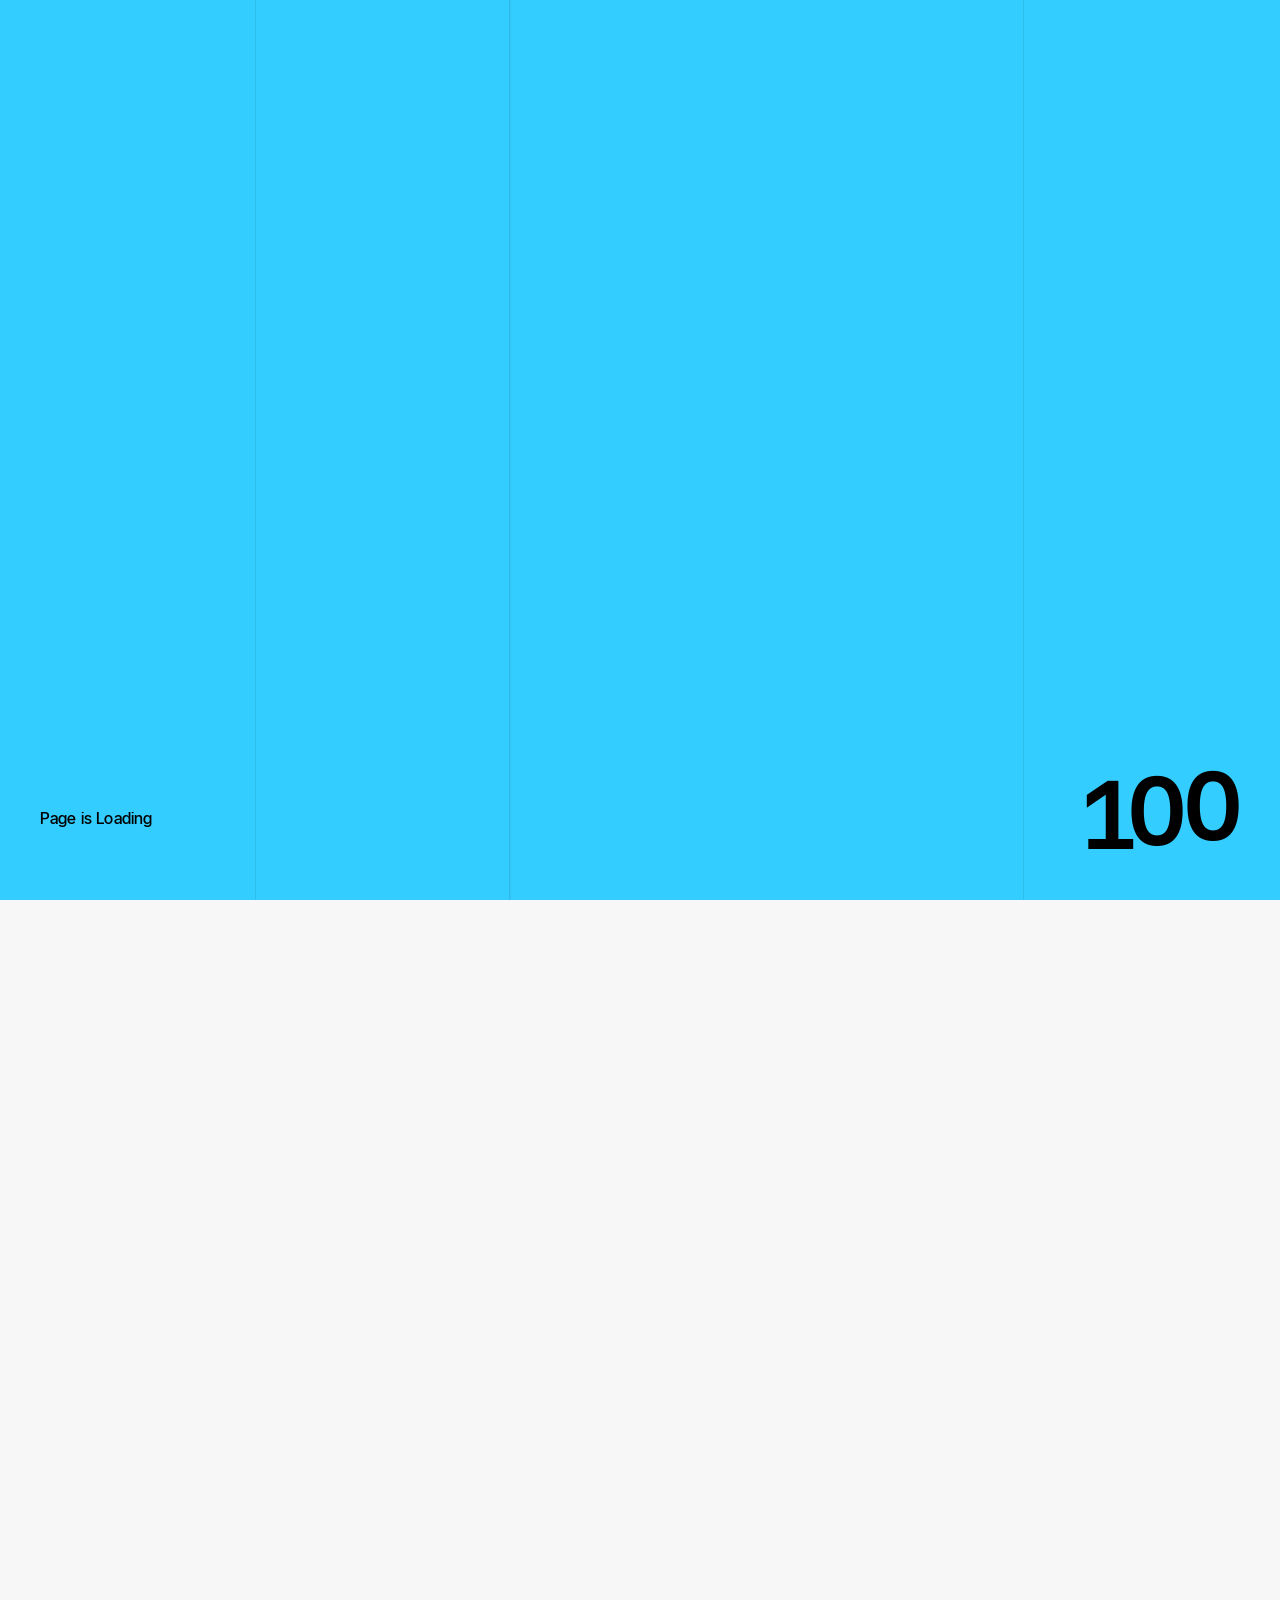
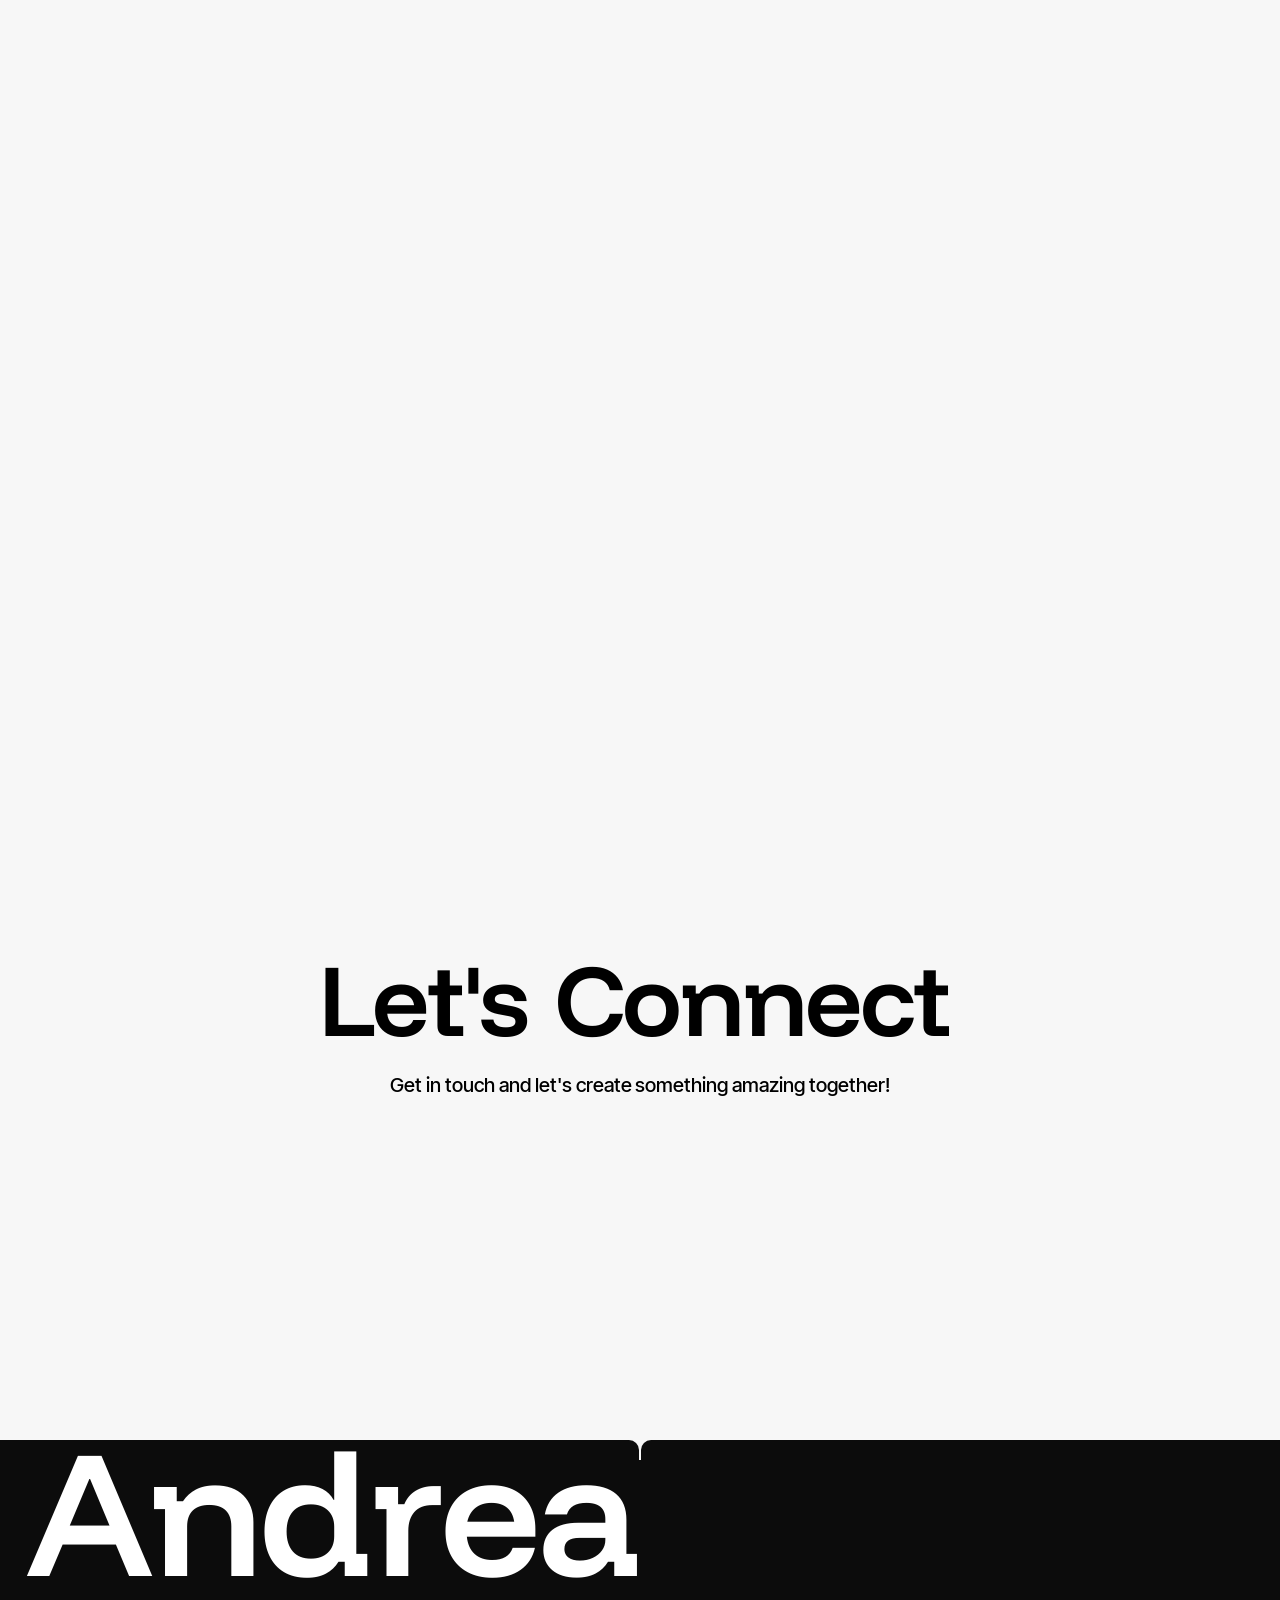
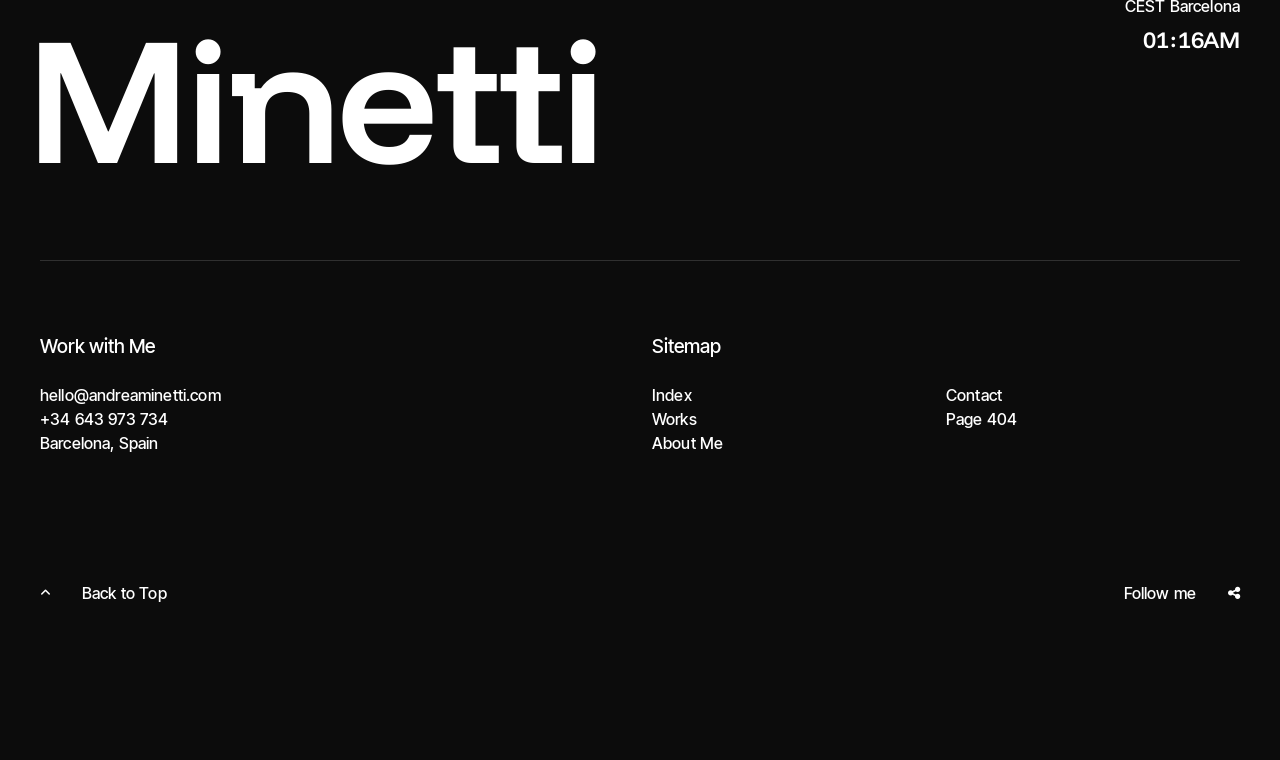
<file: about.html>
<!DOCTYPE html>
<html lang="en">
<head>

    <meta charset="UTF-8">
    <meta name="viewport" content="width=device-width, initial-scale=1.0">
    <meta name="theme-color" content="#0a0a0a">

    <title>Andrea Minetti — Product Designer & UX/UI Expert</title>
    <meta name="description" content="Andrea Minetti is a product designer specializing in UX/UI design, interaction design, and user-centered solutions. With a passion for creating intuitive and engaging digital experiences, Andrea combines creativity with strategic thinking to deliver impactful designs that resonate with users. Explore Andrea's portfolio to see a range of projects that showcase expertise in crafting seamless user interfaces and innovative design solutions.">
    <meta name="author" content="Andrea Minetti">

    <link rel="canonical" href="https://www.andreaminetti.com">

 

    <!-- Favicon -->
    <link rel="icon" type="image/x-icon" href="favicon.ico">

    <!-- Critical CSS — loaded immediately -->
    <link href="style.css" rel="stylesheet">
    <link href="css/variables.css" rel="stylesheet">
    <link href="css/preloader.css" rel="stylesheet">

    <!-- Non-critical CSS — preloaded async -->
    <link href="css/content.css" rel="preload" as="style" onload="this.rel='stylesheet'">
    <noscript><link href="css/content.css" rel="stylesheet"></noscript>

    <link href="css/showcase.css" rel="preload" as="style" onload="this.rel='stylesheet'">
    <noscript><link href="css/showcase.css" rel="stylesheet"></noscript>

    <link href="css/portfolio.css" rel="preload" as="style" onload="this.rel='stylesheet'">
    <noscript><link href="css/portfolio.css" rel="stylesheet"></noscript>

    <link href="css/shortcodes.css" rel="preload" as="style" onload="this.rel='stylesheet'">
    <noscript><link href="css/shortcodes.css" rel="stylesheet"></noscript>

    <link href="css/custom.css" rel="preload" as="style" onload="this.rel='stylesheet'">
    <noscript><link href="css/custom.css" rel="stylesheet"></noscript>

    <link href="css/all.min.css" rel="preload" as="style" onload="this.rel='stylesheet'">
    <noscript><link href="css/all.min.css" rel="stylesheet"></noscript>

   

</head>


<body class="hidden hidden-ball enable-lenis hayler">
	
	<!-- Preloader -->
	<div id="clapat-preloader" class="preloader-wrap"> 

		<div class="preloader-reveal">
			<span></span><span></span><span></span><span></span>
		</div>
		
		<div class="preloader-caption">		
			<div class="preloader-info">
			  	<span>Page is Loading<span class="dots"></span></span>
			</div>

			<div class="preloader-percentage">
				<div class="percentage">                	
					<span class="number number_1">
						<span>0</span><span>1</span>
					</span>
					<span class="number number_2">
						<span>0</span><span>1</span><span>2</span><span>3</span><span>4</span><span>5</span><span>6</span><span>7</span><span>8</span><span>9</span><span>0</span>
					</span>
					<span class="number number_3">
						<span>0</span><span>1</span><span>2</span><span>3</span><span>4</span><span>5</span><span>6</span><span>7</span><span>8</span><span>9</span><span>0</span>
					</span>					
				</div>
			</div>			
		</div>

	</div>
	<!--/Preloader -->
	
	
	<main>
		<!-- ClaPat Index -->
		<div class="clapat-index">
    
			<!-- Page Content -->
			<div id="clapat-page-content" class="dark-content" data-bgcolor="#f7f7f7">

				<!-- Header -->
				<header id="clapat-header" class="classic-menu">

					<!-- Graidient -->
					<div id="header-gradient"></div>
					<!--/Graidient -->

					<!-- Header Container -->
					<div id="header-container">

						<!-- Logo -->
						<div id="clapat-logo" data-ball="hide">
							<a class="ajax-link" data-type="page-transition" href="index.html">
								<img class="black-logo" src="images/logo.png" alt="ClaPat Logo">
								<img class="white-logo" src="images/logo-white.png" alt="ClaPat Logo">
							</a>
						</div>
						<!--/Logo -->


						<!-- Navigation -->
						<nav id="clapat-nav-wrapper"> 
							<div class="nav-height">          
								<ul class="clapat-nav">
									<li class="menu-timeline" data-ball="highlight">
										<a class="ajax-link" data-type="page-transition" href="index.html">
											<div class="before-span"><span data-hover="Home">Home</span></div>
										</a>
									</li>								
									<li class="menu-timeline" data-ball="highlight">
										<a class="ajax-link" data-type="page-transition" href="portfolio-grid.html">
											<div class="before-span"><span data-hover="Works">Works</span></div>
										</a>
										
									</li>
									<li class="menu-timeline" data-ball="highlight">
										<a class="ajax-link active" data-type="page-transition" href="about.html">
											<div class="before-span"><span data-hover="About Me">About Me</span></div>
										</a>
									</li>
									
									<li class="menu-timeline" data-ball="highlight">
										<a class="ajax-link" data-type="page-transition" href="contact.html">
											<div class="before-span"><span data-hover="Contact">Contact</span></div>
										</a>
									</li>
								</ul>
							</div>          
						</nav>
						<!--/Navigation -->


						<!-- Menu Burger -->
						<div id="burger-button" class="button-wrap button-link right circle-edge burger-dots" data-sticky>
							<div class="icon-wrap">
								<div class="icon-effects parallax-wrap" data-ball-size="grow" data-ball-color="primary">
									<div class="button-icon parallax-element">                                
										<div class="burger-icon">
											<span></span>
											<span></span>
											<span></span>
										</div>                                
									</div>
								</div>
							</div>
							<div class="text-wrap">
								<div class="button-text">
									<span data-hover="Menu">Menu</span>
								</div>
							</div>
						</div>
						<!--/Menu Burger -->


						<!-- Header Buttons -->
						<div id="header-buttons-wrapper" class="append-to-nav">
							<div id="header-button" class="button-wrap button-icon-box outline-solid reveal-icon right circle-edge header-element-color" data-sticky>
								<a target="_blank" href="https://drive.google.com/file/d/11Sqag1h27JeYzeeuRWdueIgeCAqCG_IT/view?usp=sharing">
									<div class="icon-wrap">
										<div class="icon-effects parallax-wrap">
											<div class="button-icon parallax-element">
												<i class="fa-solid fa-arrow-right"></i>
											</div>
										</div>
									</div>
									<div class="text-wrap">
										<div class="button-text">
											<span data-hover="Get the CV">Get the CV</span>
										</div>
									</div>
								</a> 
							</div>
						</div>
						<!--/Header Buttons -->

					</div>
					<!-- Header Container -->

				</header>
				<!--/Header -->


				<!-- Content Scroll -->
				<div id="content-scroll"> 

					<!-- Hero Section -->
					<section id="hero">                        

						<div id="hero-wrapper" class="parallax-caption">
							<div id="hero-caption" class="content-full-width text-align-default-desktop">
								<div class="inner">	
									<h1 class="hero-title caption-timeline">
										<span class="word-wrapper"><span>About</span></span>
										<span class="word-wrapper"><span>Me</span></span>
									</h1>

									<div class="hero-subtitle caption-timeline">
										<span class="word-wrapper"><span>With a background across AAA games, mobile, VR, and digital products, I bring together UX thinking, visual design, and production experience to create interfaces that feel intuitive and polished.</span></span>
									</div>

									<div class="hero-infotitle caption-timeline">
										<span class="word-wrapper">
											<span class="heading-3">
												<span class="text-rotator-wrapper" data-rotation-time="3000" data-rotation-start="1000">
													<span class="text-rotator"><span>Barcelona</span><span>London</span><span>Rome</span></span>
												</span>
											</span>
										</span>
									</div>
								</div>							
							</div>

							<div id="hero-footer" class="has-border">							
								<div class="hero-footer-left">
									<div id="scroll-down" class="button-wrap button-link right circle-edge" data-sticky>
										<div class="icon-wrap">
											<div class="icon-effects parallax-wrap">
												<div class="button-icon parallax-element">
													<i class="fa-solid fa-arrow-down"></i>
												</div>
											</div>
										</div>	
										<div class="text-wrap">
											<div class="button-text parallax-element">
												<span data-hover="Scroll to Explore">Scroll to Explore</span>
											</div>
										</div>
									</div>
								</div>							
															
							</div>							
						</div>

					</section>                      
					<!--/Hero Section -->


					<!-- Main Content -->
					<div id="main-content">

						<!-- Main Page Content -->
						<div id="main-page-content">
							

							<!-- Row -->
							<section class="content-row full row_padding_top row_padding_bottom row_padding_left row_padding_right light-section" data-bgcolor="#f7f7f7">
								<div class="columns-group">
									<div class="one_full">

										<div class="pinned-lists-wrapper direct-scroll stretch-mode text-align-right">
											<ul class="pinned-lists heading-1">
												<li>I design experiences</li>
											</ul>
										</div>

										<div class="pinned-lists-wrapper direct-scroll stretch-mode text-align-left">											                        
											<ul class="pinned-lists heading-1">
												<li>which are interactive,</li>
											</ul>
										</div>

										<div class="pinned-lists-wrapper direct-scroll stretch-mode text-align-right">
											<ul class="pinned-lists heading-1">
												<li>engaging and built</li>
											</ul>
										</div>

										<div class="pinned-lists-wrapper direct-scroll stretch-mode text-align-left">											                        
											<ul class="pinned-lists heading-1">
												<li>with the user in mind.</li>
											</ul>
										</div>

									</div>
								</div>

							</section> 
							<!--/Row -->


							<!-- Row -->
							<section class="content-row full row_padding_bottom row_padding_left row_padding_right light-section" data-bgcolor="#f7f7f7">
								<div class="columns-group">
									<div class="three_fifth"></div>

									<div class="one_fifth">

										<p class="has-mask">After studying Design and 3D in Rome, I moved to London to pursue my dream of working in video games. That decision opened the door to an industry where creativity, technology, and interaction constantly meet. Over time, I found my strongest focus in UX/UI design: </p>

									</div>

									<div class="one_fifth">

										<p class="has-mask">the bridge between people and the systems they interact with, from games to apps and digital products. It is the area where I can combine visual design, problem-solving, and empathy to create experiences that feel clear, intuitive, and engaging.</p>

									</div>
								</div>
							</section> 
							<!--/Row -->


							<!-- Row -->
							<section class="content-row full no-gap row_padding_left row_padding_right dark-section background-pattern change-header-color disable-header-gradient" data-bgcolor="#0c0c0c">
								
								<div class="images-trail-wrapper" data-trail-threshold="200" data-trail-rotation="true">
									<img class="trail-img" src="images/service01.png" alt="Service Image" />
									<img class="trail-img" src="images/service02.png" alt="Service Image" />
									<img class="trail-img" src="images/service03.png" alt="Service Image" />
								</div>

								<div class="columns-group dont_break">
									<div class="one_half align_content_start">
										<hr><hr>
										<p class="has-shuffle no-margins">Core Expertise</p>
									</div>
									<div class="one_half align_content_end">
										<hr><hr>
										<p class="has-shuffle no-margins">What I'm Good At</p>
									</div>
								</div>
								<div class="columns-group">
									<div class="one_full">
										<hr>
										<hr class="animated-line draw-line segmented-line from-center">
									</div>
								</div>

								<div class="columns-group">
									<div class="one_full">

										<div class="col_spacer"></div>
										<div class="pinned-lists-wrapper direct-scroll top-reveal-mode text-align-center">
											<ul class="pinned-lists heading-1">
												<li>Product Design</li>
												<li>UX Research</li>
												<li>Motion Design</li>
												<li>Graphic Design</li>
												<li>Branding</li>
												<li>Illustration</li>
												<li>3D Design</li>
											</ul>
										</div>

									</div>
								</div>

								<div class="columns-group">
									<div class="one_full justify_content_center align_content_center">
										<div class="col_spacer"></div>
									</div>
								</div>
								
								<div class="columns-group">
									<div class="one_full">
										<hr class="animated-line draw-line segmented-line from-center">
										<hr>
									</div>
								</div>
								
								<div class="columns-group dont_break">
									<div class="one_half align_content_start">				
										<p class="has-shuffle no-margins">Core Expertise</p>
										<hr><hr>
									</div>
									<div class="one_half align_content_end">
										<p class="has-shuffle no-margins">What I'm Good At</p>
										<hr><hr>
									</div>
								</div>
								
							</section> 
							<!--/Row -->


							
							
							
							<!-- Row -->
							<section class="content-row full row_padding_bottom row_padding_left row_padding_right light-section" data-bgcolor="#f7f7f7">
								
															
							</section> 
							<!--/Row -->
							<!-- Row -->
							<section class="content-row full row_padding_bottom row_padding_left row_padding_right light-section" data-bgcolor="#f7f7f7">
								<div class="columns-group">
									<div class="one_full align_content_center text-align-center">
										<div class="col_spacer"></div>
										<h1 class="has-mask no-margins">Here's my<br class="destroy"> work experience<br class="destroy"> so far</h1>
										<div class="col_spacer"></div>
									</div>
								</div>
								<div class="columns-group">
									<div class="one_full">			

										<!-- Flex Lists --> 
										<ul class="flex-lists-wrapper">                                                            
											<li class="flex-list link has-hover-image" data-lock-axis="x" data-img="images/client-01.png" data-ball="hide">
												<span class="flex-list-left">2026-Current</span>
												<span class="flex-list-center">Inkspot LTD</span>
												<span class="flex-list-right">UXX/UI Freelance Consultant</span>
											</li>
											<li class="flex-list link has-hover-image" data-lock-axis="x" data-img="images/client-02.png" data-ball="hide">
												<span class="flex-list-left">2019-2025</span>
												<span class="flex-list-center">Ubisoft Barcelona</span>
												<span class="flex-list-right">Senior UI Artist</span>
											</li>
											<li class="flex-list link has-hover-image" data-lock-axis="x" data-img="images/client-09.png" data-ball="hide">
												<span class="flex-list-left">2019</span>
												<span class="flex-list-center">Under E</span>
												<span class="flex-list-right">Freelance UX/UI Designer</span>
											</li>
											<li class="flex-list link has-hover-image" data-lock-axis="x" data-img="images/client-03.png" data-ball="hide">
												<span class="flex-list-left">2018-2019</span>
												<span class="flex-list-center">Kuju Ltd</span>
												<span class="flex-list-right">Freelance UX/UI Designer</span>
											</li>
											<li class="flex-list link has-hover-image" data-lock-axis="x" data-img="images/client-04.png" data-ball="hide">
												<span class="flex-list-left">2016-2018</span>
												<span class="flex-list-center">Supermassive Games</span>
												<span class="flex-list-right">Senior VR UX/UI Designer</span>
											</li>
											<li class="flex-list link has-hover-image" data-lock-axis="x" data-img="images/client-05.png" data-ball="hide">
												<span class="flex-list-left">2016</span>
												<span class="flex-list-center">Ndreams</span>
												<span class="flex-list-right">Freelance UX/UI Designer</span>
											</li>
											<li class="flex-list link has-hover-image" data-lock-axis="x" data-img="images/client-06.png" data-ball="hide">
												<span class="flex-list-left">2014-2016</span>
												<span class="flex-list-center">Preloaded</span>
												<span class="flex-list-right">UX/UI Designer</span>
											</li>
											<li class="flex-list link has-hover-image" data-lock-axis="x" data-img="images/client-07.png" data-ball="hide">
												<span class="flex-list-left">2012-2014</span>
												<span class="flex-list-center">Frontier Development</span>
												<span class="flex-list-right">GUI Artist</span>
											</li>
											<li class="flex-list link has-hover-image" data-lock-axis="x" data-img="images/client-08.png" data-ball="hide">
												<span class="flex-list-left">2007-2011</span>
												<span class="flex-list-center">Various Company in Rome</span>
												<span class="flex-list-right">Graphic Designer/Web Designer/3D Generalist</span>
											</li>
											                       
										</ul>								
									</div>
								</div>								
							</section>
							<!-- /Row -->
							

						</div>
						<!--/Main Page Content -->


						<!-- Page Navigation --> 
						<section id="page-nav" class="flip-title-onload">
							
							
							<div id="page-nav-caption" class="content-full-width full-height-caption-desktop text-align-center">
								<div class="wrapper">									
									<a class="next-ajax-link-page" data-type="page-transition" href="contact.html" data-ball="hover" data-ball-type="blur" data-ball-color="#33cdff" data-ball-size="small" data-ball-radius="rounded" data-ball-info="fa-solid fa-arrow-right" data-ball-info-color="#000"></a>

									<div class="inner">
										<div class="next-hero-title caption-timeline inline-word-wrapper">
											<span class="word-wrapper"><span>Let's</span></span>
											<span class="word-wrapper"><span>Connect</span></span>
										</div>
										<div class="next-hero-subtitle caption-timeline">
											<span class="word-wrapper"><span>Get in touch and let's create something amazing together!</span></span>
										</div>
									</div>									
								</div>
							</div>
						</section>      
						<!--/Page Navigation -->

					</div>
					<!--/Main Content -->


					<!-- Footer -->
					<footer id="clapat-footer" class="change-header-color">					
						<!-- Footer Container-->
						<div id="footer-container" class="parallax-footer full-height-desktop">

							<!-- Footer Content-->
							<div class="footer-content">
								<div class="columns-group">
									<div class="three_fourth">
										<div class="big-title">A<span class="has-slide" data-scrub>ndrea</span>Minetti</div>
									</div>
									<div class="one_fourth justify_content_center align_content_end_desktop">
										<hr class="destroy">
										<div class="clock-widget" data-timezone="Europe/Berlin" data-format="12h">
											<div class="clock-label">CEST Barcelona</div>
											<div class="clock-time heading-5">Time</div>
										</div>
										<hr>
									</div>
								</div>

								<div class="columns-group">
									<div class="one_full">
										<hr class="animated-line">
									</div>
								</div>

								<div class="columns-group">
									<div class="one_half">
										<hr>
										<p class="body-medium no-margins">Work with Me</p>
										<hr>
										<p>hello@andreaminetti.com <br> +34 643 973 734 <br> Barcelona, Spain</p>
									</div>

									<div class="one_half">
										<hr>
										<p class="body-medium no-margins">Sitemap</p>
										<hr>
										<div class="footer-nav-wrapper">
											<ul class="footer-nav-lists">
                                                <li data-ball="highlight"><a class="arrow-link ajax-link" href="index.html" data-type="page-transition">Index</a></li>
                                                <li data-ball="highlight"><a class="arrow-link ajax-link" href="portfolio-grid.html" data-type="page-transition">Works</a></li>
                                                <li data-ball="highlight"><a class="arrow-link ajax-link" href="about.html" data-type="page-transition">About Me</a></li> 
                                                <li data-ball="highlight"><a class="arrow-link ajax-link" href="contact.html" data-type="page-transition">Contact</a></li>
                                                <li data-ball="highlight"><a class="arrow-link ajax-link" href="404.html" data-type="page-transition">Page 404</a></li>
                                                
                                            </ul>
										</div>
									</div>
								</div>
							</div>
							<!--/Footer Content-->


							<!-- Footer Credits-->
							<div class="footer-credits">
								<div class="clapat-footer-left">
									<div id="backtotop" class="button-wrap button-link left circle-edge" data-sticky>
										<div class="icon-wrap">
											<div class="icon-effects parallax-wrap" data-ball-size="grow" data-ball-color="primary" data-ball-radius="circle">
												<div class="button-icon parallax-element">
													<i class="fa-solid fa-angle-up"></i>
												</div>
											</div>
										</div>	
										<div class="text-wrap">
											<div class="button-text">
												<span data-hover="Back to Top">Back to Top</span>
											</div>
										</div>
									</div>
								</div>

								

								<div class="clapat-footer-right">
									<div id="footer-socials" class="socials-wrap">            	
										<div class="socials-text">Follow me</div>
										<ul class="socials">
											<li><span class="parallax-wrap" data-ball-size="grow" data-ball-color="primary" data-ball-radius="circle"><a class="parallax-element" href="https://www.linkedin.com/in/andreaminetti/" target="_blank" aria-label="Follow Andrea Minetti on Linkedin"><i class="fa-brands fa-linkedin-in"></i></a></span></li>
											<li><span class="parallax-wrap" data-ball-size="grow" data-ball-color="primary" data-ball-radius="circle"><a class="parallax-element" href="https://x.com/inkspot2020" target="_blank" aria-label="Follow Andrea Minetti on X"><i class="fa-brands fa-x-twitter"></i></a></span></li>
											<li><span class="parallax-wrap" data-ball-size="grow" data-ball-color="primary" data-ball-radius="circle"><a class="parallax-element" href="https://www.instagram.com/inkspotlinearts/" target="_blank" aria-label="Follow Andrea Minetti on Instagram"><i class="fa-brands fa-instagram"></i></a></span></li>
											<li><span class="parallax-wrap" data-ball-size="grow" data-ball-color="primary" data-ball-radius="circle"><a class="parallax-element" href="https://www.behance.net/andreaminetti" target="_blank" aria-label="Follow Andrea Minetti on Behance"><i class="fa-brands fa-behance"></i></a></span></li>
										</ul>                
									</div>
								</div>
							</div>
							<!--/Footer Credits-->

						</div>
						<!--/Footer Container-->					
					</footer>
					<!--/Footer -->

				</div>
				<!--/Content Scroll -->

			</div>    
			<!--/Page Content -->
    
		</div>
		<!--/ClaPat Index -->
	</main>
    
    
    <!-- ClaPat Cursor -->
	<div id="clapat-cursor" data-cursor-zoom="fa fa-plus" data-cursor-play="fa fa-play" data-cursor-pause="fa fa-pause" data-cursor-drag-x="Drag" data-cursor-drag-y="fa-solid fa-arrows-up-down" data-cursor-prev="fa fa-arrow-left" data-cursor-next="fa fa-arrow-right">
		<div id="ball">
			<div id="ball-loader"></div>
		</div>
	</div>
	<!--/ClaPat Cursor -->
	
    	
	<div class="clapat-rotate-device"></div>
	
	<script src="lib/gsap.js"></script>    
    <script src="lib/lenis.js"></script>
	
	<script src="js/preloader.js"></script>
	<script src="js/slider.js"></script>    
    <script src="js/common.js"></script>
    <script src="js/scripts.js"></script>


</body>
</html>
</file>
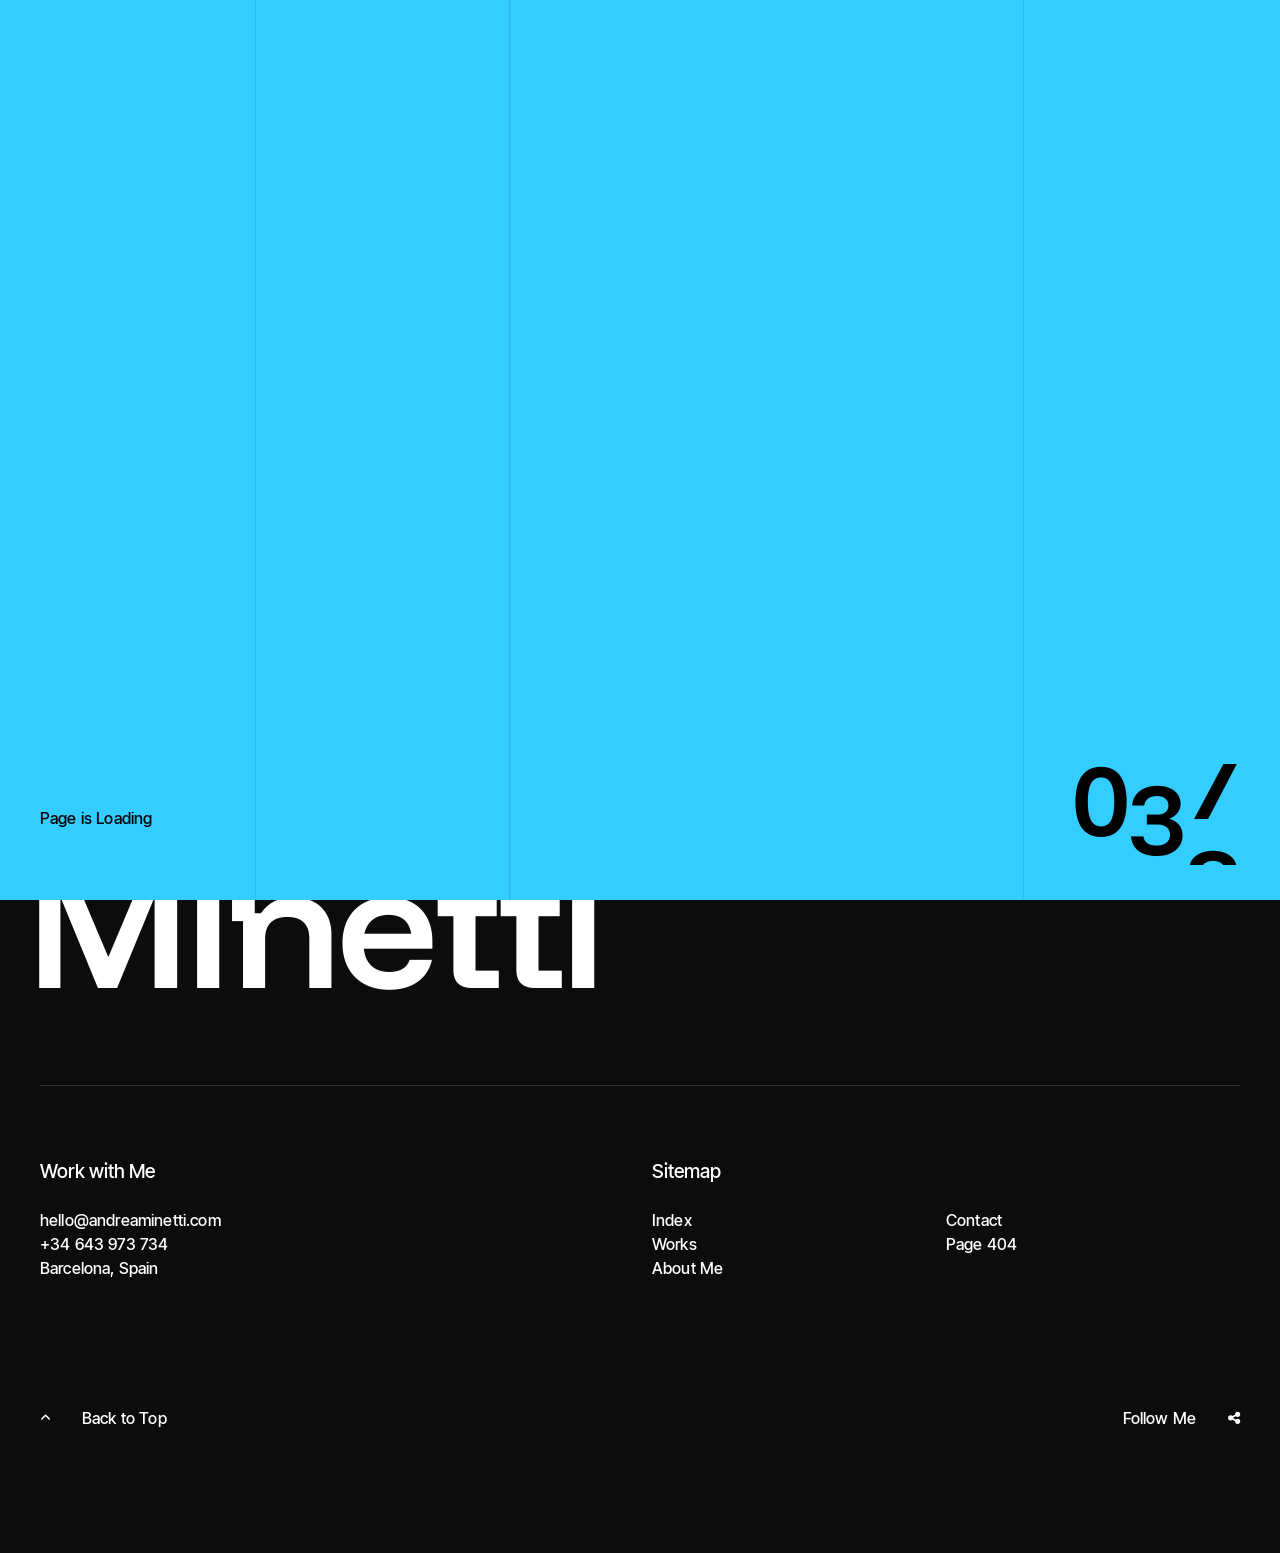
<file: contact.html>
<!DOCTYPE html>
<html lang="en">
<head>

    <meta charset="UTF-8">
    <meta name="viewport" content="width=device-width, initial-scale=1.0">
    <meta name="theme-color" content="#0a0a0a">

    <title>Andrea Minetti — Product Designer & UX/UI Expert</title>
    <meta name="description" content="Andrea Minetti is a product designer specializing in UX/UI design, interaction design, and user-centered solutions. With a passion for creating intuitive and engaging digital experiences, Andrea combines creativity with strategic thinking to deliver impactful designs that resonate with users. Explore Andrea's portfolio to see a range of projects that showcase expertise in crafting seamless user interfaces and innovative design solutions.">
    <meta name="author" content="Andrea Minetti">

    <link rel="canonical" href="https://www.andreaminetti.com">


    <!-- Favicon -->
    <link rel="icon" type="image/x-icon" href="favicon.ico">

    <!-- Critical CSS — loaded immediately -->
    <link href="style.css" rel="stylesheet">
    <link href="css/variables.css" rel="stylesheet">
    <link href="css/preloader.css" rel="stylesheet">

    <!-- Non-critical CSS — preloaded async -->
    <link href="css/content.css" rel="preload" as="style" onload="this.rel='stylesheet'">
    <noscript><link href="css/content.css" rel="stylesheet"></noscript>

    <link href="css/showcase.css" rel="preload" as="style" onload="this.rel='stylesheet'">
    <noscript><link href="css/showcase.css" rel="stylesheet"></noscript>

    <link href="css/portfolio.css" rel="preload" as="style" onload="this.rel='stylesheet'">
    <noscript><link href="css/portfolio.css" rel="stylesheet"></noscript>

    <link href="css/shortcodes.css" rel="preload" as="style" onload="this.rel='stylesheet'">
    <noscript><link href="css/shortcodes.css" rel="stylesheet"></noscript>

    <link href="css/custom.css" rel="preload" as="style" onload="this.rel='stylesheet'">
    <noscript><link href="css/custom.css" rel="stylesheet"></noscript>

    <link href="css/all.min.css" rel="preload" as="style" onload="this.rel='stylesheet'">
    <noscript><link href="css/all.min.css" rel="stylesheet"></noscript>

    

</head>


<body class="hidden hidden-ball enable-lenis hayler">
	
	<!-- Preloader -->
	<div id="clapat-preloader" class="preloader-wrap"> 

		<div class="preloader-reveal">
			<span></span><span></span><span></span><span></span>
		</div>
		
		<div class="preloader-caption">		
			<div class="preloader-info">
			  	<span>Page is Loading<span class="dots"></span></span>
			</div>

			<div class="preloader-percentage">
				<div class="percentage">                	
					<span class="number number_1">
						<span>0</span><span>1</span>
					</span>
					<span class="number number_2">
						<span>0</span><span>1</span><span>2</span><span>3</span><span>4</span><span>5</span><span>6</span><span>7</span><span>8</span><span>9</span><span>0</span>
					</span>
					<span class="number number_3">
						<span>0</span><span>1</span><span>2</span><span>3</span><span>4</span><span>5</span><span>6</span><span>7</span><span>8</span><span>9</span><span>0</span>
					</span>					
				</div>
			</div>			
		</div>

	</div>
	<!--/Preloader -->
	
	
	<main>
		<!-- ClaPat Index -->
		<div class="clapat-index">
    
			<!-- Page Content -->
			<div id="clapat-page-content" class="light-content" data-bgcolor="#0c0c0c">

				<!-- Header -->
				<header id="clapat-header" class="classic-menu">

					<!-- Graidient -->
					<div id="header-gradient"></div>
					<!--/Graidient -->

					<!-- Header Container -->
					<div id="header-container">

						<!-- Logo -->
						<div id="clapat-logo" data-ball="hide">
							<a class="ajax-link" data-type="page-transition" href="index.html">
								<img class="black-logo" src="images/logo.png" alt="ClaPat Logo">
								<img class="white-logo" src="images/logo-white.png" alt="ClaPat Logo">
							</a>
						</div>
						<!--/Logo -->


						<!-- Navigation -->
						<nav id="clapat-nav-wrapper"> 
							<div class="nav-height">          
								<ul class="clapat-nav">
									<li class="menu-timeline" data-ball="highlight">
										<a class="ajax-link" data-type="page-transition" href="index.html">
											<div class="before-span"><span data-hover="Home">Home</span></div>
										</a>
									</li>								
									<li class="menu-timeline" data-ball="highlight">
										<a class="ajax-link" data-type="page-transition" href="portfolio-grid.html">
											<div class="before-span"><span data-hover="Works">Works</span></div>
										</a>
										
									</li>
									<li class="menu-timeline" data-ball="highlight">
										<a class="ajax-link" data-type="page-transition" href="about.html">
											<div class="before-span"><span data-hover="About Me">About Me</span></div>
										</a>
									</li>
									
									<li class="menu-timeline" data-ball="highlight">
										<a class="ajax-link active" data-type="page-transition" href="contact.html">
											<div class="before-span"><span data-hover="Contact">Contact</span></div>
										</a>
									</li>
								</ul>
							</div>          
						</nav>
						<!--/Navigation -->


						<!-- Menu Burger -->
						<div id="burger-button" class="button-wrap button-link right circle-edge burger-dots" data-sticky>
							<div class="icon-wrap">
								<div class="icon-effects parallax-wrap" data-ball-size="grow" data-ball-color="primary">
									<div class="button-icon parallax-element">                                
										<div class="burger-icon">
											<span></span>
											<span></span>
											<span></span>
										</div>                                
									</div>
								</div>
							</div>
							<div class="text-wrap">
								<div class="button-text">
									<span data-hover="Menu">Menu</span>
								</div>
							</div>
						</div>
						<!--/Menu Burger -->


						<!-- Header Buttons -->
						<div id="header-buttons-wrapper" class="append-to-nav">
							<div id="header-button" class="button-wrap button-icon-box outline-solid reveal-icon right circle-edge header-element-color" data-sticky>
								<a target="_blank" href="https://drive.google.com/file/d/11Sqag1h27JeYzeeuRWdueIgeCAqCG_IT/view?usp=sharing">
									<div class="icon-wrap">
										<div class="icon-effects parallax-wrap">
											<div class="button-icon parallax-element">
												<i class="fa-solid fa-arrow-right"></i>
											</div>
										</div>
									</div>
									<div class="text-wrap">
										<div class="button-text">
											<span data-hover="Get the CV">Get the CV</span>
										</div>
									</div>
								</a> 
							</div>
						</div>
						<!--/Header Buttons -->

					</div>
					<!-- Header Container -->

				</header>
				<!--/Header -->


				<!-- Content Scroll -->
				<div id="content-scroll"> 

					<!-- Hero Section -->
					<section id="hero">

						<div id="hero-caption" class="content-full-width text-align-default-desktop">
							<div class="inner">	
								<h1 class="hero-title caption-timeline inline-word-wrapper1">
									<span class="word-wrapper"><span>Let's</span></span>
									<span class="word-wrapper"><span>Connect</span></span>
								</h1>

								<div class="hero-subtitle caption-timeline">
									<span class="word-wrapper"><span>Every collaboration is a unique opportunity to spark creativity through curiosity.</span></span>
								</div>

								<div class="hero-infotitle caption-timeline">
									<span class="word-wrapper">
										<span class="heading-3">
											<span class="text-rotator-wrapper" data-rotation-time="3000" data-rotation-start="1000">
												<span class="text-rotator"><span>Hello</span><span>Hola</span><span>Ciao</span></span>
											</span>
										</span>
									</span>
								</div>
							</div>							
						</div>

						<div id="hero-footer" class="has-border">							
							<div class="hero-footer-left">
								<div id="scroll-down" class="button-wrap button-link right circle-edge" data-sticky>
									<div class="icon-wrap">
										<div class="icon-effects parallax-wrap get-this-color no-scale">
											<div class="button-icon parallax-element">
												<i class="fa-solid fa-arrow-down"></i>
											</div>
										</div>
									</div>	
									<div class="text-wrap">
										<div class="button-text parallax-element">
											<span data-hover="Scroll to Explore">Scroll to Explore</span>
										</div>
									</div>
								</div>
							</div>							
							<div class="hero-footer-center">								
								<div class="info-text copy-email" data-ball="hover" data-ball-type="blur" data-ball-color="#33cdff" data-ball-size="auto" data-ball-position="offset" data-ball-radius="rounded" data-ball-info="Copy Mail" data-ball-info-color="#000" data-ball-class="is-small">
										<a href="mailto:hello@andreaminetti.com" class="arrow-link">hello@andreaminetti.com</a>
								</div>
							</div>
							<div class="hero-footer-right">
								<div class="info-text"><span>Contact Me</span></div>
							</div>							
						</div>                                                             

					</section>                      
					<!--/Hero Section -->


					


					<!-- Footer -->
					<footer id="clapat-footer">					
						<!-- Footer Container-->
						<div id="footer-container" class="parallax-footer full-height-desktop">

							<!-- Footer Content-->
							<div class="footer-content">
								<div class="columns-group">
									<div class="three_fourth">
										<div class="big-title">A<span class="has-slide" data-scrub>ndrea</span>Minetti</div>
									</div>
									<div class="one_fourth justify_content_center align_content_end_desktop">
										<hr class="destroy">
										<div class="clock-widget" data-timezone="Europe/Berlin" data-format="12h">
											<div class="clock-label">CEST Barcelona</div>
											<div class="clock-time heading-5">Time</div>
										</div>
										<hr>
									</div>
								</div>

								<div class="columns-group">
									<div class="one_full">
										<hr class="animated-line">
									</div>
								</div>

								<div class="columns-group">
									<div class="one_half">
										<hr>
										<p class="body-medium no-margins">Work with Me</p>
										<hr>
										<p>hello@andreaminetti.com <br> +34 643 973 734 <br> Barcelona, Spain</p>
									</div>

									<div class="one_half">
										<hr>
										<p class="body-medium no-margins">Sitemap</p>
										<hr>
										<div class="footer-nav-wrapper">
											<ul class="footer-nav-lists">
                                                <li data-ball="highlight"><a class="arrow-link ajax-link" href="index.html" data-type="page-transition">Index</a></li>
                                                <li data-ball="highlight"><a class="arrow-link ajax-link" href="portfolio-grid.html" data-type="page-transition">Works</a></li>
                                                <li data-ball="highlight"><a class="arrow-link ajax-link" href="about.html" data-type="page-transition">About Me</a></li> 
                                                <li data-ball="highlight"><a class="arrow-link ajax-link" href="contact.html" data-type="page-transition">Contact</a></li>
                                                <li data-ball="highlight"><a class="arrow-link ajax-link" href="404.html" data-type="page-transition">Page 404</a></li>
                                                
                                            </ul>
										</div>
									</div>
								</div>
							</div>
							<!--/Footer Content-->


							<!-- Footer Credits-->
							<div class="footer-credits">
								<div class="clapat-footer-left">
									<div id="backtotop" class="button-wrap button-link left circle-edge" data-sticky>
										<div class="icon-wrap">
											<div class="icon-effects parallax-wrap" data-ball-size="grow" data-ball-color="primary" data-ball-radius="circle">
												<div class="button-icon parallax-element">
													<i class="fa-solid fa-angle-up"></i>
												</div>
											</div>
										</div>	
										<div class="text-wrap">
											<div class="button-text">
												<span data-hover="Back to Top">Back to Top</span>
											</div>
										</div>
									</div>
								</div>

								

								<div class="clapat-footer-right">
									<div id="footer-socials" class="socials-wrap">            	
										<div class="socials-text">Follow Me</div>
										<ul class="socials">
											<li><span class="parallax-wrap" data-ball-size="grow" data-ball-color="primary" data-ball-radius="circle"><a class="parallax-element" href="https://www.linkedin.com/in/andreaminetti/" target="_blank" aria-label="Follow Andrea Minetti on Linkedin"><i class="fa-brands fa-linkedin-in"></i></a></span></li>
											<li><span class="parallax-wrap" data-ball-size="grow" data-ball-color="primary" data-ball-radius="circle"><a class="parallax-element" href="https://x.com/inkspot2020" target="_blank" aria-label="Follow Andrea Minetti on X"><i class="fa-brands fa-x-twitter"></i></a></span></li>
											<li><span class="parallax-wrap" data-ball-size="grow" data-ball-color="primary" data-ball-radius="circle"><a class="parallax-element" href="https://www.instagram.com/inkspotlinearts/" target="_blank" aria-label="Follow Andrea Minetti on Instagram"><i class="fa-brands fa-instagram"></i></a></span></li>
											<li><span class="parallax-wrap" data-ball-size="grow" data-ball-color="primary" data-ball-radius="circle"><a class="parallax-element" href="https://www.behance.net/andreaminetti" target="_blank" aria-label="Follow Andrea Minetti on Behance"><i class="fa-brands fa-behance"></i></a></span></li>
										</ul>                
									</div>
								</div>
							</div>
							<!--/Footer Credits-->

						</div>
						<!--/Footer Container-->					
					</footer>
					<!--/Footer -->

				</div>
				<!--/Content Scroll -->

			</div>    
			<!--/Page Content -->
    
		</div>
		<!--/ClaPat Index -->
	</main>
    
    
    <!-- ClaPat Cursor -->
	<div id="clapat-cursor" data-cursor-zoom="fa fa-plus" data-cursor-play="fa fa-play" data-cursor-pause="fa fa-pause" data-cursor-drag-x="Drag" data-cursor-drag-y="fa-solid fa-arrows-up-down" data-cursor-prev="fa fa-arrow-left" data-cursor-next="fa fa-arrow-right">
		<div id="ball">
			<div id="ball-loader"></div>
		</div>
	</div>
	<!--/ClaPat Cursor -->
	
    
	<div class="clapat-rotate-device"></div>
	
	<script src="lib/gsap.js"></script>    
    <script src="lib/lenis.js"></script>	
	
	<script src="js/preloader.js"></script>
	<script src="js/slider.js"></script>    
    <script src="js/common.js"></script>
    <script src="js/scripts.js"></script>


</body>
</html>
</file>
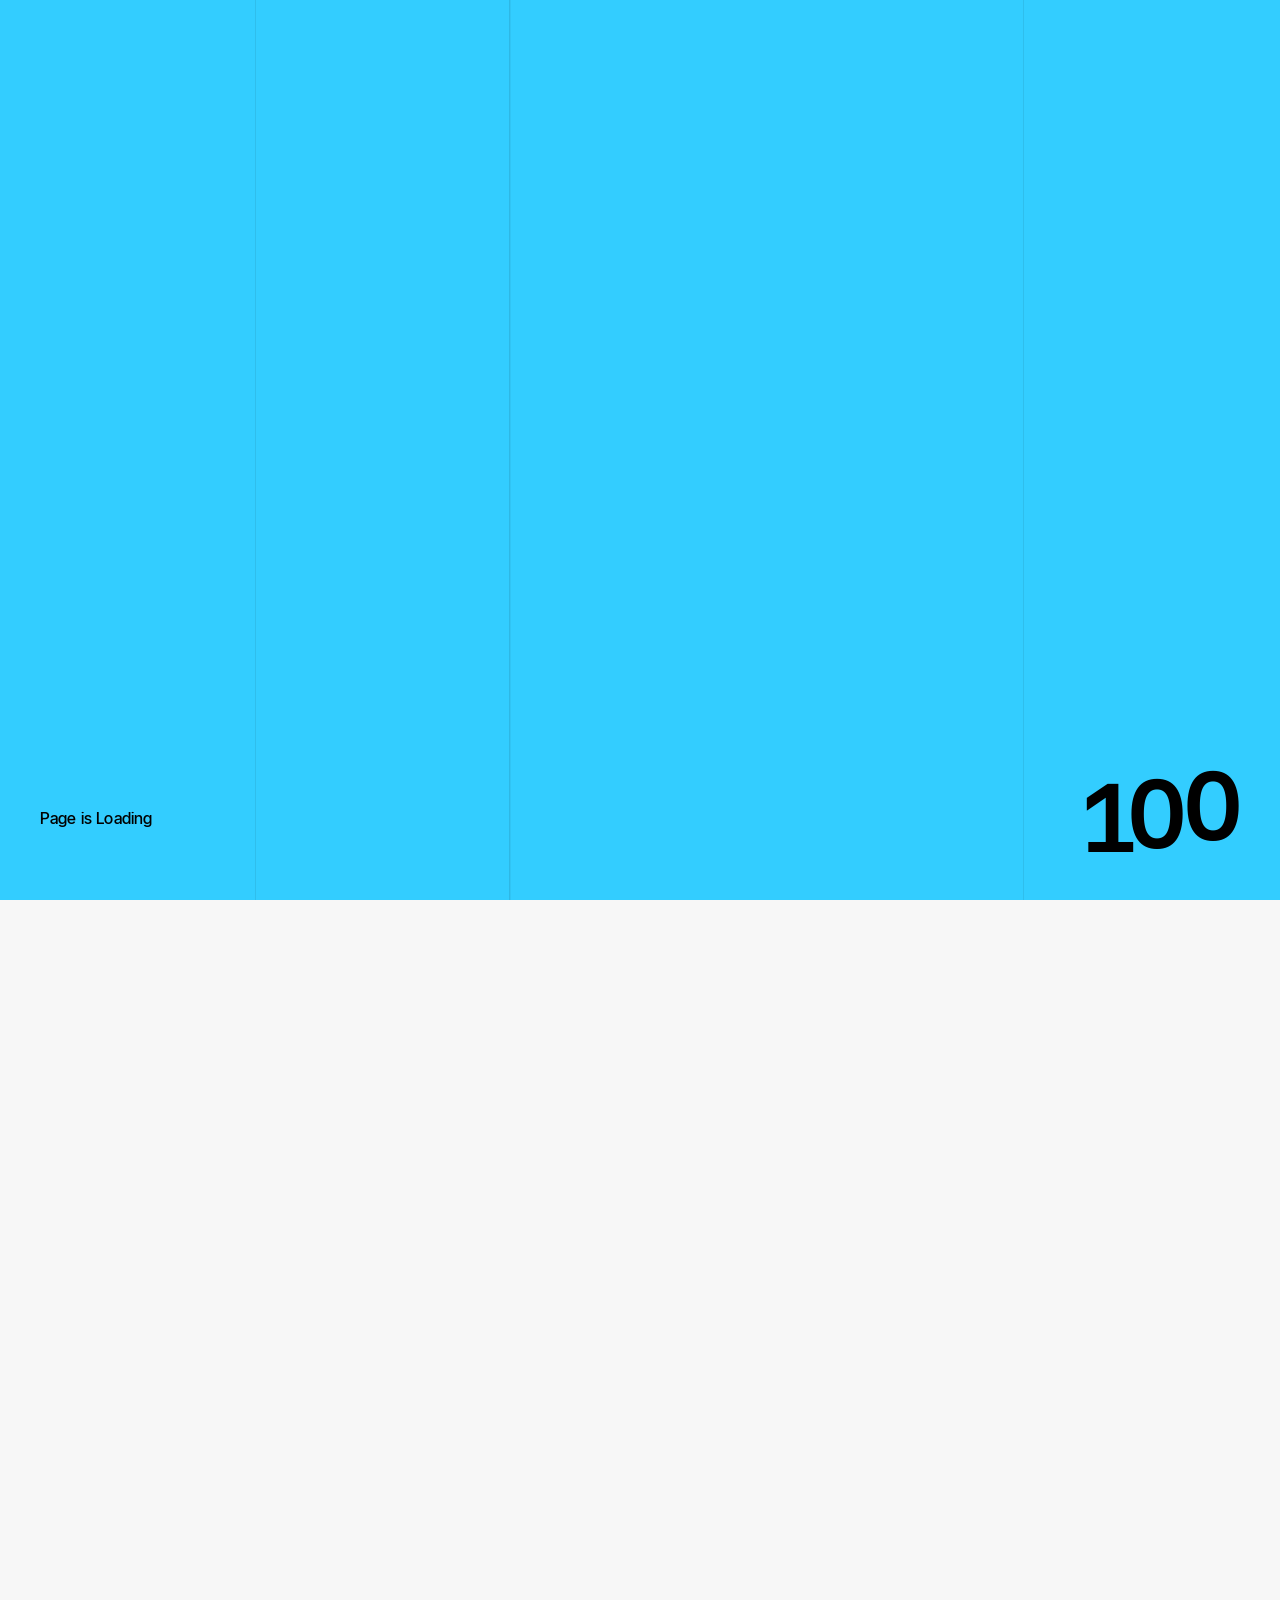
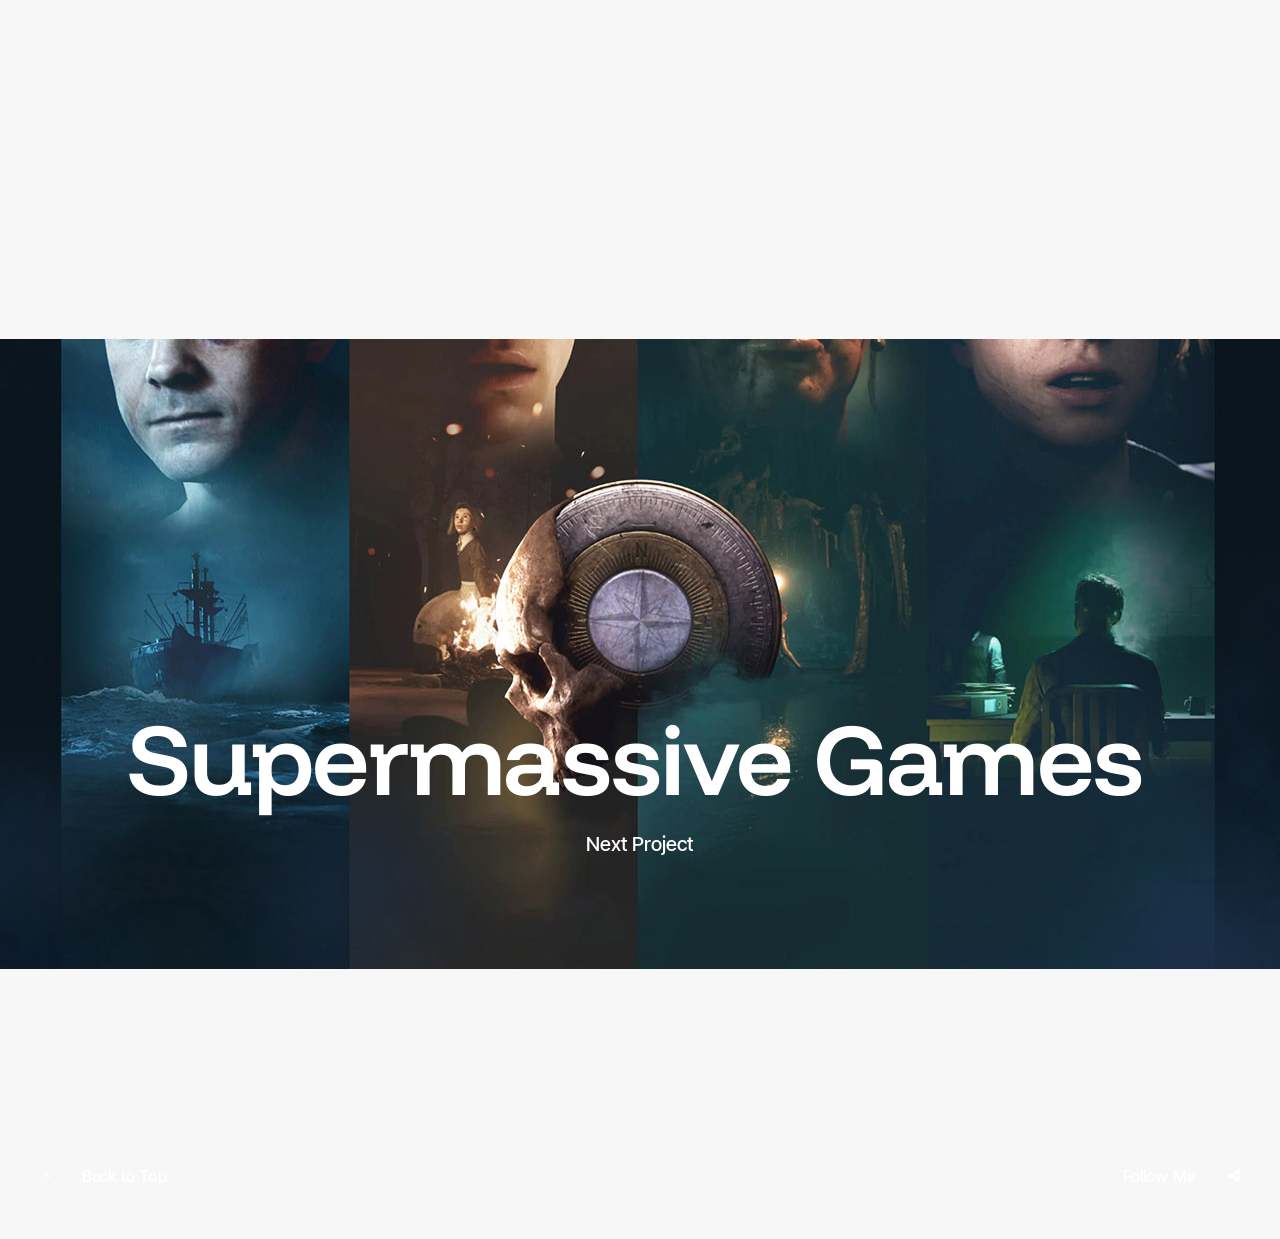
<file: project03.html>
<!DOCTYPE html>
<html lang="en">
<head>

    <meta charset="UTF-8">
    <meta name="viewport" content="width=device-width, initial-scale=1.0">
    <meta name="theme-color" content="#0a0a0a">

    <title>Andrea Minetti — Product Designer & UX/UI Expert</title>
    <meta name="description" content="Andrea Minetti is a product designer specializing in UX/UI design, interaction design, and user-centered solutions. With a passion for creating intuitive and engaging digital experiences, Andrea combines creativity with strategic thinking to deliver impactful designs that resonate with users. Explore Andrea's portfolio to see a range of projects that showcase expertise in crafting seamless user interfaces and innovative design solutions.">
    <meta name="author" content="Andrea Minetti">

    <link rel="canonical" href="https://www.andreaminetti.com">


    <!-- Favicon -->
    <link rel="icon" type="image/x-icon" href="favicon.ico">

    <!-- Critical CSS — loaded immediately -->
    <link href="style.css" rel="stylesheet">
    <link href="css/variables.css" rel="stylesheet">
    <link href="css/preloader.css" rel="stylesheet">

    <!-- Non-critical CSS — preloaded async -->
    <link href="css/content.css" rel="preload" as="style" onload="this.rel='stylesheet'">
    <noscript><link href="css/content.css" rel="stylesheet"></noscript>

    <link href="css/showcase.css" rel="preload" as="style" onload="this.rel='stylesheet'">
    <noscript><link href="css/showcase.css" rel="stylesheet"></noscript>

    <link href="css/portfolio.css" rel="preload" as="style" onload="this.rel='stylesheet'">
    <noscript><link href="css/portfolio.css" rel="stylesheet"></noscript>

    <link href="css/shortcodes.css" rel="preload" as="style" onload="this.rel='stylesheet'">
    <noscript><link href="css/shortcodes.css" rel="stylesheet"></noscript>

    <link href="css/custom.css" rel="preload" as="style" onload="this.rel='stylesheet'">
    <noscript><link href="css/custom.css" rel="stylesheet"></noscript>

    <link href="css/all.min.css" rel="preload" as="style" onload="this.rel='stylesheet'">
    <noscript><link href="css/all.min.css" rel="stylesheet"></noscript>

   

</head>


<body class="hidden hidden-ball enable-lenis hayler">
	
	<!-- Preloader -->
	<div id="clapat-preloader" class="preloader-wrap"> 

		<div class="preloader-reveal">
			<span></span><span></span><span></span><span></span>
		</div>
		
		<div class="preloader-caption">		
			<div class="preloader-info">
			  	<span>Page is Loading<span class="dots"></span></span>
			</div>

			<div class="preloader-percentage">
				<div class="percentage">                	
					<span class="number number_1">
						<span>0</span><span>1</span>
					</span>
					<span class="number number_2">
						<span>0</span><span>1</span><span>2</span><span>3</span><span>4</span><span>5</span><span>6</span><span>7</span><span>8</span><span>9</span><span>0</span>
					</span>
					<span class="number number_3">
						<span>0</span><span>1</span><span>2</span><span>3</span><span>4</span><span>5</span><span>6</span><span>7</span><span>8</span><span>9</span><span>0</span>
					</span>					
				</div>
			</div>			
		</div>

	</div>
	<!--/Preloader -->
	
	
	<main>
		<!-- ClaPat Index -->
		<div class="clapat-index">
    
			<!-- Page Content -->
			<div id="clapat-page-content" class="light-content" data-bgcolor="#f7f7f7">

				<!-- Header -->
				<header id="clapat-header" class="classic-menu invert-header">

					<!-- Graidient -->
					<div id="header-gradient" class="header-gradient"></div>
					<!--/Graidient -->

					<!-- Header Container -->
					<div id="header-container">

						<!-- Logo -->
						<div id="clapat-logo" data-ball="hide">
							<a class="ajax-link" data-type="page-transition" href="index.html">
								<img class="black-logo" src="images/logo.png" alt="ClaPat Logo">
								<img class="white-logo" src="images/logo-white.png" alt="ClaPat Logo">
							</a>
						</div>
						<!--/Logo -->


						<!-- Navigation -->
						<nav id="clapat-nav-wrapper"> 
							<div class="nav-height">          
								<ul class="clapat-nav">
									<li class="menu-timeline" data-ball="highlight">
										<a class="ajax-link" data-type="page-transition" href="index.html">
											<div class="before-span"><span data-hover="Home">Home</span></div>
										</a>
									</li>								
									<li class="menu-timeline" data-ball="highlight">
										<a class="ajax-link active" data-type="page-transition" href="portfolio-grid.html">
											<div class="before-span"><span data-hover="Works">Works</span></div>
										</a>
										
									</li>
									<li class="menu-timeline" data-ball="highlight">
										<a class="ajax-link" data-type="page-transition" href="about.html">
											<div class="before-span"><span data-hover="About Me">About Me</span></div>
										</a>
									</li>
									
									<li class="menu-timeline" data-ball="highlight">
										<a class="ajax-link" data-type="page-transition" href="contact.html">
											<div class="before-span"><span data-hover="Contact">Contact</span></div>
										</a>
									</li>
								</ul>
							</div>          
						</nav>
						<!--/Navigation -->


						<!-- Menu Burger -->
						<div id="burger-button" class="button-wrap button-link right circle-edge burger-dots" data-sticky>
							<div class="icon-wrap">
								<div class="icon-effects parallax-wrap" data-ball-size="grow" data-ball-color="primary">
									<div class="button-icon parallax-element">                                
										<div class="burger-icon">
											<span></span>
											<span></span>
											<span></span>
										</div>                                
									</div>
								</div>
							</div>
							<div class="text-wrap">
								<div class="button-text">
									<span data-hover="Menu">Menu</span>
								</div>
							</div>
						</div>
						<!--/Menu Burger -->


						<!-- Header Buttons -->
						<div id="header-buttons-wrapper" class="append-to-nav">
							<div id="header-button" class="button-wrap button-icon-box outline-solid reveal-icon right circle-edge header-element-color" data-sticky>
								<a target="_blank" href="https://drive.google.com/file/d/11Sqag1h27JeYzeeuRWdueIgeCAqCG_IT/view?usp=sharing">
									<div class="icon-wrap">
										<div class="icon-effects parallax-wrap">
											<div class="button-icon parallax-element">
												<i class="fa-solid fa-arrow-right"></i>
											</div>
										</div>
									</div>
									<div class="text-wrap">
										<div class="button-text">
											<span data-hover="Get the CV">Get the CV</span>
										</div>
									</div>
								</a> 
							</div>
						</div>
						<!--/Header Buttons -->

					</div>
					<!-- Header Container -->

				</header>
				<!--/Header -->


				<!-- Content Scroll -->
				<div id="content-scroll">

					<!-- Hero Section -->
					<section id="hero" class="has-media autoscroll">

						<div id="hero-wrapper">							
							<div id="hero-caption" class="content-full-width text-align-default-desktop">
								<div class="inner">   
									<h1 class="hero-title caption-timeline inline-word-wrapper">
										<span class="word-wrapper"><span>Happy Meal App</span></span>
									</h1>

									<div class="hero-subtitle caption-timeline">
										<span class="word-wrapper"><span>At Preloaded, I worked on the Happy Meal App, a global mobile product designed to deliver interactive, educational, and playful experiences for children, distributed across 100+ countries and continuously updated through branded content, requiring a scalable and adaptable UX approach.</span></span>
									</div>

									<div class="hero-infotitle caption-timeline">
										<span class="word-wrapper"><span class="heading-3">2014 - 2016</span></span>
									</div>
								</div>
							</div>

							<div id="hero-footer" class="has-border">							
								<div class="hero-footer-left">
									<div id="scroll-down" class="button-wrap button-link right circle-edge" data-sticky>
										<div class="icon-wrap">
											<div class="icon-effects parallax-wrap">
												<div class="button-icon parallax-element">
													<i class="fa-solid fa-arrow-down"></i>
												</div>
											</div>
										</div>	
										<div class="text-wrap sticky">
											<div class="button-text parallax-element">
												<span data-hover="Scroll to Explore">Scroll to Explore</span>
											</div>
										</div>
									</div>
								</div>
								
								<div class="hero-footer-right">
									
								</div>							
							</div>							
						</div>

						<!-- Hero Media Section -->
						<div id="hero-media" class="parallax-media">
							<div id="hero-media-effects">
								<div id="hero-media-wrapper">
									<img src="images/03hero.jpg" class="item-image" alt="Item Image">									
								</div>
							</div>
						</div>                        
						<!--/Hero Media Section -->
						
						
						
					</section>
					<!--/Hero Section -->  


					<!-- Main Content -->
					<div id="main-content">

						<!-- Main Page Content -->
						<div id="main-page-content">

							<!-- Row -->
							<section class="content-row full row_padding_top row_padding_left row_padding_right light-section" data-bgcolor="#f7f7f7">
								<div class="columns-group">
									<div class="one_third">
										<p data-animate>Client<br>Preloaded/McDonald's<br><br>Tools Used<br>- Adobe Creative Suite<br>- Unity<br>- Confluence
										<br><br>Industry<br>Mobile games and Apps</p><hr><hr>
									</div>
									
									<div class="two_third">
										<h3 class="has-mask" data-play-once>The App was designed with interactive mini-games and app features. I've contributing to live content updates for global licensed brands and working to combine play, learning and iteration into engaging educational experiences.</h3><hr>
									</div>
								</div>
							</section> 
							<!--/Row -->
							
							
							<!-- Row -->
							<section class="content-row full row_padding_top row_padding_left row_padding_right dark-section" data-bgcolor="#f7f7f7">				
								<div class="columns-group">
									<div class="one_half">
										<figure data-animate>
											<a href="images/projects/03project1.jpg" class="image-link">
												<img src="images/projects/03project1.jpg" alt="Image Title">
											</a>               
										
										</figure>
										<hr>
										<figure data-animate>
											<a href="images/projects/03project2.jpg" class="image-link">
												<img src="images/projects/03project2.jpg" alt="Image Title">
											</a>               
										
										</figure>
									</div>
									
									<div class="one_half">
										<figure data-animate>
											<a href="images/projects/03project3.jpg" class="image-link">
												<img src="images/projects/03project3.jpg" alt="Image Title">
											</a>               
											
										</figure>
										<hr>
										<figure data-animate>
											<a href="images/projects/03project4.jpg" class="image-link">
												<img src="images/projects/03project4.jpg" alt="Image Title">
											</a>               
											
										</figure>
									</div>
								</div>
							</section> 
							<!--/Row -->
							
							
							<!-- Row -->
							<section class="content-row full row_padding_top row_padding_bottom row_padding_left row_padding_right light-section" data-bgcolor="#f7f7f7">
								<div class="columns-group">
									<div class="two_fourth"></div>
									
									<div class="one_fourth">
										<p class="has-mask" data-play-once>My approach focused on designing accessible, simple, and scalable UX/UI systems for children, using intuitive interactions, strong visual cues, animation, and reusable patterns that could adapt across different branded experiences and mini-games.</p>
									</div>
									
									<div class="one_fourth">
										<p class="has-mask" data-play-once>By combining play, learning, testing, and continuous iteration within a live content pipeline, I created engaging experiences that supported exploration, usability, accessibility, and product scalability across multiple markets, audiences, and IPs.</p>
									</div>
								</div>
							</section> 
							<!--/Row -->
							
							
							<!-- Row -->
							<div class="content-row full row_padding_top row_padding_left row_padding_right row_full_height dark-section disable-header-gradient" data-bgcolor="#f7f7f7" data-img-src="images/projects/03project5.jpg" data-parallax-media>
								<div class="columns-group">
									<div class="one_full justify_content_end align_content_end">
										<h3 class="has-mask no-margins" data-play-once>Other Preloaded projects I contributed to</h3><hr><hr>
									</div>
								</div>
							</div> 
							<!--/Row -->
							
							
							<!-- Row -->
							<section class="content-row full row_padding_top row_padding_left row_padding_right light-section" data-bgcolor="#f7f7f7">
								<div class="columns-group">
									<div class="one_fourth">
										<p class="has-mask" data-play-once>During my time at Preloaded, I also contributed to Rugged Rovers and AquaSnap, two projects that reflected the studio’s focus on educational experiences. Rugged Rovers was developed for the London Science Museum to introduce young audiences to engineering concepts</p>
									</div>
									
									<div class="one_fourth">
										<p class="has-mask" data-play-once>through playful interaction and problem-solving. AquaSnap was a mobile memory game designed for elderly people living with Alzheimer’s, using simple interactions and accessible design to support engagement, memory, and cognitive stimulation.</p>
									</div>
									
									<div class="two_fourth"></div>									
								</div>
							</section> 
							<!--/Row -->
							
							
							<!-- Row -->
							<section class="content-row full row_padding_top row_padding_bottom row_padding_left row_padding_right dark-section" data-bgcolor="#f7f7f7">				
								<div class="columns-group">
									<div class="one_half">
										<figure data-animate>
											<a href="images/projects/03project6.jpg" class="image-link">
												<img src="images/projects/03project6.jpg" alt="Image Title">
											</a>               
											
										</figure>
										<hr>
										<figure data-animate>
											<a href="images/projects/03project7.jpg" class="image-link">
												<img src="images/projects/03project7.jpg" alt="Image Title">
											</a>               
											
										</figure>
									</div>
									
									<div class="one_half">
										<figure data-animate>
											<a href="images/projects/03project8.jpg" class="image-link">
												<img src="images/projects/03project8.jpg" alt="Image Title">
											</a>               
											
										</figure>
										<hr>
										<figure data-animate>
											<a href="images/projects/03project9.jpg" class="image-link">
												<img src="images/projects/03project9.jpg" alt="Image Title">
											</a>               
										
										</figure>
									</div>
								</div>
								
								<div class="columns-group">
									<div class="one_full">
										<hr>
									</div>
								</div>
							</section> 
							<!--/Row -->

						</div>
						<!--/Main Page Content -->


						<!-- Project Navigation --> 
						<section id="project-nav" class="flip-title-onload" data-next-bgcolor="#f7f7f7">
							<div id="project-nav-wrapper">
								<div id="project-nav-caption" class="content-full-width text-align-center">
									<div class="wrapper">
										<a class="next-ajax-link-project" data-type="page-transition" href="project04.html" data-ball="hover" data-ball-type="blur" data-ball-color="#33cdff" data-ball-size="small" data-ball-radius="rounded" data-ball-info="fa-solid fa-arrow-right" data-ball-info-color="#000"></a>

										<div class="inner">
											<div class="next-hero-title caption-timeline">
												<span class="word-wrapper"><span>Supermassive Games</span></span>
											</div>

											<div class="next-hero-subtitle caption-timeline">
												<span class="word-wrapper"><span>Next Project</span></span>
											</div> 
										</div>
									</div>                   
								</div>

								<div class="next-project-media">
									<div class="next-project-media-effects">
										<div class="next-project-media-wrapper">
											<img src="images/04hero.jpg" class="item-image" alt="Item Image">
										</div>
									</div>            
								</div>
							</div>     
						</section>      
						<!--/Project Navigation -->                                                

					</div>
					<!--/Main Content -->


					<!-- Footer -->
					<footer id="clapat-footer" class="absolute">					
						<!-- Footer Container-->
						<div id="footer-container" class="parallax-footer">					
							<!-- Footer Credits-->
							<div class="footer-credits">
								<div class="clapat-footer-left">
									<div id="backtotop" class="button-wrap button-link left circle-edge" data-sticky>
										<div class="icon-wrap">
											<div class="icon-effects parallax-wrap" data-ball-size="grow" data-ball-color="primary" data-ball-radius="circle">
												<div class="button-icon parallax-element">
													<i class="fa-solid fa-angle-up"></i>
												</div>
											</div>
										</div>	
										<div class="text-wrap">
											<div class="button-text">
												<span data-hover="Back to Top">Back to Top</span>
											</div>
										</div>
									</div>
								</div>

								

								<div class="clapat-footer-right">
									<div id="footer-socials" class="socials-wrap">            	
										<div class="socials-text">Follow Me</div>
										<ul class="socials">
											<li><span class="parallax-wrap" data-ball-size="grow" data-ball-color="primary" data-ball-radius="circle"><a class="parallax-element" href="https://www.linkedin.com/in/andreaminetti/" target="_blank" aria-label="Follow Andrea Minetti on Linkedin"><i class="fa-brands fa-linkedin-in"></i></a></span></li>
											<li><span class="parallax-wrap" data-ball-size="grow" data-ball-color="primary" data-ball-radius="circle"><a class="parallax-element" href="https://x.com/inkspot2020" target="_blank" aria-label="Follow Andrea Minetti on X"><i class="fa-brands fa-x-twitter"></i></a></span></li>
											<li><span class="parallax-wrap" data-ball-size="grow" data-ball-color="primary" data-ball-radius="circle"><a class="parallax-element" href="https://www.instagram.com/inkspotlinearts/" target="_blank" aria-label="Follow Andrea Minetti on Instagram"><i class="fa-brands fa-instagram"></i></a></span></li>
											<li><span class="parallax-wrap" data-ball-size="grow" data-ball-color="primary" data-ball-radius="circle"><a class="parallax-element" href="https://www.behance.net/andreaminetti" target="_blank" aria-label="Follow Andrea Minetti on Behance"><i class="fa-brands fa-behance"></i></a></span></li>
										</ul>                
									</div>
								</div>
							</div>
							<!--/Footer Credits-->
						</div>
						<!--/Footer Container-->					
					</footer>
					<!--/Footer -->

				</div>
				<!--/Content Scroll -->

			</div>    
			<!--/Page Content -->
    
		</div>
		<!--/ClaPat Index -->
	</main>
    
    
    <!-- ClaPat Cursor -->
	<div id="clapat-cursor" data-cursor-zoom="fa fa-plus" data-cursor-play="fa fa-play" data-cursor-pause="fa fa-pause" data-cursor-drag-x="Drag" data-cursor-drag-y="fa-solid fa-arrows-up-down" data-cursor-prev="fa fa-arrow-left" data-cursor-next="fa fa-arrow-right">
		<div id="ball">
			<div id="ball-loader"></div>
		</div>
	</div>
	<!--/ClaPat Cursor -->
	
    
	<div class="clapat-rotate-device"></div>
	
	<script src="lib/gsap.js"></script>    
    <script src="lib/lenis.js"></script>	
	
	<script src="js/preloader.js"></script>
	<script src="js/slider.js"></script>    
    <script src="js/common.js"></script>
    <script src="js/scripts.js"></script>



</body>
</html>
</file>
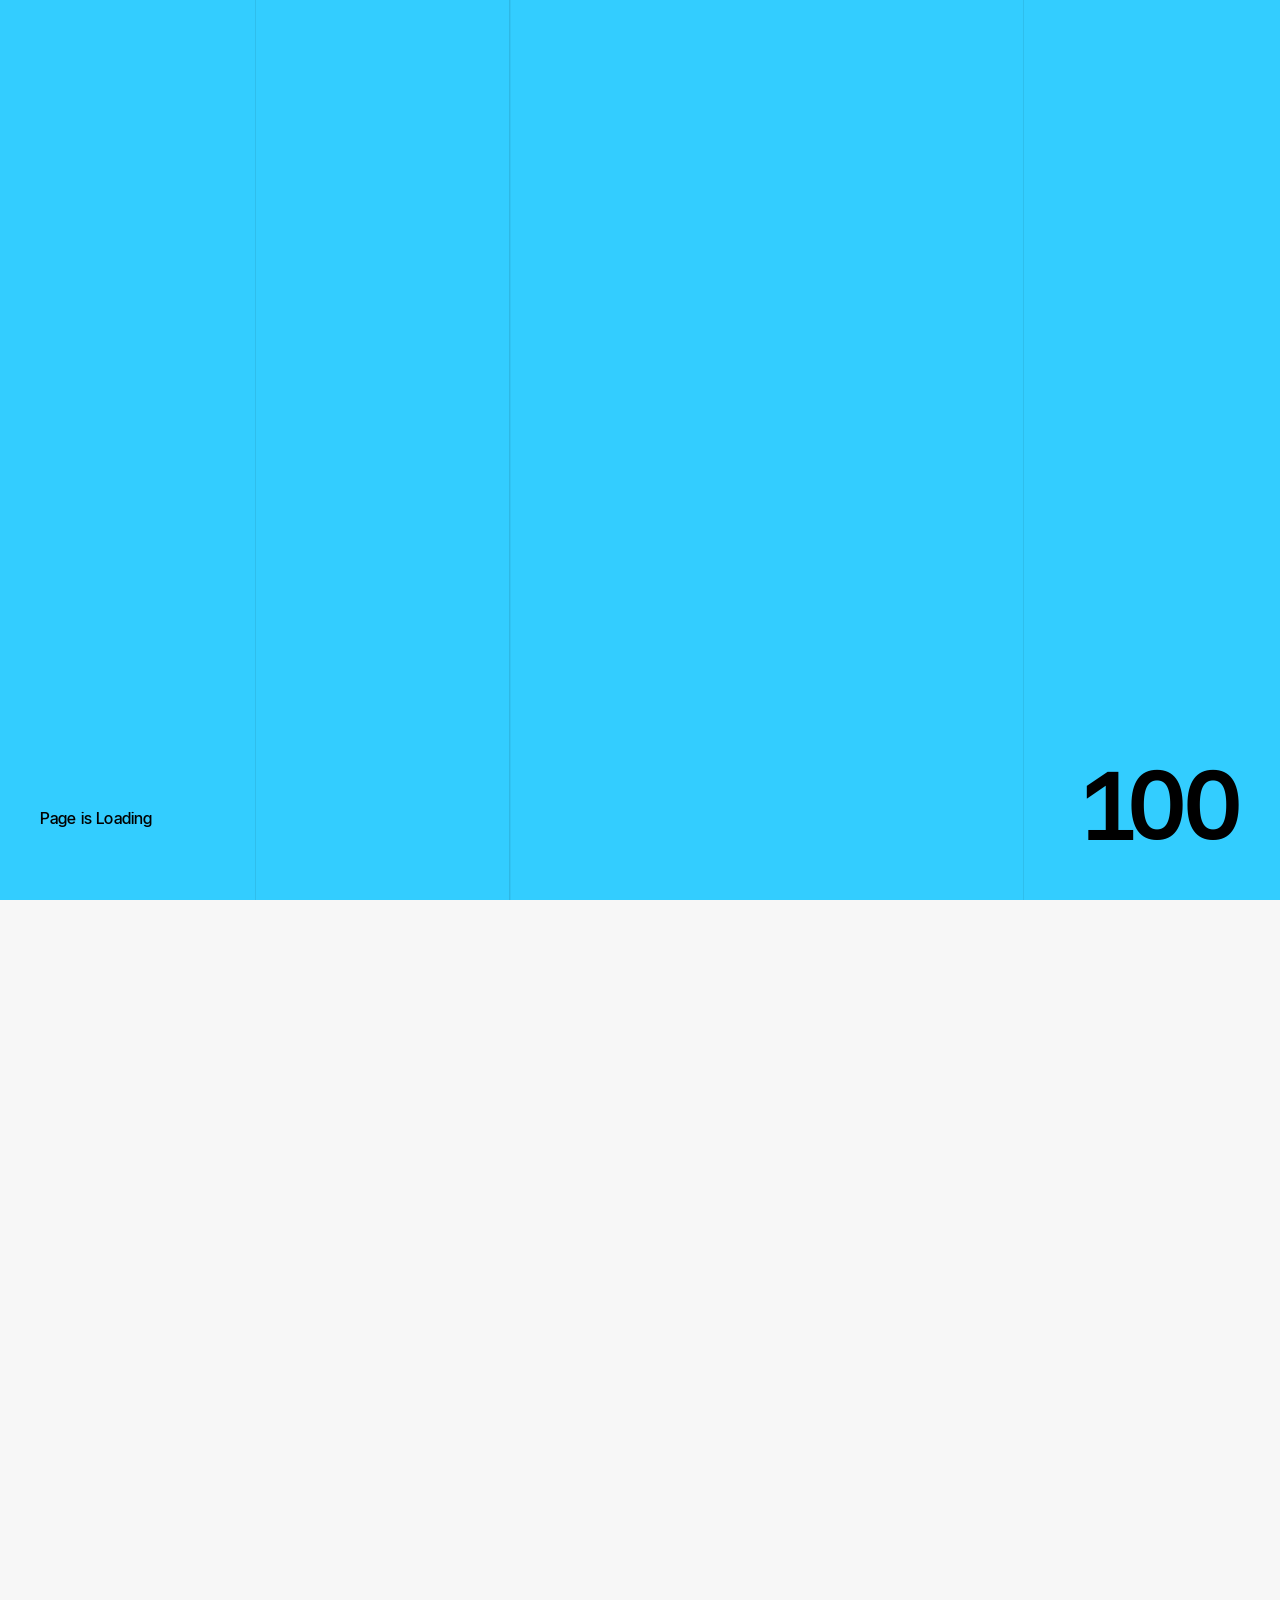
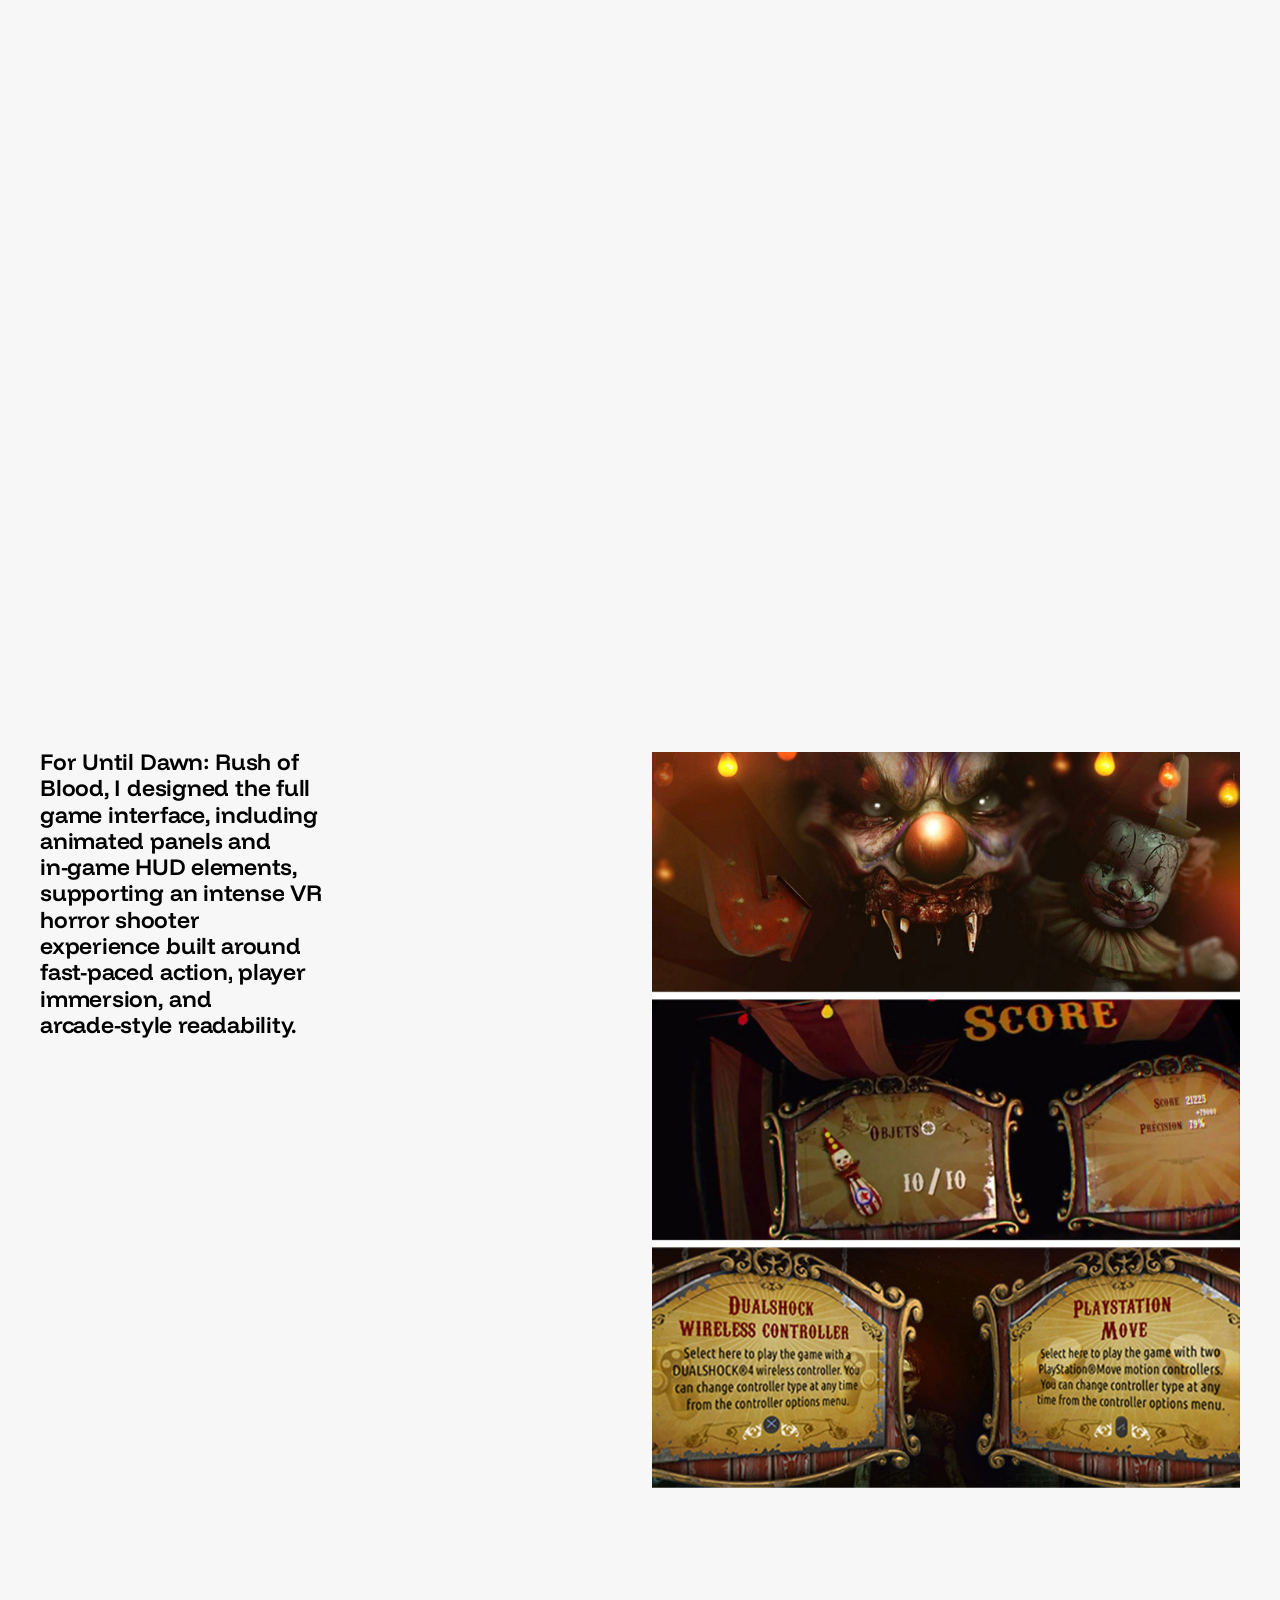
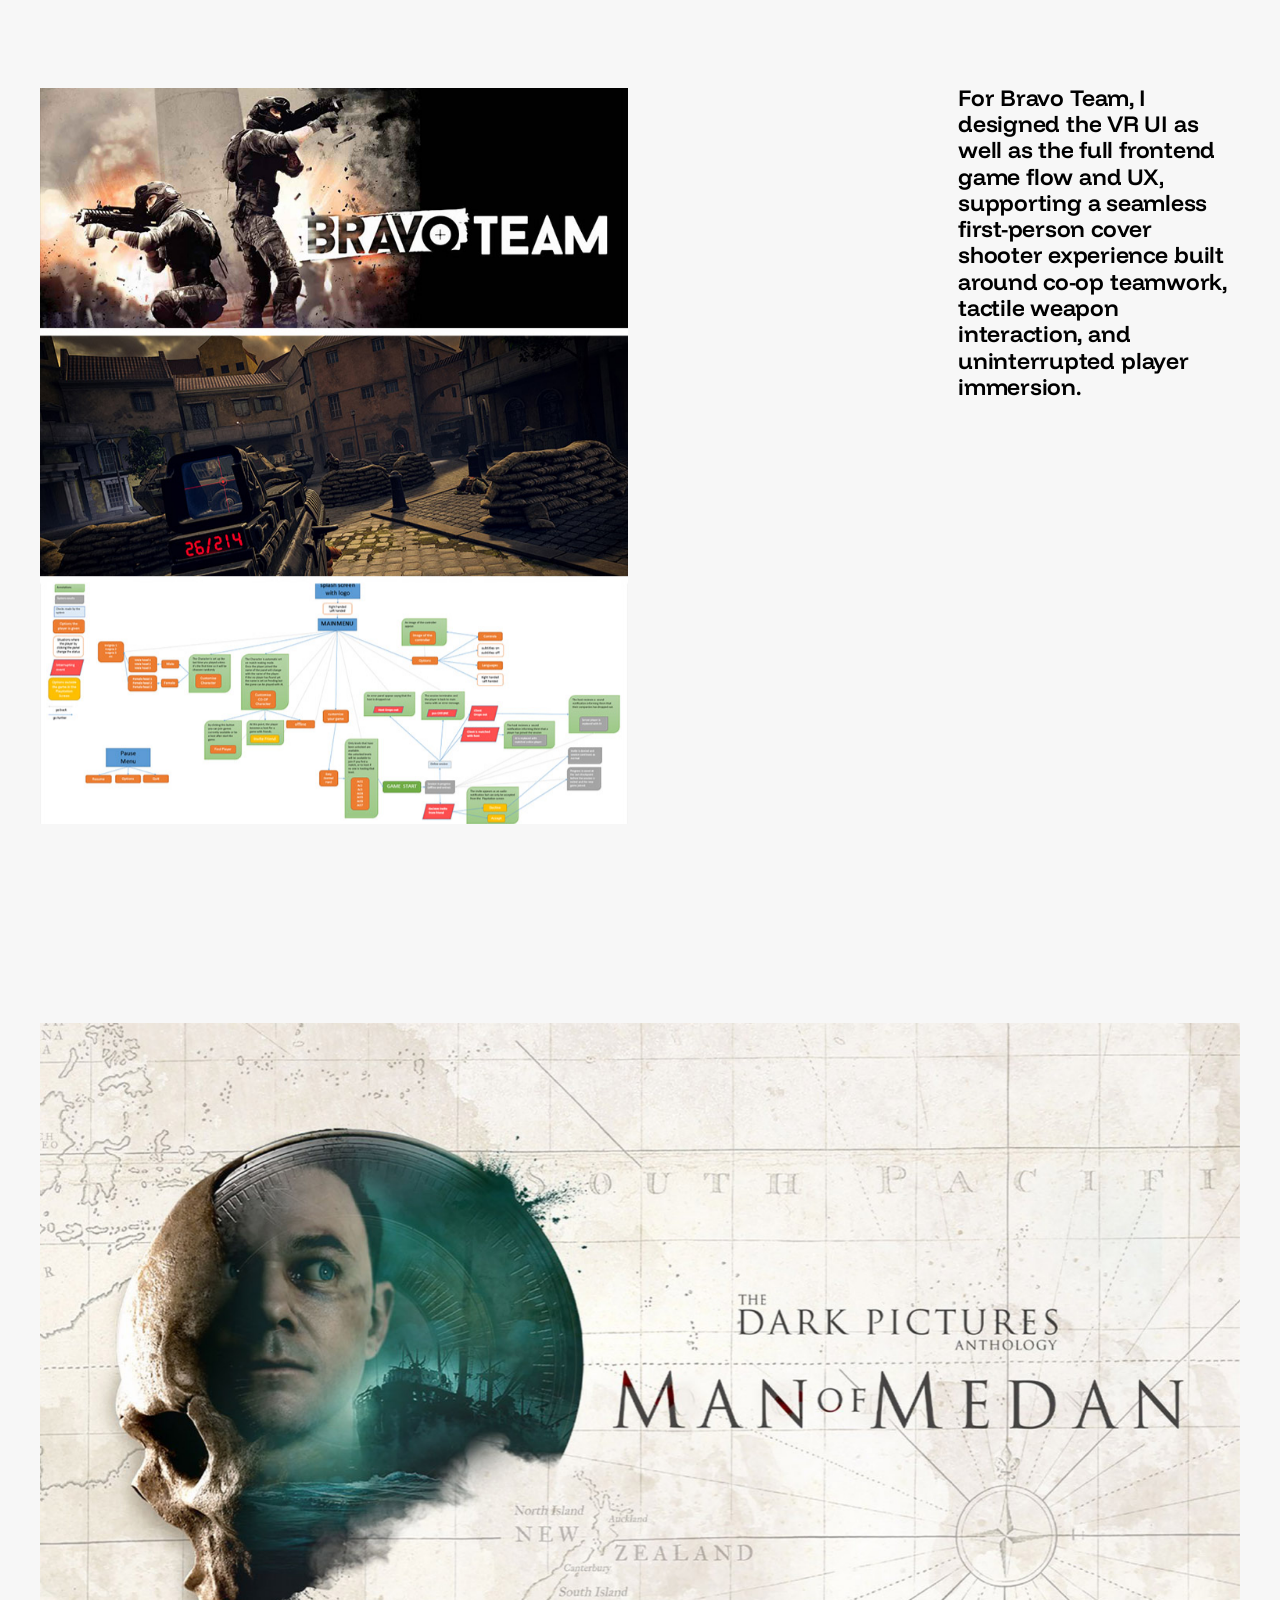
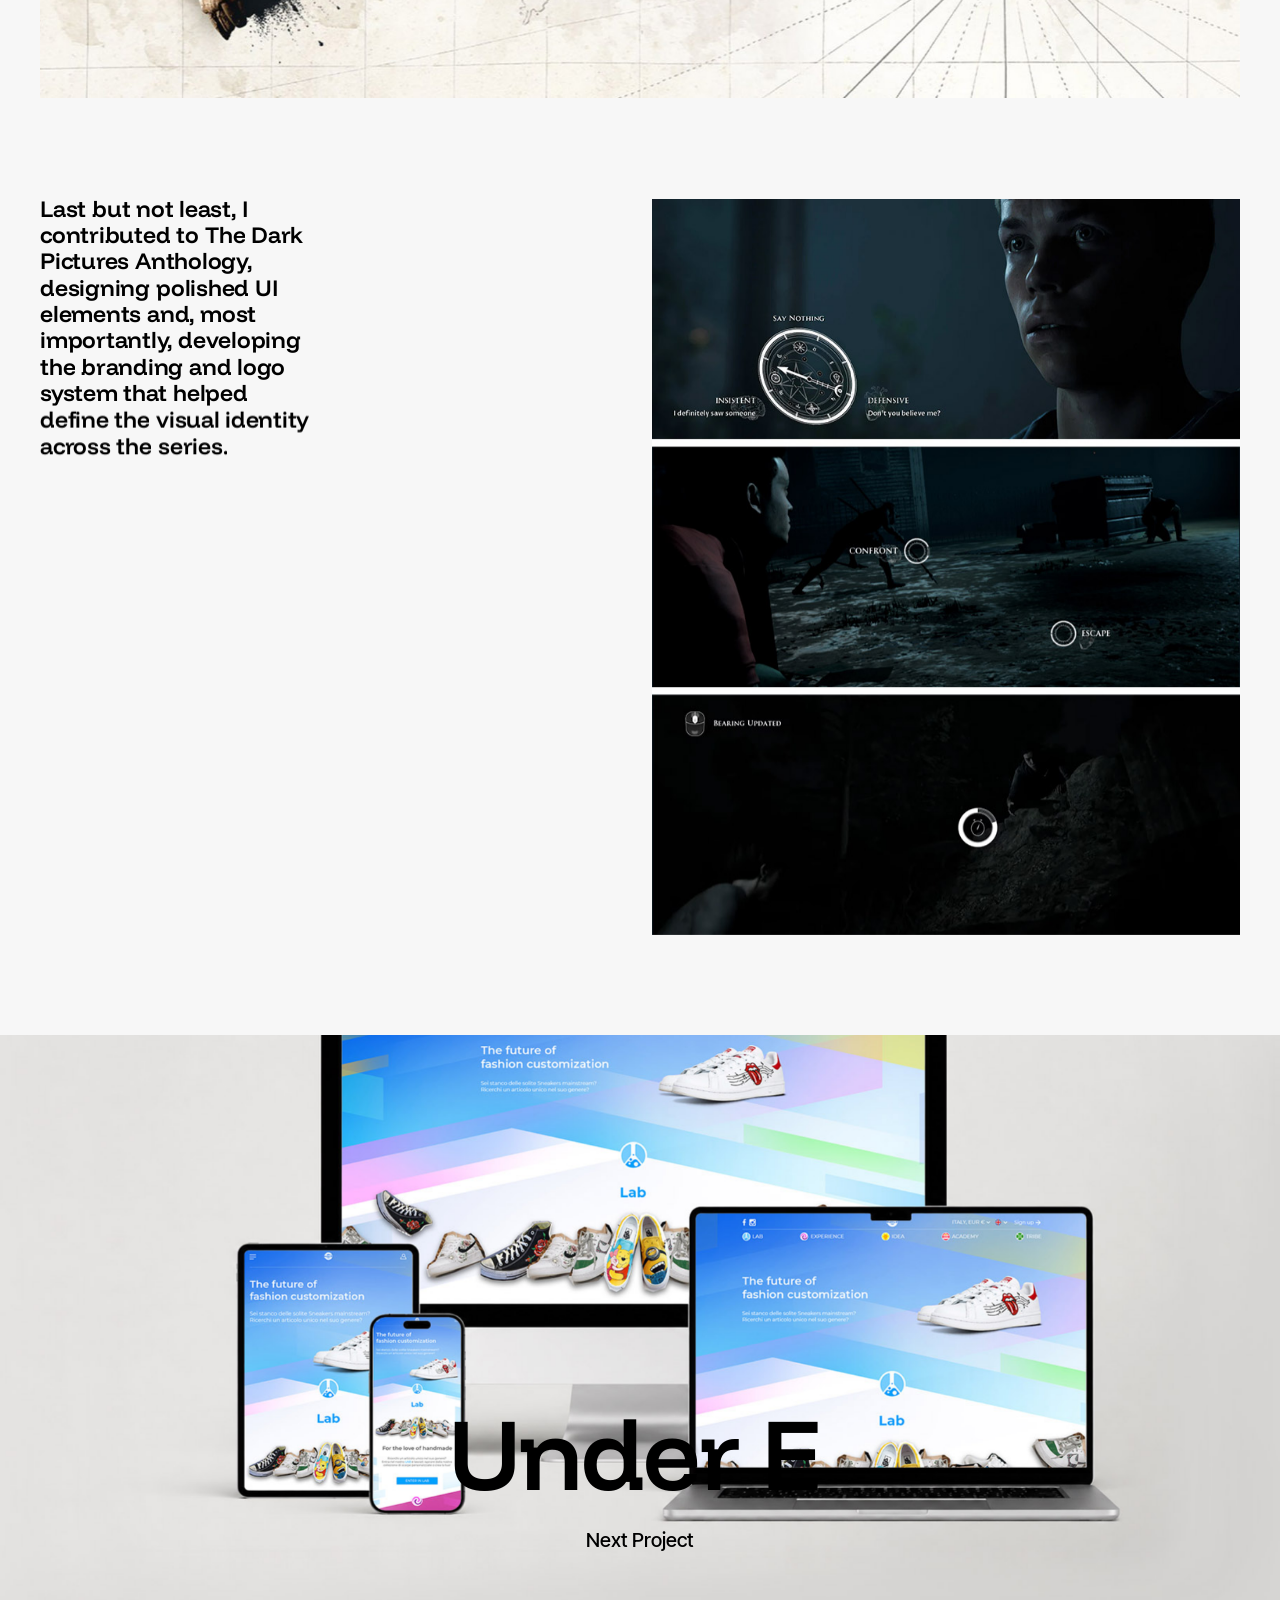
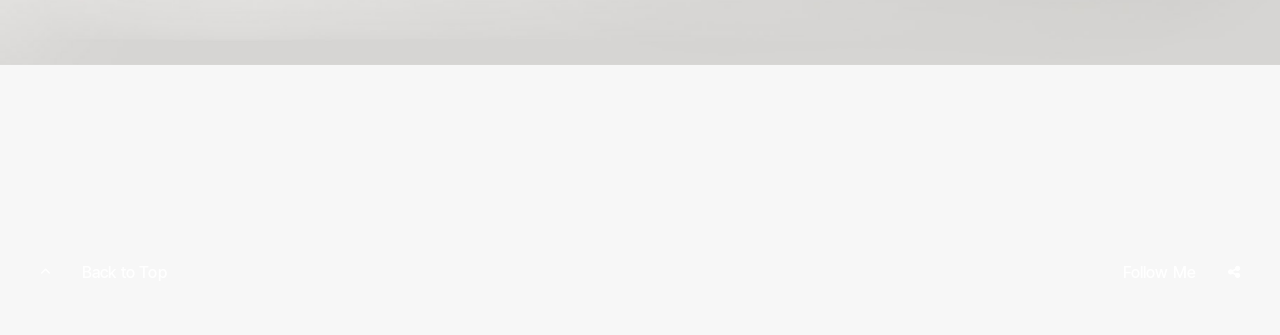
<file: project04.html>
<!DOCTYPE html>
<html lang="en">
<head>

    <meta charset="UTF-8">
    <meta name="viewport" content="width=device-width, initial-scale=1.0">
    <meta name="theme-color" content="#0a0a0a">

    <title>Andrea Minetti — Product Designer & UX/UI Expert</title>
    <meta name="description" content="Andrea Minetti is a product designer specializing in UX/UI design, interaction design, and user-centered solutions. With a passion for creating intuitive and engaging digital experiences, Andrea combines creativity with strategic thinking to deliver impactful designs that resonate with users. Explore Andrea's portfolio to see a range of projects that showcase expertise in crafting seamless user interfaces and innovative design solutions.">
    <meta name="author" content="Andrea Minetti">

    <link rel="canonical" href="https://www.andreaminetti.com">


    <!-- Favicon -->
    <link rel="icon" type="image/x-icon" href="favicon.ico">

    <!-- Critical CSS — loaded immediately -->
    <link href="style.css" rel="stylesheet">
    <link href="css/variables.css" rel="stylesheet">
    <link href="css/preloader.css" rel="stylesheet">

    <!-- Non-critical CSS — preloaded async -->
    <link href="css/content.css" rel="preload" as="style" onload="this.rel='stylesheet'">
    <noscript><link href="css/content.css" rel="stylesheet"></noscript>

    <link href="css/showcase.css" rel="preload" as="style" onload="this.rel='stylesheet'">
    <noscript><link href="css/showcase.css" rel="stylesheet"></noscript>

    <link href="css/portfolio.css" rel="preload" as="style" onload="this.rel='stylesheet'">
    <noscript><link href="css/portfolio.css" rel="stylesheet"></noscript>

    <link href="css/shortcodes.css" rel="preload" as="style" onload="this.rel='stylesheet'">
    <noscript><link href="css/shortcodes.css" rel="stylesheet"></noscript>

    <link href="css/custom.css" rel="preload" as="style" onload="this.rel='stylesheet'">
    <noscript><link href="css/custom.css" rel="stylesheet"></noscript>

    <link href="css/all.min.css" rel="preload" as="style" onload="this.rel='stylesheet'">
    <noscript><link href="css/all.min.css" rel="stylesheet"></noscript>

    <!-- Project Navigation Black Styling -->
    <style>
        #project-nav .next-hero-title,
        #project-nav .next-hero-title span,
        #project-nav .next-hero-subtitle,
        #project-nav .next-hero-subtitle span {
            color: #000000 !important;
        }

        #project-nav .fa-solid.fa-arrow-right {
            color: #000000 !important;
        }

        #project-nav .next-ajax-link-project {
            color: #000000 !important;
        }
    </style>

</head>


<body class="hidden hidden-ball enable-lenis hayler">
	
	<!-- Preloader -->
	<div id="clapat-preloader" class="preloader-wrap"> 

		<div class="preloader-reveal">
			<span></span><span></span><span></span><span></span>
		</div>
		
		<div class="preloader-caption">		
			<div class="preloader-info">
			  	<span>Page is Loading<span class="dots"></span></span>
			</div>

			<div class="preloader-percentage">
				<div class="percentage">                	
					<span class="number number_1">
						<span>0</span><span>1</span>
					</span>
					<span class="number number_2">
						<span>0</span><span>1</span><span>2</span><span>3</span><span>4</span><span>5</span><span>6</span><span>7</span><span>8</span><span>9</span><span>0</span>
					</span>
					<span class="number number_3">
						<span>0</span><span>1</span><span>2</span><span>3</span><span>4</span><span>5</span><span>6</span><span>7</span><span>8</span><span>9</span><span>0</span>
					</span>					
				</div>
			</div>			
		</div>

	</div>
	<!--/Preloader -->
	
	
	<main>
		<!-- ClaPat Index -->
		<div class="clapat-index">
    
			<!-- Page Content -->
			<div id="clapat-page-content" class="light-content" data-bgcolor="#f7f7f7">

				<!-- Header -->
				<header id="clapat-header" class="classic-menu invert-header">

					<!-- Graidient -->
					<div id="header-gradient" class="header-gradient"></div>
					<!--/Graidient -->

					<!-- Header Container -->
					<div id="header-container">

						<!-- Logo -->
						<div id="clapat-logo" data-ball="hide">
							<a class="ajax-link" data-type="page-transition" href="index.html">
								<img class="black-logo" src="images/logo.png" alt="ClaPat Logo">
								<img class="white-logo" src="images/logo-white.png" alt="ClaPat Logo">
							</a>
						</div>
						<!--/Logo -->


						<!-- Navigation -->
						<nav id="clapat-nav-wrapper"> 
							<div class="nav-height">          
								<ul class="clapat-nav">
									<li class="menu-timeline" data-ball="highlight">
										<a class="ajax-link" data-type="page-transition" href="index.html">
											<div class="before-span"><span data-hover="Home">Home</span></div>
										</a>
									</li>								
									<li class="menu-timeline" data-ball="highlight">
										<a class="ajax-link active" data-type="page-transition" href="portfolio-grid.html">
											<div class="before-span"><span data-hover="Works">Works</span></div>
										</a>
										
									</li>
									<li class="menu-timeline" data-ball="highlight">
										<a class="ajax-link" data-type="page-transition" href="about.html">
											<div class="before-span"><span data-hover="About Me">About Me</span></div>
										</a>
									</li>
									
									<li class="menu-timeline" data-ball="highlight">
										<a class="ajax-link" data-type="page-transition" href="contact.html">
											<div class="before-span"><span data-hover="Contact">Contact</span></div>
										</a>
									</li>
								</ul>
							</div>          
						</nav>
						<!--/Navigation -->


						<!-- Menu Burger -->
						<div id="burger-button" class="button-wrap button-link right circle-edge burger-dots" data-sticky>
							<div class="icon-wrap">
								<div class="icon-effects parallax-wrap" data-ball-size="grow" data-ball-color="primary">
									<div class="button-icon parallax-element">                                
										<div class="burger-icon">
											<span></span>
											<span></span>
											<span></span>
										</div>                                
									</div>
								</div>
							</div>
							<div class="text-wrap">
								<div class="button-text">
									<span data-hover="Menu">Menu</span>
								</div>
							</div>
						</div>
						<!--/Menu Burger -->


						<!-- Header Buttons -->
						<div id="header-buttons-wrapper" class="append-to-nav">
							<div id="header-button" class="button-wrap button-icon-box outline-solid reveal-icon right circle-edge header-element-color" data-sticky>
								<a target="_blank" href="https://drive.google.com/file/d/11Sqag1h27JeYzeeuRWdueIgeCAqCG_IT/view?usp=sharing">
									<div class="icon-wrap">
										<div class="icon-effects parallax-wrap">
											<div class="button-icon parallax-element">
												<i class="fa-solid fa-arrow-right"></i>
											</div>
										</div>
									</div>
									<div class="text-wrap">
										<div class="button-text">
											<span data-hover="Get the CV">Get the CV</span>
										</div>
									</div>
								</a> 
							</div>
						</div>
						<!--/Header Buttons -->

					</div>
					<!-- Header Container -->

				</header>
				<!--/Header -->


				<!-- Content Scroll -->
				<div id="content-scroll">

					<!-- Hero Section -->
					<section id="hero" class="has-media autoscroll">

						<div id="hero-wrapper">							
							<div id="hero-caption" class="content-full-width text-align-default-desktop">
								<div class="inner">   
									<h1 class="hero-title caption-timeline inline-word-wrapper">
										<span class="word-wrapper"><span>Supermassive</span></span>
										<span class="word-wrapper"><span>Games</span></span>
									</h1>

									<div class="hero-subtitle caption-timeline">
										<span class="word-wrapper"><span>Between 2016 and 2018, I collaborated with Supermassive Games on multiple console and VR titles, designing UI and UX solutions across different gameplay formats. This work required adapting traditional interface paradigms to immersive 3D environments, where usability, comfort, and presence are critical to the overall experience.</span></span>
									</div>

									<div class="hero-infotitle caption-timeline">
										<span class="word-wrapper"><span class="heading-3">2016-2018</span></span>
									</div>
								</div>
							</div>

							<div id="hero-footer" class="has-border">							
								<div class="hero-footer-left">
									<div id="scroll-down" class="button-wrap button-link right circle-edge" data-sticky>
										<div class="icon-wrap">
											<div class="icon-effects parallax-wrap">
												<div class="button-icon parallax-element">
													<i class="fa-solid fa-arrow-down"></i>
												</div>
											</div>
										</div>	
										<div class="text-wrap sticky">
											<div class="button-text parallax-element">
												<span data-hover="Scroll to Explore">Scroll to Explore</span>
											</div>
										</div>
									</div>
								</div>
												
							</div>							
						</div>

						<!-- Hero Media Section -->
						<div id="hero-media" class="parallax-media">
							<div id="hero-media-effects">
								<div id="hero-media-wrapper">
									<img src="images/04hero.jpg" class="item-image" alt="Item Image">
								</div>
							</div>
						</div>                        
						<!--/Hero Media Section -->
						
						
						
					</section>
					<!--/Hero Section -->  


					<!-- Main Content -->
					<div id="main-content">

						<!-- Main Page Content -->
						<div id="main-page-content">

							<!-- Row -->
							<section class="content-row full row_padding_top row_padding_bottom row_padding_left row_padding_right light-section" data-bgcolor="#f7f7f7">
								<div class="columns-group">
									<div class="one_third">
										<p data-animate>Client<br>Supermassive Games<br><br>Tools Used<br>- Adobe Creative Suite<br>- Unreal Engine<br>- 3D Studio Max<br>- Miro<br>- Confluence 
										<br><br>Industry<br>Vr Games</p><hr><hr>
									</div>
									
									<div class="two_third">
										<h3 class="has-mask" data-play-once>Across multiple VR titles, I designed UI and UX systems for immersive first-person experiences, focusing on spatial readability, player comfort, diegetic integration, animated interfaces, and interaction patterns tailored to the unique constraints of virtual reality.</h3><hr>
									</div>
								</div>
							</section> 
							<!--/Row -->
							
							
							<!-- Row -->
							<section class="content-row full row_padding_bottom row_padding_left row_padding_right light-section" data-bgcolor="#f7f7f7">				
								<div class="columns-group">
									<div class="two_fourth">
										<figure data-animate>
											<a href="images/projects/04project1.jpg" class="image-link">
												<img src="images/projects/04project1.jpg" alt="Image Title">
											</a>               
											
										</figure>
									</div>
									
									<div class="one_fourth"></div>
									
									<div class="one_fourth pinned-col">
										<h5 class="has-mask" data-play-once>For Tumble VR, I designed a minimalist VR UI that aligned with the game’s clean visual style and supported its accessible puzzle experience, from spatial problem-solving and physical interaction to its social VR mode using PlayStation VR’s Social Screen feature.</h5>
									</div>
									</div>
								</div>
							</section> 
							<!--/Row -->
							
							
							<!-- Row -->
							<section class="content-row full row_padding_bottom row_padding_left row_padding_right light-section" data-bgcolor="#f7f7f7">				
								<div class="columns-group">
									<div class="one_fourth pinned-col">
										<h5 class="has-mask" data-play-once>For Until Dawn: Rush of Blood, I designed the full game interface, including animated panels and in-game HUD elements, supporting an intense VR horror shooter experience built around fast-paced action, player immersion, and arcade-style readability.</h5>
									</div>
									
									<div class="one_fourth"></div>
									
									<div class="two_fourth">
										<figure data-animate>
											<a href="images/projects/04project3.jpg" class="image-link">
												<img src="images/projects/04project3.jpg" alt="Image Title">
											</a>               
											
										</figure>
									</div>
								</div>
							</section> 
							<!--/Row -->
							
					
							
							
							<!-- Row -->
							<section class="content-row full row_padding_top row_padding_bottom row_padding_left row_padding_right light-section" data-bgcolor="#f7f7f7">				
								<div class="columns-group">
									<div class="two_fourth">
										<figure data-animate>
											<a href="images/projects/04project5.jpg" class="image-link">
												<img src="images/projects/04project5.jpg" alt="Image Title">
											</a>               
											
										</figure>
									</div>
									
									<div class="one_fourth"></div>
									
									<div class="one_fourth pinned-col">
										<h5 class="has-mask" data-play-once>For Bravo Team, I designed the VR UI as well as the full frontend game flow and UX, supporting a seamless first-person cover shooter experience built around co-op teamwork, tactile weapon interaction, and uninterrupted player immersion.</h5>
									</div>
								</div>
							</section> 
							<!--/Row -->
							
							<!-- Row -->
							<section class="content-row full row_padding_top row_padding_bottom row_padding_left row_padding_right light-section" data-bgcolor="#f7f7f7">
								<div class="columns-group">
									<div class="one_full">
										<figure data-animate>
											<a href="images/projects/04project9.jpg" class="image-link">
												<img src="images/projects/04project9.jpg" alt="Image Title">
											</a>               
											
										</figure>
									</div>
								</div>
							</section> 
							<!--/Row -->


							<!-- Row -->
							<section class="content-row full row_padding_bottom row_padding_left row_padding_right light-section" data-bgcolor="#f7f7f7">				
								<div class="columns-group">
									<div class="one_fourth pinned-col">
										<h5 class="has-mask" data-play-once>Last but not least, I contributed to The Dark Pictures Anthology, designing polished UI elements and, most importantly, developing the branding and logo system that helped define the visual identity across the series.</h5>
									</div>
									
									<div class="one_fourth"></div>
									
									<div class="two_fourth">
										<figure data-animate>
											<a href="images/projects/04project7.jpg" class="image-link">
												<img src="images/projects/04project7.jpg" alt="Image Title">
											</a>               
											
										</figure>
									</div>
								</div>
							</section> 
							<!--/Row -->

						</div>
						<!--/Main Page Content -->


						<!-- Project Navigation --> 
						<section id="project-nav" class="flip-title-onload" data-next-bgcolor="#f7f7f7">
							<div id="project-nav-wrapper">
								<div id="project-nav-caption" class="content-full-width text-align-center">
									<div class="wrapper">
										<a class="next-ajax-link-project" data-type="page-transition" href="project05.html" data-ball="hover" data-ball-type="blur" data-ball-color="#33cdff" data-ball-size="small" data-ball-radius="rounded" data-ball-info="fa-solid fa-arrow-right" data-ball-info-color="#000"></a>

										<div class="inner">
											<div class="next-hero-title caption-timeline">
												<span class="word-wrapper"><span>Under E</span></span>
											</div>

											<div class="next-hero-subtitle caption-timeline">
												<span class="word-wrapper"><span>Next Project</span></span>
											</div> 
										</div>
									</div>                   
								</div>

								<div class="next-project-media">
									<div class="next-project-media-effects">
										<div class="next-project-media-wrapper">
											<img src="images/05hero.jpg" class="item-image" alt="Item Image">
										</div>
									</div>            
								</div>
							</div>     
						</section>      
						<!--/Project Navigation -->                                                

					</div>
					<!--/Main Content -->


					<!-- Footer -->
					<footer id="clapat-footer" class="absolute">					
						<!-- Footer Container-->
						<div id="footer-container" class="parallax-footer">					
							<!-- Footer Credits-->
							<div class="footer-credits">
								<div class="clapat-footer-left">
									<div id="backtotop" class="button-wrap button-link left circle-edge" data-sticky>
										<div class="icon-wrap">
											<div class="icon-effects parallax-wrap" data-ball-size="grow" data-ball-color="primary" data-ball-radius="circle">
												<div class="button-icon parallax-element">
													<i class="fa-solid fa-angle-up"></i>
												</div>
											</div>
										</div>	
										<div class="text-wrap">
											<div class="button-text">
												<span data-hover="Back to Top">Back to Top</span>
											</div>
										</div>
									</div>
								</div>

								

								<div class="clapat-footer-right">
									<div id="footer-socials" class="socials-wrap">            	
										<div class="socials-text">Follow Me</div>
										<ul class="socials">
											<li><span class="parallax-wrap" data-ball-size="grow" data-ball-color="primary" data-ball-radius="circle"><a class="parallax-element" href="https://www.linkedin.com/in/andreaminetti/" target="_blank" aria-label="Follow Andrea Minetti on Linkedin"><i class="fa-brands fa-linkedin-in"></i></a></span></li>
											<li><span class="parallax-wrap" data-ball-size="grow" data-ball-color="primary" data-ball-radius="circle"><a class="parallax-element" href="https://x.com/inkspot2020" target="_blank" aria-label="Follow Andrea Minetti on X"><i class="fa-brands fa-x-twitter"></i></a></span></li>
											<li><span class="parallax-wrap" data-ball-size="grow" data-ball-color="primary" data-ball-radius="circle"><a class="parallax-element" href="https://www.instagram.com/inkspotlinearts/" target="_blank" aria-label="Follow Andrea Minetti on Instagram"><i class="fa-brands fa-instagram"></i></a></span></li>
											<li><span class="parallax-wrap" data-ball-size="grow" data-ball-color="primary" data-ball-radius="circle"><a class="parallax-element" href="https://www.behance.net/andreaminetti" target="_blank" aria-label="Follow Andrea Minetti on Behance"><i class="fa-brands fa-behance"></i></a></span></li>
										</ul>                
									</div>
								</div>
							</div>
							<!--/Footer Credits-->
						</div>
						<!--/Footer Container-->					
					</footer>
					<!--/Footer -->

				</div>
				<!--/Content Scroll -->

			</div>    
			<!--/Page Content -->
    
		</div>
		<!--/ClaPat Index -->
	</main>
    
    
    <!-- ClaPat Cursor -->
	<div id="clapat-cursor" data-cursor-zoom="fa fa-plus" data-cursor-play="fa fa-play" data-cursor-pause="fa fa-pause" data-cursor-drag-x="Drag" data-cursor-drag-y="fa-solid fa-arrows-up-down" data-cursor-prev="fa fa-arrow-left" data-cursor-next="fa fa-arrow-right">
		<div id="ball">
			<div id="ball-loader"></div>
		</div>
	</div>
	<!--/ClaPat Cursor -->
	
    
	<div class="clapat-rotate-device"></div>
	
	<script src="lib/gsap.js"></script>    
    <script src="lib/lenis.js"></script>	
	
	<script src="js/preloader.js"></script>
	<script src="js/slider.js"></script>    
    <script src="js/common.js"></script>
    <script src="js/scripts.js"></script>



</body>
</html>
</file>
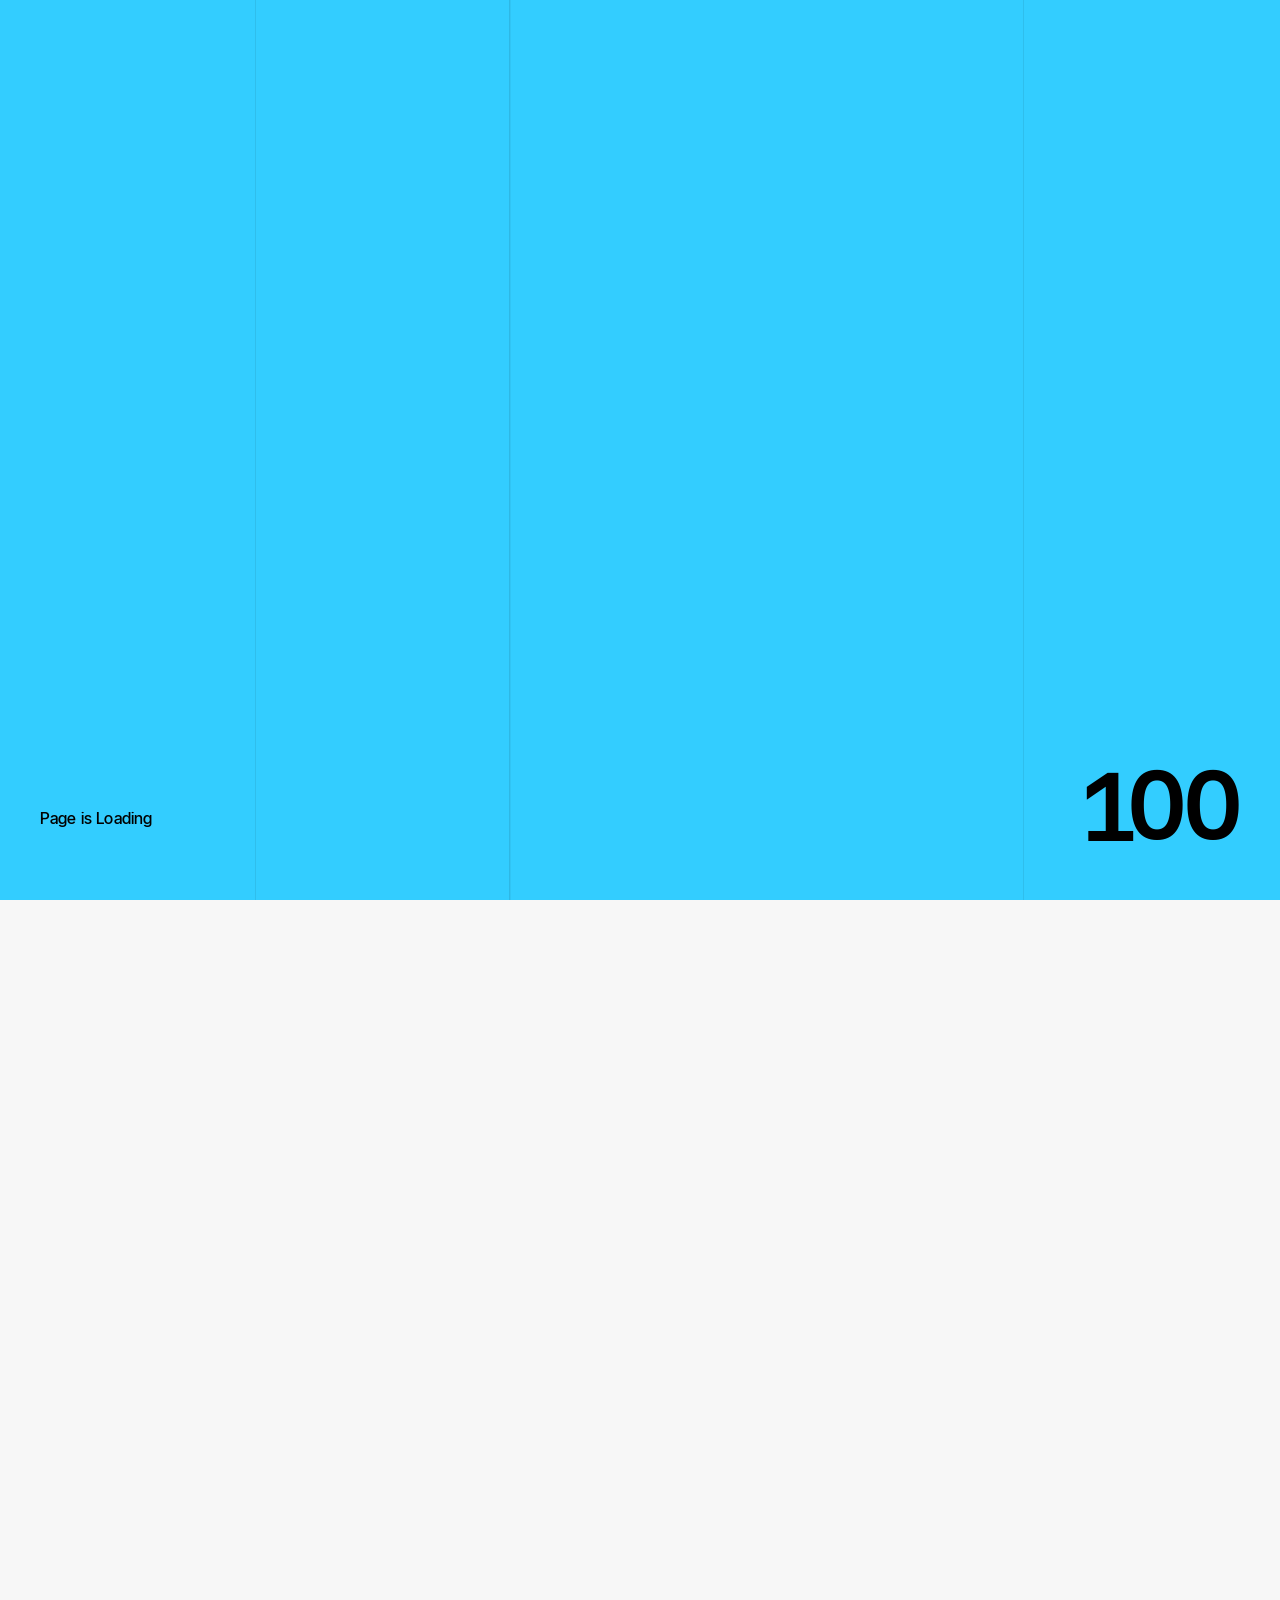
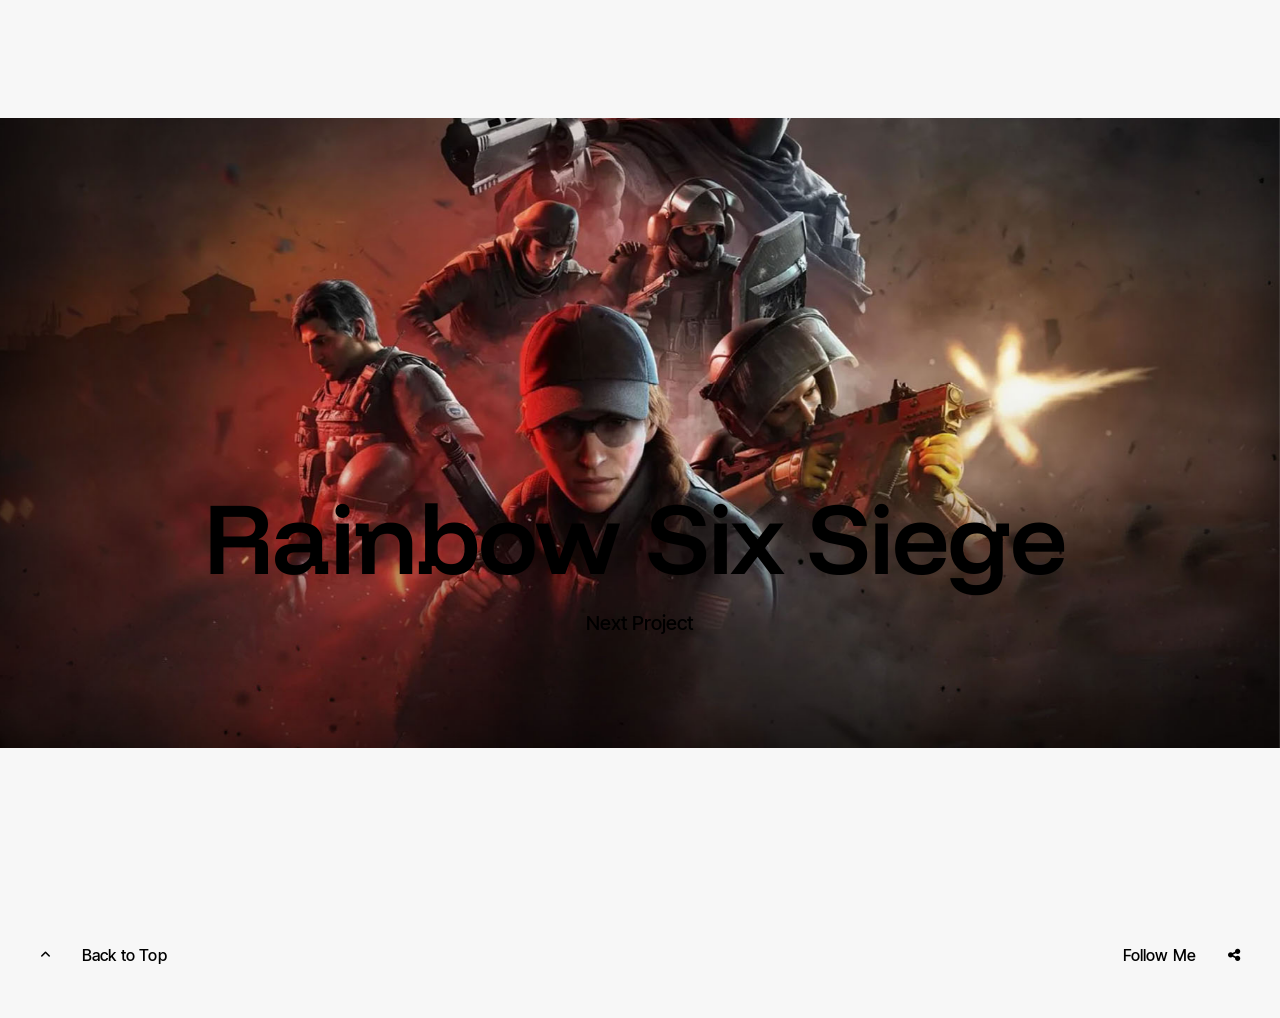
<file: project05.html>
<!DOCTYPE html>
<html lang="en">
<head>

    <meta charset="UTF-8">
    <meta name="viewport" content="width=device-width, initial-scale=1.0">
    <meta name="theme-color" content="#0a0a0a">

    <title>Andrea Minetti — Product Designer & UX/UI Expert</title>
    <meta name="description" content="Andrea Minetti is a product designer specializing in UX/UI design, interaction design, and user-centered solutions. With a passion for creating intuitive and engaging digital experiences, Andrea combines creativity with strategic thinking to deliver impactful designs that resonate with users. Explore Andrea's portfolio to see a range of projects that showcase expertise in crafting seamless user interfaces and innovative design solutions.">
    <meta name="author" content="Andrea Minetti">

    <link rel="canonical" href="https://www.andreaminetti.com">


    <!-- Favicon -->
    <link rel="icon" type="image/x-icon" href="favicon.ico">

    <!-- Critical CSS — loaded immediately -->
    <link href="style.css" rel="stylesheet">
    <link href="css/variables.css" rel="stylesheet">
    <link href="css/preloader.css" rel="stylesheet">

    <!-- Non-critical CSS — preloaded async -->
    <link href="css/content.css" rel="preload" as="style" onload="this.rel='stylesheet'">
    <noscript><link href="css/content.css" rel="stylesheet"></noscript>

    <link href="css/showcase.css" rel="preload" as="style" onload="this.rel='stylesheet'">
    <noscript><link href="css/showcase.css" rel="stylesheet"></noscript>

    <link href="css/portfolio.css" rel="preload" as="style" onload="this.rel='stylesheet'">
    <noscript><link href="css/portfolio.css" rel="stylesheet"></noscript>

    <link href="css/shortcodes.css" rel="preload" as="style" onload="this.rel='stylesheet'">
    <noscript><link href="css/shortcodes.css" rel="stylesheet"></noscript>

    <link href="css/custom.css" rel="preload" as="style" onload="this.rel='stylesheet'">
    <noscript><link href="css/custom.css" rel="stylesheet"></noscript>

    <link href="css/all.min.css" rel="preload" as="style" onload="this.rel='stylesheet'">
    <noscript><link href="css/all.min.css" rel="stylesheet"></noscript>

    

</head>


<body class="hidden hidden-ball enable-lenis hayler">
	
	<!-- Preloader -->
	<div id="clapat-preloader" class="preloader-wrap"> 

		<div class="preloader-reveal">
			<span></span><span></span><span></span><span></span>
		</div>
		
		<div class="preloader-caption">		
			<div class="preloader-info">
			  	<span>Page is Loading<span class="dots"></span></span>
			</div>

			<div class="preloader-percentage">
				<div class="percentage">                	
					<span class="number number_1">
						<span>0</span><span>1</span>
					</span>
					<span class="number number_2">
						<span>0</span><span>1</span><span>2</span><span>3</span><span>4</span><span>5</span><span>6</span><span>7</span><span>8</span><span>9</span><span>0</span>
					</span>
					<span class="number number_3">
						<span>0</span><span>1</span><span>2</span><span>3</span><span>4</span><span>5</span><span>6</span><span>7</span><span>8</span><span>9</span><span>0</span>
					</span>					
				</div>
			</div>			
		</div>

	</div>
	<!--/Preloader -->
	
	
	<main>
		<!-- ClaPat Index -->
		<div class="clapat-index">
    
			<!-- Page Content -->
			<div id="clapat-page-content" class="Dark-content" data-bgcolor="#f7f7f7">

				<!-- Header -->
				<header id="clapat-header" class="classic-menu invert-header">

					<!-- Graidient -->
					<div id="header-gradient" class="header-gradient"></div>
					<!--/Graidient -->

					<!-- Header Container -->
					<div id="header-container">

						<!-- Logo -->
						<div id="clapat-logo" data-ball="hide">
							<a class="ajax-link" data-type="page-transition" href="index.html">
								<img class="black-logo" src="images/logo.png" alt="ClaPat Logo">
								<img class="white-logo" src="images/logo-white.png" alt="ClaPat Logo">
							</a>
						</div>
						<!--/Logo -->


						<!-- Navigation -->
						<nav id="clapat-nav-wrapper"> 
							<div class="nav-height">          
								<ul class="clapat-nav">
									<li class="menu-timeline" data-ball="highlight">
										<a class="ajax-link" data-type="page-transition" href="index.html">
											<div class="before-span"><span data-hover="Home">Home</span></div>
										</a>
									</li>								
									<li class="menu-timeline" data-ball="highlight">
										<a class="ajax-link active" data-type="page-transition" href="portfolio-grid.html">
											<div class="before-span"><span data-hover="Works">Works</span></div>
										</a>
										
									</li>
									<li class="menu-timeline" data-ball="highlight">
										<a class="ajax-link" data-type="page-transition" href="about.html">
											<div class="before-span"><span data-hover="About Me">About Me</span></div>
										</a>
									</li>
									
									<li class="menu-timeline" data-ball="highlight">
										<a class="ajax-link" data-type="page-transition" href="contact.html">
											<div class="before-span"><span data-hover="Contact">Contact</span></div>
										</a>
									</li>
								</ul>
							</div>          
						</nav>
						<!--/Navigation -->


						<!-- Menu Burger -->
						<div id="burger-button" class="button-wrap button-link right circle-edge burger-dots" data-sticky>
							<div class="icon-wrap">
								<div class="icon-effects parallax-wrap" data-ball-size="grow" data-ball-color="primary">
									<div class="button-icon parallax-element">                                
										<div class="burger-icon">
											<span></span>
											<span></span>
											<span></span>
										</div>                                
									</div>
								</div>
							</div>
							<div class="text-wrap">
								<div class="button-text">
									<span data-hover="Menu">Menu</span>
								</div>
							</div>
						</div>
						<!--/Menu Burger -->


						<!-- Header Buttons -->
						<div id="header-buttons-wrapper" class="append-to-nav">
							<div id="header-button" class="button-wrap button-icon-box outline-solid reveal-icon right circle-edge header-element-color" data-sticky>
								<a target="_blank" href="https://drive.google.com/file/d/11Sqag1h27JeYzeeuRWdueIgeCAqCG_IT/view?usp=sharing">
									<div class="icon-wrap">
										<div class="icon-effects parallax-wrap">
											<div class="button-icon parallax-element">
												<i class="fa-solid fa-arrow-right"></i>
											</div>
										</div>
									</div>
									<div class="text-wrap">
										<div class="button-text">
											<span data-hover="Get the CV">Get the CV</span>
										</div>
									</div>
								</a> 
							</div>
						</div>
						<!--/Header Buttons -->

					</div>
					<!-- Header Container -->

				</header>
				<!--/Header -->


				<!-- Content Scroll -->
				<div id="content-scroll">

					<!-- Hero Section -->
					<section id="hero" class="has-media autoscroll">

						<div id="hero-wrapper">							
							<div id="hero-caption" class="content-full-width text-align-default-desktop">
								<div class="inner">   
									<h1 class="hero-title caption-timeline inline-word-wrapper">
										<span class="word-wrapper"><span>Under E</span></span>
									</h1>

									<div class="hero-subtitle caption-timeline">
										<span class="word-wrapper"><span>A revolutionary e-commerce platform for creating and purchasing personalized shoes.</span></span>
									</div>

									<div class="hero-infotitle caption-timeline">
										<span class="word-wrapper"><span class="heading-3">2019</span></span>
									</div>
								</div>
							</div>

							<div id="hero-footer" class="has-border">							
								<div class="hero-footer-left">
									<div id="scroll-down" class="button-wrap button-link right circle-edge" data-sticky>
										<div class="icon-wrap">
											<div class="icon-effects parallax-wrap">
												<div class="button-icon parallax-element">
													<i class="fa-solid fa-arrow-down"></i>
												</div>
											</div>
										</div>	
										<div class="text-wrap sticky">
											<div class="button-text parallax-element">
												<span data-hover="Scroll to Explore">Scroll to Explore</span>
											</div>
										</div>
									</div>
								</div>
								
														
							</div>							
						</div>

						<!-- Hero Media Section -->
						<div id="hero-media" class="parallax-media">
							<div id="hero-media-effects">
								<div id="hero-media-wrapper">
									<img src="images/05hero.jpg" class="item-image" alt="Item Image">
								</div>
							</div>
						</div>                        
						<!--/Hero Media Section -->
						
						
						
					</section>
					<!--/Hero Section -->  


					<!-- Main Content -->
					<div id="main-content">

						<!-- Main Page Content -->
						<div id="main-page-content">

							<!-- Row -->
							<section class="content-row full row_padding_top row_padding_left row_padding_right dark-section change-header-color" data-bgcolor="#111">
								<div class="columns-group">
									<div class="one_third">
										<p data-animate>Client<br>Under E<br><br>Tools Used<br><br>- Adobe Creative Suite<br>- Figma<br> 
										<br><br>Industry<br>Web Design</p><hr><hr>
									</div>
									
									<div class="two_third">
										<h3 class="has-mask" data-play-once>As a freelance designer for Under E, a personalized footwear e-commerce platform, I led the product design process from competitor research and UX strategy to wireframes, interactive prototypes, high-fidelity mockups, and the final user experience delivered to customers.</h3><hr>
									</div>
								</div>
							</section> 
							<!--/Row -->
							
							
							<!-- Row -->
							<section class="content-row full row_padding_top row_padding_bottom row_padding_left row_padding_right dark-section change-header-color" data-bgcolor="#111">
								<div class="columns-group">
									<div class="one_half">
										<figure data-animate>
											<a href="images/projects/05project1.jpg" class="image-link">
												<img src="images/projects/05project1.jpg" alt="Image Title">
											</a>               
										
										</figure>
									</div>
									
									<div class="one_half">
										<figure data-animate>
											<a href="images/projects/05project2.jpg" class="image-link">
												<img src="images/projects/05project2.jpg" alt="Image Title">
											</a>               
											
										</figure>
									</div>
								</div>
								
								<div class="columns-group">
									<div class="one_full">
										<figure data-animate>
											<a href="images/projects/05project3.jpg" class="image-link">
												<img src="images/projects/05project3.jpg" alt="Image Title">
											</a>               
										
										</figure>
									</div>
								</div>
							</section> 
							<!--/Row -->
						
						
							<!-- Row -->
							<section class="content-row full row_padding_left row_padding_right dark-section change-header-color" data-bgcolor="#111">
								<div class="columns-group">
									<div class="one_full">
										<hr><hr>
										
										<h3 class="heading-1 has-mask text-align-center no-margins" data-play-once>Below are other websites I've designed during my long career</h3>
										
										<hr>
									</div>
								</div>
							</section> 
							<!--/Row -->
							
							
							<!-- Row -->
							<section class="content-row full row_padding_top row_padding_bottom row_padding_left row_padding_right dark-section change-header-color" data-bgcolor="#111">					
								<div class="columns-group">
									<div class="one_half">
										<figure data-animate>
											<a href="images/projects/05project4.jpg" class="image-link">
												<img src="images/projects/05project4.jpg" alt="Image Title">
											</a>               
											
										</figure>
									</div>
									
									<div class="one_half">
										<figure data-animate>
											<a href="images/projects/05project5.jpg" class="image-link">
												<img src="images/projects/05project5.jpg" alt="Image Title">
											</a>               
											
										</figure>
									</div>
								</div>
								
								<div class="columns-group">
									<div class="one_full">
										<figure data-animate>
											<a href="images/projects/05project6.jpg" class="image-link">
												<img src="images/projects/05project6.jpg" alt="Image Title">
											</a>               
										
										</figure>
									</div>
								</div>
								
								<div class="columns-group">
									<div class="one_full">
										<hr>
									</div>
								</div>
							</section> 
							<!--/Row -->

						</div>
						<!--/Main Page Content -->


						<!-- Project Navigation --> 
						<section id="project-nav" class="flip-title-onload" data-next-bgcolor="#0c0c0c">
							<div id="project-nav-wrapper">
								<div id="project-nav-caption" class="content-full-width text-align-center">
									<div class="wrapper">
										<a class="next-ajax-link-project" data-type="page-transition" href="project01.html" data-ball="hover" data-ball-type="blur" data-ball-color="#33cdff" data-ball-size="small" data-ball-radius="rounded" data-ball-info="fa-solid fa-arrow-right" data-ball-info-color="#000"></a>

										<div class="inner">
											<div class="next-hero-title caption-timeline inline-word-wrapper">
												<span class="word-wrapper"><span>Rainbow</span></span>
												<span class="word-wrapper"><span>Six Siege</span></span>
											</div>

											<div class="next-hero-subtitle caption-timeline">
												<span class="word-wrapper"><span>Next Project</span></span>
											</div> 
										</div>
									</div>                   
								</div>

								<div class="next-project-media">
									<div class="next-project-media-effects">
										<div class="next-project-media-wrapper">
											<img src="images/01hero.jpg" class="item-image" alt="Item Image">
										</div>
									</div>            
								</div>
							</div>     
						</section>      
						<!--/Project Navigation -->                                                
                                                

					</div>
					<!--/Main Content -->


					<!-- Footer -->
					<footer id="clapat-footer" class="absolute">					
						<!-- Footer Container-->
						<div id="footer-container" class="parallax-footer">					
							<!-- Footer Credits-->
							<div class="footer-credits">
								<div class="clapat-footer-left">
									<div id="backtotop" class="button-wrap button-link left circle-edge" data-sticky>
										<div class="icon-wrap">
											<div class="icon-effects parallax-wrap" data-ball-size="grow" data-ball-color="primary" data-ball-radius="circle">
												<div class="button-icon parallax-element">
													<i class="fa-solid fa-angle-up"></i>
												</div>
											</div>
										</div>	
										<div class="text-wrap">
											<div class="button-text">
												<span data-hover="Back to Top">Back to Top</span>
											</div>
										</div>
									</div>
								</div>

								

								<div class="clapat-footer-right">
									<div id="footer-socials" class="socials-wrap">            	
										<div class="socials-text">Follow Me</div>
										<ul class="socials">
											<li><span class="parallax-wrap" data-ball-size="grow" data-ball-color="primary" data-ball-radius="circle"><a class="parallax-element" href="https://www.linkedin.com/in/andreaminetti/" target="_blank" aria-label="Follow Andrea Minetti on Linkedin"><i class="fa-brands fa-linkedin-in"></i></a></span></li>
											<li><span class="parallax-wrap" data-ball-size="grow" data-ball-color="primary" data-ball-radius="circle"><a class="parallax-element" href="https://x.com/inkspot2020" target="_blank" aria-label="Follow Andrea Minetti on X"><i class="fa-brands fa-x-twitter"></i></a></span></li>
											<li><span class="parallax-wrap" data-ball-size="grow" data-ball-color="primary" data-ball-radius="circle"><a class="parallax-element" href="https://www.instagram.com/inkspotlinearts/" target="_blank" aria-label="Follow Andrea Minetti on Instagram"><i class="fa-brands fa-instagram"></i></a></span></li>
											<li><span class="parallax-wrap" data-ball-size="grow" data-ball-color="primary" data-ball-radius="circle"><a class="parallax-element" href="https://www.behance.net/andreaminetti" target="_blank" aria-label="Follow Andrea Minetti on Behance"><i class="fa-brands fa-behance"></i></a></span></li>
										</ul>                
									</div>
								</div>
								</div>
							</div>
							<!--/Footer Credits-->
						</div>
						<!--/Footer Container-->					
					</footer>
					<!--/Footer -->

				</div>
				<!--/Content Scroll -->

			</div>    
			<!--/Page Content -->
    
		</div>
		<!--/ClaPat Index -->
	</main>
    
    
    <!-- ClaPat Cursor -->
	<div id="clapat-cursor" data-cursor-zoom="fa fa-plus" data-cursor-play="fa fa-play" data-cursor-pause="fa fa-pause" data-cursor-drag-x="Drag" data-cursor-drag-y="fa-solid fa-arrows-up-down" data-cursor-prev="fa fa-arrow-left" data-cursor-next="fa fa-arrow-right">
		<div id="ball">
			<div id="ball-loader"></div>
		</div>
	</div>
	<!--/ClaPat Cursor -->
	
    
	<div class="clapat-rotate-device"></div>
	
	<script src="lib/gsap.js"></script>    
    <script src="lib/lenis.js"></script>	
	
	<script src="js/preloader.js"></script>
	<script src="js/slider.js"></script>    
    <script src="js/common.js"></script>
    <script src="js/scripts.js"></script>



</body>
</html>
</file>
<file: style.css>
/*------------------------------------------------------------------

-------------------------------------------------------------------*/

/* Funnel Display */

@font-face {
    font-family: 'FunnelDisplayWeb';
    src: url('webfonts/FunnelDisplay-SemiBold.woff2') format('woff2'),
         url('webfonts/FunnelDisplay-SemiBold.woff') format('woff');
    font-weight: 600;
    font-style: normal;
    font-display: swap;
}

/* Inter Tight */

@font-face {
    font-family: 'Inter Tight';
    src: url('webfonts/InterTight-SemiBold.woff2') format('woff2'),
         url('webfonts/InterTight-SemiBold.woff') format('woff');
    font-weight: 600;
    font-style: normal;
    font-display: swap;
}

@font-face {
    font-family: 'Inter Tight';
    src: url('webfonts/InterTight-Medium.woff2') format('woff2'),
         url('webfonts/InterTight-Medium.woff') format('woff');
    font-weight: 500;
    font-style: normal;
    font-display: swap;
}

@font-face {
    font-family: 'Inter Tight';
    src: url('webfonts/InterTight-Regular.woff2') format('woff2'),
         url('webfonts/InterTight-Regular.woff') format('woff');
    font-weight: normal;
    font-style: normal;
    font-display: swap;
}

/*------------------------------------------------------------------

01. General Styles
02. Cursor
03. Header
04. Menu 
05. Footer
06. Rotate Device

-------------------------------------------------------------------*/

	
/*--------------------------------------------------
	01. General Styles
---------------------------------------------------*/

	html, body {
		font-family: var(--default-font-family);
		font-size: var(--default-body-font-size);
		font-weight: var(--default-body-font-weight);
		line-height: var(--default-body-line-height);
		letter-spacing: var(--default-body-letter-spacing);
		width: 100%;
		height: 100%;
		-webkit-text-size-adjust: 100%;
		text-size-adjust: 100%;
		color: var(--color-black);
		background-color: var(--color-white);
		-webkit-user-select: none;
		user-select: none;
	}

	body {
		overflow-y: scroll;
		text-rendering: optimizeLegibility;
		-webkit-font-smoothing: antialiased;
		-moz-osx-font-smoothing: grayscale;
	}

	body.hidden {
		visibility: hidden;
	}

	body.viewport-mobile {
		overflow: hidden;
	}

	body.fixed-viewport {
		height: calc(100 * var(--dvh, 1vh));
	}

	.fixed-viewport > main {
		overflow-y: scroll;
		width: 100%;
		height: calc(100 * var(--dvh, 1vh));
	}

	#loading-overlay {
		position: fixed;
		top: 0;
		left: 0;
		z-index: 99999;
		width: 100vw;
		height: 100vh;
		pointer-events: all;
	}

	.secondary-font {
		font-family: var(--secondary-font-family);
		font-size: 12px;
		font-weight: 500;
		line-height: 20px;
		letter-spacing: 0px;
		text-transform: uppercase;
		color: #666;
	}

	.primary-color {
		color: var(--primary-color);
	}

	.secondary-color {
		color: var(--secondary-color);
	}

	.text-badge {
		display: inline-block;
		box-sizing: border-box;
		padding: 3px 10px;
		background: rgba(125, 125, 125, 0.1);
		border: 1px solid rgba(125, 125, 125, 0.05);
		border-radius: 3px;
		-webkit-backdrop-filter: blur(3px);
		backdrop-filter: blur(3px);
	}

	.dark-content {
		color: var(--color-black);
	}

	.light-content,
	.dark-section {
		color: var(--color-white);
	}

	.light-content .light-section {
		color: var(--color-black);
	}

	html, body, div, span, applet, object, iframe,
	h1, h2, h3, h4, h5, h6, p, blockquote, pre,
	a, abbr, acronym, address, big, cite, code,
	del, dfn, em, font, ins, kbd, q, s, samp,
	small, strike, strong, sub, sup, tt, var,
	dl, dt, dd, ol, ul, li,
	fieldset, form, label, legend,
	table, caption, tbody, tfoot, thead, tr, th, td {
		border: 0;
		margin: 0;
		outline: 0;
		padding: 0;
		vertical-align: baseline;
	}

	article,
	aside,
	details,
	figcaption,
	footer,
	header,
	hgroup,
	nav,
	section {
		display: block;
	}

	audio {
		display: inline-block;
		max-width: 100%;
	}

	address {
		margin-bottom: 24px;
		font-style: italic;
	}

	abbr[title] {
		border-bottom: 1px dotted #2b2b2b;
		cursor: help;
	}

	b,
	strong {
		font-weight: 600;
	}

	cite,
	dfn,
	i {
		font-style: italic;
	}

	em {
		font-style: normal;
	}

	mark,
	ins {
		display: inline-block;
		padding: 2px 8px;
		background: #000;
		border-radius: 2px;
		text-decoration: none;
		color: currentColor;
	}

	code,
	kbd,
	tt,
	var,
	samp,
	pre {
		font-family: monospace, serif;
		font-size: 15px;
		line-height: 1.6;
		-webkit-hyphens: none;
		hyphens: none;
		color: currentColor;
	}

	pre {
		box-sizing: border-box;
		max-width: 100%;
		overflow: auto;
		padding: 12px;
		margin-bottom: 24px;
		white-space: pre;
		white-space: pre-wrap;
		word-wrap: break-word;
		background-color: rgba(0, 0, 0, 0.05);
	}

	.light-content pre,
	.dark-section pre {
		background-color: rgba(255, 255, 255, 0.05);
		color: currentColor;
	}

	.light-content .light-section pre {
		background-color: rgba(0, 0, 0, 0.05);
		color: currentColor;
	}

	blockquote,
	q {
		-webkit-hyphens: none;
		hyphens: none;
		quotes: none;
	}

	blockquote:before,
	blockquote:after,
	q:before,
	q:after {
		content: "";
		content: none;
	}

	blockquote {
		position: relative;
		font-size: 1.5rem;
		font-weight: 500;
		line-height: 1.6;
		padding-left: 3.5rem;
		margin: 0 0 1.5625rem;
		color: #000;
	}

	blockquote::before {
		content: "\275D";
		position: absolute;
		top: 5px;
		left: 0;
		font-size: 3rem;
		font-weight: 500;
		line-height: 1;
	}

	blockquote cite,
	blockquote small {
		font-size: 16px;
		font-weight: 400;
		line-height: 1.5;
		color: #2b2b2b;
	}

	blockquote em,
	blockquote i,
	blockquote cite {
		font-style: normal;
	}

	blockquote strong,
	blockquote b {
		font-weight: 600;
	}

	small {
		font-size: smaller;
	}

	big {
		font-size: 125%;
	}

	sup,
	sub {
		position: relative;
		height: 0;
		font-size: 75%;
		line-height: 0;
		vertical-align: baseline;
	}

	sup {
		bottom: 1ex;
	}

	sub {
		top: .5ex;
	}

	dl {
		margin-bottom: 24px;
	}

	dd {
		margin-bottom: 24px;
	}

	ul,
	ol {
		list-style: none;
		margin: 20px 0 25px 20px;
	}

	ul {
		list-style: disc;
	}

	ol {
		list-style: decimal;
	}

	li > ul,
	li > ol {
		margin: 20px 0 15px 25px;
	}

	li {
		margin-bottom: auto;
		line-height: inherit;
		color: currentColor;
	}

	figure {
		position: relative;
		display: block;
		width: 100%;
		margin: 0;
	}

	figure img {
		width: 100%;
	}

	figcaption {
		position: absolute;
		right: 0;
		bottom: 0;
		z-index: 10;
		padding: 3px 12px;
		font-size: 10px;
		font-weight: 400;
		background-color: rgba(0, 0, 0, 0.3);
		border-radius: 0;
		color: #fff;
	}

	figcaption:empty {
		display: none;
	}

	fieldset {
		border: 1px solid rgba(0, 0, 0, 0.1);
		margin: 0 0 24px;
		padding: 0;
	}

	legend {
		white-space: normal;
	}

	button,
	input {
		line-height: inherit;
	}

	input,
	textarea {
		background-image: -webkit-linear-gradient(hsla(0, 0%, 100%, 0), hsla(0, 0%, 100%, 0));
	}

	button,
	html input[type="button"],
	input[type="reset"],
	input[type="submit"] {
		cursor: pointer;
	}

	button[disabled],
	input[disabled] {
		cursor: default;
	}

	input[type="checkbox"],
	input[type="radio"] {
		padding: 0;
	}

	input[type="search"] {
		-webkit-appearance: textfield;
	}

	input[type="search"]::-webkit-search-decoration {
		-webkit-appearance: none;
	}

	button::-moz-focus-inner,
	input::-moz-focus-inner {
		border: 0;
		padding: 0;
	}

	textarea {
		overflow: auto;
		vertical-align: top;
	}

	table {
		width: 100%;
		margin-bottom: 24px;
		border-collapse: separate;
		border-spacing: 0;
		border-width: 1px 0 0 1px;
		color: #444;
	}

	thead,
	.light-content .light-section thead {
		background-color: rgba(0, 0, 0, 1);
		color: #fff;
	}

	.light-content thead,
	.dark-section thead {
		background-color: rgba(255, 255, 255, 1);
	}

	thead tr,
	.light-content .light-section thead tr {
		color: #fff;
	}

	.light-content thead tr,
	.dark-section thead tr {
		color: #000;
	}

	tr,
	.light-content .light-section tr {
		color: #444;
	}

	.light-content tr,
	.dark-section tr {
		color: #ccc;
	}

	tr:nth-child(2n),
	.light-content .light-section tr:nth-child(2n) {
		background-color: rgba(0, 0, 0, 0.05);
	}

	.light-content tr:nth-child(2n),
	.dark-section tr:nth-child(2n) {
		background-color: rgba(255, 255, 255, 0.1);
	}

	caption,
	th,
	td {
		font-weight: normal;
		text-align: left;
	}

	th {
		padding: 10px;
		border-width: 0 1px 1px 0;
	}

	td {
		padding: 10px;
		border-width: 0 1px 1px 0;
	}

	del {
		color: #767676;
	}
	
	hr {
		position: relative;
		display: block;
		width: 100%;
		height: var(--gap);
		margin: 0;
		border: 0;
		opacity: 1;
	}

	.animated-line {
		position: relative;
		height: 2px;
		margin-top: var(--gap);
		margin-bottom: var(--gap);
		overflow: visible;
		color: currentColor;
		-webkit-transform: translateZ(0);
		transform: translateZ(0);
	}

	.animated-line.segmented-line {
		--segment: calc((100% - (var(--gap) * 2)) / 3);
		mask-image: linear-gradient(
			to right,
			black 0,
			black var(--segment),
			transparent var(--segment),
			transparent calc(var(--segment) + var(--gap)),
			black calc(var(--segment) + var(--gap)),
			black calc(var(--segment) * 2 + var(--gap)),
			transparent calc(var(--segment) * 2 + var(--gap)),
			transparent calc(var(--segment) * 2 + var(--gap) * 2),
			black calc(var(--segment) * 2 + var(--gap) * 2),
			black 100%
		);
	}

	.animated-line::before {
		content: "";
		display: block;
		width: 100%;
		height: 1px;
		background-color: currentColor;
		opacity: 0.15;
		-webkit-transform: scaleX(0) translateZ(0);
		transform: scaleX(0) translateZ(0);
		transform-origin: left;
	}

	.animated-line.regular-line::before {
		height: 2px;
	}

	.animated-line.bold-line::before {
		height: 3px;
	}

	.animated-line.from-left::before {
		transform-origin: left;
	}

	.animated-line.from-center::before {
		transform-origin: center;
	}

	.animated-line.from-right::before {
		transform-origin: right;
	}

	.animated-line.solid-line::before {
		opacity: 1;
	}

	.animated-line.in-view::before {
		-webkit-transform: scaleX(1);
		transform: scaleX(1);
		-webkit-transition: transform 0.5s ease-in-out 0s;
		transition: transform 0.5s ease-in-out 0s;
	}

	.animated-line.draw-line::after {
		content: "";
		position: absolute;
		top: 0;
		left: 0;
		width: 100%;
		height: 2px;
		background-image: linear-gradient(to top, currentColor 0%, currentColor 100%), linear-gradient(to right, transparent, transparent);
		background-repeat: no-repeat;
		background-size: 50% 2px, 2px 100%;
		background-position: -100% 50%, 50% 0;
		opacity: 1;
		-webkit-transform: translateZ(0);
		transform: translateZ(0);
	}

	.animated-line.draw-line.in-view::after {
		background-size: 0 2px, 2px 100%;
		background-position: 100% 0%, 50% 0;
		transition: background-size 1.5s cubic-bezier(.69, 0, 0, 1) 0s, background-position 0.6s cubic-bezier(.6, 0, .05, 1) 0s;
	}

	.animated-line.draw-line.from-center::after {
		background-image: linear-gradient(to top, currentColor 0%, currentColor 100%), linear-gradient(to top, currentColor 0%, currentColor 100%);
		background-repeat: no-repeat;
		background-size: 0% 2px, 0% 2px;
		background-position: 50% 0, 50% 0;
	}

	.animated-line.draw-line.from-center.in-view::after {
		background-size: 50% 2px, 50% 2px;
		background-position: -100% 0, 200% 0;
		transition: background-size 0.4s cubic-bezier(.69, 0, 0, 1) 0.3s, background-position 0.9s cubic-bezier(.6, 0, .05, 1) 0.4s;
	}

	.animated-line.draw-line.from-right::after {
		background-image: linear-gradient(to top, currentColor 0%, currentColor 100%), linear-gradient(to right, transparent, transparent);
		background-repeat: no-repeat;
		background-size: 50% 2px, 2px 100%;
		background-position: 200% 50%, 50% 0;
	}

	.animated-line.draw-line.from-right.in-view::after {
		background-size: 0 2px, 2px 100%;
		background-position: 0% 0%, 50% 0;
		transition: background-size 1.5s cubic-bezier(.69, 0, 0, 1) 0s, background-position 0.6s cubic-bezier(.6, 0, .05, 1) 0s;
	}
	
	::selection {
		background: var(--color-black);
		color: var(--color-white);
		text-shadow: none;
	}

	::-moz-selection {
		background: var(--color-black);
		color: var(--color-white);
		text-shadow: none;
	}

	img {
		max-width: 100%;
		height: auto;
		border: 0;
		vertical-align: middle;
	}

	h1, h2, h3, h4, h5, h6,
	.big-title,
	.heading-1, .heading-2, .heading-3,
	.heading-4, .heading-5, .heading-6 {
		font-family: var(--primary-font-family);
	}

	h1, h2, h3, h4, h5, h6 {
		position: relative;
		margin-bottom: 12px;
	}

	.big-title {
		position: relative;
		left: var(--bt-left-position);
		font-size: var(--bt-font-size);
		line-height: var(--bt-line-height);
		font-weight: var(--bt-font-weight);
		letter-spacing: var(--bt-letter-spacing);
	}

	h1, .heading-1 {
		font-size: var(--h1-font-size);
		line-height: var(--h1-line-height);
		font-weight: var(--h1-font-weight);
		letter-spacing: var(--h1-letter-spacing);
	}

	h2, .heading-2 {
		font-size: var(--h2-font-size);
		line-height: var(--h2-line-height);
		font-weight: var(--h2-font-weight);
		letter-spacing: var(--h2-letter-spacing);
	}

	h3, .heading-3 {
		font-size: var(--h3-font-size);
		line-height: var(--h3-line-height);
		font-weight: var(--h3-font-weight);
		letter-spacing: var(--h3-letter-spacing);
	}

	h4, .heading-4 {
		font-size: var(--h4-font-size);
		line-height: var(--h4-line-height);
		font-weight: var(--h4-font-weight);
		letter-spacing: var(--h4-letter-spacing);
	}

	h5, .heading-5 {
		font-size: var(--h5-font-size);
		line-height: var(--h5-line-height);
		font-weight: var(--h5-font-weight);
		letter-spacing: var(--h5-letter-spacing);
	}

	h6, .heading-6 {
		font-size: var(--h6-font-size);
		line-height: var(--h6-line-height);
		font-weight: var(--h6-font-weight);
		letter-spacing: var(--h6-letter-spacing);
	}

	p {
		font-size: var(--default-body-font-size);
		line-height: var(--default-body-line-height);
		font-weight: var(--default-body-font-weight);
		letter-spacing: var(--default-body-letter-spacing);
		margin-bottom: calc(var(--gap) / 2);
	}

	.body-medium {
		font-size: var(--medium-body-font-size);
		line-height: var(--medium-body-line-height);
		font-weight: var(--medium-body-font-weight);
		letter-spacing: var(--medium-body-letter-spacing);
	}

	.body-large {
		font-size: var(--large-body-font-size);
		line-height: var(--large-body-line-height);
		font-weight: var(--large-body-font-weight);
		letter-spacing: var(--large-body-letter-spacing);
	}

	.no-margins {
		margin: 0;
	}

	a {
		outline: 0;
		text-decoration: none;
		color: currentColor;
	}

	a:hover,
	a:active {
		outline: 0;
		text-decoration: none;
	}

	.arrow-link {
		display: table;
		padding-right: 25px;
		cursor: pointer;
		-webkit-transition: opacity 0.2s ease-in-out, padding 0.2s ease-in-out;
		transition: opacity 0.2s ease-in-out, padding 0.2s ease-in-out;
	}

	.arrow-link:hover,
	.show-arrow-link:hover .arrow-link {
		padding-left: 25px;
		padding-right: 0;
		opacity: 1;
	}

	.arrow-link::before {
		content: "\f061";
		position: absolute;
		top: 0;
		left: 0;
		width: 20px;
		height: 30px;
		font: var(--fa-font-solid);
		font-size: 12px;
		line-height: inherit;
		text-align: left;
		opacity: 0;
		color: currentColor;
		pointer-events: none;
		-webkit-transform: scale(0.5) rotate(-45deg);
		transform: scale(0.5) rotate(-45deg);
		transform-origin: -10px center;
		-webkit-transition: all 0.2s ease-in-out;
		transition: all 0.2s ease-in-out;
	}

	.arrow-link:hover::before,
	.show-arrow-link:hover .arrow-link::before {
		opacity: 1;
		-webkit-transform: scale(1) rotate(0deg);
		transform: scale(1) rotate(0deg);
	}

	.text-align-left {
		text-align: left;
	}

	.text-align-center,
	.text-align-center-desktop {
		text-align: center;
	}

	.text-align-right,
	.text-align-right-desktop {
		text-align: right;
	}

	/* Responsive */

	@media only screen and (max-width: 1024px) {		

		.destroy {
			display:none;
		}

		.text-align-center-desktop {
			text-align:left;
		}

		.text-align-right-desktop {
			text-align:left;
		}


	}



/*--------------------------------------------------
	02. Cursor
---------------------------------------------------*/		
	
	#clapat-cursor {
		display: none !important;
		position: fixed;
		top: 0;
		left: 0;
		z-index: 10000;
		width: 100%;
		height: 100%;
		pointer-events: none;
		-webkit-transition: opacity 0.2s ease-in-out 0.5s;
		transition: opacity 0.2s ease-in-out 0.5s;
	}

	.hidden-ball #clapat-cursor {
		opacity: 0;
	}

	#ball {
		position: fixed;
		display: flex;
		justify-content: center;
		align-items: center;
		width: var(--cursor-width);
		height: var(--cursor-height);
		box-sizing: border-box;
		border-width: var(--cursor-border-width);
		border-style: solid;
		border-color: var(--cursor-border-color);
		border-radius: var(--cursor-border-radius);
		opacity: 1;
		background-color: var(--cursor-background-color);
		color: var(--cursor-info-color);
		pointer-events: none;
		transform-origin: center center;
		will-change: transform, opacity;
	}

	#ball::before,
	#ball::after {
		content: "";
		opacity: 0;
		-webkit-transition: opacity 0.2s ease, left 0.2s ease, right 0.2s ease;
		transition: opacity 0.2s ease, left 0.2s ease, right 0.2s ease;
	}

	/* Ball Effects */

	#ball p {
		position: relative;
		display: flex;
		flex-direction: column;
		align-self: center;
		width: auto;
		height: auto;
		box-sizing: border-box;
		padding: 0 6px;
		margin-bottom: 0;
		font-size: var(--cursor-font-size);
		font-weight: 500;
		line-height: 18px;
		text-align: center;
		white-space: nowrap;
		color: currentColor;
	}

	#ball.is-auto p {
		height: 40px;
		padding: 0 20px;
		line-height: 40px;
		white-space: nowrap;
	}

	#ball.is-auto.is-small p {
		height: 24px;
		padding: 0 10px;
		font-size: 12px;
		line-height: 24px;
		white-space: nowrap;
	}

	#ball.is-auto.slider-drag-x p {
		padding: 0 42px;
		white-space: nowrap;
	}

	#ball i {
		display: inline-block;
		width: 18px;
		height: 18px;
		font-size: var(--cursor-icon-size);
		line-height: 18px;
		text-align: center;
		color: currentColor;
	}

	#ball.is-auto i {
		width: 40px;
		height: 40px;
		padding: 0 20px;
		line-height: 40px;
	}

	#ball.is-blur {
		-webkit-backdrop-filter: blur(5px);
		backdrop-filter: blur(5px);
	}

	/* ClaPat Slider Drag Ball Effects */

	#ball.slider-drag-x::before {
		content: "\f053";
		position: absolute;
		top: calc(50% - 10px);
		left: 10px;
		width: 20px;
		height: 20px;
		font: var(--fa-font-solid);
		font-size: 14px;
		line-height: 20px;
		text-align: center;
		opacity: 1;
		color: currentColor;
		-webkit-transition: opacity 0.1s ease 0.1s;
		transition: opacity 0.1s ease 0.1s;
	}

	#ball.slider-drag-x::after {
		content: "\f054";
		position: absolute;
		top: calc(50% - 10px);
		right: 10px;
		width: 20px;
		height: 20px;
		font: var(--fa-font-solid);
		font-size: 14px;
		line-height: 20px;
		text-align: center;
		opacity: 1;
		color: currentColor;
		-webkit-transition: opacity 0.1s ease 0.1s;
		transition: opacity 0.1s ease 0.1s;
	}

	#ball.slider-drag-y::before {
		content: "\f077";
		position: absolute;
		top: 10px;
		left: calc(50% - 10px);
		width: 20px;
		height: 20px;
		font: var(--fa-font-solid);
		font-size: 16px;
		line-height: 20px;
		text-align: center;
		opacity: 1;
		color: currentColor;
		-webkit-transition: opacity 0.1s ease 0.1s;
		transition: opacity 0.1s ease 0.1s;
	}

	#ball.slider-drag-y::after {
		content: "\f078";
		position: absolute;
		bottom: 10px;
		left: calc(50% - 10px);
		width: 20px;
		height: 20px;
		font: var(--fa-font-solid);
		font-size: 16px;
		line-height: 20px;
		text-align: center;
		opacity: 1;
		color: currentColor;
		-webkit-transition: opacity 0.1s ease 0.1s;
		transition: opacity 0.1s ease 0.1s;
	}

	/* Predefined Ball Effects */

	#ball.ball-predefined p {
		width: auto;
		height: 36px;
		padding: 0 24px;
		line-height: 36px;
		white-space: nowrap;
	}

	#ball.ball-predefined i {
		width: 44px;
		height: 44px;
		line-height: 44px;
	}

	#ball.ball-predefined.ball-drag-x p {
		padding: 0 40px;
	}

	#ball.ball-predefined.ball-drag-x.ball-is-dragging p {
		padding: 0 44px;
	}

	#ball.ball-predefined.ball-drag-x::before {
		content: "\f060";
		position: absolute;
		top: calc(50% - 10px);
		left: 10px;
		width: 20px;
		height: 20px;
		font: var(--fa-font-solid);
		font-size: 12px;
		line-height: 20px;
		text-align: center;
		opacity: 1;
		color: currentColor;
	}

	#ball.ball-predefined.ball-drag-x.ball-is-dragging::before {
		left: 12px;
	}

	#ball.ball-predefined.ball-drag-x::after {
		content: "\f061";
		position: absolute;
		top: calc(50% - 10px);
		right: 10px;
		width: 20px;
		height: 20px;
		font: var(--fa-font-solid);
		font-size: 12px;
		line-height: 20px;
		text-align: center;
		opacity: 1;
		color: currentColor;
	}

	#ball.ball-predefined.ball-drag-x.ball-is-dragging::after {
		right: 12px;
	}

	/* Ball Loader */

	#ball-loader {
		position: absolute;
		top: 50%;
		left: 50%;
		width: calc(100% + 12px);
		height: calc(100% + 12px);
		box-sizing: border-box;
		border-top: 2px solid transparent;
		border-right: 2px solid transparent;
		border-bottom: 2px solid currentColor;
		border-left: 2px solid transparent;
		border-radius: 50%;
		opacity: 0;
		background-color: transparent;
		-webkit-transform: translate(-50%, -50%) rotate(0deg);
		transform: translate(-50%, -50%) rotate(0deg);
		-webkit-animation: rotating 0.8s ease-in-out infinite;
		animation: rotating 0.8s ease-in-out infinite;
		-webkit-transition: opacity 0s ease-in-out 0s;
		transition: opacity 0s ease-in-out 0s;
	}

	.show-loader #ball-loader {
		opacity: 1;
		-webkit-transition: opacity 0.2s ease-in-out 0s;
		transition: opacity 0.2s ease-in-out 0s;
	}

	@keyframes rotating {
		0% {
			-webkit-transform: translate(-50%, -50%) rotate(0deg);
			transform: translate(-50%, -50%) rotate(0deg);
		}

		95% {
			-webkit-transform: translate(-50%, -50%) rotate(350deg);
			transform: translate(-50%, -50%) rotate(350deg);
		}

		100% {
			-webkit-transform: translate(-50%, -50%) rotate(360deg);
			transform: translate(-50%, -50%) rotate(360deg);
		}
	}

	.show-loader a,
	.show-loader #clapat-nav-wrapper,
	.show-loader .menu-timeline {
		pointer-events: none !important;
	}

	.disable-cursor #clapat-cursor {
		display: none;
	}

	/* Responsive */

	@media only screen and (max-width: 1024px) {
		
		.parallax-wrap {
			transform:none!important;
		}

		.parallax-element {
			transform:none!important;
		}
		
		#clapat-cursor {
			display:none;
		}
		
	}
	

	
/*--------------------------------------------------
	03. Header
---------------------------------------------------*/		
		
	#clapat-header {
		position: fixed;
		top: 0;
		left: 0;
		z-index: 1000;
		width: 100%;
		height: var(--header-height);
		pointer-events: none;
	}

	#header-container {
		position: relative;
		display: flex;
		align-items: center;
		justify-content: space-between;
		width: 100%;
		height: inherit;
		box-sizing: border-box;
		padding: 20px var(--horizontal-gutter);
		margin: 0 auto;
	}

	#header-gradient {
		position: absolute;
		top: 0;
		left: 0;
		width: 100%;
		height: 100%;
		background-color: transparent;
		will-change: opacity;
	}

	#clapat-logo {
		position: relative;
		z-index: 20;
		display: block;
		pointer-events: initial;
	}

	#clapat-logo a {
		display: block;
	}

	#clapat-logo img {
		display: block;
		width: auto;
		max-width: none;
		height: 50px;
		will-change: opacity;
	}

	#clapat-logo img.white-logo {
		position: absolute;
		top: 0;
		left: 0;
		opacity: var(--dark-content-header-logo-white-opacity);
	}

	#clapat-logo img.black-logo {
		opacity: var(--dark-content-header-logo-black-opacity);
	}

	.light-content #clapat-logo img.black-logo {
		opacity: var(--light-content-header-logo-black-opacity);
	}

	.light-content #clapat-logo img.white-logo {
		opacity: var(--light-content-header-logo-white-opacity);
	}

	#clapat-nav-wrapper {
		pointer-events: none;
	}

	#clapat-nav-wrapper .nav-height {
		will-change: filter;
	}

	#clapat-nav-wrapper.open {
		pointer-events: initial;
	}

	.clapat-nav,
	.clapat-nav li,
	.clapat-nav li ul {
		margin: 0;
	}

	.clapat-nav li ul {
		opacity: 0;
	}

	.clapat-nav li {
		position: relative;
		display: block;
		list-style: none;
	}

	.clapat-nav .touch-button {
		position: absolute;
		top: 0;
		left: 0;
		z-index: 0;
		display: block;
		width: 100%;
		cursor: pointer;
	}

	.clapat-nav .touch-button i {
		display: none;
	}



/*--------------------------------------------------
	04. Menu
---------------------------------------------------*/
	
	@media all and (min-width: 1025px) {
		
		/* Classic Menu */

		.classic-menu #clapat-nav-wrapper {
			position: absolute;
			top: 0;
			left: 0;
			z-index: 10;
			display: flex;
			align-items: center;
			justify-content: center;
			width: 100%;
			height: 100%;
		}

		.classic-menu .clapat-nav {
			position: relative;
			display: flex;
			width: auto;
			height: auto;
			color: var(--dark-content-header-elements-initial-color);
		}

		.light-content .classic-menu .clapat-nav {
			color: var(--light-content-header-elements-initial-color);
		}

		.classic-menu .clapat-nav li {
			padding-left: 15px;
			padding-right: 15px;
			color: currentColor;
			pointer-events: initial;
		}

		.classic-menu .clapat-nav li:first-child {
			padding-left: 0;
		}

		.classic-menu .clapat-nav li:last-child {
			padding-right: 0;
		}

		.classic-menu .clapat-nav li.item-with-ul {
			pointer-events: none;
		}

		.classic-menu .clapat-nav li a {
			position: relative;
			display: block;
			overflow: hidden;
			font-size: var(--classic-menu-font-size);
			line-height: var(--classic-menu-line-height);
			font-weight: var(--classic-menu-font-weight);
			white-space: nowrap;
			color: currentColor;
		}

		.classic-menu .clapat-nav li .touch-button {
			height: 45px;
			pointer-events: initial;
		}

		.classic-menu .clapat-nav li a span {
			position: relative;
			display: block;
			padding: 1px 10px;
			-webkit-transition: transform 0.2s;
			transition: transform 0.2s;
		}

		.classic-menu .clapat-nav li ul {
			position: absolute;
			top: 45px;
			left: 15px;
			z-index: 1;
			display: block;
			width: auto;
			min-width: 120px;
			height: auto;
			background: currentColor;
			border-radius: 2px;
		}

		.classic-menu .clapat-nav li:first-child ul {
			left: 0;
		}

		.classic-menu .clapat-nav li:last-child ul {
			right: 0;
			left: auto;
		}

		.classic-menu .clapat-nav li ul:after {
			content: '';
			position: absolute;
			top: -4px;
			left: 10px;
			width: 0;
			height: 0;
			border-style: solid;
			border-width: 0 10px 9px;
			border-color: transparent transparent currentColor;
		}

		.classic-menu .clapat-nav li:last-child ul:after {
			right: 20px;
			left: auto;
		}

		.classic-menu .clapat-nav li ul li a {
			padding: 0 20px 15px;
			-webkit-transition: all 0.05s ease-in-out;
			transition: all 0.05s ease-in-out;
		}

		.classic-menu .clapat-nav li ul li:first-child a {
			padding-top: 15px;
		}

		.classic-menu .clapat-nav li ul:hover li a {
			opacity: 0.6;
		}

		.classic-menu .clapat-nav li ul li a.active,
		.classic-menu .clapat-nav li ul li a:hover {
			opacity: 1;
		}

		.classic-menu .clapat-nav li ul li {
			padding: 0;
			pointer-events: none;
			filter: invert(1);
		}

		.classic-menu .clapat-nav li > ul.clapat-nav-show li {
			pointer-events: initial;
		}

		.classic-menu #burger-button {
			display: none;
		}

		/* Classic Menu Effects */

		.classic-menu .clapat-nav li a.active .before-span span {
			-webkit-transform: translateY(-100%);
			transform: translateY(-100%);
		}

		.classic-menu .clapat-nav li.disable a.active .before-span span {
			-webkit-transform: translateY(0);
			transform: translateY(0);
		}

		.classic-menu .clapat-nav li.item-with-ul.disable:hover a.active .before-span span {
			-webkit-transform: translateY(-100%);
			transform: translateY(-100%);
		}

		.classic-menu .clapat-nav li:hover a span {
			-webkit-transform: translateY(-100%);
			transform: translateY(-100%);
		}

		.classic-menu .clapat-nav li a span::before {
			content: "";
			position: absolute;
			top: 100%;
			left: 0;
			box-sizing: border-box;
			width: 100%;
			height: 100%;
			padding: 1px 10px;
			background-color: currentColor;
			border-radius: 3px;
		}

		.classic-menu .clapat-nav li a span::after {
			content: attr(data-hover);
			position: absolute;
			top: 100%;
			left: 0;
			width: 100%;
			height: 100%;
			box-sizing: border-box;
			padding: 1px 10px;
			color: currentColor;
			filter: invert(1);
		}
				
		
		/* Fullscreen Menu */

		.fullscreen-menu #clapat-nav-wrapper {
			position: fixed;
			top: 0;
			left: 0;
			width: 100%;
			height: calc(100 * var(--dvh, 1vh));
			opacity: 0;
			background-color: var(--fullscreen-menu-bg-color);
			pointer-events: none;
		}

		.fullscreen-menu #clapat-nav-wrapper.open {
			pointer-events: initial;
		}

		.fullscreen-menu .nav-height {
			position: relative;
			display: flex;
			flex-direction: column;
			align-items: center;
			justify-content: center;
			width: calc(100% + 30px);
			height: 100%;
			box-sizing: border-box;
			padding-right: 30px;
			overflow-y: scroll;
			filter: invert(0) !important;
		}

		.fullscreen-menu .clapat-nav {
			position: relative;
			width: auto;
			height: auto;
			max-height: 100%;
			box-sizing: border-box;
			padding: 0 20px;
			text-align: center;
			color: var(--fullscreen-header-elements-color);
		}

		.fullscreen-menu .clapat-nav li {
			color: currentColor;
		}

		.fullscreen-menu .clapat-nav > li > a {
			display: block;
			overflow: hidden;
			font-size: var(--fullscreen-menu-font-size);
			line-height: var(--fullscreen-menu-line-height);
			font-weight: var(--fullscreen-menu-font-weight);
			letter-spacing: var(--fullscreen-menu-letter-spacing);
			padding: 0 50px;
			color: currentColor;
			cursor: pointer;
			-webkit-transition: all 0.1s ease-in-out 0s;
			transition: all 0.1s ease-in-out 0s;
		}

		.fullscreen-menu .clapat-nav .touch-button {
			height: 100%;
		}

		.fullscreen-menu .clapat-nav:hover li a {
			opacity: 0.3;
		}

		.fullscreen-menu .clapat-nav li:hover a,
		.fullscreen-menu .clapat-nav li a.active {
			opacity: 1;
		}

		.fullscreen-menu .clapat-nav li a span {
			position: relative;
			display: block;
		}

		.fullscreen-menu .clapat-nav li ul {
			position: relative;
			z-index: 10;
			overflow: hidden;
			margin-top: 10px;
			margin-bottom: 15px;
		}

		.fullscreen-menu .clapat-nav li ul li a {
			font-size: 20px;
			line-height: 34px;
			font-weight: 500;
			color: currentColor;
		}

		.fullscreen-menu .clapat-nav:hover li ul li a {
			opacity: 0.3;
		}

		.fullscreen-menu .clapat-nav:hover li ul li a.active,
		.fullscreen-menu .clapat-nav:hover li ul li:hover > a {
			opacity: 1;
		}	
	
	}

			

	/* Burger Menu Button */

	#burger-button {
		pointer-events: initial;
		will-change: filter;
	}

	#burger-button.burger-dots {
		right: -10px;
		z-index: 20;
	}

	#burger-button.burger-dots .burger-icon {
		position: relative;
		width: 25px;
		height: 25px;
	}

	#burger-button.burger-dots .burger-icon span {
		position: absolute;
		top: 10px;
		left: 0;
		width: 5px;
		height: 5px;
		border-radius: 5px;
		background-color: currentColor;
		-webkit-transition: left 0.2s ease-in-out, top 0.2s ease-in-out, width 0.2s ease-in-out, height 0.2s ease-in-out, transform 0.2s ease-in-out;
		transition: left 0.2s ease-in-out, top 0.2s ease-in-out, width 0.2s ease-in-out, height 0.2s ease-in-out, transform 0.2s ease-in-out;
	}

	#burger-button.burger-dots .burger-icon span:nth-child(1) {
		left: 0;
	}

	#burger-button.burger-dots .burger-icon span:nth-child(2) {
		left: 10px;
	}

	#burger-button.burger-dots .burger-icon span:nth-child(3) {
		left: 20px;
	}

	#burger-button.burger-dots.open .burger-icon span:nth-child(1) {
		top: 12px;
		left: 3px;
		width: 20px;
		height: 2px;
		-webkit-transform: rotate(45deg);
		transform: rotate(45deg);
	}

	#burger-button.burger-dots.open .burger-icon span:nth-child(2) {
		-webkit-transform: scale(0);
		transform: scale(0);
	}

	#burger-button.burger-dots.open .burger-icon span:nth-child(3) {
		top: 12px;
		left: 3px;
		width: 20px;
		height: 2px;
		-webkit-transform: rotate(-45deg);
		transform: rotate(-45deg);
	}

	#burger-button.burger-lines {
		right: -30px;
		z-index: 20;
	}

	#burger-button.burger-lines .burger-icon {
		position: relative;
		width: 18px;
		height: 18px;
	}

	#burger-button.burger-lines .burger-icon span {
		position: absolute;
		left: 0;
		width: 100%;
		height: 2px;
		background-color: currentColor;
		-webkit-transition: all 0.2s ease-in-out;
		transition: all 0.2s ease-in-out;
	}

	#burger-button.burger-lines .burger-icon span:nth-child(1) {
		top: 5px;
	}

	#burger-button.burger-lines .burger-icon span:nth-child(2) {
		top: 13px;
	}

	#burger-button.burger-lines .burger-icon span:nth-child(3) {
		display: none;
	}

	#burger-button.burger-lines.open .burger-icon span:nth-child(1) {
		top: 8px;
		-webkit-transform: rotate(45deg);
		transform: rotate(45deg);
	}

	#burger-button.burger-lines.open .burger-icon span:nth-child(2) {
		top: 8px;
		-webkit-transform: rotate(-45deg);
		transform: rotate(-45deg);
	}


	/* Header Buttons */

	#header-buttons-wrapper {
		position: relative;
		z-index: 0;
	}

	#header-buttons-wrapper #header-button {
		position: relative;
		pointer-events: initial;
		will-change: color;
	}

	#clapat-nav-wrapper #header-buttons-wrapper #header-button {
		pointer-events: none;
	}

	#clapat-nav-wrapper.open #header-buttons-wrapper #header-button {
		pointer-events: initial;
	}

	.fullscreen-menu #header-buttons-wrapper.append-to-nav {
		display: none;
	}

	.fullscreen-menu .nav-height #header-buttons-wrapper.append-to-nav {
		position: relative;
		display: flex;
		margin-top: 60px;
	}

	#header-button {
		position: relative;
		overflow: hidden;
	}

	#header-button::after {
		content: '';
		position: absolute;
		inset: 0;
		border-radius: inherit;
		opacity: 0.3;
		box-shadow: inset 0 0 15px currentColor;
		pointer-events: none;
	}

	/* Header Info */

	#header-info-wrapper {
		position: absolute;
		left: 120px;
		z-index: 0;
	}

	#header-info-wrapper #header-info {
		position: relative;
	}

	#header-info-wrapper .header-element-color {
		will-change: color;
	}

	.fullscreen-menu #header-info-wrapper.append-to-nav {
		display: none;
	}

	.fullscreen-menu .nav-height #header-info-wrapper.append-to-nav {
		position: relative;
		display: flex;
		margin-top: 30px;
		left: auto;
	}

	/* Responsive Header */

	@media only screen and (max-width: 1466px) {

		#header-container {
			padding: 10px var(--horizontal-gutter);
		}

	}

	@media only screen and (max-width: 1024px) {

		#clapat-nav-wrapper {
			position: fixed;
			top: 0;
			left: 0;
			width: 100%;
			height: calc(100 * var(--dvh, 1vh));
			opacity: 0;
			background-color: var(--color-black);
			pointer-events: none;
		}

		#clapat-nav-wrapper.open {
			pointer-events: initial;
		}

		.nav-height {
			position: relative;
			display: flex;
			flex-direction: column;
			align-items: center;
			justify-content: center;
			width: 100%;
			height: 100%;
			box-sizing: border-box;
			overflow-y: auto;
			filter: invert(0) !important;
		}

		.clapat-nav {
			position: relative;
			width: auto;
			height: auto;
			max-height: 100%;
			box-sizing: border-box;
			padding: 0 20px;
			text-align: center;
			color: var(--color-white);
		}

		.clapat-nav li {
			color: currentColor;
		}

		.clapat-nav > li > a {
			display: block;
			overflow: hidden;
			font-size: var(--fullscreen-menu-font-size);
			line-height: var(--fullscreen-menu-line-height);
			font-weight: var(--fullscreen-menu-font-weight);
			padding: 0 50px;
			color: currentColor;
			-webkit-transition: all 0.1s ease-in-out 0s;
			transition: all 0.1s ease-in-out 0s;
		}

		.clapat-nav .touch-button {
			height: 100%;
		}

		.clapat-nav:hover li a {
			opacity: 0.3;
		}

		.clapat-nav li:hover a,
		.clapat-nav li a.active {
			opacity: 1;
		}

		.clapat-nav li a span {
			position: relative;
			display: block;
			-webkit-transform: translateY(-5px);
			transform: translateY(-5px);
		}

		.clapat-nav li ul {
			position: relative;
			z-index: 10;
			overflow: hidden;
			margin-top: 10px;
			margin-bottom: 15px;
		}

		.clapat-nav li ul li a {
			font-size: 20px;
			line-height: 34px;
			font-weight: 500;
			color: currentColor;
		}

		.clapat-nav:hover li ul li a {
			opacity: 0.3;
		}

		.clapat-nav:hover li ul li a.active,
		.clapat-nav:hover li ul li:hover > a {
			opacity: 1;
		}

		#header-container > #header-buttons-wrapper.append-to-nav {
			display: none;
		}

		.classic-menu .nav-height #header-buttons-wrapper {
			position: relative;
			display: flex;
			margin-top: 60px;
		}

		#header-container > #header-info-wrapper.append-to-nav {
			display: none;
		}

		.classic-menu .nav-height #header-info-wrapper {
			position: relative;
			display: flex;
			margin-top: 20px;
			left: auto;
		}

		.classic-menu .nav-height #header-info-wrapper #header-info {
			color: var(--color-white);
		}

	}

	@media only screen and (max-width: 767px) {

		#clapat-header #burger-button .button-text {
			display: none;
		}

	}



/*--------------------------------------------------
	05. Footer
---------------------------------------------------*/	

	#clapat-footer {
		position: relative;
		z-index: 900;
		width: 100%;
		height: auto;
		overflow: hidden;
		pointer-events: none;
	}

	.show-loader #clapat-footer {
		opacity: 0;
		-webkit-transition: opacity 0.2s linear;
		transition: opacity 0.2s linear;
	}

	#clapat-footer.absolute {
		position: absolute;
		bottom: 0;
	}

	#footer-container {
		position: relative;
		display: flex;
		align-items: flex-end;
		flex-wrap: wrap;
		width: 100%;
		box-sizing: border-box;
		padding: 20px var(--horizontal-gutter);
	}

	.footer-content {
		position: relative;
		display: flex;
		flex-direction: row;
		flex-wrap: wrap;
		align-items: stretch;
		justify-content: flex-start;
		gap: var(--gap);
		width: 100%;
		height: auto;
		min-height: 20px;
		box-sizing: border-box;
		padding: 60px 0;
		pointer-events: initial;
	}

	.parallax-footer {
		-webkit-backface-visibility: hidden;
		backface-visibility: hidden;
		transform: translateY(-13%);
		will-change: transform, opacity;
	}

	.footer-nav-wrapper {
		position: relative;
		display: flex;
		width: 100%;
	}

	.footer-nav-lists {
		display: grid;
		grid-template-rows: repeat(3, auto);
		grid-auto-flow: column;
		width: 100%;
		margin: 0;
		padding: 0;
		list-style: none;
	}

	.footer-nav-lists li {
		position: relative;
		margin: 0;
		list-style: none;
	}	

	/* Footer Bottom */

	.footer-credits {
		position: relative;
		display: flex;
		align-items: center;
		justify-content: space-between;
		width: 100%;
		height: auto;
	}

	.clapat-footer-left {
		position: relative;
		display: flex;
		align-items: center;
		justify-content: flex-start;
		width: 30%;
		height: 80px;
	}

	.clapat-footer-center {
		position: relative;
		display: flex;
		align-items: center;
		justify-content: center;
		width: 40%;
		height: 80px;
	}

	.clapat-footer-right {
		position: relative;
		display: flex;
		align-items: center;
		justify-content: flex-end;
		width: 30%;
		height: 80px;
	}

	.copyright {
		position: relative;
		width: auto;
		height: auto;
		overflow: hidden;
		line-height: 28px;
		color: currentColor;
		pointer-events: initial;
	}

	.socials-wrap {
		position: relative;
		width: auto;
		height: 44px;
		box-sizing: border-box;
		line-height: 44px;
		color: currentColor;
		pointer-events: initial;
	}

	.socials-text {
		position: absolute;
		top: 0;
		right: 0;
		z-index: 10;
		display: inline-flex;
		width: auto;
		height: 44px;
		padding-right: 44px;
		pointer-events: none;
		-webkit-transition: all 0.2s cubic-bezier(0.215, 0.61, 0.355, 1) 0s;
		transition: all 0.2s cubic-bezier(0.215, 0.61, 0.355, 1) 0s;
	}

	.socials-wrap:hover .socials-text {
		padding-right: 0;
		-webkit-transform: translateY(-44px);
		transform: translateY(-44px);
	}

	.socials-text::after {
		content: "\f1e0";
		position: absolute;
		top: 0;
		right: 0;
		width: 44px;
		height: 44px;
		font: var(--fa-font-solid);
		font-size: 14px;
		line-height: 44px;
		text-align: right;
		-webkit-transition: all 0.2s cubic-bezier(0.215, 0.61, 0.355, 1) 0s;
		transition: all 0.2s cubic-bezier(0.215, 0.61, 0.355, 1) 0s;
	}

	.socials-wrap:hover .socials-text::after {
		opacity: 0;
		-webkit-transform: scale(0);
		transform: scale(0);
	}

	.socials {
		position: relative;
		display: flex;
		width: 100%;
		height: auto;
		gap: 10px;
		margin: 0;
	}

	.socials-wrap .socials {
		-webkit-transform: translateX(15px);
		transform: translateX(15px);
	}

	.socials li {
		position: relative;
		z-index: 2;
		display: flex;
		align-items: center;
		justify-content: center;
		width: 44px;
		height: 44px;
		margin: 0;
		list-style: none;
		line-height: 44px;
		color: currentColor;
	}

	.socials-wrap .socials li {
		opacity: 0;
		-webkit-transform: translateY(22px);
		transform: translateY(22px);
		-webkit-transition: all 0.2s cubic-bezier(0.215, 0.61, 0.355, 1) 0s;
		transition: all 0.2s cubic-bezier(0.215, 0.61, 0.355, 1) 0s;
	}

	.socials-wrap:hover .socials li:nth-child(6) {
		opacity: 1;
		-webkit-transform: translateY(0);
		transform: translateY(0);
		-webkit-transition: all 0.2s cubic-bezier(0.215, 0.61, 0.355, 1) 0s;
		transition: all 0.2s cubic-bezier(0.215, 0.61, 0.355, 1) 0s;
	}

	.socials-wrap:hover .socials li:nth-child(5) {
		opacity: 1;
		-webkit-transform: translateY(0);
		transform: translateY(0);
		-webkit-transition: all 0.2s cubic-bezier(0.215, 0.61, 0.355, 1) 0.05s;
		transition: all 0.2s cubic-bezier(0.215, 0.61, 0.355, 1) 0.05s;
	}

	.socials-wrap:hover .socials li:nth-child(4) {
		opacity: 1;
		-webkit-transform: translateY(0);
		transform: translateY(0);
		-webkit-transition: all 0.2s cubic-bezier(0.215, 0.61, 0.355, 1) 0.1s;
		transition: all 0.2s cubic-bezier(0.215, 0.61, 0.355, 1) 0.1s;
	}

	.socials-wrap:hover .socials li:nth-child(3) {
		opacity: 1;
		-webkit-transform: translateY(0);
		transform: translateY(0);
		-webkit-transition: all 0.2s cubic-bezier(0.215, 0.61, 0.355, 1) 0.15s;
		transition: all 0.2s cubic-bezier(0.215, 0.61, 0.355, 1) 0.15s;
	}

	.socials-wrap:hover .socials li:nth-child(2) {
		opacity: 1;
		-webkit-transform: translateY(0);
		transform: translateY(0);
		-webkit-transition: all 0.2s cubic-bezier(0.215, 0.61, 0.355, 1) 0.2s;
		transition: all 0.2s cubic-bezier(0.215, 0.61, 0.355, 1) 0.2s;
	}

	.socials-wrap:hover .socials li:nth-child(1) {
		opacity: 1;
		-webkit-transform: translateY(0);
		transform: translateY(0);
		-webkit-transition: all 0.2s cubic-bezier(0.215, 0.61, 0.355, 1) 0.3s;
		transition: all 0.2s cubic-bezier(0.215, 0.61, 0.355, 1) 0.3s;
	}

	.socials li span {
		display: block;
		width: inherit;
		height: inherit;
	}

	.socials li a {
		display: block;
		width: inherit;
		height: inherit;
		line-height: inherit;
		text-align: center;
		color: currentColor;
		-webkit-transition: opacity 0.2s ease-in-out;
		transition: opacity 0.2s ease-in-out;
	}

	.socials:hover li a {
		opacity: 0.3;
	}

	.socials li a:hover {
		opacity: 1;
	}
	
	/* Responsive Footer */

	@media only screen and (max-width: 1466px) {

		#footer-container {
			padding: 10px var(--horizontal-gutter);
		}

	}

	@media only screen and (max-width: 1024px) {

		.parallax-footer {
			transform: translateY(0);
		}

		.socials-text {
			display: none;
		}

		.socials-wrap .socials {
			gap: 0;
			margin: 0 auto;
			-webkit-transform: translateX(15px);
			transform: translateX(15px);
		}

		.socials-wrap .socials li {
			opacity: 1;
			-webkit-transform: translateY(0);
			transform: translateY(0);
		}

	}

	@media only screen and (max-width: 767px) {

		#footer-container {
			padding: 12px var(--horizontal-gutter);
		}

		.footer-credits {
			flex-direction: column;
			gap: 16px;
		}

		.clapat-footer-left {
			position: absolute;
			top: 0;
			left: 0;
		}

		.clapat-footer-center {
			width: 100%;
			height: 20px;
		}

		.clapat-footer-right {
			width: 100%;
			height: 20px;
			justify-content: center;
		}

		#backtotop .button-text {
			display: none;
		}

		.socials-wrap .socials {
			-webkit-transform: translateX(0);
			transform: translateX(0);
		}

		.hayler #clapat-footer:not(.absolute) .clapat-footer-left {
			right: 0;
			left: auto;
			justify-content: flex-end;
		}

	}

	@media only screen and (max-width: 479px) {

		#footer-container {
			padding: 15px var(--horizontal-gutter);
		}

	}	
	
	
	
/*--------------------------------------------------
	06. Rotate Device
---------------------------------------------------*/			

	.clapat-rotate-device {
		position: fixed;
		top: 0;
		left: 0;
		z-index: 10000;
		display: none;
		width: 100%;
		height: 100%;
		background-color: var(--color-black);
		background-image: url(images/rotate.png);
		background-size: 100px 100px;
		background-position: center;
		background-repeat: no-repeat;
	}

	@media only screen and (max-width: 767px) and (orientation: landscape) and (hover: none) and (pointer: coarse) {

		.clapat-rotate-device {
			display: block;
		}

	}
</file>
<file: css/variables.css>
/*--------------------------------------------------
	Variables
---------------------------------------------------*/	

	:root {
		
		/* Helpers */		
		--vh: 1vh; 
		--dvh: 1dvh;
		--gap: 24px;
		--scroll-bar-w: 0px;
		--horizontal-gutter: 50px;
		--vertical-gutter: 120px;
		--breakpoint-desktop: 1025px;
		--breakpoint-tablet: 1024px;
		--primary-color:#33cdff;
		--secondary-color:#33cdff;		
		--color-black: #000;
		--color-white: #fff;
		--color-black-faded: rgba(0,0,0,0.15);
		--color-white-faded: rgba(255,255,255,0.15);
		
		
		/* Header and Footer */		
		--header-height: 120px;
		--footer-height: 120px;
		
		
		/* Classic Menu */		
		--dark-content-header-logo-black-opacity: 1;
		--dark-content-header-logo-white-opacity: 0;
		--dark-content-header-elements-initial-color: #000;
		--dark-content-header-elements-inverted-color: #fff;
		
		--light-content-header-logo-black-opacity: 0;
		--light-content-header-logo-white-opacity: 1;
		--light-content-header-elements-initial-color: #fff;
		--light-content-header-elements-inverted-color: #000;
		
		
		/* Classic Menu Font Styles */		
		--classic-menu-font-size: 1rem;
		--classic-menu-line-height: 24px;
		--classic-menu-font-weight: 500;
		
		
		/* FullScreen Menu */		
		--fullscreen-header-elements-color: #fff;
		--fullscreen-header-logo-black-opacity: 0;
		--fullscreen-header-logo-white-opacity: 1;
		
		
		/* Fullscreen Menu Font Styles */	
		--fullscreen-menu-font-size: clamp(2rem, 1.5rem + 4vw, 5.5rem);
		--fullscreen-menu-line-height: 1.05;
		--fullscreen-menu-font-weight: 600;
		--fullscreen-menu-letter-spacing: -0.02em;
		--fullscreen-menu-bg-color: #0c0c0c;
		
		
		/* Cursor Default */		
		--cursor-width: 14px;
		--cursor-height: 14px;		
		--cursor-info-color: #999999;		
		--cursor-background-color: #33cdff;		
		--cursor-border-color: #33cdff;
		--cursor-border-width: 2px;
		--cursor-border-radius: 2px;		
		--cursor-font-size: 16px;
		--cursor-icon-size: 14px;
		
		
		/* Cursor Hover Colors */
		--cursor-hover-solid-color: #fff;
		--cursor-hover-solid-info-color: #000;		
		--cursor-hover-outline-color: #fff;
		--cursor-hover-outline-info-color: #fff;		
		--cursor-hover-blur-color: rgba(0,0,0,0.3);
		--cursor-hover-blur-info-color: #fff;
		
		
		/* Cursor Hover Sizes */
		--cursor-hover-small-width: 40px;
		--cursor-hover-small-height: 40px;
		--cursor-hover-large-width: 80px;
		--cursor-hover-large-height: 80px;

		
		/* Cursor Hover Radius */
		--cursor-hover-radius-square: 0px;
		--cursor-hover-radius-rounded: 3px;
		--cursor-hover-radius-circle: 50%;
		
		
		/* Cursor Hide  */		
		--cursor-hide-width: 10px;
		--cursor-hide-height: 10px;
		--cursor-hide-background-color: transparent;
		--cursor-hide-border-color: transparent;
		--cursor-hide-border-radius: 50%;
		--cursor-hide-opacity: 0;
		
		
		/* Cursor Highlight  */		
		--cursor-highlight-width: 80px;
		--cursor-highlight-height: 80px;
		--cursor-highlight-background-color: #999;
		--cursor-highlight-border-color: #999;
		--cursor-highlight-border-radius: 50%;
		--cursor-highlight-opacity: 0.2;
		
		
		/* Cursor Predefined Effects */		
		--cursor-predefined-width: auto;
		--cursor-predefined-height: auto;
		--cursor-predefined-info-color: #fff;
		--cursor-predefined-bg-color: #000;
		--cursor-predefined-border-color: #000;
		--cursor-predefined-border-radius: 4px;
		
		
		/* Cursor Drag */		
		--cursor-drag-width: 80px;
		--cursor-drag-height: 80px;
		--cursor-drag-border-radius: 50%;
		
		--cursor-drag-light-info-color: #fff;
		--cursor-drag-light-bg-color: #000;
		--cursor-drag-light-border-color: #000;
		
		--cursor-drag-dark-info-color: #000;
		--cursor-drag-dark-bg-color: #fff;
		--cursor-drag-dark-border-color: #fff;
		
		
		/* Cursor Show Loader */		
		--cursor-loader-opacity: 1;
		--cursor-loader-width: 40px;
		--cursor-loader-height: 40px;
		--cursor-loader-color: #999999;
		--cursor-loader-border-radius: 40px;		
		
		
		/* Page Font Styles */		
		--default-font-family: 'Inter Tight';
		--primary-font-family: 'FunnelDisplayWeb';
		--secondary-font-family: 'Roboto Mono';
		
		
		/* Body and Paragraphs Font Styles */		
		--default-body-font-size: 1rem;
		--default-body-line-height: 24px;
		--default-body-font-weight: 500;
		--default-body-letter-spacing: 0.01em;
		
		--medium-body-font-size: 1.2rem;
		--medium-body-line-height: 1.3;
		--medium-body-font-weight: 500;
		--medium-body-letter-spacing: 0em;
		
		--large-body-font-size: 1.6rem;
		--large-body-line-height: 1.4;
		--large-body-font-weight: 500;
		--large-body-letter-spacing: -0.015em;
		
		
		
		
		
		/* Headings Font Styles */
		--bt-font-size: clamp(2rem, 1.5rem + 12vw, 14rem);
		--bt-line-height: 1.05;
		--bt-font-weight: 600;
		--bt-letter-spacing: -0.02em;
		--bt-left-position: -0.08em;
		
		--h1-font-size: clamp(2rem, 1.5rem + 4vw, 5.5rem);
		--h1-line-height: 1.05;
		--h1-font-weight: 600;
		--h1-letter-spacing: -0.02em;

		--h2-font-size: clamp(1.75rem, 1.25rem + 3vw, 4.5rem);
		--h2-line-height: 1.05;
		--h2-font-weight: 600;
		--h2-letter-spacing: -0.02em;

		--h3-font-size: clamp(1.75rem, 1.1rem + 2vw, 3rem);
		--h3-line-height: 1.1;
		--h3-font-weight: 600;
		--h3-letter-spacing: -0.02em;

		--h4-font-size: clamp(1.35rem, 1rem + 1.2vw, 2.25rem);
		--h4-line-height: 1.1;
		--h4-font-weight: 600;
		--h4-letter-spacing: -0.01em;

		--h5-font-size: clamp(1.1rem, 0.95rem + 0.6vw, 1.6rem);
		--h5-line-height: 1.15;
		--h5-font-weight: 600;
		--h5-letter-spacing: -0.01em;

		--h6-font-size: clamp(0.95rem, 0.9rem + 0.3vw, 1.25rem);
		--h6-line-height: 1.2;
		--h6-font-weight: 600;
		--h6-letter-spacing: 0em;

		
		/* Primary Title Font Styles for Hero and Page Nav */		
		--title-font-size: clamp(2rem, 1.5rem + 6vw, 8rem);
		--title-line-height: 1.15em;
		--title-font-weight: 600;
		--title-letter-spacing: -0.02em;
		--title-margin-bottom: 10px;
		--title-left-position: -0.06em;
		--title-span-margin:-0.075em 0;
		
		
		/* Secondary Title Font Styles for Hero and Page Nav  */		
		--small-title-font-size: clamp(2.25rem, 1.25rem + 3vw, 4.5rem);
		--small-title-line-height: 1.15em;
		--small-title-font-weight: 600;
		--small-title-letter-spacing: -0.015em;
		--small-title-margin-bottom: 30px;
		--small-title-span-margin:-0.05em 0;
		
		
		/* Subtitle Font Styles for Hero and Page Nav  */		
		--subtitle-font-size: clamp(1rem, 1rem + 0.3vw, 1.5rem);
		--subtitle-line-height: 1.35em;
		--subtitle-font-weight: 500;
		--subtitle-letter-spacing: -0.001em;
		--subtitle-margin-bottom: 90px;
		
		
		/* Infotitle Font Styles for Hero and Page Nav  */	
		--infotitle-margin-bottom: 40px;

		
		/* Hero and Page Nav Caption Alignment */
		--caption-display: flex;
		--caption-flex-column: column;
		--caption-flex-row: row;
		--caption-justify-content:center;
		--caption-align-items-left: flex-start;
		--caption-align-items-center: center;
		--caption-align-items-right: flex-end;
		
		
		/* Default Hero Section Vertical Padding */
		--hero-caption-padding-top: 230px;
		--hero-caption-padding-bottom: 120px;
		
		
		/* Default Page Nav Section Vertical Padding */		
		--nav-caption-padding-top: 160px;
		--nav-caption-padding-bottom: 120px;
		
		
		/* Project Hero Section Vertical Padding  */
		--project-hero-caption-padding-top: 120px;
		--project-hero-caption-padding-bottom: 120px;
		
		
		/* Project Page Nav Section Vertical Padding */		
		--project-nav-caption-padding-top: 120px;
		--project-nav-caption-padding-bottom: 120px;	
		
		
		/* Hero Footer  */		
		--hero-footer-height: 120px;
		
		
		/* Portfolio Grid  */		
		--thumbs-margins-width: 12px;
		--thumbs-gap-vertical: 60px;
		--thumbs-list-gap-vertical: 40px;
	
	}

@media only screen and (max-width: 1537px) {
	
	:root {
		
		/* Helpers */		
		--horizontal-gutter:40px;
		--vertical-gutter: 120px;
		
		
		/* Primary Title Font Styles for Hero and Page Nav */		
		--title-margin-bottom: 10px;
		--subtitle-margin-bottom: 30px;
		--infotitle-margin-bottom: 30px;
				
		
		/* Default Hero Section Vertical Padding */
		--hero-caption-padding-top: 200px;
		--hero-caption-padding-bottom: 120px;
		
		
		/* Default Page Nav Section Vertical Padding */		
		--nav-caption-padding-top: 160px;
		--nav-caption-padding-bottom: 120px;
		
		
		/* Project Hero Section Vertical Padding  */
		--project-hero-caption-padding-top: 120px;
		--project-hero-caption-padding-bottom: 120px;
		
		
		/* Project Page Nav Section Vertical Padding */		
		--project-nav-caption-padding-top: 120px;
		--project-nav-caption-padding-bottom: 120px;	
		
	}
	
}
	
	
@media only screen and (max-width: 1466px) {
	
	:root {
		
		/* Helpers */
		--horizontal-gutter:40px;
		--vertical-gutter: 100px;
		
		
		/* Header and Footer */		
		--header-height: 100px;
		--footer-height: 100px;
		
		
		/* Default Hero Section Vertical Padding */
		--hero-caption-padding-top: 180px;
		--hero-caption-padding-bottom: 100px;
		
		
		/* Default Page Nav Section Vertical Padding */		
		--nav-caption-padding-top: 140px;
		--nav-caption-padding-bottom: 100px;
		
		
		/* Project Hero Section Vertical Padding  */
		--project-hero-caption-padding-top: 100px;
		--project-hero-caption-padding-bottom: 100px;
		
		
		/* Project Page Nav Section Vertical Padding */		
		--project-nav-caption-padding-top: 100px;
		--project-nav-caption-padding-bottom: 100px;
		
		/* Hero Footer  */		
		--hero-footer-height: 100px;
		
	}
		
}	
	
	
@media only screen and (max-width: 1024px) {	

	:root {
		
		/* Helpers */
		--horizontal-gutter:30px;
		--vertical-gutter: 100px;
		
		
		/* Default Hero Section Vertical Padding */
		--hero-caption-padding-top: 180px;
		--hero-caption-padding-bottom: 100px;
		
		
		/* Default Page Nav Section Vertical Padding */		
		--nav-caption-padding-top: 320px;
		--nav-caption-padding-bottom: 240px;
		
		
		/* Project Hero Section Vertical Padding  */
		--project-hero-caption-padding-top: 100px;
		--project-hero-caption-padding-bottom: 100px;
		
		
		/* Project Page Nav Section Vertical Padding */		
		--project-nav-caption-padding-top: 100px;
		--project-nav-caption-padding-bottom: 100px;
		
	}

}
	
	
@media only screen and (max-width: 767px) {

	
	:root {
		
		/* Helpers */
		--gap: 12px;
		--horizontal-gutter:20px;
		--vertical-gutter: 80px;
		
		
		/* Header and Footer */		
		--header-height: 80px;
		--footer-height: 80px;
		
		
		/* Default Hero Section Vertical Padding */
		--hero-caption-padding-top: 140px;
		--hero-caption-padding-bottom: 80px;
		
		
		/* Default Page Nav Section Vertical Padding */		
		--nav-caption-padding-top: 240px;
		--nav-caption-padding-bottom: 160px;
		
		
		/* Project Hero Section Vertical Padding  */
		--project-hero-caption-padding-top: 80px;
		--project-hero-caption-padding-bottom: 80px;
		
		
		/* Project Page Nav Section Vertical Padding */		
		--project-nav-caption-padding-top: 80px;
		--project-nav-caption-padding-bottom: 80px;
		
		
		/* Hero Section  */		
		--hero-footer-height: 80px;
		
		
		/* Portfolio Grid  */		
		--thumbs-margins-width: 8px;
		--thumbs-gap-vertical: 30px;
		
	}
	

}

@media only screen and (max-width: 479px) {
	
	:root {
		
		/* Helpers */
		--horizontal-gutter:20px;
		--vertical-gutter: 80px;
		
		
		/* Portfolio Grid  */		
		--thumbs-margins-width: 0px;
		--thumbs-gap-vertical: 20px;
	}
	
}
</file>
<file: css/preloader.css>
/*--------------------------------------------------
	Preloader
---------------------------------------------------*/

	.disable-ajaxload .preloader-wrap {
		display: none;
	}

	.preloader-wrap {
		position: fixed;
		top: 0;
		left: 0;
		z-index: 20000;
		display: flex;
		align-items: flex-end;
		justify-content: center;
		width: 100%;
		height: 100%;
		overflow: hidden;
		text-align: center;
		color: var(--color-black);
	}

	.preloader-reveal {
		position: absolute;
		inset: 0;
		display: flex;
		width: 100%;
		height: 100%;
		pointer-events: none;
	}

	.preloader-reveal span {
		width: 20%;
		background: var(--primary-color);
		transform-origin: top;
		transform: scaleX(1.01) scaleY(1);
		will-change: transform;
	}

	.preloader-reveal span:nth-child(3) {
		width: 40%;
	}

	.preloader-reveal span::after {
		content: "";
		position: absolute;
		top: 0;
		left: 0;
		z-index: 10;
		width: 1px;
		height: 100%;
		background-color: rgba(0, 0, 0, 0.1);
	}

	.preloader-caption {
		position: relative;
		display: flex;
		align-items: center;
		justify-content: space-between;
		width: 100%;
		height: auto;
		box-sizing: border-box;
		padding: 0 var(--horizontal-gutter) 20px;
	}

	.preloader-info {
		position: relative;
		width: auto;
		height: auto;
		overflow: hidden;
		padding-right: 30px;
		margin-bottom: 15px;
		-webkit-transform: translateY(-15%);
		transform: translateY(-15%);
	}

	.preloader-info > span {
		position: relative;
		display: block;
		width: 100%;
	}

	.dots::after {
		content: '';
		position: absolute;
		-webkit-transform: translateX(5%);
		transform: translateX(5%);
		animation: dotdot 1.5s steps(4, end) infinite;
	}

	@keyframes dotdot {
		0%   { content: ''; }
		25%  { content: '.'; }
		50%  { content: '..'; }
		75%  { content: '...'; }
		100% { content: ''; }
	}

	.preloader-percentage {
		position: relative;
		z-index: 10;
		display: block;
		width: auto;
		height: auto;
		box-sizing: border-box;
		overflow: hidden;
		text-align: center;
		-webkit-transform: translateY(-15%);
		transform: translateY(-15%);
	}

	.percentage {
		display: flex;
		justify-content: center;
		width: auto;
		height: 1em;
		overflow: hidden;
		font-family: var(--primary-font-family);
		font-size: var(--title-font-size);
		font-weight: var(--title-font-weight);
		line-height: 1em;
		letter-spacing: var(--title-letter-spacing);
	}

	.percentage .number {
		display: block;
		text-align: center;
	}

	.percentage .number:first-child span:last-child {
		display: block;
		text-align: right;
		-webkit-transform: translateX(15%);
		transform: translateX(15%);
	}

	.percentage .number span {
		display: block;
	}

	@media only screen and (max-width: 1024px) {

		.preloader-reveal span {
			width: 25%;
		}

		.preloader-reveal span:nth-child(3) {
			width: 50%;
		}

		.preloader-reveal span:nth-child(4) {
			display: none;
		}

	}
</file>
<file: css/content.css>
/*--------------------------------------------------
	Hero Section
---------------------------------------------------*/	

	#hero {
		position: relative;
		z-index: 0;
		width: 100%;
		height: auto;
	}

	#hero.fixed-hero {
		position: fixed;
		height: 100%;
	}

	#hero-wrapper {
		position: relative;
		z-index: 10;
		display: block;
		width: 100%;
		height: 100%;
	}

	#hero-caption {
		position: relative;
		display: var(--caption-display);
		flex-direction: var(--caption-flex-column);
		align-items: var(--caption-align-items-left);
		justify-content: var(--caption-justify-content);
		width: 100%;
		height: auto;
		box-sizing: border-box;
		padding-top: var(--hero-caption-padding-top);
		padding-bottom: var(--hero-caption-padding-bottom);
		margin: 0 auto;
	}

	#hero-caption.full-height-caption,
	#hero-caption.full-height-caption-desktop {
		height: calc(100 * var(--dvh, 1vh));
	}

	#hero-caption.text-align-center,
	#hero-caption.text-align-center-desktop {
		align-items: var(--caption-align-items-center);
	}

	#hero-caption.text-align-right,
	#hero-caption.text-align-right-desktop {
		align-items: var(--caption-align-items-right);
	}

	#hero-caption .inner {
		position: relative;
		display: block;
		width: auto;
		height: auto;
		will-change: transform, opacity;
	}

	/* Hero Title */

	.hero-title {
		position: relative;
		left: var(--title-left-position);
		display: var(--caption-display);
		flex-direction: var(--caption-flex-column);
		align-items: var(--caption-align-items-left);
		justify-content: var(--caption-justify-content);
		width: auto;
		font-family: var(--primary-font-family);
		font-size: var(--title-font-size);
		line-height: var(--title-line-height);
		font-weight: var(--title-font-weight);
		letter-spacing: var(--title-letter-spacing);
		margin-bottom: var(--title-margin-bottom);
	}

	.hero-title.small-title {
		font-size: var(--small-title-font-size);
		line-height: var(--small-title-line-height);
		font-weight: var(--small-title-font-weight);
		letter-spacing: var(--small-title-letter-spacing);
		margin-bottom: var(--small-title-margin-bottom);
	}

	.text-align-center .hero-title,
	.text-align-center-desktop .hero-title {
		align-items: var(--caption-align-items-center);
		left: 0;
	}

	.text-align-right .hero-title,
	.text-align-right-desktop .hero-title {
		align-items: var(--caption-align-items-right);
	}

	.hero-title > .word-wrapper {
		position: relative;
		display: block;
		overflow: hidden;
		margin: var(--title-span-margin);
	}

	.hero-title.small-title > .word-wrapper {
		margin: var(--small-title-span-margin);
	}

	.hero-title > .word-wrapper > span {
		position: relative;
		display: flex;
		align-items: center;
		justify-content: center;
		box-sizing: border-box;
		white-space: pre-wrap;
		opacity: 0;
	}

	/* Hero Pretitle */

	.hero-infotitle {
		position: relative;
		display: var(--caption-display);
		flex-direction: var(--caption-flex-column);
		align-items: var(--caption-align-items-left);
		justify-content: var(--caption-justify-content);
		width: auto;
		margin-bottom: var(--infotitle-margin-bottom);
	}

	.text-align-center .hero-infotitle,
	.text-align-center-desktop .hero-infotitle {
		align-items: var(--caption-align-items-center);
	}

	.text-align-right .hero-infotitle,
	.text-align-right-desktop .hero-infotitle {
		align-items: var(--caption-align-items-right);
	}

	.hero-infotitle > .word-wrapper {
		display: inline-block;
		overflow: hidden;
	}

	.hero-infotitle > .word-wrapper > span {
		position: relative;
		display: block;
		opacity: 0;
	}

	/* Hero Subtitle */

	.hero-subtitle {
		position: relative;
		display: var(--caption-display);
		flex-direction: var(--caption-flex-column);
		align-items: var(--caption-align-items-left);
		justify-content: var(--caption-justify-content);
		font-size: var(--subtitle-font-size);
		line-height: var(--subtitle-line-height);
		font-weight: var(--subtitle-font-weight);
		letter-spacing: var(--subtitle-letter-spacing);
		margin-bottom: var(--subtitle-margin-bottom);
	}

	.text-align-center .hero-subtitle,
	.text-align-center-desktop .hero-subtitle {
		align-items: var(--caption-align-items-center);
	}

	.text-align-right .hero-subtitle,
	.text-align-right-desktop .hero-subtitle {
		align-items: var(--caption-align-items-right);
	}

	.hero-subtitle > .word-wrapper {
		display: block;
		overflow: hidden;
	}

	.hero-subtitle > .word-wrapper > span {
		position: relative;
		display: block;
		overflow: hidden;
		opacity: 0;
	}

	.hero-subtitle > .word-wrapper > span > .span-word {
		overflow: hidden;
	}

	/* Inline Hero Caption Alignment */

	.hero-title.inline-word-wrapper {
		flex-direction: var(--caption-flex-row);
		flex-wrap: wrap;
		align-items: var(--caption-align-items-center);
		justify-content: var(--caption-align-items-left);
		column-gap: 0.25em;
	}

	.text-align-center .hero-title.inline-word-wrapper,
	.text-align-center-desktop .hero-title.inline-word-wrapper {
		justify-content: var(--caption-align-items-center);
	}

	.text-align-right .hero-title.inline-word-wrapper,
	.text-align-right-desktop .hero-title.inline-word-wrapper {
		justify-content: var(--caption-align-items-right);
	}

	.hero-title.inline-word-wrapper .line-breaker {
		flex-basis: 100%;
	}

	.hero-subtitle.inline-word-wrapper {
		flex-direction: var(--caption-flex-row);
		flex-wrap: wrap;
		align-items: var(--caption-align-items-center);
		justify-content: var(--caption-align-items-left);
		column-gap: 0.25em;
	}

	.text-align-center .hero-subtitle.inline-word-wrapper,
	.text-align-center-desktop .hero-subtitle.inline-word-wrapper {
		justify-content: var(--caption-align-items-center);
	}

	.text-align-right .hero-subtitle.inline-word-wrapper,
	.text-align-right-desktop .hero-subtitle.inline-word-wrapper {
		justify-content: var(--caption-align-items-right);
	}

	.hero-subtitle.inline-word-wrapper .line-breaker {
		flex-basis: 100%;
	}



/*--------------------------------------------------
	Hero Media Section
---------------------------------------------------*/
	
	#hero.has-media {
		z-index: 0;
		min-height: calc(100 * var(--dvh, 1vh));
		overflow: hidden;
	}

	.hero-below-caption #hero.has-media {
		min-height: auto;
	}

	#hero.has-media #hero-caption {
		height: auto;
		min-height: calc(100 * var(--dvh, 1vh));
		padding-top: var(--project-hero-caption-padding-top);
		padding-bottom: var(--project-hero-caption-padding-bottom);
	}

	.hero-below-caption #hero.has-media #hero-caption {
		height: auto;
		min-height: auto;
	}

	/* Hero Media */

	#hero-media {
		position: absolute;
		bottom: 0;
		left: 0;
		right: 0;
		z-index: 0;
		width: 100%;
		height: 100%;
		margin: 0 auto;
	}

	body:not(.hero-below-caption) #hero-media.pinned-media {
		height: calc(100 * var(--dvh, 1vh));
	}

	.hero-below-caption #hero-media {
		position: relative;
		z-index: 0;
		width: 100%;
		height: calc(100 * var(--dvh, 1vh));
	}

	#hero-media-effects {
		position: absolute;
		top: 0;
		left: 0;
		right: 0;
		z-index: 0;
		width: 100%;
		height: 100%;
		margin: 0 auto;
		overflow: hidden;
		will-change: transform;
		transform: translateZ(0);
	}

	body:not(.hero-below-caption) #hero-media.pinned-media #hero-media-effects {
		position: fixed;
		height: calc(100 * var(--dvh, 1vh));
	}

	body:not(.hero-below-caption) #hero-media.pinned-media.reach-bottom #hero-media-effects {
		position: absolute;
	}

	.show-loader #hero-media-effects {
		overflow: visible;
	}

	#hero-media-wrapper {
		position: absolute;
		z-index: 0;
		width: 100%;
		height: 100%;
		overflow: visible;
		opacity: 0;
	}

	
/*--------------------------------------------------
	Hero Footer
---------------------------------------------------*/	
	
	#hero-footer {
		position: absolute;
		bottom: 0;
		left: 0;
		display: flex;
		align-items: center;
		justify-content: space-between;
		width: 100%;
		height: var(--hero-footer-height);
		box-sizing: border-box;
		padding: 20px var(--horizontal-gutter);
		overflow: hidden;
		opacity: 0;
		-webkit-transform: translateY(10%);
		transform: translateY(10%);
	}

	.has-border::before {
		content: "";
		position: absolute;
		bottom: 0;
		left: 0;
		width: 100%;
		height: 1px;
		opacity: 0;
		background-color: currentColor;
		-webkit-transform: scaleX(0);
		transform: scaleX(0);
		transform-origin: center;
		-webkit-transition: all 0.5s ease-out 0s;
		transition: all 0.5s ease-out 0s;
	}

	.has-border.visible::before {
		opacity: 0.15;
		-webkit-transform: scaleX(1);
		transform: scaleX(1);
	}

	.hero-footer-left {
		display: flex;
		justify-content: flex-start;
		width: 33.333%;
	}

	.hero-footer-center {
		display: flex;
		justify-content: center;
		width: 33.333%;
	}

	.hero-footer-right {
		display: flex;
		justify-content: flex-end;
		width: 33.333%;
	}

	.hero-footer-right .button-link.left {
		left: 0;
	}

	.hero-footer-right .button-link.right {
		right: -16px;
	}

	.info-text {
		position: relative;
		display: block;
		overflow: hidden;
	}

	.info-text span {
		position: relative;
		display: block;
	}


/*--------------------------------------------------
	Responsive Hero Section
---------------------------------------------------*/

	@media only screen and (max-width: 1024px) {

		#hero-caption.full-height-caption-desktop {
			height: auto;
		}

		#hero-caption.text-align-center-desktop {
			align-items: var(--caption-align-items-left);
		}

		#hero-caption.text-align-center-desktop .hero-title,
		#hero-caption.text-align-center-desktop .hero-subtitle {
			align-items: var(--caption-align-items-left);
		}

	}

	@media only screen and (max-width: 767px) {

		.hero-footer-left .button-link.right {
			left: -16px;
		}

		.hero-footer-right .button-link.left {
			right: -16px;
			left: auto;
		}

		#hero-footer .button-text {
			display: none;
		}

		.hero-footer-center .info-text {
			display: none;
		}

	}

	

/*--------------------------------------------------
	Main Content
---------------------------------------------------*/		

	.content-max-width {
		box-sizing: border-box;
		max-width: 1320px;
		padding: 0 var(--horizontal-gutter);
	}

	.content-full-width {
		box-sizing: border-box;
		max-width: 100%;
		padding: 0 var(--horizontal-gutter);
	}

	main {
		position: relative;
		overflow: hidden;
	}

	.visible-content main {
		overflow: visible;
	}

	.clapat-index > div {
		height: 100%;
		min-height: calc(100 * var(--dvh, 1vh));
	}

	.show-loader #clapat-page-content {
		pointer-events: none;
	}

	#content-scroll {
		position: relative;
		z-index: 10;
	}

	#main {
		position: relative;
		overflow: visible;
		opacity: 1;
	}

	#main-content {
		position: relative;
		z-index: 10;
		opacity: 1;
	}

	#main-page-content {
		position: relative;
		box-sizing: border-box;
		width: 100%;
		opacity: 0;
	}

	#main-page-content::after {
		content: " ";
		display: table;
		clear: both;
	}

	#main-page-content.project-page {
		margin-bottom: calc(100 * var(--dvh, 1vh) - 120px);
	}

	#main-page-content.no-overflow {
		overflow: visible;
	}

	#main-content.portfolio-page {
		overflow: hidden;
	}

	#main-content.portfolio-page #main-page-content {
		max-width: none;
		overflow: visible;
		padding: 0;
	}
	

/*--------------------------------------------------
	Page Navigation
---------------------------------------------------*/		

	#page-nav {
		position: relative;
		width: 100%;
		height: auto;
		margin: 0 auto;
	}

	#page-nav-caption {
		position: relative;
		display: var(--caption-display);
		flex-direction: var(--caption-flex-column);
		align-items: var(--caption-align-items-left);
		justify-content: var(--caption-justify-content);
		width: 100%;
		height: auto;
		box-sizing: border-box;
		padding-top: var(--nav-caption-padding-top);
		padding-bottom: var(--nav-caption-padding-bottom);
		margin: 0 auto;
	}

	#page-nav-caption.full-height-caption,
	#page-nav-caption.full-height-caption-desktop {
		height: calc(100 * var(--dvh, 1vh));
	}

	#page-nav-caption.text-align-center {
		align-items: var(--caption-align-items-center);
		text-align: center;
	}

	#page-nav-caption.text-align-right {
		align-items: var(--caption-align-items-right);
		text-align: right;
	}

	#page-nav-caption.parallax-scroll-caption {
		opacity: 0;
	}

	#page-nav-caption .wrapper {
		position: relative;
		display: flex;
		width: auto;
		height: auto;
	}

	#page-nav-caption .inner {
		position: relative;
		display: block;
		width: auto;
		height: auto;
	}

	.next-ajax-link-page {
		position: absolute;
		top: 0;
		left: 0;
		z-index: 10;
		width: 100%;
		height: 100%;
	}

	.show-loader .next-ajax-link-page {
		pointer-events: none;
	}

	/* Next Hero Title */

	.next-hero-title {
		position: relative;
		left: var(--title-left-position);
		display: var(--caption-display);
		flex-direction: var(--caption-flex-column);
		align-items: var(--caption-align-items-left);
		justify-content: var(--caption-justify-content);
		width: auto;
		font-family: var(--primary-font-family);
		font-size: var(--title-font-size);
		line-height: var(--title-line-height);
		font-weight: var(--title-font-weight);
		letter-spacing: var(--title-letter-spacing);
		margin-bottom: var(--title-margin-bottom);
	}

	.text-align-center .next-hero-title,
	.text-align-center-desktop .next-hero-title {
		align-items: var(--caption-align-items-center);
	}

	.text-align-right .next-hero-title,
	.text-align-right-desktop .next-hero-title {
		align-items: var(--caption-align-items-right);
	}

	.next-hero-title > .word-wrapper {
		position: relative;
		display: block;
		overflow: hidden;
		margin: var(--title-span-margin);
	}

	.next-hero-title > .word-wrapper > span {
		position: relative;
		display: flex;
		align-items: center;
		justify-content: center;
		box-sizing: border-box;
		white-space: pre-wrap;
		opacity: 0;
	}

	/* Next Hero Pretitle */

	.next-hero-infotitle {
		position: relative;
		display: var(--caption-display);
		flex-direction: var(--caption-flex-column);
		align-items: var(--caption-align-items-left);
		justify-content: var(--caption-justify-content);
		width: auto;
		margin-bottom: var(--title-margin-bottom);
	}

	.text-align-center .next-hero-infotitle,
	.text-align-center-desktop .next-hero-infotitle {
		align-items: var(--caption-align-items-center);
	}

	.text-align-right .next-hero-infotitle,
	.text-align-right-desktop .next-hero-infotitle {
		align-items: var(--caption-align-items-right);
	}

	.next-hero-infotitle > .word-wrapper {
		display: inline-block;
		overflow: hidden;
	}

	.next-hero-infotitle > .word-wrapper > span {
		position: relative;
		display: block;
	}

	/* Next Hero Subtitle */

	.next-hero-subtitle {
		position: relative;
		display: var(--caption-display);
		flex-direction: var(--caption-flex-column);
		align-items: var(--caption-align-items-left);
		justify-content: var(--caption-justify-content);
		font-size: var(--subtitle-font-size);
		line-height: var(--subtitle-line-height);
		font-weight: var(--subtitle-font-weight);
		letter-spacing: var(--subtitle-letter-spacing);
	}

	.text-align-center .next-hero-subtitle {
		align-items: var(--caption-align-items-center);
	}

	.text-align-right .next-hero-subtitle {
		align-items: var(--caption-align-items-right);
	}

	.next-hero-subtitle > .word-wrapper {
		display: block;
		overflow: hidden;
	}

	.next-hero-subtitle > span > span {
		position: relative;
		display: block;
	}

	/* Next Hero Title Inline Alignment */

	.next-hero-title.inline-word-wrapper {
		flex-direction: var(--caption-flex-row);
		flex-wrap: wrap;
		align-items: var(--caption-align-items-center);
		justify-content: var(--caption-align-items-left);
		column-gap: 0.25em;
	}

	.text-align-center .next-hero-title.inline-word-wrapper,
	.text-align-center-desktop .next-hero-title.inline-word-wrapper {
		justify-content: var(--caption-align-items-center);
	}

	.text-align-right .next-hero-title.inline-word-wrapper,
	.text-align-right-desktop .next-hero-title.inline-word-wrapper {
		justify-content: var(--caption-align-items-right);
	}

	.next-hero-title.inline-word-wrapper .line-breaker {
		flex-basis: 100%;
	}

	/* Next Page Clone */

	#hero-clone {
		position: fixed;
		bottom: 0;
		left: 0;
		z-index: 100;
		width: 100%;
		height: calc(100 * var(--dvh, 1vh));
		pointer-events: none;
	}

	#hero-clone-caption {
		position: relative;
		display: flex;
		flex-direction: column;
		align-items: center;
		justify-content: center;
		width: 100%;
		height: calc(100 * var(--dvh, 1vh));
		box-sizing: border-box;
		padding: 80px;
		margin: 0 auto;
	}

	#hero-clone-caption .inner {
		position: relative;
		display: block;
		width: auto;
		height: auto;
	}

	#hero-clone-caption.temporary-position .caption-timeline {
		align-items: center;
		justify-content: center;
	}


	/* Responsive Page Navigation */

	@media only screen and (max-width: 1024px) {

		#page-nav-caption.full-height-caption-desktop {
			height: auto;
		}

	}
	
	
	
/*--------------------------------------------------
	Project Page Navigation
---------------------------------------------------*/

	#project-nav {
		position: relative;
		width: 100%;
		height: calc(100 * var(--dvh, 1vh));
		overflow: hidden;
		opacity: 0;
	}

	#project-nav.pinned-nav {
		height: calc(200 * var(--dvh, 1vh));
	}

	.viewport-mobile #project-nav.pinned-nav {
		height: calc(100 * var(--dvh, 1vh));
	}

	#project-nav-wrapper {
		position: absolute;
		top: 0 !important;
		width: 100%;
		height: 100%;
		box-sizing: border-box;
		margin: 0 auto;
	}

	#project-nav.pinned-nav #project-nav-wrapper {
		height: 50%;
	}

	.viewport-mobile #project-nav.pinned-nav #project-nav-wrapper {
		height: 100%;
	}

	/* Next Project Caption */

	#project-nav-caption {
		position: absolute;
		top: 0;
		left: 0;
		z-index: 10;
		display: flex;
		align-items: center;
		justify-content: flex-start;
		width: 100%;
		height: 100%;
		box-sizing: border-box;
		padding-top: var(--project-nav-caption-padding-top);
		padding-bottom: var(--project-nav-caption-padding-bottom);
	}

	#project-nav-caption.text-align-center {
		justify-content: center;
	}

	.hero-below-caption #project-nav-caption {
		position: relative;
		height: auto;
	}

	#project-nav-caption .wrapper {
		position: relative;
		display: flex;
		width: auto;
		height: auto;
	}

	#project-nav .next-ajax-link-project {
		position: absolute;
		top: 0;
		left: 0;
		z-index: 10;
		width: 100%;
		height: 100%;
		pointer-events: none;
	}

	#project-nav.auto-trigger .next-ajax-link-project {
		pointer-events: none;
	}

	#project-nav.active-link .next-ajax-link-project {
		pointer-events: initial;
	}

	.disable-ajaxload #project-nav.auto-trigger .next-ajax-link-project {
		pointer-events: initial;
	}

	#project-nav-caption .inner {
		position: relative;
		display: block;
		width: auto;
		height: auto;
	}

	/* Next Project Media */

	.next-project-media {
		position: relative;
		z-index: 0;
		width: 100%;
		height: calc(100 * var(--dvh, 1vh));
		overflow: hidden;
	}

	.next-project-media-effects {
		position: absolute;
		top: 0;
		left: 0;
		width: 100%;
		height: 100%;
		margin: 0 auto;
		-webkit-backface-visibility: hidden;
		backface-visibility: hidden;
		transform-style: preserve-3d;
		will-change: transform, opacity;
	}

	body.hero-below-caption #project-nav.pinned-nav .next-project-media-effects {
		-webkit-transform: scale(0.5);
		transform: scale(0.5);
	}

	body.hero-below-caption #project-nav:not(.pinned-nav) .next-project-media-effects {
		-webkit-transform: translateY(-30%);
		transform: translateY(-30%);
	}

	body:not(.hero-below-caption) #project-nav.pinned-nav .next-project-media-effects {
		-webkit-transform: scale(1.1) translateY(-30%);
		transform: scale(1.1) translateY(-30%);
	}

	body:not(.hero-below-caption) #project-nav:not(.pinned-nav) .next-project-media-effects {
		-webkit-transform: translateY(-30%);
		transform: translateY(-30%);
	}

	.next-project-media-wrapper {
		position: absolute;
		top: 0;
		left: 0;
		width: 100%;
		height: 100%;
	}

	/* Next Project Clone */

	#project-clone-hero {
		position: fixed;
		bottom: 0;
		left: 0;
		z-index: 0;
		width: 100%;
		height: calc(100 * var(--dvh, 1vh));
		overflow: hidden;
		pointer-events: none;
	}

	#project-clone-caption {
		position: relative;
		display: flex;
		flex-direction: column;
		align-items: center;
		justify-content: center;
		width: 100%;
		height: calc(100 * var(--dvh, 1vh));
		box-sizing: border-box;
		padding-top: var(--project-nav-caption-padding-top);
		padding-bottom: var(--project-nav-caption-padding-bottom);
		margin: 0 auto;
	}

	body.hero-below-caption #project-clone-caption {
		height: auto;
		align-items: center;
		justify-content: flex-start;
	}

	#project-clone-caption .inner {
		position: relative;
		z-index: 10;
		display: block;
		width: auto;
		height: auto;
	}

	#project-clone-media {
		position: absolute;
		top: 0;
		left: 0;
		z-index: 0;
		width: 100%;
		height: calc(100 * var(--dvh, 1vh));
	}

	body.hero-below-caption #project-clone-media {
		position: relative;
	}
</file>
<file: css/showcase.css>
/*------------------------------------------------------------------
    Common Slider Styles
-------------------------------------------------------------------*/

	.fade-slide-element {
		opacity: 0;
	}

	.show-loader .clapat-slider {
		pointer-events: none;
	}

	.show-loader .clapat-slider-wrapper .clapat-slide,
	.clapat-slider-is-dragging .clapat-slider-wrapper .clapat-slide {
		pointer-events: none;
	}

	.show-loader .clapat-slider-wrapper .clapat-slider-caption .item-caption.active,
	.clapat-slider-is-dragging .clapat-slider-wrapper .clapat-slider-caption .item-caption.active {
		pointer-events: none;
	}

	.show-loader .clapat-slider-footer,
	.clapat-slider-is-dragging .clapat-slider-footer {
		pointer-events: none;
	}

	.clapat-slider-wrapper {
		position: relative;
		overflow: hidden;
		width: calc(100vw - var(--scroll-bar-w));
		height: calc(100 * var(--dvh, 1vh));
	}

	.clapat-slider {
		position: absolute;
		top: 0;
		left: 0;
		z-index: 2;
		display: flex;
		align-items: center;
		justify-content: center;
		width: 100%;
		height: 100%;
		box-sizing: border-box;
		padding: 0 40vw;
		overflow: hidden;
		cursor: grab;
		user-select: none;
	}

	.clapat-state-dragging .clapat-slider {
		cursor: grabbing;
	}

	.disable-scroll .clapat-slider {
		pointer-events: none;
	}

	.clapat-slider-viewport {
		position: relative;
		z-index: 10;
		display: flex;
	}

	.clapat-slide {
		display: flex;
		align-items: center;
		justify-content: center;
		width: 20vw;
		height: auto;
		box-sizing: border-box;
		overflow: hidden;
	}

	.clapat-slide:first-child {
		position: relative;
	}

	.clapat-slide:not(:first-child) {
		position: absolute;
		height: 100%;
	}

	.clapat-state-dragging .clapat-slider .clapat-slide {
		cursor: grabbing;
		pointer-events: none;
	}

	.clapat-slider img {
		pointer-events: none;
	}

	/* Slider Footer and Controls */

	.clapat-slider-footer {
		position: absolute;
		bottom: 0;
		left: 0;
		z-index: 100;
		display: flex;
		align-items: center;
		justify-content: space-between;
		width: 100%;
		height: var(--hero-footer-height);
		box-sizing: border-box;
		padding: 20px var(--horizontal-gutter);
		overflow: hidden;
		pointer-events: none;
	}

	.slider-footer-left {
		display: flex;
		align-items: center;
		justify-content: flex-start;
		width: calc(33.3333% - (2 * var(--gap)) / 3);
		height: 80px;
	}

	.slider-footer-center {
		display: flex;
		align-items: center;
		justify-content: flex-start;
		width: calc(33.3333% - (2 * var(--gap)) / 3);
		height: 80px;
	}

	.slider-footer-right {
		display: flex;
		align-items: center;
		justify-content: flex-end;
		width: calc(33.3333% - (2 * var(--gap)) / 3);
		height: 80px;
	}

	/* Slider Pagination Bullets */

	.clapat-slider-pagination {
		position: relative;
		z-index: 20;
		display: flex;
		align-items: center;
		justify-content: flex-start;
		width: 100%;
		height: 40px;
		gap: 20px;
		pointer-events: none;
		counter-reset: slide;
	}

	.clapat-pagination-bullet {
		position: relative;
		display: inline-flex;
		align-items: center;
		justify-content: center;
		width: 20px;
		height: 40px;
		margin: 0;
		opacity: 0.2;
		cursor: pointer;
		pointer-events: initial;
		-webkit-transition: opacity 0.2s ease-in-out;
		transition: opacity 0.2s ease-in-out;
	}

	.clapat-pagination-bullet:hover,
	.clapat-pagination-bullet.clapat-pagination-bullet-active {
		opacity: 1;
	}

	.clapat-state-dragging .clapat-pagination-bullet {
		pointer-events: none;
	}

	.clapat-pagination-bullet .parallax-wrap,
	.clapat-pagination-bullet .parallax-element {
		display: flex;
		align-items: center;
		justify-content: center;
		width: 100%;
		height: 100%;
	}

	.clapat-pagination-bullet .bullet-number {
		width: 20px;
		height: 20px;
	}

	.clapat-pagination-bullet .bullet-number::after {
		counter-increment: slide;
		content: counter(slide, decimal-leading-zero) ".";
	}

	/* Slider Navigation Buttons */

	.clapat-slider-navigation {
		position: relative;
		display: flex;
		align-items: center;
		justify-content: center;
		width: auto;
		height: 40px;
		gap: 4px;
		margin: 0 auto;
		opacity: 1;
		color: currentColor;
		pointer-events: initial;
	}

	.clapat-slider-navigation .cp-button-prev {
		left: -16px;
	}

	.clapat-slider-navigation .cp-button-next {
		right: -16px;
	}

	.clapat-slider-navigation .button-wrap {
		color: currentColor;
	}

	.clapat-state-dragging .cp-button-prev,
	.clapat-state-dragging .cp-button-next {
		pointer-events: none;
	}

	/* Slider Progress Info */

	.clapat-slider-progress {
		position: relative;
		z-index: 10;
		width: auto;
		height: auto;
		overflow: hidden;
		line-height: 30px;
		pointer-events: none;
	}

	.clapat-slider-progress .progress-info-fill,
	.clapat-slider-progress .progress-info-empty {
		position: relative;
		width: auto;
		-webkit-text-fill-color: rgba(0, 0, 0, 0.1);
		-webkit-background-clip: text;
		background-repeat: no-repeat;
		background-image: linear-gradient(#000, #000);
		background-size: 0% 100%;
	}

	.clapat-slider-progress .progress-info-empty {
		position: absolute;
		top: 0;
		right: auto;
		left: auto;
		display: block;
		width: auto;
		margin: auto;
		background-size: 100% 100%;
		background-position: right;
	}

	.light-content .clapat-slider-progress .progress-info-fill {
		-webkit-text-fill-color: rgba(255, 255, 255, 0.1);
		background-image: linear-gradient(#fff, #fff);
	}

	.light-content .clapat-slider-progress .progress-info-empty {
		-webkit-text-fill-color: rgba(255, 255, 255, 0.1);
		background-image: linear-gradient(#fff, #fff);
	}

	/* Responsive Slider */

	@media only screen and (max-width: 767px) {

		.slider-footer-left {
			display: none;
		}

		.slider-footer-center {
			display: flex;
			justify-content: flex-start;
			width: 100%;
		}

		.slider-footer-right {
			display: none;
		}

		.clapat-slider-navigation {
			width: 100%;
			left: 0;
			justify-content: space-between;
		}

	}



/*------------------------------------------------------------------
    Fullscreen Slider Timeline Caption
-------------------------------------------------------------------*/

	.clapat-slider-wrapper .clapat-caption-wrapper {
		position: absolute;
		top: 0;
		left: 0;
		z-index: 100;
		display: flex;
		flex-direction: column;
		align-items: center;
		justify-content: center;
		width: calc(100vw - var(--scroll-bar-w));
		height: 100%;
		box-sizing: border-box;
		padding: 120px var(--horizontal-gutter);
		opacity: 0;
		pointer-events: initial;
	}

	.clapat-slider-wrapper .clapat-slider-caption {
		position: relative;
		display: flex;
		align-items: center;
		justify-content: center;
		width: 100%;
		height: 100%;
		opacity: 1;
	}

	.clapat-slider-wrapper .clapat-slider-caption .item-caption {
		position: absolute;
		text-align: center;
		color: var(--color-white);
		pointer-events: none;
	}

	.clapat-slider-wrapper .clapat-slider-caption .item-caption.change-header {
		color: var(--color-black);
	}

	.clapat-slider-wrapper .clapat-slider-caption .item-caption.active {
		pointer-events: initial;
	}

	.clapat-slider-wrapper .clapat-slider-caption .item-title {
		position: relative;
		overflow: hidden;
		font-family: var(--primary-font-family);
		font-size: var(--title-font-size);
		line-height: var(--title-line-height);
		font-weight: var(--title-font-weight);
		letter-spacing: var(--title-letter-spacing);
		cursor: pointer;
	}

	.clapat-slider-wrapper .clapat-slider-caption .item-title span {
		position: relative;
		display: inline-block;
	}

	/* Responsive Timeline Caption */

	@media only screen and (max-width: 1466px) {

		.clapat-slider-wrapper .clapat-caption-wrapper {
			padding: 120px 60px;
		}

	}

	@media only screen and (max-width: 1024px) {

		.clapat-slider-wrapper .clapat-caption-wrapper {
			padding: 120px 40px;
		}

	}

	@media only screen and (max-width: 767px) {

		.clapat-slider-wrapper .clapat-caption-wrapper {
			padding: 120px 30px;
		}

		.clapat-slider-wrapper .clapat-slider-caption {
			width: 100%;
		}

	}

	@media only screen and (max-width: 479px) {

		.clapat-slider-wrapper .clapat-caption-wrapper {
			padding: 120px 20px;
		}

	}



/*------------------------------------------------------------------
    WebGL Slider
-------------------------------------------------------------------*/

	#canvas-slider {
		position: fixed;
		top: 0;
		right: 0;
		width: 100%;
		height: 100%;
		overflow: hidden;
		opacity: 0;
	}

	#canvas-slider .webgl-canvas {
		position: absolute;
		top: 0;
		left: 0;
		width: 100%;
		height: 100%;
		object-fit: cover;
		object-position: center;
	}

	#canvas-slider .slider-media {
		position: absolute;
		top: 0;
		left: 0;
		z-index: 100;
		display: none;
		width: 100%;
		height: 100%;
		background-color: #222;
		background-size: cover;
		background-position: center center;
		visibility: hidden;
		opacity: 0;
		-webkit-transform: scale(1.01);
		transform: scale(1.01);
		-webkit-transition: all 0.3s ease-in-out;
		transition: all 0.3s ease-in-out;
	}

	#canvas-slider img {
		position: relative;
		z-index: 100;
		display: none;
		width: 100%;
		height: 100%;
		object-fit: cover;
		object-position: center;
		cursor: pointer;
	}


/*------------------------------------------------------------------
    Showcase Slider WebGL
-------------------------------------------------------------------*/

	.showcase-slider-webgl {
		opacity: 1;
	}

	.showcase-slider-webgl .clapat-slider {
		padding: 0;
	}

	.showcase-slider-webgl .clapat-slide {
		width: calc(100vw - var(--scroll-bar-w));
		height: calc(100 * var(--dvh, 1vh));
		opacity: 0;
	}


/*------------------------------------------------------------------
    Showcase Slider Parallax
-------------------------------------------------------------------*/

	.showcase-slider-parallax {
		opacity: 0;
		background-color: var(--color-black);
	}

	.showcase-slider-parallax .clapat-slider {
		padding: 0;
	}

	.showcase-slider-parallax .clapat-slide {
		width: calc(100vw - var(--scroll-bar-w));
		height: calc(100 * var(--dvh, 1vh));
		opacity: 1;
	}


/*------------------------------------------------------------------
    Showcase Slider Carousel Horizontal
-------------------------------------------------------------------*/

	.showcase-slider-carousel-horizontal {
		opacity: 0;
	}

	.showcase-slider-carousel-horizontal .clapat-slider {
		width: 100%;
		padding: 0 min(40vw, calc((100vw - 280px) / 2));
	}

	.showcase-slider-carousel-horizontal .clapat-slide {
		width: 20vw;
		min-width: 280px;
		height: auto;
		padding: 0;
		overflow: visible;
	}

	.showcase-slider-carousel-horizontal .clapat-slide::before {
		content: "";
		float: left;
		padding-top: 95%;
	}

	.showcase-slider-carousel-horizontal .clapat-slide .item-content {
		display: flex;
		align-items: center;
		justify-content: center;
	}

	.showcase-slider-carousel-horizontal .clapat-slide .item-effects {
		width: calc(100% - 24px);
		height: calc(100% - 24px);
	}

	.showcase-slider-carousel-horizontal .clapat-slide .item-caption {
		position: absolute;
		bottom: 0;
		left: 0;
		z-index: 10;
		display: flex;
		flex-direction: column;
		align-items: flex-start;
		justify-content: flex-end;
		width: 100%;
		height: 100%;
		box-sizing: border-box;
		padding: 20px;
		text-align: left;
		opacity: 1;
		cursor: default;
		pointer-events: none;
	}



/*------------------------------------------------------------------
    Showcase Slider Lists
-------------------------------------------------------------------*/

	.showcase-slider-lists {
		opacity: 0;
	}

	.showcase-slider-lists .clapat-slider {
		--mask-fade-top: 5%;
		--mask-visible-top: 15%;
		--mask-visible-bottom: 85%;
		--mask-fade-bottom: 95%;
		padding: 0;
		mask-image: linear-gradient(
			to bottom,
			transparent 0%,
			transparent var(--mask-fade-top),
			black var(--mask-visible-top),
			black var(--mask-visible-bottom),
			transparent var(--mask-fade-bottom),
			transparent 100%
		);
		-webkit-mask-image: linear-gradient(
			to bottom,
			transparent 0%,
			transparent var(--mask-fade-top),
			black var(--mask-visible-top),
			black var(--mask-visible-bottom),
			transparent var(--mask-fade-bottom),
			transparent 100%
		);
	}

	.showcase-slider-lists .clapat-slide {
		display: flex;
		justify-content: center;
		width: calc(100vw - var(--scroll-bar-w));
		height: clamp(2.5rem, 1.5rem + 5vw, 6.5rem);
		padding-left: var(--horizontal-gutter);
		padding-right: var(--horizontal-gutter);
		overflow: visible;
	}

	.showcase-slider-lists .clapat-slide .trigger-item {
		position: relative;
		display: block;
		width: auto;
		height: 100%;
	}

	.showcase-slider-lists .item-caption {
		position: relative;
		display: flex;
		align-items: center;
		height: 100%;
	}

	.showcase-slider-lists .item-title {
		position: relative;
		display: block;
		overflow: hidden;
		font-family: var(--primary-font-family);
		font-size: var(--h1-font-size);
		line-height: var(--h1-line-height);
		font-weight: var(--h1-font-weight);
		letter-spacing: var(--h1-letter-spacing);
		opacity: 0.1;
		-webkit-transition: opacity 0.2s ease-out 0s;
		transition: opacity 0.2s ease-out 0s;
	}

	.showcase-slider-lists .item-title span {
		position: relative;
		display: block;
	}

	.showcase-slider-lists .disable .item-title {
		opacity: 0.1;
	}

	.showcase-slider-lists .clapat-slide .trigger-item:hover .item-title {
		opacity: 1;
	}

	.showcase-slider-lists .clapat-slide.active .item-title {
		opacity: 1;
	}

	/* External Caption */

	.clapat-slider-wrapper .clapat-lists-caption {
		position: relative;
		width: 100%;
		height: 100%;
	}

	.clapat-slider-wrapper .clapat-lists-caption .item-caption {
		position: absolute;
		display: flex;
		align-items: center;
		justify-content: flex-end;
		width: 100%;
		box-sizing: border-box;
		column-gap: 0.3em;
		color: currentColor;
		pointer-events: none;
	}

	.clapat-slider-wrapper .clapat-lists-caption .item-date span,
	.clapat-slider-wrapper .clapat-lists-caption .item-cat span {
		position: relative;
		display: block;
		opacity: 0;
	}

	.clapat-slider-wrapper .clapat-lists-caption .item-cat span::after {
		content: ",";
	}

	.clapat-slider-wrapper .clapat-lists-caption .item-caption.active .item-date span,
	.clapat-slider-wrapper .clapat-lists-caption .item-caption.active .item-cat span {
		opacity: 1;
	}

	/* Responsive */

	.viewport-mobile .showcase-slider-lists .clapat-slide-active {
		z-index: 1000;
	}

	.viewport-mobile .showcase-slider-lists .clapat-slide-active .has-follow-image {
		z-index: 1000;
	}

	.viewport-mobile .showcase-slider-lists .clapat-slide .has-follow-image .item-title {
		pointer-events: none;
	}

	.viewport-mobile .showcase-slider-lists .clapat-slide-active .has-follow-image .item-title {
		opacity: 1;
		pointer-events: initial;
	}

	.viewport-mobile .showcase-slider-lists .clapat-slide-active .has-follow-image .item-effects {
		top: calc((50 * var(--dvh, 1vh)) - 100px);
		left: calc(50vw - 100px - var(--scroll-bar-w));
		width: 200px;
		height: 200px;
		opacity: 1;
	}

	@media only screen and (max-width: 479px) {

		.viewport-mobile .showcase-slider-lists .clapat-slide-active .has-follow-image .item-effects {
			top: calc((50 * var(--dvh, 1vh)) - 80px);
			left: calc(50vw - 80px - var(--scroll-bar-w));
			width: 160px;
			height: 160px;
		}

	}
</file>
<file: css/portfolio.css>
/*------------------------------------------------------------------
    Fit Thumb Screen Temporary Clone Wrapper
-------------------------------------------------------------------*/

	#thumb-clone {
		position: fixed;
		bottom: 0;
		left: 0;
		z-index: 900;
		width: 100%;
		height: calc(100 * var(--dvh, 1vh));
		pointer-events: none;
	}

	#thumb-clone-wrapper {
		position: absolute;
		z-index: 10;
		display: flex;
		align-items: center;
		justify-content: center;
		width: 100%;
		height: calc(100 * var(--dvh, 1vh));
		box-sizing: border-box;
		padding: 120px 20px;
		margin: 0 auto;
	}

	#thumb-clone-wrapper .item-media {
		position: absolute;
		width: 30%;
		height: auto;
		aspect-ratio: unset;
	}

	#thumb-clone-wrapper .canvas-slider {
		position: absolute;
		top: auto;
		right: auto;
		width: 30%;
		height: auto;
		aspect-ratio: unset;
	}

	#thumb-clone-wrapper .item-media::before,
	#thumb-clone-wrapper .canvas-slider::before {
		content: "";
		float: left;
		padding-top: 90%;
	}



/*------------------------------------------------------------------
    Fit Thumb Screen Page Cover Transition
-------------------------------------------------------------------*/

	.load-project-thumb-with-cover #clapat-header {
		opacity: 0;
	}

	#page-ajax-cover {
		position: fixed;
		top: 0;
		z-index: 800;
		display: block;
		width: 100%;
		height: calc(100 * var(--dvh, 1vh));
		color: var(--color-white);
	}

	#clapat-page-content #page-ajax-cover {
		z-index: 0;
	}

	#page-ajax-cover.end-position {
		background-color: var(--color-black);
		transform-origin: bottom;
	}

	#page-ajax-cover .ajax-cover-reveal {
		position: absolute;
		inset: 0;
		z-index: 10;
		display: flex;
		width: 100%;
		height: 100%;
		pointer-events: none;
	}

	#page-ajax-cover .ajax-cover-reveal span {
		width: 20%;
		background-color: var(--primary-color);
		transform-origin: top;
		transform: scaleX(1.01) scaleY(0);
		will-change: transform;
	}

	#page-ajax-cover.end-position .ajax-cover-reveal span {
		transform-origin: bottom;
	}

	#page-ajax-cover .ajax-cover-reveal span::after {
		content: "";
		position: absolute;
		top: 0;
		left: 0;
		z-index: 10;
		width: 1px;
		height: 100%;
		background-color: rgba(0, 0, 0, 0.1);
	}

	#page-ajax-cover .ajax-cover-reveal span:nth-child(3) {
		width: 40%;
	}

	#page-ajax-cover .ajax-cover-background {
		position: absolute;
		z-index: 0;
		width: 100%;
		height: 100%;
		pointer-events: none;
	}



/*------------------------------------------------------------------
    Portfolio Filters
-------------------------------------------------------------------*/

	.filters-wrapper {
		position: absolute;
		z-index: 1000;
		display: flex;
		justify-content: flex-start;
		width: 100%;
		height: auto;
		box-sizing: border-box;
		padding-top: 60px;
		padding-bottom: 280px;
		background-color: rgb(200, 200, 200);
		mask-image: linear-gradient(to bottom, rgb(200, 200, 200) 0%, rgb(200, 200, 200) 50%, transparent 100%);
		opacity: 0;
		pointer-events: none;
		will-change: opacity, height;
	}

	#filters {
		margin: 0;
		text-align: left;
	}

	.filters-wrapper.open-filters #filters {
		pointer-events: initial;
	}

	#filters li {
		position: relative;
		display: inline-flex;
		box-sizing: border-box;
		overflow: hidden;
		margin: 0 auto;
		padding: 0;
		line-height: inherit;
	}

	#filters li a {
		position: relative;
		display: block;
		box-sizing: border-box;
		will-change: transform, opacity;
	}

	#filters li a.is_active {
		pointer-events: none;
	}

	#filters li a span {
		position: relative;
		opacity: 0.2;
		-webkit-transition: opacity 0.15s ease-out 0s;
		transition: opacity 0.15s ease-out 0s;
	}

	#filters li a.is_active span,
	#filters li:hover a span {
		opacity: 1;
	}

	#filters li a span::after {
		content: ",";
	}

	#filters li:last-child a span::after {
		content: "";
	}

	#close-filters {
		position: absolute;
		top: 0;
		left: 0;
		z-index: 10;
		display: block;
		width: 100%;
		height: 100%;
		pointer-events: initial;
	}



/*------------------------------------------------------------------
    Change Layout Options
-------------------------------------------------------------------*/

	.layout-options-wrapper {
		position: relative;
		display: flex;
		gap: var(--gap);
	}

	.layout-option {
		opacity: 0.2;
		transition: opacity 0.2s ease-in-out;
	}

	.layout-option.active {
		opacity: 1;
		pointer-events: none;
	}

	.layout-options-wrapper:hover .layout-option {
		opacity: 0.2;
	}

	.layout-options-wrapper:hover .layout-option.active {
		opacity: 1;
	}

	.layout-options-wrapper:hover .layout-option:not(.active):hover {
		opacity: 1;
	}

	.layout-options-wrapper:has(.layout-option:not(.active):hover) .layout-option.active {
		opacity: 0.2;
	}



/*------------------------------------------------------------------
    General Styles For Thumb Content Structure
-------------------------------------------------------------------*/

	.item-content {
		position: absolute;
		width: 100%;
		height: 100%;
		cursor: pointer;
	}

	.item-effects {
		position: absolute;
		width: 100%;
		height: 100%;
		overflow: hidden;
	}

	.item-media {
		position: absolute;
		width: 100%;
		height: 100%;
		overflow: hidden;
	}

	.item-media-wrapper {
		position: absolute;
		width: 100%;
		height: 100%;
	}

	.item-image {
		position: absolute;
		top: 0;
		left: 0;
		width: 100%;
		height: 100%;
		object-fit: cover;
		object-position: center;
	}

	.item-video-wrapper {
		position: absolute;
		width: 100%;
		height: 100%;
		box-sizing: border-box;
		overflow: hidden;
		pointer-events: none;
		isolation: isolate;
		transform: translateZ(0);
		will-change: transform;
	}

	.item-video-wrapper video {
		position: absolute;
		inset: 0;
		width: 100%;
		height: 100%;
		object-fit: cover;
		transform: translateZ(0);
		will-change: transform;
	}

	/*.hero-video-wrapper {
		position: absolute;
    	box-sizing: border-box;
		width: 100%;
		height: 100%;
		padding:0;
		overflow:hidden!important;
		opacity:1;		
	}
	
	.item .hero-video-wrapper, .clapat-item .hero-video-wrapper, .clapat-slider .hero-video-wrapper, .open-thumbnail .hero-video-wrapper, .slider-zoom-wrapper .hero-video-wrapper, .overlapping-image .hero-video-wrapper, .section-image .hero-video-wrapper {
		position: absolute;
		box-sizing: border-box;
		min-width: 100%;
		min-height: 100%;
		width: 100%;
		height: auto;
		background-size: cover;
		padding: 0;
		overflow: hidden !important;
		opacity: 1;
		top: 0;
		z-index: 120;
		pointer-events: none;
	}
	
	.content-video-wrapper {
		position: absolute;
    	box-sizing: border-box;
		width: 100%;
		height: 100%;
		left:0;
		top:0;
		padding:0;
		overflow:hidden!important;
		z-index: 1;
	}
	
	.hero-video-wrapper video.bgvid, .content-video-wrapper video.bgvid {
		position: absolute;
		left: 0;
		top: 0;
		right: 0;
		bottom: 0;
		z-index: -1;
		object-fit: cover;
		width: 100%;
		height: 100%;
	}*/


/*------------------------------------------------------------------
    Thumb Follow Image Cursor
-------------------------------------------------------------------*/

	.has-follow-image {
		position: relative;
		display: inline-block;
		cursor: pointer;
	}

	.has-follow-image .item-effects {
		position: fixed;
		z-index: -1;
		width: 280px;
		height: 280px;
		overflow: visible;
		opacity: 0;
		pointer-events: none;
		will-change: transform, opacity;
	}

	.has-follow-image.flip-thumb .item-effects {
		opacity: 1 !important;
	}

	[data-lock-axis="x"] .item-effects {
		left: calc(50vw - 140px);
	}

	[data-lock-axis="y"] .item-effects {
		top: calc(50vh - 140px);
	}

	[data-lock-axis="both"] .item-effects {
		top: calc(50vh - 140px);
		left: calc(50vw - 140px);
	}	



/*--------------------------------------------------
	Portfolio Grid
---------------------------------------------------*/
	
	.showcase-portfolio-wrapper {
		position: relative;
		display: flex;
		justify-content: center;
		width: 100%;
		height: auto;
		overflow: hidden;
	}

	.showcase-portfolio {
		position: relative;
		display: flex;
		flex-direction: row;
		flex-wrap: wrap;
		flex: 0 0 calc(100% + (2 * var(--thumbs-margins-width)));
		align-items: flex-start;
		justify-content: flex-start;
		width: calc(100% + (2 * var(--thumbs-margins-width)));
		row-gap: var(--thumbs-gap-vertical);
		padding-top: 80px;
		margin: 0 auto;
	}

	/* Grid View */

	.showcase-portfolio .clapat-item {
		position: relative;
		display: flex;
		width: calc(33.33% - (2 * var(--thumbs-margins-width)));
		height: auto;
		box-sizing: border-box;
		margin-left: var(--thumbs-margins-width);
		margin-right: var(--thumbs-margins-width);
		overflow: hidden;
	}

	.showcase-portfolio .clapat-item::before {
		content: "";
		float: left;
		padding-top: 65%;
	}

	.showcase-portfolio.items-filtered .clapat-item {
		width: calc(25% - (2 * var(--thumbs-margins-width)));
	}

	.showcase-portfolio .clapat-item .item-content {
		position: relative;
		display: flex;
		width: 100%;
		height: auto;
		cursor: pointer;
	}

	.showcase-portfolio .item-content .item-media-wrapper {
		-webkit-transform: scale(1);
		transform: scale(1);
		-webkit-transition: transform 1.25s cubic-bezier(.19, 1, .22, 1);
		transition: transform 1.25s cubic-bezier(.19, 1, .22, 1);
	}

	.showcase-portfolio .item-content:hover .item-media-wrapper {
		-webkit-transform: scale(1.025);
		transform: scale(1.025);
	}

	.show-loader .showcase-portfolio .item-content .item-media-wrapper {
		-webkit-transform: scale(1);
		transform: scale(1);
	}

	.viewport-mobile .showcase-portfolio .item-content:hover .item-media-wrapper {
		-webkit-transform: scale(1);
		transform: scale(1);
	}

	/* Portfolio Thumb Caption */

	.showcase-portfolio .clapat-item .item-caption {
		position: absolute;
		top: 0;
		left: 0;
		z-index: 10;
		display: flex;
		flex-direction: column;
		align-items: flex-start;
		justify-content: flex-end;
		width: 100%;
		height: 100%;
		box-sizing: border-box;
		padding: 25px 30px;
		pointer-events: none;
	}

	.showcase-portfolio .item-caption .item-title {
		position: relative;
		overflow: hidden;
		line-height: 30px;
	}

	.showcase-portfolio .item-caption .item-title span {
		position: relative;
		display: block;
	}

	.showcase-portfolio .item-caption .item-cat {
		position: relative;
		overflow: hidden;
		line-height: 30px;
	}

	.showcase-portfolio .item-caption .item-cat span {
		position: relative;
		display: block;
	}

	.showcase-portfolio .clapat-item .item-date {
		position: relative;
		overflow: hidden;
		line-height: 30px;
	}

	.showcase-portfolio .item-caption .item-date span {
		position: relative;
		display: block;
	}

	/* Switch to List View */

	.showcase-portfolio.switch-layout.portfolio-list-view {
		flex: 1;
		width: 100%;
		padding: 0;
		row-gap: 0;
	}

	.showcase-portfolio.switch-layout.portfolio-list-view .clapat-item {
		width: 100%;
		margin: 0;
		overflow: visible;
	}

	.showcase-portfolio.switch-layout.portfolio-list-view.items-filtered .clapat-item {
		width: 100%;
	}

	.showcase-portfolio.switch-layout.portfolio-list-view .clapat-item::before {
		content: "";
		float: left;
		padding-top: 100px;
	}

	.showcase-portfolio.switch-layout.portfolio-list-view .clapat-item::after {
		content: "";
		position: absolute;
		bottom: 0;
		left: 50%;
		width: 100vw;
		height: 1px;
		background-color: currentColor;
		opacity: 0.15;
		transform: translate(-50%, 0);
		-webkit-transition: all 1.25s cubic-bezier(.19, 1, .22, 1);
		transition: all 1.25s cubic-bezier(.19, 1, .22, 1);
	}

	.show-loader .showcase-portfolio.switch-layout.portfolio-list-view .clapat-item::after {
		opacity: 0;
	}

	.showcase-portfolio.switch-layout.portfolio-list-view .clapat-item .item-caption {
		display: flex;
		flex-direction: row;
		align-items: center;
		justify-content: space-between;
		width: 100%;
		height: 100%;
		gap: var(--gap);
		padding: 0;
	}

	.showcase-portfolio.switch-layout.portfolio-list-view .clapat-item .item-caption > * {
		flex: 1 1 33.333%;
	}

	.showcase-portfolio.switch-layout.portfolio-list-view .clapat-item .item-caption > div:last-child {
		text-align: right;
	}

	/* Flip to List View */

	.showcase-portfolio.flip-layout.portfolio-list-view {
		flex: 1;
		width: 100%;
		padding: 0;
		row-gap: 0;
	}

	.showcase-portfolio.flip-layout.portfolio-list-view .clapat-item {
		width: 100%;
		margin: 0;
		overflow: visible;
	}

	.showcase-portfolio.flip-layout.portfolio-list-view.items-filtered .clapat-item {
		width: 100%;
	}

	.showcase-portfolio.flip-layout.portfolio-list-view .clapat-item::before {
		content: "";
		float: left;
		padding-top: 100px;
	}

	.showcase-portfolio.flip-layout .clapat-item::after {
		content: "";
		position: absolute;
		bottom: 0;
		left: 50%;
		width: 100vw;
		height: 1px;
		background-color: currentColor;
		opacity: 0;
		transform: translate(-50%, 0);
		-webkit-transition: all 1.25s cubic-bezier(.19, 1, .22, 1);
		transition: all 1.25s cubic-bezier(.19, 1, .22, 1);
	}

	.showcase-portfolio.flip-layout.portfolio-list-view .clapat-item::after {
		opacity: 0.15;
	}

	.show-loader .showcase-portfolio.flip-layout.portfolio-list-view .clapat-item::after {
		opacity: 0;
	}

	.showcase-portfolio.flip-layout.portfolio-list-view .clapat-item .item-effects {
		width: 100px;
		height: 100%;
	}

	.showcase-portfolio.flip-layout.portfolio-list-view .clapat-item .item-caption {
		display: flex;
		flex-direction: row;
		align-items: center;
		justify-content: space-between;
		width: 100%;
		height: 100%;
		gap: var(--gap);
		padding-left: 120px;
	}

	.showcase-portfolio.flip-layout.portfolio-list-view .clapat-item .item-caption > * {
		flex: 1 1 33.333%;
	}

	.showcase-portfolio.flip-layout.portfolio-list-view .clapat-item .item-caption > div:first-child {
		flex: 1 1 calc(33.333% - 120px);
	}
	


/*--------------------------------------------------
	Responsive
---------------------------------------------------*/

	@media only screen and (max-width: 1024px) {

		.showcase-portfolio .clapat-item {
			width: calc(50% - (2 * var(--thumbs-margins-width)));
		}

	}

	@media only screen and (max-width: 479px) {

		.showcase-portfolio .clapat-item {
			width: 100%;
		}

	}
</file>
<file: css/shortcodes.css>
/*------------------------------------------------------------------
    Content Row
-------------------------------------------------------------------*/

	.content-row-outer {
		position: relative;
	}

	.content-row-inner {
		position: relative;
		width: 100%;
		box-sizing: border-box;
		padding-top: 0;
		padding-bottom: 0;
		margin: 0 auto;
	}

	.row-has-media {
		position: absolute;
		top: 0;
		left: 0;
		z-index: 0;
		width: 100%;
		height: 100%;
		overflow: hidden;
	}

	.row-has-media .row-image {
		position: absolute;
		z-index: 1;
		width: 100%;
		height: 100%;
		object-fit: cover;
		object-position: center;
	}

	.row-has-media .row-video {
		position: absolute;
		z-index: 2;
		width: 100%;
		height: 100%;
		object-fit: cover;
		object-position: center;
	}

	.content-row {
		position: relative;
		z-index: 10;
		display: flex;
		flex-direction: row;
		flex-wrap: wrap;
		align-items: stretch;
		justify-content: flex-start;
		gap: var(--gap);
		width: 100%;
		height: auto;
		min-height: 20px;
		box-sizing: border-box;
	}

	.no-gap {
		gap: 0;
	}

	.content-row.small {
		width: 100%;
		max-width: 820px;
		margin: 0 auto;
	}

	.content-row.large {
		width: 100%;
		max-width: 1380px;
		margin: 0 auto;
	}

	.content-row.full {
		position: relative;
		left: 50%;
		width: calc(100vw - var(--scroll-bar-w));
		max-width: 100vw;
		margin-left: calc(-50vw + var(--scroll-bar-w) / 2) !important;
	}

	.row_full_height {
		min-height: calc(100 * var(--dvh, 1vh));
	}

	.row_full_height_desktop {
		min-height: calc(100 * var(--dvh, 1vh));
	}

	.full-height-desktop {
		min-height: calc(100 * var(--dvh, 1vh));
	}

	.content-row.clip-effects {
		overflow: hidden;
		clip-path: inset(4% 10% round 40px);
	}

	.row_padding_top {
		padding-top: var(--vertical-gutter);
	}

	.row_padding_bottom {
		padding-bottom: var(--vertical-gutter);
	}

	.row_padding_left {
		padding-left: var(--horizontal-gutter);
	}

	.row_padding_right {
		padding-right: var(--horizontal-gutter);
	}

	.outer-row-top-shadow::before {
		content: "";
		position: absolute;
		top: -50px;
		left: 0;
		z-index: 2;
		width: 100%;
		height: 50px;
		background: linear-gradient(to bottom, transparent, rgba(0, 0, 0, 0.1));
		pointer-events: none;
	}

	.outer-row-pin {
		position: sticky;
		top: 0;
	}

	.pinned-row {
		opacity: 0;
	}

	.row-end-pin {
		position: absolute;
		bottom: 0;
	}

	/* Responsive Content Row */

	@media only screen and (max-width: 1024px) {

		.row_full_height_desktop {
			min-height: auto;
		}

		.outer-row-pin {
			opacity: 1;
		}

		.row-end-pin {
			top: 0;
			bottom: auto;
		}

	}



/*------------------------------------------------------------------
    Row Pixels Transitions
-------------------------------------------------------------------*/

	.pixels-wrapper {
		position: absolute;
		top: 0;
		left: 0;
		z-index: 2;
		display: flex;
		flex-wrap: wrap;
		align-content: center;
		width: 100%;
		height: calc(100 * var(--dvh, 1vh));
		overflow: hidden;
		pointer-events: none;
	}

	.pixels-wrapper .pixel {
		position: relative;
		aspect-ratio: 1 / 1;
		background-color: var(--color-black);
	}

	.pixels-wrapper .pixel::before {
		content: "";
		float: left;
		padding-top: 60%;
	}

	.reveal-pixels-top-wrapper {
		overflow: visible;
	}

	.reveal-pixels-top-wrapper .content-row-inner {
		z-index: 2;
		overflow: visible;
		padding-top: 75vh;
	}

	.pixels-cover-top.section-transition {
		position: absolute;
		top: 0;
		left: 0;
		z-index: 0;
		width: 100%;
		height: 75vh;
		overflow: hidden;
	}

	.pixels-cover-top.section-transition .pixels-wrapper {
		top: auto;
		bottom: 0;
		align-content: flex-end;
	}

	.reveal-pixels-bottom-wrapper {
		overflow: visible;
	}

	.reveal-pixels-bottom-wrapper .content-row-inner {
		z-index: 2;
		overflow: visible;
		padding-bottom: 75vh;
	}

	.pixels-cover-bottom.section-transition {
		position: absolute;
		bottom: 0;
		left: 0;
		z-index: 1;
		width: 100%;
		height: 75vh;
		overflow: hidden;
	}

	.pixels-cover-bottom.section-transition .pixels-wrapper {
		top: auto;
		bottom: 0;
		align-content: flex-start;
		transform: scaleY(-1);
	}

	@media only screen and (max-width: 1466px) {

		.reveal-pixels-top-wrapper .content-row-inner {
			padding-top: 70vh;
		}

		.pixels-cover-top.section-transition {
			height: 70vh;
		}

		.reveal-pixels-bottom-wrapper .content-row-inner {
			padding-bottom: 70vh;
		}

		.pixels-cover-bottom.section-transition {
			height: 70vh;
		}

	}

	@media only screen and (max-width: 1024px) {

		.reveal-pixels-top-wrapper .content-row-inner {
			padding-top: 65vh;
		}

		.pixels-cover-top.section-transition {
			height: 65vh;
		}

		.reveal-pixels-bottom-wrapper .content-row-inner {
			padding-bottom: 65vh;
		}

		.pixels-cover-bottom.section-transition {
			height: 65vh;
		}

	}

	@media only screen and (max-width: 767px) {

		.reveal-pixels-top-wrapper .content-row-inner {
			padding-top: 55vh;
		}

		.pixels-cover-top.section-transition {
			height: 55vh;
		}

		.reveal-pixels-bottom-wrapper .content-row-inner {
			padding-bottom: 55vh;
		}

		.pixels-cover-bottom.section-transition {
			height: 55vh;
		}

	}

	@media only screen and (max-width: 479px) {

		.reveal-pixels-top-wrapper .content-row-inner {
			padding-top: 50vh;
		}

		.pixels-cover-top.section-transition {
			height: 50vh;
		}

		.reveal-pixels-bottom-wrapper .content-row-inner {
			padding-bottom: 50vh;
		}

		.pixels-cover-bottom.section-transition {
			height: 50vh;
		}

	}



/*------------------------------------------------------------------
    Row Stripes Transitions
-------------------------------------------------------------------*/

	.stripes-wrapper {
		position: absolute;
		top: 0;
		left: 0;
		z-index: 2;
		display: flex;
		flex-wrap: wrap;
		width: 100%;
		height: 100%;
		overflow: hidden;
		pointer-events: none;
		transform: scaleY(1.01);
	}

	.stripes-wrapper .stripe {
		width: 100%;
		height: 100%;
		box-sizing: border-box;
		overflow: hidden;
		background-color: var(--fullscreen-menu-bg-color);
		transform: scaleX(1.01);
		will-change: transform;
	}

	.stripes-cover-top,
	.stripes-cover-bottom {
		--stripes-content-per-row: 5;
		--stripes-content-per-row-tablet: 4;
		--stripes-content-per-row-mobile: 3;
	}

	.reveal-stripes-top-wrapper {
		overflow: visible;
	}

	.reveal-stripes-top-wrapper .content-row-inner {
		z-index: 2;
		overflow: visible;
		padding-top: 70vh;
	}

	.stripes-cover-top.section-transition {
		position: absolute;
		top: 0;
		left: 0;
		z-index: 0;
		width: 100%;
		height: 70vh;
		overflow: hidden;
	}

	.reveal-stripes-bottom-wrapper {
		overflow: visible;
	}

	.reveal-stripes-bottom-wrapper .content-row-inner {
		z-index: 2;
		overflow: visible;
		padding-bottom: 70vh;
	}

	.stripes-cover-bottom.section-transition {
		position: absolute;
		bottom: 0;
		left: 0;
		z-index: 1;
		width: 100%;
		height: 70vh;
		overflow: hidden;
	}

	@media only screen and (max-width: 479px) {

		.reveal-stripes-top-wrapper .content-row-inner {
			padding-top: 50vh;
		}

		.stripes-cover-top.section-transition {
			height: 50vh;
		}

		.reveal-stripes-bottom-wrapper .content-row-inner {
			padding-bottom: 50vh;
		}

		.stripes-cover-bottom.section-transition {
			height: 50vh;
		}

	}


	/* Custom Stripes */

	.hayler .stripes-cover-top, 
	.hayler .stripes-cover-bottom {
		--stripes-content-per-row: 3;
    	--stripes-content-per-row-tablet: 3;
    	--stripes-content-per-row-mobile: 2;
	}

	.hayler .stripes-wrapper .stripe {
		flex: 1;
	}

	.hayler .stripes-wrapper .stripe:nth-child(3) {
		flex: 2;
	}


/*--------------------------------------------------
	Columns
---------------------------------------------------*/	

	.outline-cols .col_inner {
		box-sizing: border-box;
		overflow: hidden;
		padding: 12px;
	}

	.outline-cols div:not(.parallax-media) > .col_inner {
		background-color: var(--color-white);
	}

	.columns-group {
		position: relative;
		z-index: 10;
		display: flex;
		flex-direction: row;
		flex-wrap: wrap;
		align-items: stretch;
		justify-content: flex-start;
		gap: var(--gap);
		width: 100%;
		height: auto;
		min-height: 20px;
		box-sizing: border-box;
	}

	.columns-group.no-gap {
		--gap: 0;
	}

	.cg_align_start {
		align-items: flex-start;
	}

	.cg_align_center {
		align-items: center;
	}

	.cg_align_end {
		align-items: flex-end;
	}

	.cg_align_stretch {
		align-items: stretch;
	}

	.one_full,
	.one_half,
	.one_third, .one_fourth, .one_fifth, .one_sixth,
	.two_third, .two_fourth, .two_fifth, .two_sixth,
	.three_fourth, .three_fifth, .three_sixth,
	.four_fifth, .four_sixth,
	.five_sixth {
		position: relative;
		display: inline-flex;
	}

	.one_full {
		width: 100%;
	}

	.one_half {
		width: calc(50% - (1 * var(--gap)) / 2);
	}

	.one_third {
		width: calc(33.3333% - (2 * var(--gap)) / 3);
	}

	.two_third {
		width: calc(66.6667% - (1 * var(--gap)) / 3);
	}

	.one_fourth {
		width: calc(25% - (3 * var(--gap)) / 4);
	}

	.two_fourth {
		width: calc(50% - (2 * var(--gap)) / 4);
	}

	.three_fourth {
		width: calc(75% - (1 * var(--gap)) / 4);
	}

	.one_fifth {
		width: calc(20% - (4 * var(--gap)) / 5);
	}

	.two_fifth {
		width: calc(40% - (3 * var(--gap)) / 5);
	}

	.three_fifth {
		width: calc(60% - (2 * var(--gap)) / 5);
	}

	.four_fifth {
		width: calc(80% - (1 * var(--gap)) / 5);
	}

	.one_sixth {
		width: calc(16.6667% - (5 * var(--gap)) / 6);
	}

	.two_sixth {
		width: calc(33.3333% - (4 * var(--gap)) / 6);
	}

	.three_sixth {
		width: calc(50% - (3 * var(--gap)) / 6);
	}

	.four_sixth {
		width: calc(66.6667% - (2 * var(--gap)) / 6);
	}

	.five_sixth {
		width: calc(83.3333% - (1 * var(--gap)) / 6);
	}

	/* Col Inner */

	.col_inner {
		position: relative;
		z-index: 10;
		display: inline-flex;
		flex-direction: column;
		align-items: flex-start;
		justify-content: flex-start;
		width: 100%;
		height: auto;
	}

	.align_content_start .col_inner,
	.align_content_start_desktop .col_inner {
		align-items: flex-start;
	}

	.align_content_center .col_inner,
	.align_content_center_desktop .col_inner {
		align-items: center;
	}

	.align_content_end .col_inner,
	.align_content_end_desktop .col_inner {
		align-items: flex-end;
	}

	.justify_content_start .col_inner {
		justify-content: flex-start;
	}

	.justify_content_center .col_inner {
		justify-content: center;
	}

	.justify_content_end .col_inner {
		justify-content: flex-end;
	}

	.justify_content_space_btw .col_inner {
		justify-content: space-between;
	}

	/* Col Media */

	.col-has-media {
		position: absolute;
		top: 0;
		left: 0;
		z-index: 0;
		width: 100%;
		height: 100%;
		overflow: hidden;
	}

	.col-has-media .col-image {
		position: absolute;
		z-index: 1;
		width: 100%;
		height: 100%;
		object-fit: cover;
		object-position: center;
	}

	.col-has-media .col-video {
		position: absolute;
		z-index: 2;
		width: 100%;
		height: 100%;
		object-fit: cover;
		object-position: center;
	}

	/* Pinned Col */

	.pinned-col {
		align-self: flex-start;
	}

	.col-end-pin {
		position: absolute;
		bottom: 0;
	}

	.row_padding_bottom > .col-end-pin {
		bottom: var(--vertical-gutter);
	}

	/* Col Spacer */

	.col_spacer {
		position: relative;
		display: block;
		width: 100%;
		height: var(--vertical-gutter);
	}

	.content-row:not(.no-gap) .columns-group:first-child .col_spacer:last-child,
	.content-row:not(.no-gap) .columns-group:not(:first-child):not(:last-child) .col_spacer:first-child,
	.content-row:not(.no-gap) .columns-group:not(:first-child):not(:last-child) .col_spacer:last-child,
	.content-row:not(.no-gap) .columns-group:last-child .col_spacer:first-child {
		height: calc(var(--vertical-gutter) - var(--gap));
	}

	/* Vertical Columns */

	@media all and (min-width: 1025px) {

		.content-row.row_align_vertical {
			display: flex;
			flex-direction: row;
			flex-wrap: nowrap;
		}

		.content-row.row_align_vertical .columns-group {
			display: flex;
			flex-direction: column;
			flex: 1 1 0;
			align-items: stretch;
			height: auto;
			box-sizing: border-box;
			overflow: hidden;
		}

		.content-row.row_align_vertical .one_full {
			height: 100%;
		}

		.content-row.row_align_vertical .one_half {
			height: calc(50% - (1 * var(--gap)) / 2);
		}

		.content-row.row_align_vertical .one_third {
			height: calc(33.3333% - (2 * var(--gap)) / 3);
		}

		.content-row.row_align_vertical .two_third {
			height: calc(66.6667% - (1 * var(--gap)) / 3);
		}

		.content-row.row_align_vertical .one_fourth {
			height: calc(25% - (3 * var(--gap)) / 4);
		}

		.content-row.row_align_vertical .two_fourth {
			height: calc(50% - (2 * var(--gap)) / 4);
		}

		.content-row.row_align_vertical .three_fourth {
			height: calc(75% - (1 * var(--gap)) / 4);
		}

		.content-row.row_align_vertical .one_fifth {
			height: calc(20% - (4 * var(--gap)) / 5);
		}

		.content-row.row_align_vertical .two_fifth {
			height: calc(40% - (3 * var(--gap)) / 5);
		}

		.content-row.row_align_vertical .three_fifth {
			height: calc(60% - (2 * var(--gap)) / 5);
		}

		.content-row.row_align_vertical .four_fifth {
			height: calc(80% - (1 * var(--gap)) / 5);
		}

		.content-row.row_align_vertical .one_sixth {
			height: calc(16.6667% - (5 * var(--gap)) / 6);
		}

		.content-row.row_align_vertical .two_sixth {
			height: calc(33.3333% - (4 * var(--gap)) / 6);
		}

		.content-row.row_align_vertical .three_sixth {
			height: calc(50% - (3 * var(--gap)) / 6);
		}

		.content-row.row_align_vertical .four_sixth {
			height: calc(66.6667% - (2 * var(--gap)) / 6);
		}

		.content-row.row_align_vertical .five_sixth {
			height: calc(83.3333% - (1 * var(--gap)) / 6);
		}

		.content-row.row_align_vertical .one_third,
		.content-row.row_align_vertical .two_third,
		.content-row.row_align_vertical .one_half,
		.content-row.row_align_vertical .one_fourth,
		.content-row.row_align_vertical .two_fourth,
		.content-row.row_align_vertical .three_fourth,
		.content-row.row_align_vertical .one_fifth,
		.content-row.row_align_vertical .two_fifth,
		.content-row.row_align_vertical .three_fifth,
		.content-row.row_align_vertical .four_fifth,
		.content-row.row_align_vertical .one_sixth,
		.content-row.row_align_vertical .two_sixth,
		.content-row.row_align_vertical .three_sixth,
		.content-row.row_align_vertical .four_sixth,
		.content-row.row_align_vertical .five_sixth {
			width: 100%;
			flex-shrink: 0;
		}

	}

	/* Responsive Columns */

	@media only screen and (max-width: 767px) {

		.columns-group:not(.dont_break) .one_half,
		.columns-group:not(.dont_break) .one_third,
		.columns-group:not(.dont_break) .two_third,
		.columns-group:not(.dont_break) .one_fourth,
		.columns-group:not(.dont_break) .two_fourth,
		.columns-group:not(.dont_break) .three_fourth,
		.columns-group:not(.dont_break) .one_fifth,
		.columns-group:not(.dont_break) .two_fifth,
		.columns-group:not(.dont_break) .three_fifth,
		.columns-group:not(.dont_break) .four_fifth,
		.columns-group:not(.dont_break) .three_sixth,
		.columns-group:not(.dont_break) .four_sixth,
		.columns-group:not(.dont_break) .five_sixth {
			width: 100%;
		}

		.columns-group:not(.dont_break) .one_sixth,
		.columns-group:not(.dont_break) .two_sixth {
			width: calc(50% - (1 * var(--gap)) / 2);
		}

		.align_content_start_desktop .col_inner,
		.align_content_center_desktop .col_inner,
		.align_content_end_desktop .col_inner {
			align-items: flex-start;
		}

		.col-end-pin {
			top: 0;
			bottom: auto;
		}

		.pinned-col {
			align-self: stretch;
		}

		.pinned-col .pin-spacer,
		.pinned-col .col_inner {
			height: auto !important;
		}

	}



/*------------------------------------------------------------------
    Text Effects
-------------------------------------------------------------------*/

	.span-text,
	.span-text span {
		will-change: transform, opacity;
	}

	.span-word,
	.span-char {
		position: relative;
		display: inline-flex;
	}

	.has-blur .span-char {
		position: relative;
		display: inline-block;
		opacity: 0;
		color: transparent;
		text-shadow: currentColor 0 0 2vw;
		-webkit-transform: translateX(20%);
		transform: translateX(20%);
	}

	.has-slide .span-word {
		position: relative;
		display: inline-flex;
		overflow: hidden;
	}

	.has-slide .span-char {
		display: inline-flex;
	}

	.has-slide .span-char .char-first-clone {
		position: relative;
		display: inline-block;
	}

	.has-slide .span-char .char-second-clone {
		position: absolute;
		top: 100%;
		left: 0;
	}

	.has-mask .span-word {
		overflow: hidden;
	}



/*------------------------------------------------------------------
    Text Distort
-------------------------------------------------------------------*/

	.has-morph {
		position: relative;
		display: inline-block;
		border: none;
		cursor: pointer;
		transition: none;
	}

	.has-morph .morph-text-original {
		display: block;
		opacity: 0;
	}

	.morph-svg {
		position: absolute;
		top: 0;
		left: 0;
		display: block;
		overflow: visible;
		fill: currentColor;
		pointer-events: none;
	}

	.morph-svg text:nth-child(2) {
		opacity: 0;
	}



/*------------------------------------------------------------------
    Text Indent
-------------------------------------------------------------------*/

	.has-indent,
	.has-indent.small {
		text-indent: calc(16.6667% - (5 * var(--gap)) / 6);
	}

	.has-indent.medium {
		text-indent: calc(20% - (4 * var(--gap)) / 5);
	}

	.has-indent.large {
		text-indent: calc(25% - (3 * var(--gap)) / 4);
	}

	.has-indent.huge {
		text-indent: calc(33.3333% - (2 * var(--gap)) / 3);
	}

	.has-indent span {
		text-indent: 0;
	}

	.has-span-indent {
		display: inline-block;
		width: auto;
		margin-right: 40px;
		font-family: inherit;
		font-size: 14px;
		font-weight: 500;
		line-height: inherit;
		letter-spacing: 0;
		text-transform: initial;
		vertical-align: top;
		opacity: 0.4;
		-webkit-text-fill-color: var(--color-black);
	}

	.has-span-indent.contained {
		min-width: calc(50vw - 700px - var(--scroll-bar-w) / 2);
		margin-right: 40px;
	}

	.light-content .has-span-indent,
	.dark-section .has-span-indent {
		-webkit-text-fill-color: var(--color-white);
	}

	.light-content .light-section .has-span-indent {
		-webkit-text-fill-color: var(--color-black);
	}



/*------------------------------------------------------------------
    Text Underline
-------------------------------------------------------------------*/

	.has-underline {
		position: relative;
		display: inline-block;
		line-height: 1.2em;
	}

	.clone-text {
		position: relative;
		z-index: 10;
		display: inline-block;
	}

	.clone-mask {
		position: absolute;
		top: 0;
		left: 0;
		z-index: 1;
		width: 100%;
		height: 100%;
	}

	.clone-mask::before {
		content: attr(data-hover);
		position: absolute;
		display: block;
		width: 100%;
		height: 100%;
	}

	.clone-underline {
		position: absolute;
		top: 0;
		left: 0;
		z-index: 0;
		width: 100%;
		height: 100%;
	}

	.clone-underline::before {
		content: '';
		position: absolute;
		bottom: -1px;
		left: 0;
		width: 100%;
		height: 7%;
		background: currentColor;
		-webkit-transform: scaleX(1);
		transform: scaleX(1);
		transform-origin: left;
		-webkit-transition: transform 0.735s cubic-bezier(.625, .05, 0, 1) 0.3s;
		transition: transform 0.735s cubic-bezier(.625, .05, 0, 1) 0.3s;
	}

	.has-underline:hover .clone-underline::before {
		transform-origin: right;
		-webkit-transform: scaleX(0);
		transform: scaleX(0);
		-webkit-transition: transform 0.735s cubic-bezier(.625, .05, 0, 1) 0s;
		transition: transform 0.735s cubic-bezier(.625, .05, 0, 1) 0s;
	}

	.clone-underline::after {
		content: '';
		position: absolute;
		bottom: -1px;
		left: 0;
		width: 100%;
		height: 7%;
		background: currentColor;
		-webkit-transform: scaleX(0);
		transform: scaleX(0);
		transform-origin: right;
		-webkit-transition: transform 0.735s cubic-bezier(.625, .05, 0, 1) 0s;
		transition: transform 0.735s cubic-bezier(.625, .05, 0, 1) 0s;
	}

	.has-underline:hover .clone-underline::after {
		transform-origin: left;
		-webkit-transform: scaleX(1);
		transform: scaleX(1);
		-webkit-transition: transform 0.735s cubic-bezier(.625, .05, 0, 1) 0.3s;
		transition: transform 0.735s cubic-bezier(.625, .05, 0, 1) 0.3s;
	}

	.has-underline.has-hover-image .clone-mask {
		-webkit-transition: opacity 0.05s ease-out;
		transition: opacity 0.05s ease-out;
	}

	.has-underline.has-hover-image:hover .clone-mask {
		opacity: 0;
		-webkit-transition: opacity 0s ease-out;
		transition: opacity 0s ease-out;
	}

	/*-- Responsive --*/

	@media only screen and (max-width: 1466px) {
		
	}	

	@media only screen and (max-width: 1024px) {
		
	}	

	@media only screen and (max-width: 767px) {
		
	}

	@media only screen and (max-width: 479px) {
		
	}


/*--------------------------------------------------
	Paragraph Underline Link
---------------------------------------------------*/			
	
	a.link {
		display:inline-block;
		position:relative;
		color: currentColor;
	}
	
	a.link:not(.has-underline)::before {
		content: '';
		position: absolute;
		bottom: 1px;
		left: 0;
		width: 100%;
		height: 2px;
		background: currentColor;
		transform: scaleX(0);
		transform-origin: right;
		transition: transform .2s ease-out;
	}
  
    a.link:not(.has-underline):hover::before {
		transform: scaleX(1);
		transform-origin: left;
	}



/*------------------------------------------------------------------
    Marquee
-------------------------------------------------------------------*/

	.marquee-wrapper {
		max-width: 100%;
		overflow: hidden;
	}

	.marquee {
		position: relative;
		display: flex;
		width: max-content;
		webkit-translate: calc(-100% + 100vw) !important;
		translate: calc(-100% + 100vw) !important;
		will-change: transform;
	}

	.marquee[data-drag] {
		cursor: grab;
	}

	.marquee-line {
		position: relative;
		display: flex;
		gap: 0.4em;
		padding-left: 0.2em;
		padding-right: 0.2em;
		color: currentColor;
	}

	.small-image.marquee-line {
		gap: 0.3em;
		padding-left: 0.15em;
		padding-right: 0.15em;
	}

	.marquee-image {
		display: flex;
		align-items: center;
		justify-content: center;
		width: 1.25em;
		height: 1.25em;
		overflow: hidden;
		border-radius: 50%;
	}

	.marquee-image img {
		width: 100%;
		height: 100%;
		object-fit: cover;
		vertical-align: unset;
		pointer-events: none;
	}

	.small-image .marquee-image img {
		width: 70%;
		height: 70%;
	}



/*------------------------------------------------------------------
    Animated Counter
-------------------------------------------------------------------*/

	.increment-counter {
		position: relative;
		display: inline-flex;
		justify-content: flex-start;
	}

	.increment-counter::after {
		content: attr(data-symbol);
		position: relative;
		top: 0;
		line-height: inherit;
	}

	.increment-counter .counter-number {
		position: relative;
		display: inline-block;
		overflow: hidden;
	}

	.increment-counter .digit-inner {
		display: flex;
		flex-direction: column;
		will-change: transform;
	}

	.increment-counter .digit-inner span {
		position: absolute;
		display: block;
		width: 100%;
		text-align: center;
	}

	.increment-counter .digit-inner span:first-child {
		position: relative;
	}

	/* Mini Counter */

	.mini-counter {
		position: absolute;
		top: 0;
		right: -24px;
		z-index: 10;
		display: flex;
		justify-content: center;
		width: auto;
		height: 20px;
		margin-left: 5px;
		font-size: 14px;
		line-height: 20px;
		letter-spacing: 0;
		color: currentColor;
	}

	.mini-counter::before {
		content: '(';
		position: absolute;
		top: 0;
		left: -5px;
		display: block;
		width: 100%;
		height: 100%;
		text-align: left;
	}

	.mini-counter::after {
		content: ')';
		position: absolute;
		top: 0;
		right: -5px;
		display: block;
		width: 100%;
		height: 100%;
		text-align: right;
	}



/*------------------------------------------------------------------
    Words Text Rotator
-------------------------------------------------------------------*/

	span.text-rotator-wrapper {
		position: relative;
		display: inline-flex;
		overflow: hidden;
		width: auto;
	}

	span.text-rotator {
		position: relative;
		display: flex;
		flex-direction: column;
		align-items: flex-start;
		width: auto;
		white-space: nowrap;
	}

	span.text-rotator > span {
		position: relative;
		display: inline-block;
		font-size: inherit;
		line-height: inherit;
	}

	span.text-rotator > span:first-child {
		position: relative;
	}



/*------------------------------------------------------------------
    Copy Email
-------------------------------------------------------------------*/

	.copy-email {
		position: relative;
		display: inline-block;
		width: auto;
		color: currentColor;
		cursor: pointer;
		-webkit-touch-callout: none;
		-webkit-user-select: none;
		user-select: none;
	}

	.copy-email * {
		-webkit-text-decoration-skip: none;
		text-decoration: none;
	}

	a[href^="mailto"],
	.copy-email[href^="mailto"] {
		text-decoration: none;
	}



/*------------------------------------------------------------------
    Flex Lists
-------------------------------------------------------------------*/

	.flex-lists-wrapper {
		position: relative;
		left: 50%;
		display: block;
		width: calc(100vw - var(--scroll-bar-w));
		max-width: 100vw;
		color: var(--color-black);
		margin-left: calc(-50vw + var(--scroll-bar-w) / 2) !important;
	}

	.light-content .flex-lists-wrapper,
	.dark-section .flex-lists-wrapper {
		color: var(--color-white);
	}

	.light-content .light-section .flex-lists-wrapper {
		color: var(--color-black);
	}

	.flex-list, .flex-list.has-hover-image {
		position: relative;
		display: flex;
		justify-content: space-between;
		gap: var(--gap);
		padding: 12px var(--horizontal-gutter);
		margin: 0;
		background: transparent;
		color: currentColor;
		cursor: pointer;
	}

	.flex-list::before {
		content: "";
		position: absolute;
		top: 0;
		left: 0;
		z-index: 0;
		width: 100%;
		height: 1px;
		background-color: currentColor;
		opacity: 0.15;
	}

	.flex-list:first-child::before {
		opacity: 0;
	}

	.flex-list::after {
		content: "";
		position: absolute;
		bottom: 0;
		left: 0;
		z-index: 0;
		width: 100%;
		height: 0;
		background-color: currentColor;
		-webkit-transition: all 0.2s ease-out 0s;
		transition: all 0.2s ease-out 0s;
	}

	.flex-list:hover::after {
		height: 100%;
	}

	.flex-list > span {
		z-index: 10;
		color: currentColor;
		-webkit-transition: all 0.2s ease-out 0s;
		transition: all 0.2s ease-out 0s;
	}

	.flex-list:hover > span {
		color: var(--color-white);
	}

	.flex-list-left {
		width: 30%;
		text-align: left;
	}

	.flex-list-center {
		width: 40%;
		text-align: center;
	}

	.flex-list-right {
		width: 30%;
		text-align: right;
	}

	/* Lock X - Horizontal */
	.flex-lists-wrapper [data-lock-axis="x"] .hover-reveal {
		left: calc(25vw - var(--scroll-bar-w));
	}

	.flex-list.has-hover-image .hover-reveal {
		z-index: 1000;
		width: 200px;
	}

	/* Responsive */

	@media only screen and (max-width: 1024px) {

		.flex-list .hover-reveal {
			display: none;
		}

	}

	@media only screen and (max-width: 767px) {

		.flex-list {
			flex-direction: column;
		}

		.flex-list::before {
			background-color: #777;
		}

		.flex-list-left,
		.flex-list-center,
		.flex-list-right {
			width: 100%;
			text-align: left;
		}

	}



/*------------------------------------------------------------------
    Pinned Lists
-------------------------------------------------------------------*/

	.pinned-lists-wrapper {
		position: relative;
		width: 100%;
		height: auto;
		padding-bottom: calc(100 * var(--dvh, 1vh));
	}

	.viewport-mobile .pinned-lists-wrapper,
	.direct-scroll.pinned-lists-wrapper {
		padding-bottom: 0;
	}

	.pinned-lists {
		position: relative;
		display: block;
		width: 100%;
		margin: 0;
	}

	.pinned-lists li {
		position: relative;
		display: table;
		width: auto;
		margin: 0;
		list-style: none;
		will-change: transform;
	}

	.text-align-center .pinned-lists li {
		margin: 0 auto;
	}

	.pinned-lists li .span-word {
		position: relative;
		display: inline-flex;
		overflow: hidden;
	}

	.pinned-lists li .span-word span {
		position: relative;
		display: block;
		transform-origin: top left;
	}

	/* Stretch Mode */

	.stretch-mode .pinned-lists li,
	.shrink-mode .pinned-lists li {
		display: flex;
		justify-content: flex-start;
		width: 100%;
	}

	.stretch-mode .pinned-lists li .span-text,
	.shrink-mode .pinned-lists li .span-text {
		position: relative;
		display: flex;
		align-items: stretch;
		justify-content: flex-start;
		width: 100%;
		column-gap: 0.2em;
		flex-shrink: 0;
	}

	.stretch-mode.text-align-center .pinned-lists li .span-text,
	.shrink-mode.text-align-center .pinned-lists li .span-text {
		justify-content: center;
	}

	.stretch-mode.text-align-right .pinned-lists li .span-text,
	.shrink-mode.text-align-right .pinned-lists li .span-text {
		justify-content: flex-end;
	}

	.stretch-mode .pinned-lists li .span-word {
		justify-content: center;
	}

	.shrink-mode .pinned-lists li .span-word {
		justify-content: center;
	}

	.stretch-mode .pinned-lists li .span-word:first-child,
	.shrink-mode .pinned-lists li .span-word:first-child {
		justify-content: flex-start;
	}

	.stretch-mode .pinned-lists li .span-word:last-child,
	.shrink-mode .pinned-lists li .span-word:last-child {
		justify-content: flex-end;
	}



/*------------------------------------------------------------------
    Linked Lists Gallery
-------------------------------------------------------------------*/

	.linked-lists-gallery-wrapper {
		position: relative;
		display: flex;
		width: 100%;
		height: auto;
		overflow: hidden;
	}

	.linked-lists-gallery-wrapper.linked-reverse {
		flex-direction: row-reverse;
	}

	.linked-lists {
		position: relative;
		display: flex;
		flex-direction: column;
		align-items: flex-start;
		width: calc(50% - (1 * var(--gap)) / 2);
		height: auto;
		box-sizing: border-box;
		padding: 0;
		margin: 0;
		list-style: none;
	}

	.linked-lists-gallery-wrapper .linked-lists.center {
		align-items: center;
	}

	.linked-lists-gallery-wrapper .linked-lists.text-align-right {
		align-items: flex-end;
	}

	.linked-lists li {
		position: relative;
		display: block;
		width: auto;
	}

	.linked-lists li .span-text {
		display: block;
		width: auto;
		opacity: 0.3;
		-webkit-transition: opacity 0.05s ease-in-out;
		transition: opacity 0.05s ease-in-out;
	}

	.linked-lists li.active .span-text,
	.linked-lists li:hover .span-text {
		opacity: 1;
		cursor: pointer;
	}

	.fixed-viewport .linked-lists li {
		pointer-events: none;
	}

	.linked-gallery {
		position: relative;
		display: block;
		align-self: flex-start;
		width: 50%;
		height: auto;
		box-sizing: border-box;
		padding: 0;
		margin: 0;
		list-style: none;
	}

	.linked-gallery li {
		position: absolute;
		top: 0;
		left: 0;
		z-index: 0;
		width: 40%;
		overflow: hidden;
		border-radius: 3px;
		opacity: 0;
	}

	.linked-gallery li.active {
		position: relative;
		z-index: 10;
		opacity: 1;
	}

	.linked-gallery li img {
		width: 100%;
		height: 100%;
		top: 0;
		left: 0;
		object-fit: cover;
		object-position: center;
	}

	/* Responsive */

	.viewport-mobile .linked-gallery {
		align-self: center;
	}



/*------------------------------------------------------------------
    Pinned List Rotator
-------------------------------------------------------------------*/

	.pinned-lists-rotator-wrapper {
		position: relative;
		left: 50%;
		max-width: 100vw;
		width: calc(100vw - var(--scroll-bar-w));
		overflow: hidden;
		margin-left: calc(-50vw + var(--scroll-bar-w) / 2) !important;
	}

	.pinned-lists-rotator {
		position: relative;
		z-index: 10;
		display: block;
		width: 100%;
		height: auto;
		box-sizing: border-box;
		padding: 0;
		margin: 0;
		list-style: none;
	}

	.pin-ready .pinned-lists-rotator {
		position: absolute;
		top: 0;
		display: flex;
		flex-direction: column;
		align-items: center;
		justify-content: center;
		height: calc(100 * var(--dvh, 1vh));
	}

	.list-rotator-slide {
		position: relative;
		display: flex;
		flex-direction: column;
		align-items: flex-start;
		justify-content: center;
		width: 100%;
		height: calc(100 * var(--dvh, 1vh));
		box-sizing: border-box;
		padding-left: var(--horizontal-gutter);
		padding-right: var(--horizontal-gutter);
		margin: 0;
	}

	.text-align-center .list-rotator-slide {
		align-items: center;
	}

	.text-align-right .list-rotator-slide {
		align-items: flex-end;
	}

	.pin-ready .pinned-lists-rotator .list-rotator-slide {
		position: absolute;
		height: auto;
	}

	.pinned-lists-rotator-image {
		position: absolute;
		inset: 0;
		z-index: 0;
		width: 100%;
		height: calc(100 * var(--dvh, 1vh));
		overflow: hidden;
	}

	.pinned-lists-rotator-image img {
		width: 100%;
		height: 100%;
		pointer-events: none;
	}

	.animation-progress {
		position: absolute;
		top: 0;
		left: 0;
		display: flex;
		align-items: flex-end;
		justify-content: flex-start;
		width: 100%;
		height: calc(100 * var(--dvh, 1vh));
		box-sizing: border-box;
		padding-left: var(--horizontal-gutter);
		padding-right: var(--horizontal-gutter);
		padding-bottom: 40px;
		gap: 24px;
	}

	.text-align-center .animation-progress {
		justify-content: center;
	}

	.text-align-right .animation-progress {
		justify-content: flex-end;
	}

	.progress-line {
		position: relative;
		display: block;
		width: 80px;
		height: 2px;
		margin: 0;
		list-style: none;
		background-color: rgba(125, 125, 125, 0.2);
	}

	.progress-line span {
		position: absolute;
		display: block;
		width: 0;
		height: 100%;
		background-color: currentColor;
	}

	/* Responsive */

	.viewport-mobile .pinned-lists-rotator {
		position: relative;
		z-index: 10;
		display: flex;
		width: 100%;
		height: calc(100% + 20px);
		box-sizing: border-box;
		padding-bottom: 20px;
		margin: 0;
		list-style: none;
		overflow-x: scroll;
		scroll-snap-type: x mandatory;
	}

	.viewport-mobile .list-rotator-slide {
		position: relative;
		display: flex;
		flex: 0 0 100%;
		flex-direction: column;
		align-items: flex-start;
		justify-content: center;
		width: 100%;
		height: calc(60 * var(--dvh, 1vh));
		box-sizing: border-box;
		padding: 60px var(--horizontal-gutter);
		margin: 0;
		scroll-snap-align: center;
	}

	.viewport-mobile .pinned-lists-rotator-image {
		height: 100%;
	}

	.viewport-mobile .animation-progress {
		position: absolute;
		bottom: 40px;
		left: 0;
		z-index: 20;
		display: flex;
		align-items: center;
		justify-content: flex-start;
		width: 100%;
		height: auto;
		padding-left: var(--horizontal-gutter);
		padding-right: var(--horizontal-gutter);
	}

	.viewport-mobile .progress-line span {
		width: 100%;
		opacity: 0;
		transition: opacity 0.3s;
	}

	.viewport-mobile .progress-line span.active {
		opacity: 1;
	}



/*------------------------------------------------------------------
    Cylinder Lists
-------------------------------------------------------------------*/

	.cylinder-lists-wrapper {
		position: relative;
		display: flex;
		justify-content: space-between;
		width: 100%;
		box-sizing: border-box;
		padding-top: calc(50 * var(--dvh, 1vh));
		padding-bottom: calc(50 * var(--dvh, 1vh));
		overflow: hidden;
	}

	.cylinder-lists-mask {
		position: absolute;
		top: 0;
		left: 0;
		z-index: 10;
		width: 100%;
		height: calc(100 * var(--dvh, 1vh));
		-webkit-mask-repeat: no-repeat;
		-webkit-mask-size: 100% 100%;
		mask-repeat: no-repeat;
		mask-size: 100% 100%;
		pointer-events: none;
	}

	.cylinder-lists-header {
		position: relative;
		z-index: 15;
		display: flex;
		align-items: center;
		justify-content: flex-start;
		width: calc(50% - (1 * var(--gap)) / 2);
		height: auto;
		box-sizing: border-box;
	}

	.text-align-center.cylinder-lists-header {
		justify-content: center;
	}

	.text-align-right.cylinder-lists-header {
		justify-content: flex-end;
	}

	.cylinder-lists-content {
		position: relative;
		z-index: 0;
		display: flex;
		width: calc(50% - (1 * var(--gap)) / 2);
		text-align: left;
	}

	.text-align-center.cylinder-lists-content {
		justify-content: center;
		text-align: center;
	}

	.text-align-right.cylinder-lists-content {
		justify-content: flex-end;
		text-align: right;
	}

	.cylinder-lists-wrapper ul {
		width: 100%;
		padding: 0;
		margin: 0;
		list-style-type: none;
	}

	.cylinder-lists-wrapper ul li {
		margin-bottom: 0;
		padding: 0;
		opacity: 0.15;
		scroll-snap-align: center;
	}

	.cylinder-lists li:first-child {
		opacity: 1;
	}

	.cylinder-lists li:last-child {
		position: absolute;
		width: 100%;
	}

	.cylinder-lists-clone {
		position: absolute;
		top: 0;
		list-style-type: none;
	}

	.cylinder-lists-clone.before {
		-webkit-transform: translateY(-100%);
		transform: translateY(-100%);
	}

	.cylinder-lists-clone.after {
		-webkit-transform: translateY(100%);
		transform: translateY(100%);
	}

	/* Responsive */

	.viewport-mobile .cylinder-lists-wrapper {
		flex-direction: column;
		padding: 0;
	}

	.viewport-mobile .cylinder-lists-mask {
		display: none;
	}

	.viewport-mobile .cylinder-lists-header {
		width: 100%;
		margin-bottom: 30px;
	}

	.viewport-mobile .cylinder-lists-content {
		width: 100%;
	}

	.viewport-mobile .cylinder-lists li:last-child {
		position: relative;
	}



/*------------------------------------------------------------------
	Zoom Gallery
-------------------------------------------------------------------*/

	.zoom-gallery {
		position: relative;
		width: 100vw;
		max-width: 1000%;
		height: auto;
		margin: 0;
		margin-left: calc(50% - 50vw);
		margin-right: calc(50% - 50vw);
		padding: 0;
		clear: both;
	}

	.zoom-wrapper-gallery {
		position: relative;
		display: flex;
		justify-content: center;
		width: 100%;
		height: auto;
		box-sizing: border-box;
		padding: 0 70px;
		margin: 0;
		clear: both;
	}

	.zoom-wrapper-gallery li {
		position: relative;
		z-index: 0;
		display: flex;
		align-items: center;
		width: 50%;
		height: 100%;
		box-sizing: border-box;
		padding: 0 10px;
		margin: 0;
		list-style: none;
	}

	.zoom-wrapper-gallery li.zoom-center {
		z-index: 1;
	}

	.zoom-wrapper-gallery li .zoom-img-wrapper {
		position: relative;
		width: 100%;
		height: 100%;
		min-height: 100%;
		box-sizing: border-box;
		overflow: hidden;
		background-color: rgb(102, 102, 102);
	}

	.zoom-wrapper-gallery li .zoom-img-wrapper img,
	.zoom-thumb .zoom-img-wrapper img {
		position: relative;
		z-index: 100;
		display: block;
		width: 100%;
		height: 100%;
		object-fit: cover;
		object-position: center;
	}

	.zoom-thumb {
		position: relative;
		display: block;
		width: 100%;
		height: calc(100 * var(--dvh, 1vh));
	}

	.viewport-mobile .zoom-thumb {
		display: none;
	}

	.zoom-wrapper-thumb {
		position: absolute;
		top: 0;
		display: block;
		width: 100%;
		height: calc(100 * var(--dvh, 1vh));
	}

	.zoom-thumb .zoom-img-wrapper {
		position: absolute;
		width: 100%;
		height: 100%;
		overflow: hidden;
	}



/*------------------------------------------------------------------
    Hover Reveal Image
-------------------------------------------------------------------*/

	.hover-reveal {
		position: fixed;
		top: 0;
		left: 0;
		z-index: -1;
		width: 10vw;
		height: 14vw;
		margin: auto;
		opacity: 0;
		pointer-events: none;
	}

	.has-hover-image {
		position: relative;
		display: inline-block;
		cursor: pointer;
	}

	.has-hover-image .hover-reveal {
		left: 0;
		width: 280px;
		height: auto;
		overflow: hidden;
		z-index: 1000;
	}

	[data-lock-axis="x"] .hover-reveal {
		left: 50vw;
		transform: translateX(-50%);
	}

	[data-lock-axis="y"] .hover-reveal {
		top: 50vh;
		transform: translateY(-50%);
	}

	[data-lock-axis="both"] .hover-reveal {
		top: 50vh;
		left: 50vw;
		transform: translate(-50%, -50%);
	}

	.has-hover-image .hover-reveal .hover-reveal-inner,
	.has-hover-image .hover-reveal .hover-reveal-img {
		position: relative;
		height: auto;
	}



/*------------------------------------------------------------------
    Image Trail
-------------------------------------------------------------------*/

	.images-trail-wrapper {
		position: absolute;
		top: 0;
		left: 0;
		display: flex;
		align-items: center;
		justify-content: center;
		width: 100%;
		height: 100%;
	}

	.trail-img {
		position: absolute;
		top: 0;
		left: 0;
		width: 260px;
		height: auto;
		opacity: 0;
		object-fit: cover;
		object-position: center;
		pointer-events: none;
		will-change: transform;
	}

	

/*------------------------------------------------------------------
    Content Slider
-------------------------------------------------------------------*/

	.clapat-slider-wrapper.content-slider {
		position: relative;
		width: 100%;
		height: auto;
	}

	.content-slider .clapat-slider-viewport {
		position: relative;
		display: flex;
		margin: 0 auto;
	}

	.content-slider.looped-carousel .clapat-slider-viewport {
		max-width: 1280px;
	}

	.content-slider.small-looped-carousel .clapat-slider-viewport {
		max-width: 640px;
	}

	.content-slider .clapat-slider {
		position: relative;
		height: auto;
		padding: 0;
	}

	.content-slider .clapat-slide {
		width: 100%;
	}

	.content-slider.looped-carousel .clapat-slide,
	.content-slider.small-looped-carousel .clapat-slide {
		padding: 0 12px;
		overflow: visible;
	}

	.slide-img {
		display: flex;
		align-items: center;
		justify-content: center;
	}

	.slide-img h5 {
		position: absolute;
	}

	.content-slider.looped-carousel .clapat-button-prev,
	.content-slider.looped-carousel .clapat-button-next,
	.content-slider.small-looped-carousel .clapat-button-prev,
	.content-slider.small-looped-carousel .clapat-button-next {
		display: none;
	}

	.disable-cursor .content-slider.looped-carousel .clapat-button-prev,
	.disable-cursor .content-slider.looped-carousel .clapat-button-next,
	.disable-cursor .content-slider.small-looped-carousel .clapat-button-prev,
	.disable-cursor .content-slider.small-looped-carousel .clapat-button-next {
		display: block;
	}

	.content-slider .clapat-slider-pagination {
		position: absolute;
		bottom: 20px;
		left: 0;
		z-index: 20;
		display: flex;
		align-items: center;
		justify-content: center;
		width: 100%;
		height: 40px;
		text-align: center;
		opacity: 1;
		pointer-events: none;
	}

	.content-slider .slider-button-prev {
		position: absolute;
		top: 0;
		left: 0;
		z-index: 10;
		width: 50%;
		height: 100%;
		margin: 0;
		cursor: pointer;
	}

	.content-slider .slider-button-next {
		position: absolute;
		top: 0;
		right: 0;
		z-index: 10;
		width: 50%;
		height: 100%;
		margin: 0;
		cursor: pointer;
	}

	.content-slider .clapat-pagination-bullet .parallax-wrap {
		position: relative;
		display: inline-flex;
		align-items: center;
		justify-content: center;
		width: 40px;
		height: 40px;
		border-radius: 40px;
		pointer-events: initial;
	}

	.content-slider .clapat-pagination-bullet .parallax-element {
		width: 40px;
		height: 40px;
		line-height: 50px;
		text-align: center;
	}

	.clapat-pagination-bullet-active .path {
		display: inline-block !important;
		stroke-dasharray: 1000;
		stroke-dashoffset: 0;
		animation: dash ease-in 3s;
		animation-iteration-count: unset;
	}

	.clapat-pagination-bullet .path,
	.light-content.light-content-slider .clapat-pagination-bullet .path {
		stroke: currentColor;
	}

	.light-content .clapat-pagination-bullet .path,
	.dark-section .clapat-pagination-bullet .path,
	.light-content-slider .clapat-pagination-bullet .path {
		stroke: currentColor;
	}

	.light-content .light-section .clapat-pagination-bullet .path {
		stroke: currentColor;
	}

	.clapat-pagination-bullet .solid-fill,
	.light-content.light-content-slider .clapat-pagination-bullet .solid-fill {
		fill: currentColor;
	}

	.light-content .clapat-pagination-bullet .solid-fill,
	.dark-section .clapat-pagination-bullet .solid-fill,
	.light-content-slider .clapat-pagination-bullet .solid-fill {
		fill: currentColor;
	}

	.light-content .light-section .clapat-pagination-bullet .solid-fill,
	.light-content .dark-section .dark-cursor .clapat-pagination-bullet .solid-fill {
		fill: currentColor;
	}

	.light-cursor .clapat-pagination-bullet .path {
		stroke: currentColor;
	}

	.dark-cursor .clapat-pagination-bullet .path {
		stroke: currentColor;
	}

	.light-cursor .clapat-pagination-bullet .solid-fill {
		fill: currentColor;
	}

	.dark-cursor .clapat-pagination-bullet .solid-fill {
		fill: currentColor;
	}

	.path {
		display: none;
	}

	@keyframes dash {
		from {
			stroke-dashoffset: 1000;
		}

		to {
			stroke-dashoffset: 0;
		}
	}

	.disable-cursor .full .looped-carousel .clapat-controls,
	.disable-cursor .full_elementor .looped-carousel .clapat-controls {
		position: absolute;
		top: 0;
		left: 0;
		right: 0;
		width: calc(100% - 60px);
		height: 100%;
		margin: 0 auto;
	}

	.disable-cursor .full .small-looped-carousel .clapat-controls,
	.disable-cursor .full_elementor .small-looped-carousel .clapat-controls {
		position: absolute;
		top: 0;
		left: 0;
		right: 0;
		width: calc(100% - 60px);
		max-width: 540px;
		height: 100%;
		margin: 0 auto;
	}

	.disable-cursor .slider-button-prev {
		position: absolute;
		top: calc(50% - 30px);
		left: 0;
		z-index: 10;
		width: 60px;
		height: 60px;
		margin: 0;
		opacity: 0.7;
		cursor: pointer;
		-webkit-transition: opacity 0.15s ease-out;
		transition: opacity 0.15s ease-out;
	}

	.disable-cursor .slider-button-prev:hover {
		opacity: 1;
	}

	.disable-cursor .slider-button-prev::after {
		content: "\f104";
		position: absolute;
		top: 0;
		left: 0;
		width: 60px;
		height: 60px;
		font: var(--fa-font-solid);
		font-size: 24px;
		line-height: 60px;
		text-align: center;
		color: var(--color-white);
	}

	.disable-cursor .light-cursor .slider-button-prev::after,
	.disable-cursor .light-cursor .slider-button-next::after {
		color: var(--color-white);
	}

	.disable-cursor .dark-cursor .slider-button-prev::after,
	.disable-cursor .dark-cursor .slider-button-next::after {
		color: var(--color-black);
	}

	.disable-cursor .slider-button-next {
		position: absolute;
		top: calc(50% - 30px);
		right: 0;
		z-index: 10;
		width: 60px;
		height: 60px;
		margin: 0;
		opacity: 0.7;
		cursor: pointer;
		-webkit-transition: opacity 0.15s ease-out;
		transition: opacity 0.15s ease-out;
	}

	.disable-cursor .slider-button-next:hover {
		opacity: 1;
	}

	.disable-cursor .slider-button-next::after {
		content: "\f105";
		position: absolute;
		top: 0;
		left: 0;
		width: 60px;
		height: 60px;
		font: var(--fa-font-solid);
		font-size: 24px;
		line-height: 60px;
		text-align: center;
		color: var(--color-white);
	}

	.content-slider .slide-caption {
		position: absolute;
		top: 0;
		left: 0;
		display: flex;
		flex-direction: column;
		justify-content: flex-end;
		width: 100%;
		height: 100%;
		box-sizing: border-box;
		padding: 25px 50px 30px;
		gap: 10px;
		color: var(--color-white);
	}
	
	
/*------------------------------------------------------------------
    Light Box
-------------------------------------------------------------------*/

	.image-link,
	.video-link {
		display: block;
		width: auto;
	}

	.disable-cursor .image-link::after,
	.disable-cursor .video-link::after {
		position: absolute;
		top: 10px;
		right: 10px;
		width: 60px;
		height: 60px;
		font: var(--fa-font-solid);
		font-size: 18px;
		line-height: 60px;
		text-align: center;
		opacity: 0;
		color: var(--color-white);
		-webkit-transition: opacity 0.15s ease-out;
		transition: opacity 0.15s ease-out;
	}

	.disable-cursor .image-link::after {
		content: "\f002";
	}

	.disable-cursor .video-link::after {
		content: "\f04b";
	}

	.disable-cursor .image-link:hover::after,
	.disable-cursor .video-link:hover::after {
		opacity: 1;
	}



/*------------------------------------------------------------------
    Media Lightbox Popup
-------------------------------------------------------------------*/

	.clapat-media-popup {
		position: fixed;
		top: 0;
		left: 0;
		z-index: 10000;
		display: flex;
		align-items: center;
		justify-content: center;
		width: 100%;
		height: 100%;
	}

	.clapat-media-popup-viewport {
		position: absolute;
		z-index: 100;
		display: flex;
		align-items: center;
		justify-content: center;
		width: auto;
		height: auto;
		box-sizing: border-box;
		padding: 80px 40px;
		margin: 0 auto;
		text-align: left;
		pointer-events: none;
	}

	.clapat-media-popup-preloader {
		position: absolute;
		display: block;
		width: 80px;
		height: 80px;
		margin: 0 auto;
	}

	.clapat-media-popup-preloader div {
		position: absolute;
		top: 33px;
		width: 13px;
		height: 13px;
		border-radius: 50%;
		background: var(--color-white);
		animation-timing-function: cubic-bezier(0, 1, 1, 0);
	}

	.clapat-media-popup-preloader div:nth-child(1) {
		left: 8px;
		animation: clapat-img-popup-preloader1 0.6s infinite;
	}

	.clapat-media-popup-preloader div:nth-child(2) {
		left: 8px;
		animation: clapat-img-popup-preloader2 0.6s infinite;
	}

	.clapat-media-popup-preloader div:nth-child(3) {
		left: 32px;
		animation: clapat-img-popup-preloader2 0.6s infinite;
	}

	.clapat-media-popup-preloader div:nth-child(4) {
		left: 56px;
		animation: clapat-img-popup-preloader3 0.6s infinite;
	}

	@keyframes clapat-img-popup-preloader1 {
		0%   { transform: scale(0); }
		100% { transform: scale(1); }
	}

	@keyframes clapat-img-popup-preloader3 {
		0%   { transform: scale(1); }
		100% { transform: scale(0); }
	}

	@keyframes clapat-img-popup-preloader2 {
		0%   { transform: translate(0, 0); }
		100% { transform: translate(24px, 0); }
	}

	.clapat-media-popup a {
		pointer-events: none;
	}

	.clapat-media-popup img {
		position: relative;
		z-index: 10;
		width: auto;
		max-width: 100%;
		height: auto;
		max-height: calc(100vh - 160px);
		margin: 0 auto;
	}

	.clapat-media-popup-bg-close {
		position: absolute;
		top: 0;
		left: 0;
		display: block;
		width: 100%;
		height: 100%;
	}

	.clapat-media-popup-close,
	.clapat-media-popup-prev,
	.clapat-media-popup-next {
		position: absolute;
		z-index: 100;
		opacity: 0;
		background-color: var(--color-black);
		color: var(--color-white);
		cursor: pointer;
		-webkit-transition: background-color 0.2s ease-in-out;
		transition: background-color 0.2s ease-in-out;
	}

	.clapat-media-popup-close {
		top: 60px;
		right: 20px;
		width: 40px;
		height: 40px;
		border-radius: 20px;
		pointer-events: initial;
	}

	.clapat-media-popup-prev {
		left: 60px;
		width: 26px;
		height: 50px;
		border-radius: 4px;
	}

	.clapat-media-popup-next {
		right: 60px;
		width: 26px;
		height: 50px;
		border-radius: 4px;
	}

	.clapat-media-popup-close::after,
	.clapat-media-popup-prev::after,
	.clapat-media-popup-next::after {
		position: absolute;
		left: 0;
		width: 100%;
		height: 100%;
		font: var(--fa-font-solid);
		font-size: 16px;
		text-align: center;
	}

	.clapat-media-popup-close::after {
		content: "\f00d";
		line-height: 40px;
	}

	.clapat-media-popup-prev::after {
		content: "\f104";
		line-height: 50px;
	}

	.clapat-media-popup-next::after {
		content: "\f105";
		line-height: 50px;
	}

	@media only screen and (max-width: 479px) {

		.clapat-media-popup-viewport {
			padding: 60px 23px;
		}

		.clapat-video-popup-viewport {
			width: calc(100% - 60px);
		}

		.clapat-media-popup img {
			max-height: calc(100vh - 120px);
		}

		.clapat-media-popup-close {
			top: 40px;
			right: 3px;
		}

		.clapat-media-popup-prev {
			left: 10px;
		}

		.clapat-media-popup-next {
			right: 10px;
		}

	}



/*------------------------------------------------------------------
    Modal Popup
-------------------------------------------------------------------*/

	.open-modal {
		cursor: pointer;
	}

	.modal-source {
		display: none;
	}

	.clapat-modal-popup {
		position: fixed;
		top: 0;
		left: 0;
		z-index: 10000;
		width: 100%;
		height: 100%;
	}

	.clapat-modal-bg-close {
		position: absolute;
		top: 0;
		left: 0;
		display: block;
		width: 100%;
		height: 100%;
		background-color: rgba(0, 0, 0, 0.8);
		-webkit-backdrop-filter: blur(2px);
		backdrop-filter: blur(2px);
	}

	.clapat-modal-container {
		position: absolute;
	}

	.clapat-modal-container.clapat-modal-right {
		top: 0;
		right: 0;
		width: calc(100% - 94px);
		max-width: 500px;
		height: calc(100% - 40px);
		margin: 20px;
	}

	.clapat-modal-container.clapat-modal-left {
		top: 0;
		left: 0;
		width: calc(100% - 94px);
		max-width: 500px;
		height: calc(100% - 40px);
		margin: 20px;
	}

	.clapat-modal-container.clapat-modal-bottom,
	.clapat-modal-container.clapat-modal-top {
		top: 0;
		bottom: 0;
		left: 0;
		right: 0;
		width: calc(100% - 94px);
		max-width: 400px;
		height: calc(80% - 20px);
		margin: auto;
	}

	.clapat-modal-wrapper {
		position: absolute;
		width: 100%;
		height: 100%;
		overflow: hidden;
		background-color: var(--color-white);
		border-radius: 2px;
	}

	.clapat-modal-scroll {
		width: calc(100% + 1px + var(--scroll-bar-w));
		height: calc(100% - (var(--gap) * 2));
		overflow-x: hidden;
		overflow-y: scroll;
		margin-top: var(--gap);
	}

	.clapat-modal-content {
		width: 100%;
		box-sizing: border-box;
		padding: 0 var(--gap);
	}

	.clapat-modal-controls {
		position: absolute;
		display: flex;
		flex-direction: column;
		align-items: center;
		justify-content: space-between;
		width: 34px;
		height: 100%;
		box-sizing: border-box;
		padding: 1px 0;
		pointer-events: none;
	}

	.clapat-modal-container.clapat-modal-right .clapat-modal-controls {
		left: -54px;
	}

	.clapat-modal-container.clapat-modal-left .clapat-modal-controls {
		right: -54px;
	}

	.clapat-modal-container.clapat-modal-top .clapat-modal-controls,
	.clapat-modal-container.clapat-modal-bottom .clapat-modal-controls {
		right: -54px;
	}

	.clapat-modal-nav {
		display: flex;
		flex-direction: column;
		gap: 20px;
	}

	.clapat-modal-prev,
	.clapat-modal-next,
	.clapat-modal-close {
		position: relative;
		z-index: 1;
		display: flex;
		align-items: center;
		justify-content: center;
		width: 34px;
		height: 34px;
		overflow: hidden;
		font-size: 14px;
		color: var(--color-black);
		background-color: var(--color-white);
		border-radius: 2px;
		cursor: pointer;
		pointer-events: initial;
		transform-origin: center center;
		-webkit-transform: translateX(0) translateY(0) scale(0.5) rotate(-10deg);
		transform: translateX(0) translateY(0) scale(0.5) rotate(-10deg);
	}

	.clapat-modal-prev:hover,
	.clapat-modal-next:hover,
	.clapat-modal-close:hover {
		background-color: var(--primary-color);
	}



/*------------------------------------------------------------------
    Video Player
-------------------------------------------------------------------*/

	.video-wrapper {
		position: relative;
		display: flex;
		width: 100%;
		height: auto;
		aspect-ratio: 16 / 9;
		overflow: hidden;
	}

	.video-cover {
		position: absolute;
		top: 0;
		left: 0;
		z-index: 150;
		width: 100%;
		height: 100%;
		background-size: cover;
		background-position: center center;
		background-repeat: no-repeat;
		cursor: pointer;
	}

	.video-cover img {
		position: absolute;
		top: 0;
		left: 0;
		width: 100%;
		height: 100%;
		object-fit: cover;
		object-position: center;
		pointer-events: none;
	}

	.video-cover.hidden {
		z-index: 50;
		opacity: 0;
		-webkit-transition: opacity 0.3s ease-out, height 0s ease-out 0.3s;
		transition: opacity 0.3s ease-out, height 0s ease-out 0.3s;
	}

	video.bgvid {
		z-index: -100;
		width: 100%;
		height: 100%;
		top: 0;
		left: 0;
		object-fit: cover;
		object-position: center;
	}

	.video-wrapper video.bgvid {
		position: relative;
	}

	.video-control {
		position: absolute;
		bottom: 20px;
		z-index: 100;
		display: flex;
		align-items: center;
		gap: 20px;
		width: 100%;
		height: 40px;
		box-sizing: border-box;
		padding: 0 20px;
		opacity: 0;
		color: #ccc;
		-webkit-transition: all 0.2s ease-in-out;
		transition: all 0.2s ease-in-out;
	}

	.video-wrapper:hover .video-control {
		opacity: 1;
	}

	.video-progress-bar {
		position: relative;
		width: 100%;
		height: auto;
		background: rgba(255, 255, 255, 0.5);
		cursor: pointer;
	}

	.video-progress {
		position: relative;
		width: 100%;
		height: 4px;
		max-width: 100%;
	}

	.video-progress span {
		position: absolute;
		top: 0;
		left: 0;
		display: block;
		height: 100%;
	}

	.timeBar {
		z-index: 10;
		width: 0;
		background: var(--color-white);
	}

	.bufferBar {
		z-index: 5;
		width: 0;
		background: rgba(255, 255, 255, 0.2);
	}

	.video-buttons {
		position: relative;
		display: flex;
	}

	.video-control .video-sound {
		width: 40px;
		height: 40px;
		line-height: 40px;
		text-align: center;
		opacity: 0.4;
		color: var(--color-white);
		cursor: pointer;
		-webkit-transition: all 0.2s ease-in-out;
		transition: all 0.2s ease-in-out;
	}

	.video-control .video-sound:hover {
		opacity: 1;
	}

	.video-control .video-sound i:last-child {
		display: none;
		line-height: inherit;
	}

	.video-control .video-sound.muted i:first-child {
		display: none;
	}

	.video-control .video-sound.muted i:last-child {
		display: block;
	}

	.video-control .video-fullscreen {
		width: 40px;
		height: 40px;
		line-height: 40px;
		text-align: center;
		opacity: 0.4;
		color: var(--color-white);
		cursor: pointer;
		-webkit-transition: all 0.2s ease-in-out;
		transition: all 0.2s ease-in-out;
	}

	.video-control .video-fullscreen:hover {
		opacity: 1;
	}

	.video-popup {
		position: relative;
		z-index: 0;
		display: block;
		width: 100%;
		height: auto;
		cursor: pointer;
	}

	.video-link {
		pointer-events: none;
	}

	.clapat-media-popup-viewport .video-link {
		pointer-events: initial;
	}

	/* Responsive */

	.viewport-mobile .video-cover::after {
		content: '\f04b';
		position: absolute;
		top: 50%;
		left: 50%;
		font: var(--fa-font-solid);
		font-size: 30px;
		color: var(--color-white);
		transform: translate(-50%, -50%);
	}

	.viewport-mobile .video-control {
		bottom: 0;
		padding: 0 10px;
	}
	
	

/*--------------------------------------------------
	Appearing Elements
---------------------------------------------------*/	
	
	[data-animate] {
		will-change: transform, opacity;
	}
	
	
	
/*--------------------------------------------------
	Parallax Elements
---------------------------------------------------*/

	[data-parallax-start] {
		will-change: transform;
	}

	[data-parallax-start][data-overflow-hidden="true"] {
		will-change: transform;
		backface-visibility: hidden;
		-webkit-backface-visibility: hidden;
	}

	.content-row-outer:has([data-parallax-direction="horizontal"]) {
		will-change: transform;
	}



/*------------------------------------------------------------------
    Cursor Background Reveal
-------------------------------------------------------------------*/

	.cursor-background-reveal {
		position: absolute;
		top: 0;
		left: 0;
		width: 100%;
		height: 100%;
		overflow: hidden;
		-webkit-mask-image: linear-gradient(
			to bottom,
			transparent 0,
			black 120px,
			black calc(100% - 120px),
			transparent 100%
		);
		mask-image: linear-gradient(
			to bottom,
			transparent 0,
			black 120px,
			black calc(100% - 120px),
			transparent 100%
		);
		-webkit-transition: opacity 0.4s ease-out;
		transition: opacity 0.4s ease-out;
	}

	.show-loader .cursor-background-reveal {
		opacity: 0;
	}

	.cursor-background-reveal > * {
		position: absolute;
		top: 0;
		left: 0;
		width: 100%;
		height: 100%;
		margin: auto;

		--checker-opacity: 0.1;
		--checker-size: 18px;
		--checker-color: color-mix(in srgb, currentColor calc(var(--checker-opacity) * 100%), transparent);
		background-color: transparent;
		background-image:
			linear-gradient(45deg, var(--checker-color) 25%, transparent 25%),
			linear-gradient(-45deg, var(--checker-color) 25%, transparent 25%),
			linear-gradient(45deg, transparent 75%, var(--checker-color) 75%),
			linear-gradient(-45deg, transparent 75%, var(--checker-color) 75%);
		background-size: var(--checker-size) var(--checker-size);
		background-position: 0 0, 0 calc(var(--checker-size) / 2), calc(var(--checker-size) / 2) calc(var(--checker-size) / -2), calc(var(--checker-size) / -2) 0;

		--x: 50;
		--y: 50;
		--reveal-radius: 50px;
		--reveal-radius-hover: 250px;
		--reveal-radius-click: 500px;
		--feather: 250px;
		-webkit-mask-image: radial-gradient(
			circle calc(var(--radius))
			at calc(var(--x) * 1%) calc(var(--y) * 1%),
			rgba(0, 0, 0, 1) calc(max(var(--radius) - var(--feather), 0px)),
			rgba(0, 0, 0, 0) var(--radius)
		);
		mask-image: radial-gradient(
			circle calc(var(--radius))
			at calc(var(--x) * 1%) calc(var(--y) * 1%),
			rgba(0, 0, 0, 1) calc(max(var(--radius) - var(--feather), 0px)),
			rgba(0, 0, 0, 0) var(--radius)
		);
		-webkit-mask-repeat: no-repeat;
		mask-repeat: no-repeat;
		mask-mode: alpha;
		will-change: transform;
	}

	/* Responsive */

	.viewport-mobile .cursor-background-reveal {
		display: none;
	}



/*------------------------------------------------------------------
    Single Team Member
-------------------------------------------------------------------*/

	.single-team-member {
		position: relative;
		display: block;
	}

	.single-team-member .team-caption {
		position: absolute;
		bottom: 0;
		display: flex;
		justify-content: space-between;
		width: 100%;
		box-sizing: border-box;
		padding: 10px 0;
		pointer-events: none;
		transform: translateY(100%);
	}

	.single-team-member .team-caption span {
		position: relative;
		display: block;
	}

	.modal-team .modal-team-image {
		position: relative;
		display: flex;
		width: 100%;
		height: auto;
		overflow: hidden;
		margin-bottom: 30px;
		border-radius: 3px;
	}

	.modal-team .modal-team-image::before {
		content: "";
		float: left;
		padding-top: 70%;
	}

	.modal-team .modal-team-image img {
		position: absolute;
		top: 0;
		left: 0;
		width: 100%;
		height: 100%;
		object-fit: cover;
		object-position: top;
	}

	.modal-team .socials {
		margin-top: 20px;
		margin-left: -14px;
	}

	/* Responsive */

	@media only screen and (max-width: 767px) {

		.single-team-member .team-caption {
			position: relative;
			transform: translateY(0);
		}

	}



/*------------------------------------------------------------------
    Clock
-------------------------------------------------------------------*/

	.clock-widget {
		display: flex;
		flex-direction: column;
		align-items: flex-start;
		justify-content: flex-start;
		gap: 12px;
	}

	.clock-colon {
		display: inline-block;
		padding: 0 0.05em;
		animation: clock-blink 1.5s linear infinite;
	}

	@keyframes clock-blink {
		0%   { opacity: 1; }
		70%  { opacity: 1; }
		75%  { opacity: 0; }
		95%  { opacity: 0; }
		100% { opacity: 1; }
	}



/*------------------------------------------------------------------
    Clients Table Slider
-------------------------------------------------------------------*/

	.clients-table-slider.cols-2 .clients-table { --cols: 2; }
	.clients-table-slider.cols-4 .clients-table { --cols: 4; }

	.clients-table-slider {
		position: relative;
		display: flex;
		justify-content: center;
		width: 100%;
		height: auto;
		box-sizing: border-box;
		margin-bottom: 80px;
		counter-reset: slide;
	}

	.clients-table {
		position: relative;
		display: flex;
		flex-wrap: wrap;
		gap: var(--gap);
		width: 100%;
		height: auto;
		padding: 0;
		margin: 0;
		list-style: none;
		overflow: hidden;
	}

	.clients-table:not(.active) {
		position: absolute;
		top: 0;
		left: 0;
		pointer-events: none;
	}

	.clients-table li {
		position: relative;
		display: block;
		flex: 0 0 calc(100% / var(--cols) - (var(--gap) * (var(--cols) - 1) / var(--cols)));
		width: 100%;
		height: auto;
		box-sizing: border-box;
		aspect-ratio: 10 / 7;
	}

	.clients-table li .client-wrapper {
		position: absolute;
		top: 0;
		left: 0;
		display: block;
		width: 100%;
		height: 100%;
		border-radius: 3px;
	}

	.clients-table.active li .client-wrapper {
		background-color: rgba(255, 255, 255, 0.05);
	}

	.clients-table li .client-wrapper::after {
		content: counter(slide, decimal-leading-zero) "";
		position: absolute;
		top: 20px;
		right: 20px;
		counter-increment: slide;
		display: flex;
		align-items: center;
		justify-content: center;
		width: 20px;
		height: 20px;
		font-size: 75%;
		text-align: left;
		opacity: 0;
		-webkit-transition: opacity 0.15s ease 0.5s;
		transition: opacity 0.15s ease 0.5s;
	}

	.clients-table.active li .client-wrapper::after {
		opacity: 0.2;
	}

	.clients-table li a {
		position: absolute;
		top: 0;
		left: 0;
		display: block;
		width: 100%;
		height: 100%;
		-webkit-mask-image: linear-gradient(black, black), linear-gradient(black, black);
		mask-image: linear-gradient(black, black), linear-gradient(black, black);
		-webkit-mask-size: 50% 0%, 50% 100%;
		mask-size: 50% 0%, 50% 100%;
		-webkit-mask-position: left top, right top;
		mask-position: left top, right top;
		-webkit-mask-repeat: no-repeat;
		mask-repeat: no-repeat;
		-webkit-transition: -webkit-mask-size 1.5s ease-out;
		transition: mask-size 1.5s ease-out;
	}

	.clients-table.active li a {
		-webkit-mask-size: 50% 100%, 50% 100%;
		mask-size: 50% 100%, 50% 100%;
		-webkit-mask-position: left bottom, right bottom;
		mask-position: left bottom, right bottom;
		-webkit-transition: -webkit-mask-size 1.5s ease-out;
		transition: mask-size 1.5s ease-out;
	}

	.clients-table li img {
		position: absolute;
		top: 0;
		left: 0;
		display: block;
		width: 100%;
		height: 100%;
		margin: 0;
		object-fit: cover;
		object-position: center;
		opacity: 1;
		-webkit-mask-image: linear-gradient(black, black), linear-gradient(black, black);
		mask-image: linear-gradient(black, black), linear-gradient(black, black);
		-webkit-mask-size: 50% 100%, 50% 0%;
		mask-size: 50% 100%, 50% 0%;
		-webkit-mask-position: left bottom, right bottom;
		mask-position: left bottom, right bottom;
		-webkit-mask-repeat: no-repeat;
		mask-repeat: no-repeat;
		-webkit-transition: -webkit-mask-size 1.5s ease-out 0.1s, opacity 0.15s ease;
		transition: mask-size 1.5s ease-out 0.1s, opacity 0.15s ease;
	}

	.clients-table.active li img {
		-webkit-mask-size: 50% 100%, 50% 100%;
		mask-size: 50% 100%, 50% 100%;
		-webkit-mask-position: left top, right top;
		mask-position: left top, right top;
		-webkit-transition: -webkit-mask-size 1.5s ease-out 0.1s, opacity 0.15s ease;
		transition: mask-size 1.5s ease-out 0.1s, opacity 0.15s ease;
	}

	.clients-table:hover li img {
		opacity: 0.5;
	}

	.clients-table li:hover img {
		opacity: 1;
	}

	.clients-table-navigation {
		position: absolute;
		bottom: -80px;
		display: flex;
		align-items: center;
		justify-content: center;
		width: auto;
		height: 40px;
		gap: 16px;
		color: currentColor;
	}

	.clients-table-navigation .parallax-wrap.icon-effects {
		width: 50px;
		height: 30px;
		line-height: 30px;
		border-radius: 30px;
	}

	.clients-table-navigation .parallax-element {
		box-sizing: border-box;
		border: 2px solid currentColor;
		-webkit-transition: border 0.1s ease-out 0s;
		transition: border 0.1s ease-out 0s;
	}

	.clients-table-navigation .button-wrap:hover .parallax-element {
		border: 2px solid transparent;
		-webkit-transition: border 0.1s ease-out 0.2s;
		transition: border 0.1s ease-out 0.2s;
	}

	/* Responsive */

	@media only screen and (max-width: 1024px) {

		.clients-table-slider.cols-4 .clients-table { 
			--cols: 2; 
		}

	}

	@media only screen and (max-width: 767px) {

		.clients-table-slider.cols-4 .clients-table { 
			--cols: 2; 
		}

		.clients-table-slider {
			margin-bottom: 60px;
		}

		.clients-table-navigation {
			bottom: -60px;
		}

	}

	@media only screen and (max-width: 479px) {

		.clients-table li .client-wrapper::after {
			top: 5px;
			right: 5px;
			font-size: 60%;
		}

	}



/*------------------------------------------------------------------
    Accordion
-------------------------------------------------------------------*/

	.accordion .accordion-item::after {
		content: "";
		position: absolute;
		width: 100%;
		height: 1px;
		background-color: currentColor;
		opacity: 0.15;
	}

	.accordion .accordion-item:last-child::after {
		display: none;
	}

	.accordion .accordion-trigger {
		position: relative;
		display: flex;
		align-items: center;
		justify-content: space-between;
		padding: 20px 0;
	}

	.accordion .accordion-trigger .accordion-title {
		position: relative;
		width: calc(100% - 34px);
		cursor: pointer;
	}

	.accordion .accordion-trigger .accordion-icon {
		position: relative;
		width: 34px;
		height: 34px;
		cursor: pointer;
		-webkit-transition: all 0.2s ease-in-out;
		transition: all 0.2s ease-in-out;
	}

	.accordion .is-open .accordion-trigger .accordion-icon {
		overflow: hidden;
		-webkit-transform: rotate(90deg);
		transform: rotate(90deg);
	}

	.accordion .accordion-trigger .accordion-icon .icon-effects {
		width: 34px;
		height: 34px;
		line-height: 34px;
		overflow: hidden;
		border-radius: 34px;
	}

	.accordion .accordion-trigger .accordion-icon .icon-effects i::before {
		position: relative;
		z-index: 10;
		-webkit-filter: invert(0);
		filter: invert(0);
		-webkit-transition: all 0.2s ease-in-out;
		transition: all 0.2s ease-in-out;
	}

	.accordion .is-open .accordion-trigger .accordion-icon .icon-effects i::before,
	.accordion .accordion-trigger:hover .accordion-icon .icon-effects i::before {
		-webkit-filter: invert(1);
		filter: invert(1);
	}

	.accordion .accordion-trigger .accordion-icon .icon-effects i::after {
		content: "";
		position: absolute;
		top: 0;
		left: 0;
		z-index: 0;
		width: 100%;
		height: 100%;
		background-color: currentColor;
		opacity: 0.1;
		border-radius: inherit;
		-webkit-transition: all 0.2s ease-in-out;
		transition: all 0.2s ease-in-out;
	}

	.accordion .is-open .accordion-trigger .accordion-icon .icon-effects i::after,
	.accordion .accordion-trigger:hover .accordion-icon .icon-effects i::after {
		opacity: 1;
	}

	.accordion .accordion-body {
		overflow: hidden;
		will-change: height;
	}

	.accordion .accordion-body .accordion-content {
		box-sizing: border-box;
		padding-bottom: 20px;
		padding-right: 44px;
	}



/*------------------------------------------------------------------
    Buttons - Links and Boxes
-------------------------------------------------------------------*/

	/* Button Link Default Icon */

	.button-wrap {
		position: relative;
		display: inline-flex;
		flex-direction: row;
		align-items: center;
		align-content: center;
		justify-content: flex-start;
		width: auto;
		height: 44px;
		box-sizing: border-box;
		color: currentColor;
		cursor: pointer;
		pointer-events: initial;
	}

	.button-wrap.small-btn {
		height: 34px;
	}

	.button-wrap.large-btn {
		height: 54px;
	}

	.button-wrap.right {
		flex-direction: row-reverse;
		justify-content: flex-end;
	}

	.button-wrap a {
		display: inherit;
		flex-direction: inherit;
		align-items: inherit;
		justify-content: inherit;
	}

	.button-link.left {
		left: -16px;
	}

	.icon-effects {
		position: relative;
		display: flex;
		align-items: center;
		justify-content: center;
		width: 44px;
		height: 44px;
		line-height: 44px;
	}

	.button-link.small-btn .icon-effects {
		width: 34px;
		height: 34px;
		line-height: 34px;
	}

	.button-link.large-btn .icon-effects {
		width: 54px;
		height: 54px;
		line-height: 54px;
	}

	.button-link .icon-effects {
		border-radius: 0;
	}

	.button-link.rounded-edge .icon-effects {
		border-radius: 5px;
	}

	.button-link.circle-edge .icon-effects {
		border-radius: 44px;
	}

	.button-icon {
		display: flex;
		align-items: center;
		justify-content: center;
		width: inherit;
		height: inherit;
		overflow: hidden;
		line-height: inherit;
		text-align: center;
		color: currentColor;
		border-radius: inherit;
	}

	.button-icon i {
		display: block;
		width: inherit;
		height: inherit;
		font-size: 12px;
		line-height: inherit;
		text-align: center;
	}

	.small-btn .button-icon i {
		font-size: 10px;
	}

	.large-btn .button-icon i {
		font-size: 14px;
	}

	.button-text {
		width: auto;
		overflow: hidden;
		line-height: 44px;
		color: currentColor;
	}

	.button-link.left .button-text {
		margin-left: 14px;
	}

	.button-link.right .button-text {
		margin-right: 14px;
	}

	.small-btn .button-text {
		font-size: 85%;
		line-height: 34px;
	}

	.large-btn .button-text {
		font-size: 115%;
		line-height: 54px;
	}

	.button-text span {
		position: relative;
		display: inline-flex;
		width: auto;
		text-align: center;
		-webkit-transition: transform 0.8s cubic-bezier(0.2, 1.33, 0.25, 1);
		transition: transform 0.8s cubic-bezier(0.2, 1.33, 0.25, 1);
	}

	.button-text span::before {
		content: attr(data-hover);
		position: absolute;
		top: 0;
		left: 0;
		width: auto;
		-webkit-transform: translateY(150%);
		transform: translateY(150%);
	}

	.button-wrap:hover .button-text span {
		-webkit-transform: translateY(-150%);
		transform: translateY(-150%);
	}

	/* Button Link Reveal Icon */

	.button-link.reveal-icon .button-icon i {
		box-sizing: border-box;
		overflow: hidden;
		color: currentColor;
		background-color: currentColor;
		border-radius: 0;
		text-indent: -100px;
		-webkit-transform: scale(0.3);
		transform: scale(0.3);
		-webkit-transition: all 0.3s ease-out;
		transition: all 0.3s ease-out;
	}

	.button-link.reveal-icon.rounded-edge .button-icon i {
		border-radius: 5px;
	}

	.button-link.reveal-icon.circle-edge .button-icon i {
		border-radius: 44px;
	}

	.button-link.reveal-icon:hover .button-icon i {
		background-color: currentColor;
		color: currentColor;
		text-indent: 0;
		-webkit-transform: scale(1);
		transform: scale(1);
	}

	.button-link.reveal-icon .button-icon i::before {
		-webkit-filter: invert(1);
		filter: invert(1);
	}

	/* Button Icon Box - Apart Icon */

	.button-icon-box.apart-icon .icon-effects {
		width: 44px;
		height: 44px;
		line-height: 44px;
		border-radius: 0;
	}

	.button-icon-box.apart-icon.small-btn .icon-effects {
		width: 34px;
		height: 34px;
		line-height: 34px;
	}

	.button-icon-box.apart-icon.large-btn .icon-effects {
		width: 54px;
		height: 54px;
		line-height: 54px;
	}

	.button-icon-box.apart-icon.rounded-edge .icon-effects {
		border-radius: 5px;
	}

	.button-icon-box.apart-icon.circle-edge .icon-effects {
		border-radius: 44px;
	}

	.button-icon-box.apart-icon .button-icon i {
		position: relative;
		color: currentColor;
		background-color: currentColor;
	}

	.button-icon-box.apart-icon .button-icon i::before {
		-webkit-filter: invert(1);
		filter: invert(1);
	}

	.button-icon-box.apart-icon .button-text {
		width: auto;
		overflow: hidden;
		line-height: 44px;
		padding: 0 24px;
		color: currentColor;
		background-color: currentColor;
		border-radius: 0;
	}

	.button-icon-box.apart-icon.left .button-text {
		margin-left: 1px;
	}

	.button-icon-box.apart-icon.right .button-text {
		margin-right: 1px;
	}

	.button-icon-box.apart-icon.left.rounded-edge .button-text,
	.button-icon-box.apart-icon.left.circle-edge .button-text {
		margin-left: 0;
	}

	.button-icon-box.apart-icon.right.rounded-edge .button-text,
	.button-icon-box.apart-icon.right.circle-edge .button-text {
		margin-right: 0;
	}

	.button-icon-box.apart-icon.small-btn .button-text {
		padding: 0 18px;
		line-height: 34px;
	}

	.button-icon-box.apart-icon.large-btn .button-text {
		padding: 0 30px;
		line-height: 54px;
	}

	.button-icon-box.apart-icon.rounded-edge .button-text {
		border-radius: 5px;
	}

	.button-icon-box.apart-icon.circle-edge .button-text {
		border-radius: 44px;
	}

	.button-icon-box.apart-icon .button-text span {
		line-height: inherit;
		-webkit-filter: invert(1);
		filter: invert(1);
	}

	/* Button Icon Box - Reveal Icon */

	.button-icon-box.reveal-icon {
		background-color: currentColor;
		border: solid 2px currentColor;
		border-radius: 0;
		padding: 0;
		-webkit-transition: background-color 0.2s ease-out;
		transition: background-color 0.2s ease-out;
	}

	.button-icon-box.reveal-icon.rounded-edge {
		border-radius: 5px;
	}

	.button-icon-box.reveal-icon.circle-edge {
		border-radius: 44px;
	}

	.button-icon-box.reveal-icon.outline-solid {
		background-color: transparent;
	}

	.button-icon-box.reveal-icon.outline-solid:hover {
		background-color: currentColor;
	}

	.button-icon-box.reveal-icon .icon-wrap {
		-webkit-transform: scale(0);
		transform: scale(0);
		-webkit-transition: transform 0.3s ease-out;
		transition: transform 0.3s ease-out;
	}

	.button-icon-box.reveal-icon.right .icon-wrap,
	.button-icon-box.reveal-icon.left .icon-wrap {
		transform-origin: 50% center;
	}

	.button-icon-box.reveal-icon:hover .icon-wrap,
	.button-icon-box.reveal-icon.visible .icon-wrap {
		-webkit-transform: scale(1);
		transform: scale(1);
	}

	.button-icon-box.reveal-icon .icon-effects {
		width: 30px;
		height: 30px;
		line-height: 30px;
		border-radius: 0;
	}

	.button-icon-box.reveal-icon.small-btn .icon-effects {
		width: 20px;
		height: 20px;
		line-height: 20px;
	}

	.button-icon-box.reveal-icon.large-btn .icon-effects {
		width: 40px;
		height: 40px;
		line-height: 40px;
	}

	.button-icon-box.reveal-icon.rounded-edge .icon-effects {
		border-radius: 3px;
	}

	.button-icon-box.reveal-icon.circle-edge .icon-effects {
		border-radius: 44px;
	}

	.button-icon-box.reveal-icon .button-icon i {
		color: currentColor;
		background-color: currentColor;
		-webkit-filter: invert(1);
		filter: invert(1);
		-webkit-transition: filter 0.2s ease-out;
		transition: filter 0.2s ease-out;
	}

	.button-icon-box.reveal-icon.visible.outline-solid .button-icon i {
		-webkit-filter: invert(0);
		filter: invert(0);
	}

	.button-icon-box.reveal-icon.visible.outline-solid:hover .button-icon i {
		-webkit-filter: invert(1);
		filter: invert(1);
	}

	.button-icon-box.reveal-icon .button-icon i::before {
		-webkit-filter: invert(1);
		filter: invert(1);
	}

	.button-icon-box.reveal-icon .text-wrap,
	.button-icon-box.reveal-icon .button-text {
		-webkit-transition: padding 0.3s ease-out, transform 0.3s ease-out;
		transition: padding 0.3s ease-out, transform 0.3s ease-out;
	}

	.button-icon-box.reveal-icon.left a {
		-webkit-transform: translateX(0);
		transform: translateX(0);
		-webkit-transition: transform 0.2s ease-out;
		transition: transform 0.2s ease-out;
	}

	.button-icon-box.reveal-icon.left:hover a,
	.button-icon-box.reveal-icon.left.visible a {
		-webkit-transform: translateX(5px);
		transform: translateX(5px);
		-webkit-transition: none;
		transition: none;
	}

	.button-icon-box.reveal-icon.left .text-wrap {
		padding-left: 0;
		padding-right: 30px;
	}

	.button-icon-box.reveal-icon.left:hover .text-wrap,
	.button-icon-box.reveal-icon.left.visible .text-wrap {
		padding-left: 8px;
		padding-right: 22px;
	}

	.button-icon-box.reveal-icon.left.small-btn .text-wrap {
		padding-left: 0;
		padding-right: 20px;
	}

	.button-icon-box.reveal-icon.left.small-btn:hover .text-wrap,
	.button-icon-box.reveal-icon.left.visible.small-btn .text-wrap {
		padding-left: 6px;
		padding-right: 14px;
	}

	.button-icon-box.reveal-icon.left.large-btn .text-wrap {
		padding-left: 0;
		padding-right: 40px;
	}

	.button-icon-box.reveal-icon.left.large-btn:hover .text-wrap,
	.button-icon-box.reveal-icon.left.visible.large-btn .text-wrap {
		padding-left: 15px;
		padding-right: 25px;
	}

	.button-icon-box.reveal-icon.right a {
		-webkit-transform: translateX(0);
		transform: translateX(0);
		-webkit-transition: transform 0.2s ease-out;
		transition: transform 0.2s ease-out;
	}

	.button-icon-box.reveal-icon.right:hover a,
	.button-icon-box.reveal-icon.right.visible a {
		-webkit-transform: translateX(-5px);
		transform: translateX(-5px);
		-webkit-transition: none;
		transition: none;
	}

	.button-icon-box.reveal-icon.right .text-wrap {
		padding-left: 30px;
		padding-right: 0;
	}

	.button-icon-box.reveal-icon.right:hover .text-wrap,
	.button-icon-box.reveal-icon.right.visible .text-wrap {
		padding-left: 22px;
		padding-right: 8px;
	}

	.button-icon-box.reveal-icon.right.small-btn .text-wrap {
		padding-left: 20px;
		padding-right: 0;
	}

	.button-icon-box.reveal-icon.right.small-btn:hover .text-wrap,
	.button-icon-box.reveal-icon.right.visible.small-btn .text-wrap {
		padding-left: 14px;
		padding-right: 6px;
	}

	.button-icon-box.reveal-icon.right.large-btn .text-wrap {
		padding-left: 40px;
		padding-right: 0;
	}

	.button-icon-box.reveal-icon.right.large-btn:hover .text-wrap,
	.button-icon-box.reveal-icon.right.visible.large-btn .text-wrap {
		padding-left: 25px;
		padding-right: 15px;
	}

	.button-icon-box.reveal-icon .button-text span {
		line-height: inherit;
		-webkit-filter: invert(1);
		filter: invert(1);
	}

	.button-icon-box.reveal-icon.outline-solid .button-text span {
		-webkit-filter: invert(0);
		filter: invert(0);
	}

	.button-icon-box.reveal-icon.outline-solid:hover .button-text span {
		-webkit-filter: invert(1);
		filter: invert(1);
	}

	/* Button Box */

	.button-box {
		width: auto;
		overflow: hidden;
		box-sizing: border-box;
		padding: 0 24px;
		background-color: currentColor;
		border: solid 2px currentColor;
		cursor: pointer;
		-webkit-transition: background-color 0.2s ease-out;
		transition: background-color 0.2s ease-out;
	}

	.button-box.small-btn {
		padding: 0 20px;
	}

	.button-box.large-btn {
		padding: 0 30px;
	}

	.button-box.rounded-edge {
		border-radius: 5px;
	}

	.button-box.circle-edge {
		border-radius: 40px;
	}

	.button-box.outline,
	.button-box.outline-solid {
		background-color: transparent;
	}

	.button-box.outline-solid:hover {
		background-color: currentColor;
	}

	.button-box .button-text span {
		-webkit-filter: invert(1);
		filter: invert(1);
	}

	.button-box.outline .button-text span,
	.button-box.outline-solid .button-text span {
		-webkit-filter: invert(0);
		filter: invert(0);
	}

	.button-box.outline-solid:hover .button-text span {
		-webkit-filter: invert(1);
		filter: invert(1);
	}


	
/*------------------------------------------------------------------
    Contact Form
-------------------------------------------------------------------*/

	#contact-formular {
		position: relative;
		width: 100%;
	}

	.error_message {
		color: #e93735;
		padding-bottom: 20px;
	}

	.success_message {
		color: currentColor;
		padding-bottom: 30px;
	}

	.contact-fields {
		display: flex;
		flex-wrap: wrap;
		gap: var(--gap);
	}

	.name-box,
	.email-box,
	.message-box {
		position: relative;
		display: block;
		color: currentColor;
		margin-bottom: 50px;
	}

	.name-box,
	.email-box {
		flex: 1 1 calc(50% - var(--gap) / 2);
	}

	.message-box {
		width: 100%;
		
	}

	input,
	textarea {
		width: 100%;
		height: 50px;
		box-sizing: border-box;
		padding: 12px 20px 12px 0;
		border: none;
		border-bottom: 1px solid var(--color-black-faded);
		border-radius: 0;
		margin-bottom: 0;
		font-family: inherit;
		font-size: 16px;
		font-weight: inherit;
		color: currentColor;
		background-color: transparent;
		outline: none;
		resize: none;
		-webkit-transition: all 0.2s linear;
		transition: all 0.2s linear;
	}

	.light-content input,
	.light-content textarea,
	.dark-section input,
	.dark-section textarea {
		border-bottom: 1px solid var(--color-white-faded);
	}

	.light-content .light-section input,
	.light-content .light-section textarea {
		border-bottom: 1px solid var(--color-black-faded);
	}

	::placeholder {
		color: currentColor;
		opacity: 1;
	}

	.input_label {
		position: absolute;
		top: 49px;
		left: 0;
		width: 0;
		height: 2px;
		background-color: currentColor;
		-webkit-transition: all 0.2s ease-in-out;
		transition: all 0.2s ease-in-out;
	}

	.input_label.slow {
		-webkit-transition: all 0.4s ease-in-out;
		transition: all 0.4s ease-in-out;
	}

	input:focus + .input_label,
	textarea:focus + .input_label {
		width: 100%;
	}
	
	.verify-box {
		display: flex;
		width: 100%;
		margin-bottom: 60px;
	}

	.verify-sum {
		display: flex;
		margin: 0;
		padding: 0;
	}

	.verify-sum li {
		position: relative;
		z-index: 10;
		display: flex;
		align-items: center;
		justify-content: center;
		width: 34px;
		height: 34px;
		overflow: hidden;
		list-style: none;
		line-height: 34px;
		text-align: center;
		color: currentColor;
		border-radius: 3px;
		margin-bottom: 0;
	}

	.verify-sum li:nth-child(1),
	.verify-sum li:nth-child(3) {
		color: var(--color-white);
		background: var(--color-black);
	}

	.light-content .verify-sum li:nth-child(1),
	.light-content .verify-sum li:nth-child(3),
	.dark-section .verify-sum li:nth-child(1),
	.dark-section .verify-sum li:nth-child(3) {
		color: var(--color-black);
		background: var(--color-white);
	}

	.light-content .light-section .verify-sum li:nth-child(1),
	.light-content .light-section .verify-sum li:nth-child(3) {
		color: var(--color-white);
		background: var(--color-black);
	}

	input#verify {
		position: relative;
		z-index: 1;
		width: 34px;
		height: 34px;
		padding: 0;
		border: none;
		border-radius: 3px;
		line-height: 34px;
		text-align: center;
		color: var(--color-white);
		background: var(--color-black);
	}

	.light-content input#verify,
	.dark-section input#verify {
		color: var(--color-black);
		background: var(--color-white);
	}

	.light-content .light-section input#verify {
		color: var(--color-white);
		background: var(--color-black);
	}
	
	.verify-box .required {
		margin-left:20px;
	}
</file>
<file: css/custom.css>
/*------------------------------------------------------------------
    Header
-------------------------------------------------------------------*/

	@media (min-width: 1025px) {

		.hayler .classic-menu .nav-height {
			background-color: transparent;
		}

		.hayler .classic-menu #clapat-nav-wrapper {
			position: absolute;
			top: 50%;
			left: 50%;
			width: auto;
			height: auto;
			padding: 10px;
			background-color: rgba(128, 128, 128, 0.35);
			border-radius: 3px;
			-webkit-backdrop-filter: blur(7px);
			backdrop-filter: blur(7px);
			transform: translate(-50%, -50%);
		}

	}

	.hayler #header-button .button-icon i {
		background-color: var(--primary-color);
		color: var(--color-black);
		filter: none;
	}

	.hayler #header-button .button-icon i::before {
		filter: none;
	}



/*------------------------------------------------------------------
    Footer
-------------------------------------------------------------------*/

	.hayler #clapat-footer:not(.absolute) {
		overflow: visible;
		color: var(--color-white);
		background-color: var(--fullscreen-menu-bg-color);
	}

	.hayler #clapat-footer:not(.absolute)::before {
		content: "";
		position: absolute;
		top: -20px;
		left: 0;
		width: calc(50% - 1px);
		height: 20px;
		background-color: var(--fullscreen-menu-bg-color);
		border-top-right-radius: 10px;
	}

	.hayler #clapat-footer:not(.absolute)::after {
		content: "";
		position: absolute;
		top: -20px;
		right: 0;
		width: calc(50% - 1px);
		height: 20px;
		background-color: var(--fullscreen-menu-bg-color);
		border-top-left-radius: 10px;
	}

	@media only screen and (max-width: 1024px) {

		.hayler #clapat-footer:not(.absolute) {
			overflow: hidden;
		}

		.hayler .footer-nav-lists {
			grid-template-rows: repeat(5, auto);
		}

	}

	@media only screen and (max-width: 767px) {

		.hayler #clapat-footer:not(.absolute) .clapat-footer-left {
			right: 0;
			left: auto;
			justify-content: flex-end;
		}

		.hayler #clapat-footer:not(.absolute) #backtotop {
			bottom: -6px;
			left: 16px;
		}

		.hayler #clapat-footer:not(.absolute) .clapat-footer-center {
			justify-content: flex-start;
		}

		.hayler #clapat-footer:not(.absolute) .clapat-footer-right {
			justify-content: flex-start;
		}

		.hayler #clapat-footer:not(.absolute) .socials-wrap .socials {
			-webkit-transform: translateX(-14px);
			transform: translateX(-14px);
		}

	}



/*------------------------------------------------------------------
    Hero Section
-------------------------------------------------------------------*/

	.hayler .has-media #hero-caption {
		justify-content: flex-end;
	}

	.hayler #hero-caption.text-align-default-desktop .inner {
		width: 100%;
	}

	.hayler #hero-caption.text-align-default-desktop .hero-subtitle {
		width: 100%;
		box-sizing: border-box;
		padding-left: calc(66.6667% - (1 * var(--gap)) / 3 + var(--gap));
	}

	.hayler #hero-caption.error-caption .hero-title {
		font-size: var(--bt-font-size);
		line-height: var(--bt-line-height);
		font-weight: var(--bt-font-weight);
		letter-spacing: var(--bt-letter-spacing);
		column-gap: 0;
	}

	.hayler #hero-caption.error-caption .hero-title .word-wrapper span {
		text-shadow: 0 1.05em 0 currentColor;
	}

	.hayler .has-border {
		--segment: calc(
			(100% - (var(--horizontal-gutter) * 2) - (var(--gap) * 2)) / 3
		);
		mask-image: linear-gradient(
			to right,
			transparent 0,
			transparent var(--horizontal-gutter),
			black var(--horizontal-gutter),
			black calc(var(--horizontal-gutter) + var(--segment)),
			transparent calc(var(--horizontal-gutter) + var(--segment)),
			transparent calc(var(--horizontal-gutter) + var(--segment) + var(--gap)),
			black calc(var(--horizontal-gutter) + var(--segment) + var(--gap)),
			black calc(var(--horizontal-gutter) + var(--segment) * 2 + var(--gap)),
			transparent calc(var(--horizontal-gutter) + var(--segment) * 2 + var(--gap)),
			transparent calc(var(--horizontal-gutter) + var(--segment) * 2 + var(--gap) * 2),
			black calc(var(--horizontal-gutter) + var(--segment) * 2 + var(--gap) * 2),
			black calc(var(--horizontal-gutter) + var(--segment) * 3 + var(--gap) * 2),
			transparent calc(var(--horizontal-gutter) + var(--segment) * 3 + var(--gap) * 2),
			transparent 100%
		);
	}

	.hayler .has-border::before {
		top: 0;
		bottom: auto;
		transform-origin: left;
	}

	.hayler .has-border::after {
		content: "";
		position: absolute;
		top: 0;
		left: 0;
		width: 100%;
		height: 2px;
		background-image:
			linear-gradient(to top, var(--color-black) 0%, var(--color-black) 100%),
			linear-gradient(to right, transparent, transparent),
			linear-gradient(to top, transparent, transparent);
		background-position: -100% 50%, 50% 0, 0 50%;
		background-repeat: no-repeat;
		background-size: 50% 2px, 2px 100%, 100% 2px;
		opacity: 1;
	}

	.hayler .light-content .has-border::after {
		background-image:
			linear-gradient(to top, var(--color-white) 0%, var(--color-white) 100%),
			linear-gradient(to right, transparent, transparent),
			linear-gradient(to top, transparent, transparent);
	}

	.hayler .has-border.visible::after {
		background-position: 100% 0%, 50% 0, 0 50%;
		background-size: 0 2px, 2px 100%, 100% 2px;
		transition: transform 0.5s ease-out 0s, background-size 1.5s cubic-bezier(.69, 0, 0, 1) 0.45s, background-position 0.6s cubic-bezier(.6, 0, .05, 1) 0.45s;
	}

	.hayler .hero-footer-left {
		display: flex;
		justify-content: flex-start;
		width: calc(33.3333% - (2 * var(--gap)) / 3);
	}

	.hayler .hero-footer-center {
		display: flex;
		justify-content: flex-start;
		width: calc(33.3333% - (2 * var(--gap)) / 3);
	}

	.hayler .hero-footer-right {
		display: flex;
		justify-content: flex-end;
		width: calc(33.3333% - (2 * var(--gap)) / 3);
	}

	.hayler .hero-footer-left #back-home .text-wrap {
		white-space: nowrap;
	}

	.hayler .hero-footer-left #back-home .button-text {
		display: block;
	}

	/* Responsive */

	@media only screen and (max-width: 1024px) {

		.hayler #hero-caption.text-align-default-desktop .hero-subtitle {
			margin-top: 40px;
			padding-left: calc(33.3333% + var(--gap) / 3);
		}

	}

	@media only screen and (max-width: 767px) {

		.hayler #hero-caption.text-align-default-desktop .hero-subtitle {
			margin-top: 20px;
			padding-left: 0;
		}

	}



/*------------------------------------------------------------------
    Page Nav Section
-------------------------------------------------------------------*/

	.hayler .nav-intro-wrapper {
		position: absolute;
		z-index: 1000;
		display: flex;
		flex-direction: column;
		gap: calc(var(--gap) / 2);
		width: 100%;
		height: auto;
		box-sizing: border-box;
		padding-top: calc(var(--header-height) - var(--gap) * 2);
		padding-left: var(--horizontal-gutter);
		padding-right: var(--horizontal-gutter);
	}

	.hayler .nav-intro-wrapper .nav-intro-text {
		display: flex;
		justify-content: flex-start;
		width: 100%;
	}

	.hayler .nav-intro-wrapper .nav-intro-text .span-text {
		position: relative;
		display: flex;
		align-items: stretch;
		justify-content: flex-start;
		width: 100%;
		column-gap: 0.2em;
		flex-shrink: 0;
	}

	.hayler .nav-intro-wrapper.text-align-center .nav-intro-text .span-text {
		justify-content: center;
	}

	.hayler .nav-intro-wrapper.text-align-right .nav-intro-text .span-text {
		justify-content: flex-end;
	}

	.hayler .nav-intro-wrapper .nav-intro-text .span-word {
		overflow: hidden;
		justify-content: center;
	}

	.hayler .nav-intro-wrapper .nav-intro-text .span-word:first-child {
		justify-content: flex-start;
	}

	.hayler .nav-intro-wrapper .nav-intro-text .span-word:last-child {
		justify-content: flex-end;
	}

	.hayler .nav-intro-wrapper .nav-intro-text .span-word span {
		position: relative;
		display: block;
	}

	.hayler .nav-intro-wrapper .nav-intro-text .span-word span::before {
		content: attr(data-hover);
		position: absolute;
		top: 0;
		left: 0;
		width: auto;
		-webkit-transform: translateY(100%);
		transform: translateY(100%);
	}

	.hayler .next-hero-subtitle {
		opacity: 1;
	}





/*------------------------------------------------------------------
    Showcase Slider Parallax
-------------------------------------------------------------------*/

	.hayler .clapat-slider-wrapper .clapat-slider-caption {
		justify-content: flex-start;
	}

	.hayler .clapat-slider-wrapper .clapat-slider-caption .item-caption {
		position: absolute;
		display: flex;
		align-items: center;
		justify-content: space-between;
		width: 100%;
		height: auto;
		text-align: left;
	}

	.hayler .clapat-slider-wrapper .clapat-slider-caption .item-title {
		left: -0.06em;
	}

	.hayler .clapat-slider-wrapper .clapat-slider-caption .item-role {
		text-align: right;
	}

	.hayler .clapat-slider-wrapper .clapat-slider-caption .item-cat > span {
		display: block;
	}

	/* Slider Pagination Bullets */

	.hayler .clapat-slider-footer {
		overflow: visible;
	}

	.hayler .showcase-slider-parallax .clapat-slider-pagination {
		position: absolute;
		top: 0;
		left: 0;
		z-index: 20;
		display: flex;
		align-items: center;
		justify-content: flex-start;
		width: 100%;
		height: auto;
		box-sizing: border-box;
		padding-left: var(--horizontal-gutter);
		padding-right: var(--horizontal-gutter);
		gap: var(--gap);
		counter-reset: slide;
		pointer-events: none;
		-webkit-transform: translateY(-100%);
		transform: translateY(-100%);
	}

	.hayler .showcase-slider-parallax .clapat-pagination-bullet {
		position: relative;
		display: inline-flex;
		align-items: flex-start;
		justify-content: flex-start;
		width: 100%;
		height: auto;
		padding-bottom: 40px;
		margin: 0;
		opacity: 1;
		cursor: pointer;
		pointer-events: none;
		-webkit-transition: opacity 0.2s ease-in-out;
		transition: opacity 0.2s ease-in-out;
	}

	.hayler .showcase-slider-parallax .clapat-pagination-bullet::after {
		content: "";
		position: absolute;
		bottom: 0;
		left: 0;
		right: 0;
		width: 100%;
		height: 1px;
		opacity: 0.2;
		background-color: currentColor;
		-webkit-transform: scaleX(1);
		transform: scaleX(1);
		transform-origin: center;
	}

	.hayler.viewport-mobile .showcase-slider-parallax .clapat-pagination-bullet::before {
		content: "";
		position: absolute;
		bottom: 0;
		left: 0;
		right: 0;
		width: 100%;
		height: 1px;
		background-color: currentColor;
		-webkit-transform: scaleX(0);
		transform: scaleX(0);
		transform-origin: right;
		-webkit-transition: transform 0.2s ease-in-out 0.1s;
		transition: transform 0.2s ease-in-out 0.1s;
	}

	.hayler.viewport-mobile .showcase-slider-parallax .clapat-pagination-bullet.clapat-pagination-bullet-active::before {
		transform-origin: left;
		-webkit-transform: scaleX(1);
		transform: scaleX(1);
	}

	.hayler .showcase-slider-parallax .clapat-pagination-bullet .bullet-number-wrapper {
		display: flex;
		align-items: center;
		justify-content: center;
		width: auto;
		height: 100%;
	}

	.hayler .showcase-slider-parallax .clapat-pagination-bullet .bullet-number {
		position: relative;
		width: auto;
		height: 100%;
		opacity: 0.2;
		pointer-events: initial;
		-webkit-transition: opacity 0.2s ease-in-out;
		transition: opacity 0.2s ease-in-out;
	}

	.hayler .showcase-slider-parallax .clapat-pagination-bullet.clapat-pagination-bullet-active .bullet-number,
	.hayler .showcase-slider-parallax .clapat-pagination-bullet .bullet-number-wrapper:hover .bullet-number {
		opacity: 1;
	}

	.hayler .showcase-slider-parallax .clapat-pagination-bullet .clapat-autoplay-progress {
		position: absolute;
		bottom: -1px;
		left: 0;
		width: 100%;
		height: 3px;
		opacity: 0;
	}

	.hayler .showcase-slider-parallax .clapat-pagination-bullet.clapat-pagination-bullet-active .clapat-autoplay-progress {
		opacity: 1;
	}

	.hayler .showcase-slider-parallax .clapat-pagination-bullet .clapat-autoplay-progress span {
		position: relative;
		display: block;
		width: 0%;
		height: 2px;
		background: currentColor;
	}

	/* Responsive */

	@media only screen and (max-width: 1024px) {

		.hayler .clapat-slider-wrapper .clapat-slider-caption .item-caption {
			flex-direction: column;
			align-items: flex-start;
			justify-content: center;
			text-align: left;
		}

		.hayler .clapat-slider-wrapper .clapat-slider-caption .item-role {
			text-align: left;
		}

	}

	@media only screen and (max-width: 767px) {

		.hayler .clapat-pagination-bullet {
			padding-bottom: 30px;
		}

	}

	@media only screen and (max-width: 479px) {

		.hayler .clapat-pagination-bullet {
			padding-bottom: 20px;
		}

	}



/*------------------------------------------------------------------
    Showcase Slider Carousel Horizontal
-------------------------------------------------------------------*/

	.hayler .clapat-slider-wrapper .clapat-carousel-caption-wrapper {
		position: absolute;
		top: calc(50 * var(--dvh, 1vh) + max(10vw, 140px));
		left: 0;
		z-index: 100;
		display: flex;
		flex-direction: column;
		align-items: center;
		justify-content: center;
		width: calc(100vw - var(--scroll-bar-w));
		height: 100px;
		box-sizing: border-box;
		opacity: 0;
		pointer-events: none;
		-webkit-transition: opacity 0.2s ease-in-out;
		transition: opacity 0.2s ease-in-out;
	}

	.hayler .clapat-slider-wrapper .clapat-carousel-caption-wrapper.visible-caption {
		opacity: 1;
	}

	.hayler .clapat-slider-wrapper .clapat-carousel-caption {
		position: relative;
		display: flex;
		align-items: flex-start;
		justify-content: center;
		width: 20vw;
		min-width: 280px;
		height: 100px;
		opacity: 1;
	}

	.hayler .clapat-slider-wrapper .clapat-carousel-caption .item-caption {
		position: absolute;
		text-align: center;
		color: currentColor;
		pointer-events: none;
	}

	.hayler .clapat-slider-wrapper .clapat-carousel-caption .item-title {
		position: relative;
		overflow: hidden;
		font-family: var(--primary-font-family);
		font-size: var(--h5-font-size);
		line-height: var(--h5-line-height);
		font-weight: var(--h5-font-weight);
		letter-spacing: var(--h5-letter-spacing);
	}

	.hayler .clapat-slider-wrapper .clapat-carousel-caption .item-cat {
		overflow: hidden;
	}

	.hayler .clapat-slider-wrapper .clapat-carousel-caption .item-title span,
	.hayler .clapat-slider-wrapper .clapat-carousel-caption .item-cat span {
		position: relative;
		display: block;
		opacity: 0;
	}

	.hayler .clapat-slider-wrapper .clapat-carousel-caption .item-caption.active .item-title span,
	.hayler .clapat-slider-wrapper .clapat-carousel-caption .item-caption.active .item-cat span {
		opacity: 1;
	}

	.hayler .showcase-slider-carousel-horizontal .clapat-slide .item-date {
		position: absolute;
		top: -23px;
		right: 12px;
		left: auto;
		display: block;
		padding: 0;
		overflow: hidden;
		text-align: right;
		background: transparent;
		opacity: 0;
		color: currentColor;
		-webkit-transition: opacity 0.2s ease-in-out;
		transition: opacity 0.2s ease-in-out;
	}

	.hayler .showcase-slider-carousel-horizontal.visible-caption .clapat-slide .item-caption .item-date {
		opacity: 0.2;
	}

	.hayler .showcase-slider-carousel-horizontal .clapat-slide:hover .item-caption .item-date {
		opacity: 1;
	}

	.hayler .showcase-slider-carousel-horizontal .clapat-slide .item-date span {
		position: relative;
		display: block;
		text-align: right;
		-webkit-transform: translateY(100%);
		transform: translateY(100%);
		-webkit-transition: transform 0.2s ease-in-out;
		transition: transform 0.2s ease-in-out;
	}

	.hayler .showcase-slider-carousel-horizontal .clapat-slide .item-date span::after {
		content: var(--slide-index);
		position: absolute;
		top: -100%;
		right: 0;
		width: 100%;
		height: 100%;
	}

	.hayler .showcase-slider-carousel-horizontal .clapat-slide:hover .item-caption .item-date span {
		-webkit-transform: translateY(0);
		transform: translateY(0);
	}

	/* Responsive */

	.hayler.viewport-mobile .showcase-slider-carousel-horizontal .clapat-slider-viewport {
		transform: translateY(calc(-1 * var(--hero-footer-height) / 2));
	}

	.hayler.viewport-mobile .showcase-slider-carousel-horizontal .item-caption {
		position: absolute;
		top: 0;
		bottom: auto;
		display: flex;
		flex-direction: row;
		align-items: flex-end;
		justify-content: space-between;
		height: calc(100% + 36px);
		padding: 12px;
		opacity: 0;
	}

	.hayler.viewport-mobile .showcase-slider-carousel-horizontal .item-caption .item-title {
		position: relative;
		display: block;
		overflow: hidden;
		color: currentColor;
		-webkit-transition: all 0.2s ease-in-out;
		transition: all 0.2s ease-in-out;
	}

	.hayler.viewport-mobile .showcase-slider-carousel-horizontal .item-content:hover .item-caption .item-title {
		padding-left: 30px;
	}

	.hayler.viewport-mobile .showcase-slider-carousel-horizontal .item-caption .item-title::before {
		content: "\f061";
		position: absolute;
		top: 0;
		left: 0;
		width: 20px;
		height: 30px;
		font: var(--fa-font-solid);
		font-size: 12px;
		line-height: inherit;
		text-align: left;
		opacity: 0;
		color: currentColor;
		pointer-events: none;
		-webkit-transform: scale(0.5) rotate(-45deg);
		transform: scale(0.5) rotate(-45deg);
		transform-origin: -10px center;
		-webkit-transition: all 0.2s ease-in-out;
		transition: all 0.2s ease-in-out;
	}

	.hayler.viewport-mobile .showcase-slider-carousel-horizontal .item-content:hover .item-caption .item-title::before {
		opacity: 1;
		-webkit-transform: scale(1) rotate(0deg);
		transform: scale(1) rotate(0deg);
	}

	.hayler.viewport-mobile .showcase-slider-carousel-horizontal .item-caption .item-cat {
		position: relative;
		display: block;
		overflow: hidden;
		color: currentColor;
	}

	.hayler.viewport-mobile .showcase-slider-carousel-horizontal .item-caption .item-cat span {
		position: relative;
		display: block;
		width: auto;
		min-width: 100px;
		text-align: right;
		-webkit-transition: -webkit-transform 0.2s;
		transition: transform 0.2s;
	}

	.hayler.viewport-mobile .showcase-slider-carousel-horizontal .item-caption .item-cat span::before {
		content: attr(data-hover);
		position: absolute;
		top: 100%;
		right: 0;
		width: 100%;
		height: 100%;
	}

	.hayler.viewport-mobile .showcase-slider-carousel-horizontal .item-content:hover .item-caption .item-cat span {
		-webkit-transform: translateY(-100%);
		transform: translateY(-100%);
	}



/*------------------------------------------------------------------
    Portfolio Grid
-------------------------------------------------------------------*/

	.hayler .filters-wrapper {
		position: relative;
		z-index: 1000;
		display: flex;
		justify-content: flex-start;
		width: 100%;
		height: 0;
		box-sizing: border-box;
		padding-top: 0;
		padding-bottom: 0;
		background-color: rgb(200, 200, 200);
		mask-image: none !important;
		opacity: 0;
		pointer-events: none;
	}

	.hayler .filters-container {
		position: relative;
		width: 100%;
		height: auto;
		padding-top: 35px;
		padding-left: calc(33.3333% - (2 * var(--gap)) / 3 + var(--gap));
		padding-bottom: 25px;
	}

	.hayler .clapat-item .reveal-overlay {
		position: absolute;
		inset: 0;
		z-index: 5;
		display: flex;
		pointer-events: none;
		transform: scaleX(1.01);
	}

	.hayler .clapat-item .reveal-overlay span {
		flex: 1;
		background: #f7f7f7;
		transform-origin: top;
		transform: scaleX(1.1) scaleY(1);
		will-change: transform;
	}

	.hayler .clapat-item .reveal-overlay span:nth-child(3) {
		flex: 2;
	}

	.hayler .showcase-portfolio {
		padding-top: 35px;
		counter-reset: thumb;
	}

	/* List View */

	.hayler .showcase-portfolio.portfolio-list-view {
		padding-top: 60px;
		row-gap: 0;
	}

	.hayler .showcase-portfolio.portfolio-list-view .clapat-item::after {
		--segment: calc(
			(100% - (var(--horizontal-gutter) * 2) - (var(--gap) * 2)) / 3
		);
		mask-image: linear-gradient(
			to right,
			transparent 0,
			transparent var(--horizontal-gutter),
			black var(--horizontal-gutter),
			black calc(var(--horizontal-gutter) + var(--segment)),
			transparent calc(var(--horizontal-gutter) + var(--segment)),
			transparent calc(var(--horizontal-gutter) + var(--segment) + var(--gap)),
			black calc(var(--horizontal-gutter) + var(--segment) + var(--gap)),
			black calc(var(--horizontal-gutter) + var(--segment) * 2 + var(--gap)),
			transparent calc(var(--horizontal-gutter) + var(--segment) * 2 + var(--gap)),
			transparent calc(var(--horizontal-gutter) + var(--segment) * 2 + var(--gap) * 2),
			black calc(var(--horizontal-gutter) + var(--segment) * 2 + var(--gap) * 2),
			black calc(var(--horizontal-gutter) + var(--segment) * 3 + var(--gap) * 2),
			transparent calc(var(--horizontal-gutter) + var(--segment) * 3 + var(--gap) * 2),
			transparent 100%
		);
	}

	.hayler.viewport-mobile .showcase-portfolio.portfolio-list-view .clapat-item .item-effects {
		right: 0;
		left: 0;
		width: 100px;
		margin: auto;
	}

	/* Grid View */

	.hayler .showcase-portfolio:not(.portfolio-list-view) .clapat-item {
		display: flex;
		width: calc(50% - (2 * var(--thumbs-margins-width)));
		overflow: hidden;
		padding-top: 35px;
		padding-bottom: 45px;
	}

	.hayler .showcase-portfolio:not(.portfolio-list-view) .clapat-item::before {
		content: "";
		float: left;
		padding-top: 90%;
	}

	.hayler .showcase-portfolio.items-filtered:not(.portfolio-list-view) .clapat-item {
		width: calc(33.33% - (2 * var(--thumbs-margins-width)));
	}

	.hayler .showcase-portfolio:not(.portfolio-list-view) .clapat-item .item-content {
		position: relative;
		display: flex;
		width: 100%;
		height: auto;
		cursor: pointer;
	}

	.hayler .showcase-portfolio:not(.portfolio-list-view) .clapat-item .item-content::before {
		content: "";
		float: left;
		padding-top: 90%;
	}

	/* Thumb 1 */

	.hayler .showcase-portfolio:not(.items-filtered):not(.portfolio-list-view) .clapat-item:nth-child(1) {
		align-items: flex-start;
		justify-content: flex-start;
	}

	.hayler .showcase-portfolio:not(.items-filtered):not(.portfolio-list-view) .clapat-item:nth-child(1)::before {
		content: "";
		float: left;
		padding-top: 90%;
	}

	.hayler .showcase-portfolio:not(.items-filtered):not(.portfolio-list-view) .clapat-item:nth-child(1) .item-content {
		width: 100%;
	}

	/* Thumb 2 */

	.hayler .showcase-portfolio:not(.items-filtered):not(.portfolio-list-view) .clapat-item:nth-child(2) {
		align-items: flex-end;
		justify-content: flex-end;
	}

	.hayler .showcase-portfolio:not(.items-filtered):not(.portfolio-list-view) .clapat-item:nth-child(2)::before {
		content: "";
		float: left;
		padding-top: 90%;
	}

	.hayler .showcase-portfolio:not(.items-filtered):not(.portfolio-list-view) .clapat-item:nth-child(2) .item-content {
		width: 66.6667%;
	}

	/* Thumb 3 */

	.hayler .showcase-portfolio:not(.items-filtered):not(.portfolio-list-view) .clapat-item:nth-child(3) {
		align-items: flex-end;
		justify-content: flex-end;
	}

	.hayler .showcase-portfolio:not(.items-filtered):not(.portfolio-list-view) .clapat-item:nth-child(3)::before {
		display: none;
	}

	.hayler .showcase-portfolio:not(.items-filtered):not(.portfolio-list-view) .clapat-item:nth-child(3) .item-content {
		width: 50%;
	}

	/* Thumb 4 */

	.hayler .showcase-portfolio:not(.items-filtered):not(.portfolio-list-view) .clapat-item:nth-child(4) {
		align-items: flex-end;
		justify-content: flex-start;
	}

	.hayler .showcase-portfolio:not(.items-filtered):not(.portfolio-list-view) .clapat-item:nth-child(4)::before {
		display: none;
	}

	.hayler .showcase-portfolio:not(.items-filtered):not(.portfolio-list-view) .clapat-item:nth-child(4) .item-content {
		width: 50%;
	}

	/* Thumb 5 */

	.hayler .showcase-portfolio:not(.items-filtered):not(.portfolio-list-view) .clapat-item:nth-child(5) {
		align-items: flex-start;
		justify-content: flex-start;
	}

	.hayler .showcase-portfolio:not(.items-filtered):not(.portfolio-list-view) .clapat-item:nth-child(5)::before {
		content: "";
		float: left;
		padding-top: 90%;
	}

	.hayler .showcase-portfolio:not(.items-filtered):not(.portfolio-list-view) .clapat-item:nth-child(5) .item-content {
		width: 66.6667%;
	}

	/* Thumb 6 */

	.hayler .showcase-portfolio:not(.items-filtered):not(.portfolio-list-view) .clapat-item:nth-child(6) {
		align-items: flex-start;
		justify-content: flex-start;
	}

	.hayler .showcase-portfolio:not(.items-filtered):not(.portfolio-list-view) .clapat-item:nth-child(6)::before {
		content: "";
		float: left;
		padding-top: 90%;
	}

	.hayler .showcase-portfolio:not(.items-filtered):not(.portfolio-list-view) .clapat-item:nth-child(6) .item-content {
		width: 100%;
	}

	/* Thumb 7 */

	.hayler .showcase-portfolio:not(.items-filtered):not(.portfolio-list-view) .clapat-item:nth-child(7) {
		align-items: flex-end;
		justify-content: flex-end;
	}

	.hayler .showcase-portfolio:not(.items-filtered):not(.portfolio-list-view) .clapat-item:nth-child(7)::before {
		display: none;
	}

	.hayler .showcase-portfolio:not(.items-filtered):not(.portfolio-list-view) .clapat-item:nth-child(7) .item-content {
		width: 50%;
	}

	/* Thumb 8 */

	.hayler .showcase-portfolio:not(.items-filtered):not(.portfolio-list-view) .clapat-item:nth-child(8) {
		align-items: flex-end;
		justify-content: flex-start;
	}

	.hayler .showcase-portfolio:not(.items-filtered):not(.portfolio-list-view) .clapat-item:nth-child(8)::before {
		display: none;
	}

	.hayler .showcase-portfolio:not(.items-filtered):not(.portfolio-list-view) .clapat-item:nth-child(8) .item-content {
		width: 50%;
	}

	/* Thumb Caption */

	.hayler .showcase-portfolio:not(.portfolio-list-view) .item-caption {
		display: flex;
		flex-direction: row;
		align-items: flex-end;
		justify-content: space-between;
		height: calc(100% + 45px);
		padding: 0;
	}

	.hayler .showcase-portfolio:not(.portfolio-list-view) .item-caption .item-title {
		color: currentColor;
		-webkit-transition: all 0.2s ease-in-out;
		transition: all 0.2s ease-in-out;
	}

	.hayler .showcase-portfolio:not(.portfolio-list-view) .clapat-item .item-content:hover .item-caption .item-title {
		padding-left: 30px;
	}

	.hayler .showcase-portfolio:not(.portfolio-list-view) .item-caption .item-title::before {
		content: "\f061";
		position: absolute;
		top: 0;
		left: 0;
		width: 20px;
		height: 30px;
		font: var(--fa-font-solid);
		font-size: 12px;
		line-height: inherit;
		text-align: left;
		opacity: 0;
		color: currentColor;
		pointer-events: none;
		-webkit-transform: scale(0.5) rotate(-45deg);
		transform: scale(0.5) rotate(-45deg);
		transform-origin: -10px center;
		-webkit-transition: all 0.2s ease-in-out;
		transition: all 0.2s ease-in-out;
	}

	.hayler .showcase-portfolio:not(.portfolio-list-view) .clapat-item .item-content:hover .item-caption .item-title::before {
		opacity: 1;
		-webkit-transform: scale(1) rotate(0deg);
		transform: scale(1) rotate(0deg);
	}

	.hayler .showcase-portfolio:not(.portfolio-list-view) .item-caption .item-cat {
		color: currentColor;
	}

	.hayler .showcase-portfolio:not(.portfolio-list-view) .item-caption .item-cat span {
		position: relative;
		display: block;
		width: auto;
		min-width: 100px;
		text-align: right;
		-webkit-transition: -webkit-transform 0.2s;
		transition: transform 0.2s;
	}

	.hayler .showcase-portfolio:not(.portfolio-list-view) .item-caption .item-cat span::before {
		content: attr(data-hover);
		position: absolute;
		top: 100%;
		right: 0;
		width: 100%;
		height: 100%;
	}

	.hayler .showcase-portfolio:not(.portfolio-list-view) .clapat-item .item-content:hover .item-caption .item-cat span {
		-webkit-transform: translateY(-100%);
		transform: translateY(-100%);
	}

	.hayler .showcase-portfolio:not(.portfolio-list-view) .clapat-item .item-date {
		position: absolute;
		top: -35px;
		right: 0;
		left: auto;
		display: block;
		padding: 0;
		text-align: right;
		background: transparent;
		color: currentColor;
	}

	.hayler .showcase-portfolio.portfolio-list-view .clapat-item .item-date {
		text-align: right;
	}

	.hayler .showcase-portfolio:not(.portfolio-list-view) .item-caption .item-date span {
		text-align: right;
		-webkit-transform: translateY(-100%);
		transform: translateY(-100%);
		-webkit-transition: -webkit-transform 0.2s;
		transition: transform 0.2s;
	}

	.hayler .showcase-portfolio:not(.portfolio-list-view) .item-caption .item-date span::after {
		content: counter(thumb, decimal-leading-zero) "";
		position: absolute;
		top: 100%;
		right: 0;
		width: 100%;
		height: 100%;
		counter-increment: thumb;
	}

	.hayler .showcase-portfolio:not(.portfolio-list-view) .clapat-item .item-content:hover .item-caption .item-date span {
		-webkit-transform: translateY(0);
		transform: translateY(0);
	}

	.hayler .project-video-wrap {
		position: relative;
		width: 100%;
		max-width: 900px;
		margin: 0 auto;
		aspect-ratio: 16 / 9;
	}

	.hayler .project-video-wrap iframe {
		position: absolute;
		top: 0;
		left: 0;
		width: 100%;
		height: 100%;
		border: 0;
	}

	/* Responsive */

	@media only screen and (max-width: 1024px) {

		/* Thumb 3 */
		.hayler .showcase-portfolio:not(.items-filtered):not(.portfolio-list-view) .clapat-item:nth-child(3) .item-content {
			width: 66.6667%;
		}

		/* Thumb 4 */
		.hayler .showcase-portfolio:not(.items-filtered):not(.portfolio-list-view) .clapat-item:nth-child(4) .item-content {
			width: 66.6667%;
		}

		/* Thumb 7 */
		.hayler .showcase-portfolio:not(.items-filtered):not(.portfolio-list-view) .clapat-item:nth-child(7) .item-content {
			width: 66.6667%;
		}

		/* Thumb 8 */
		.hayler .showcase-portfolio:not(.items-filtered):not(.portfolio-list-view) .clapat-item:nth-child(8) .item-content {
			width: 66.6667%;
		}

	}

	@media only screen and (max-width: 767px) {

		.hayler .filters-container {
			padding-left: 0;
		}

		/* All Thumbs */
		.hayler .showcase-portfolio:not(.items-filtered):not(.portfolio-list-view) .clapat-item:nth-child(n) .item-content {
			width: 100%;
		}
		
		.hayler .showcase-portfolio.items-filtered:not(.portfolio-list-view) .clapat-item {
		  	width: calc(50% - (2 * var(--thumbs-margins-width)));
		}

	}

	@media only screen and (max-width: 479px) {

		.hayler .showcase-portfolio:not(.portfolio-list-view) .clapat-item {
			width: calc(100% - (2 * var(--thumbs-margins-width)));
		}
		
		.hayler .showcase-portfolio.items-filtered:not(.portfolio-list-view) .clapat-item {
		  	width: calc(100% - (2 * var(--thumbs-margins-width)));
		}

		.hayler .showcase-portfolio.switch-layout.portfolio-list-view .clapat-item .item-caption {
			flex-wrap: wrap;
			align-content: center;
			gap: 0;
		}

		.hayler .showcase-portfolio.switch-layout.portfolio-list-view .clapat-item .item-caption .item-title {
			flex: 0 0 100%;
		}

		.hayler .showcase-portfolio.switch-layout.portfolio-list-view .clapat-item .item-caption .item-cat,
		.hayler .showcase-portfolio.switch-layout.portfolio-list-view .clapat-item .item-caption .item-date {
			flex: 0 0 50%;
		}

	}


/*------------------------------------------------------------------
    Shortcodes
-------------------------------------------------------------------*/

	/* Has Underline */

	.hayler .clone-underline::before,
	.hayler .clone-underline::after {
		bottom: 8px;
	}

	@media only screen and (max-width: 1537px) {

		.hayler .clone-underline::before,
		.hayler .clone-underline::after {
			bottom: 7px;
		}

	}

	@media only screen and (max-width: 1024px) {

		.hayler .clone-underline::before,
		.hayler .clone-underline::after {
			bottom: 5px;
		}

	}

	/* Marquee */

	.hayler .marquee-image {
		width: 1em;
		height: 1em;
	}	

	/* Flex List */

	.hayler .flex-list::before {
		--segment: calc(
			(100% - (var(--horizontal-gutter) * 2) - (var(--gap) * 2)) / 3
		);
		mask-image: linear-gradient(
			to right,
			transparent 0,
			transparent var(--horizontal-gutter),
			black var(--horizontal-gutter),
			black calc(var(--horizontal-gutter) + var(--segment)),
			transparent calc(var(--horizontal-gutter) + var(--segment)),
			transparent calc(var(--horizontal-gutter) + var(--segment) + var(--gap)),
			black calc(var(--horizontal-gutter) + var(--segment) + var(--gap)),
			black calc(var(--horizontal-gutter) + var(--segment) * 2 + var(--gap)),
			transparent calc(var(--horizontal-gutter) + var(--segment) * 2 + var(--gap)),
			transparent calc(var(--horizontal-gutter) + var(--segment) * 2 + var(--gap) * 2),
			black calc(var(--horizontal-gutter) + var(--segment) * 2 + var(--gap) * 2),
			black calc(var(--horizontal-gutter) + var(--segment) * 3 + var(--gap) * 2),
			transparent calc(var(--horizontal-gutter) + var(--segment) * 3 + var(--gap) * 2),
			transparent 100%
		);
	}

	/* Clock */

	.hayler .clock-widget {
		align-items: inherit;
		justify-content: center;
	}

	@media only screen and (max-width: 767px) {

		.hayler .clock-widget {
			flex-direction: row;
			gap: 4px;
		}

		.hayler .clock-label::after {
			content: ",";
		}

		.hayler .clock-time.heading-5 {
			font-family: var(--default-font-family);
			font-size: var(--default-body-font-size);
			line-height: var(--default-body-line-height);
			font-weight: var(--default-body-font-weight);
			letter-spacing: var(--default-body-letter-spacing);
		}

	}

	/* Background Pattern */

	.hayler .background-pattern {
		--checker-opacity: 0.1;
		--checker-size: 18px;
		--checker-color: color-mix(in srgb, currentColor calc(var(--checker-opacity) * 100%), transparent);
		background-color: transparent;
		background-image:
			linear-gradient(45deg, var(--checker-color) 25%, transparent 25%),
			linear-gradient(-45deg, var(--checker-color) 25%, transparent 25%),
			linear-gradient(45deg, transparent 75%, var(--checker-color) 75%),
			linear-gradient(-45deg, transparent 75%, var(--checker-color) 75%);
		background-size: var(--checker-size) var(--checker-size);
		background-position: 0 0, 0 calc(var(--checker-size) / 2), calc(var(--checker-size) / 2) calc(var(--checker-size) / -2), calc(var(--checker-size) / -2) 0;
	}
</file>
